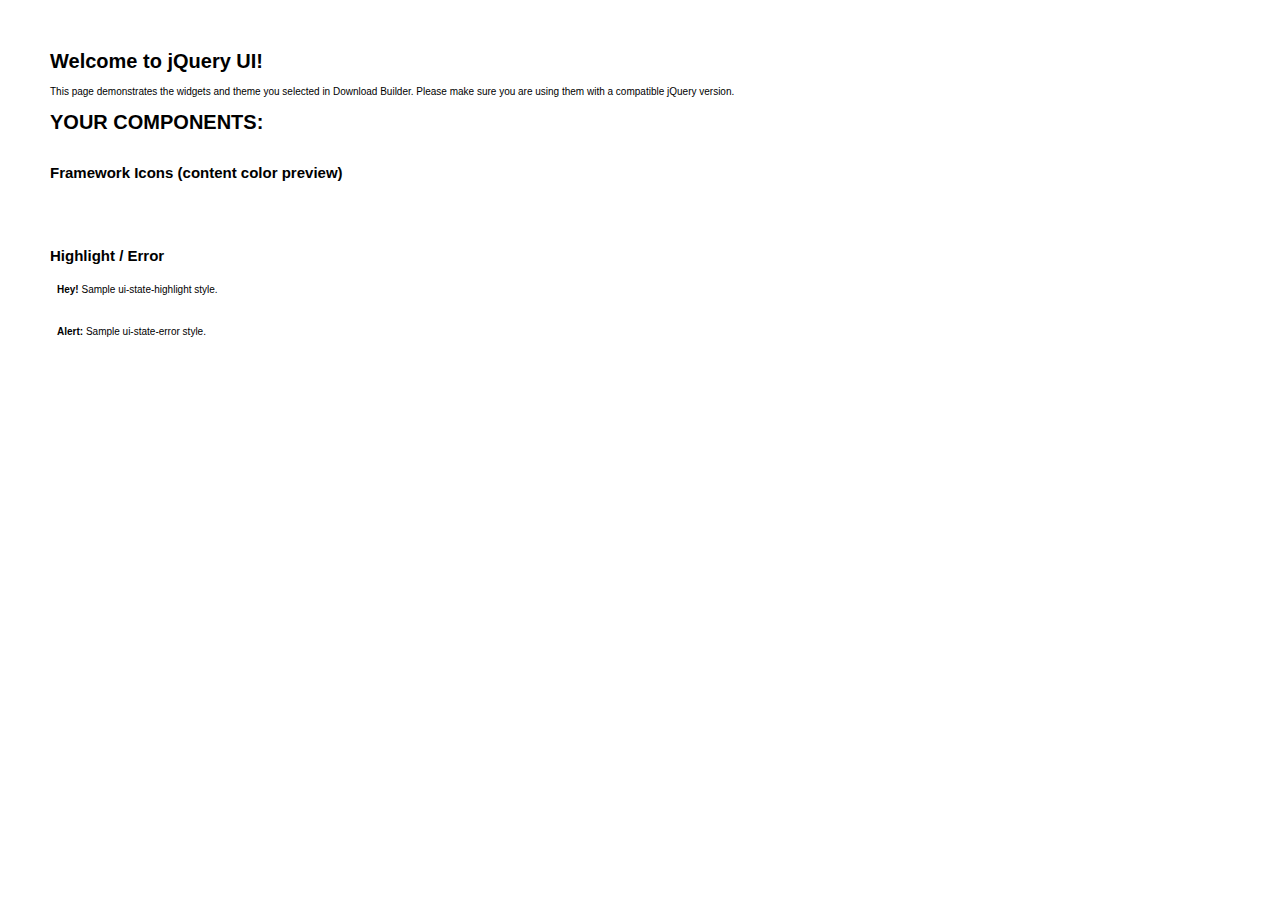
<file: app/static/Xenon/assets/js/jquery-ui/index.html>
<!doctype html>
<html lang="us">
<head>
	<meta charset="utf-8">
	<title>jQuery UI Example Page</title>
	<link href="jquery-ui.css" rel="stylesheet">
	<style>
	body{
		font: 62.5% "Trebuchet MS", sans-serif;
		margin: 50px;
	}
	.demoHeaders {
		margin-top: 2em;
	}
	#dialog-link {
		padding: .4em 1em .4em 20px;
		text-decoration: none;
		position: relative;
	}
	#dialog-link span.ui-icon {
		margin: 0 5px 0 0;
		position: absolute;
		left: .2em;
		top: 50%;
		margin-top: -8px;
	}
	#icons {
		margin: 0;
		padding: 0;
	}
	#icons li {
		margin: 2px;
		position: relative;
		padding: 4px 0;
		cursor: pointer;
		float: left;
		list-style: none;
	}
	#icons span.ui-icon {
		float: left;
		margin: 0 4px;
	}
	.fakewindowcontain .ui-widget-overlay {
		position: absolute;
	}
	select {
		width: 200px;
	}
	</style>
</head>
<body>

<h1>Welcome to jQuery UI!</h1>

<div class="ui-widget">
	<p>This page demonstrates the widgets and theme you selected in Download Builder. Please make sure you are using them with a compatible jQuery version.</p>
</div>

<h1>YOUR COMPONENTS:</h1>












<h2 class="demoHeaders">Framework Icons (content color preview)</h2>
<ul id="icons" class="ui-widget ui-helper-clearfix">
	<li class="ui-state-default ui-corner-all" title=".ui-icon-carat-1-n"><span class="ui-icon ui-icon-carat-1-n"></span></li>
	<li class="ui-state-default ui-corner-all" title=".ui-icon-carat-1-ne"><span class="ui-icon ui-icon-carat-1-ne"></span></li>
	<li class="ui-state-default ui-corner-all" title=".ui-icon-carat-1-e"><span class="ui-icon ui-icon-carat-1-e"></span></li>
	<li class="ui-state-default ui-corner-all" title=".ui-icon-carat-1-se"><span class="ui-icon ui-icon-carat-1-se"></span></li>
	<li class="ui-state-default ui-corner-all" title=".ui-icon-carat-1-s"><span class="ui-icon ui-icon-carat-1-s"></span></li>
	<li class="ui-state-default ui-corner-all" title=".ui-icon-carat-1-sw"><span class="ui-icon ui-icon-carat-1-sw"></span></li>
	<li class="ui-state-default ui-corner-all" title=".ui-icon-carat-1-w"><span class="ui-icon ui-icon-carat-1-w"></span></li>
	<li class="ui-state-default ui-corner-all" title=".ui-icon-carat-1-nw"><span class="ui-icon ui-icon-carat-1-nw"></span></li>
	<li class="ui-state-default ui-corner-all" title=".ui-icon-carat-2-n-s"><span class="ui-icon ui-icon-carat-2-n-s"></span></li>
	<li class="ui-state-default ui-corner-all" title=".ui-icon-carat-2-e-w"><span class="ui-icon ui-icon-carat-2-e-w"></span></li>
	<li class="ui-state-default ui-corner-all" title=".ui-icon-triangle-1-n"><span class="ui-icon ui-icon-triangle-1-n"></span></li>
	<li class="ui-state-default ui-corner-all" title=".ui-icon-triangle-1-ne"><span class="ui-icon ui-icon-triangle-1-ne"></span></li>
	<li class="ui-state-default ui-corner-all" title=".ui-icon-triangle-1-e"><span class="ui-icon ui-icon-triangle-1-e"></span></li>
	<li class="ui-state-default ui-corner-all" title=".ui-icon-triangle-1-se"><span class="ui-icon ui-icon-triangle-1-se"></span></li>
	<li class="ui-state-default ui-corner-all" title=".ui-icon-triangle-1-s"><span class="ui-icon ui-icon-triangle-1-s"></span></li>
	<li class="ui-state-default ui-corner-all" title=".ui-icon-triangle-1-sw"><span class="ui-icon ui-icon-triangle-1-sw"></span></li>
	<li class="ui-state-default ui-corner-all" title=".ui-icon-triangle-1-w"><span class="ui-icon ui-icon-triangle-1-w"></span></li>
	<li class="ui-state-default ui-corner-all" title=".ui-icon-triangle-1-nw"><span class="ui-icon ui-icon-triangle-1-nw"></span></li>
	<li class="ui-state-default ui-corner-all" title=".ui-icon-triangle-2-n-s"><span class="ui-icon ui-icon-triangle-2-n-s"></span></li>
	<li class="ui-state-default ui-corner-all" title=".ui-icon-triangle-2-e-w"><span class="ui-icon ui-icon-triangle-2-e-w"></span></li>
	<li class="ui-state-default ui-corner-all" title=".ui-icon-arrow-1-n"><span class="ui-icon ui-icon-arrow-1-n"></span></li>
	<li class="ui-state-default ui-corner-all" title=".ui-icon-arrow-1-ne"><span class="ui-icon ui-icon-arrow-1-ne"></span></li>
	<li class="ui-state-default ui-corner-all" title=".ui-icon-arrow-1-e"><span class="ui-icon ui-icon-arrow-1-e"></span></li>
	<li class="ui-state-default ui-corner-all" title=".ui-icon-arrow-1-se"><span class="ui-icon ui-icon-arrow-1-se"></span></li>
	<li class="ui-state-default ui-corner-all" title=".ui-icon-arrow-1-s"><span class="ui-icon ui-icon-arrow-1-s"></span></li>
	<li class="ui-state-default ui-corner-all" title=".ui-icon-arrow-1-sw"><span class="ui-icon ui-icon-arrow-1-sw"></span></li>
	<li class="ui-state-default ui-corner-all" title=".ui-icon-arrow-1-w"><span class="ui-icon ui-icon-arrow-1-w"></span></li>
	<li class="ui-state-default ui-corner-all" title=".ui-icon-arrow-1-nw"><span class="ui-icon ui-icon-arrow-1-nw"></span></li>
	<li class="ui-state-default ui-corner-all" title=".ui-icon-arrow-2-n-s"><span class="ui-icon ui-icon-arrow-2-n-s"></span></li>
	<li class="ui-state-default ui-corner-all" title=".ui-icon-arrow-2-ne-sw"><span class="ui-icon ui-icon-arrow-2-ne-sw"></span></li>
	<li class="ui-state-default ui-corner-all" title=".ui-icon-arrow-2-e-w"><span class="ui-icon ui-icon-arrow-2-e-w"></span></li>
	<li class="ui-state-default ui-corner-all" title=".ui-icon-arrow-2-se-nw"><span class="ui-icon ui-icon-arrow-2-se-nw"></span></li>
	<li class="ui-state-default ui-corner-all" title=".ui-icon-arrowstop-1-n"><span class="ui-icon ui-icon-arrowstop-1-n"></span></li>
	<li class="ui-state-default ui-corner-all" title=".ui-icon-arrowstop-1-e"><span class="ui-icon ui-icon-arrowstop-1-e"></span></li>
	<li class="ui-state-default ui-corner-all" title=".ui-icon-arrowstop-1-s"><span class="ui-icon ui-icon-arrowstop-1-s"></span></li>
	<li class="ui-state-default ui-corner-all" title=".ui-icon-arrowstop-1-w"><span class="ui-icon ui-icon-arrowstop-1-w"></span></li>
	<li class="ui-state-default ui-corner-all" title=".ui-icon-arrowthick-1-n"><span class="ui-icon ui-icon-arrowthick-1-n"></span></li>
	<li class="ui-state-default ui-corner-all" title=".ui-icon-arrowthick-1-ne"><span class="ui-icon ui-icon-arrowthick-1-ne"></span></li>
	<li class="ui-state-default ui-corner-all" title=".ui-icon-arrowthick-1-e"><span class="ui-icon ui-icon-arrowthick-1-e"></span></li>
	<li class="ui-state-default ui-corner-all" title=".ui-icon-arrowthick-1-se"><span class="ui-icon ui-icon-arrowthick-1-se"></span></li>
	<li class="ui-state-default ui-corner-all" title=".ui-icon-arrowthick-1-s"><span class="ui-icon ui-icon-arrowthick-1-s"></span></li>
	<li class="ui-state-default ui-corner-all" title=".ui-icon-arrowthick-1-sw"><span class="ui-icon ui-icon-arrowthick-1-sw"></span></li>
	<li class="ui-state-default ui-corner-all" title=".ui-icon-arrowthick-1-w"><span class="ui-icon ui-icon-arrowthick-1-w"></span></li>
	<li class="ui-state-default ui-corner-all" title=".ui-icon-arrowthick-1-nw"><span class="ui-icon ui-icon-arrowthick-1-nw"></span></li>
	<li class="ui-state-default ui-corner-all" title=".ui-icon-arrowthick-2-n-s"><span class="ui-icon ui-icon-arrowthick-2-n-s"></span></li>
	<li class="ui-state-default ui-corner-all" title=".ui-icon-arrowthick-2-ne-sw"><span class="ui-icon ui-icon-arrowthick-2-ne-sw"></span></li>
	<li class="ui-state-default ui-corner-all" title=".ui-icon-arrowthick-2-e-w"><span class="ui-icon ui-icon-arrowthick-2-e-w"></span></li>
	<li class="ui-state-default ui-corner-all" title=".ui-icon-arrowthick-2-se-nw"><span class="ui-icon ui-icon-arrowthick-2-se-nw"></span></li>
	<li class="ui-state-default ui-corner-all" title=".ui-icon-arrowthickstop-1-n"><span class="ui-icon ui-icon-arrowthickstop-1-n"></span></li>
	<li class="ui-state-default ui-corner-all" title=".ui-icon-arrowthickstop-1-e"><span class="ui-icon ui-icon-arrowthickstop-1-e"></span></li>
	<li class="ui-state-default ui-corner-all" title=".ui-icon-arrowthickstop-1-s"><span class="ui-icon ui-icon-arrowthickstop-1-s"></span></li>
	<li class="ui-state-default ui-corner-all" title=".ui-icon-arrowthickstop-1-w"><span class="ui-icon ui-icon-arrowthickstop-1-w"></span></li>
	<li class="ui-state-default ui-corner-all" title=".ui-icon-arrowreturnthick-1-w"><span class="ui-icon ui-icon-arrowreturnthick-1-w"></span></li>
	<li class="ui-state-default ui-corner-all" title=".ui-icon-arrowreturnthick-1-n"><span class="ui-icon ui-icon-arrowreturnthick-1-n"></span></li>
	<li class="ui-state-default ui-corner-all" title=".ui-icon-arrowreturnthick-1-e"><span class="ui-icon ui-icon-arrowreturnthick-1-e"></span></li>
	<li class="ui-state-default ui-corner-all" title=".ui-icon-arrowreturnthick-1-s"><span class="ui-icon ui-icon-arrowreturnthick-1-s"></span></li>
	<li class="ui-state-default ui-corner-all" title=".ui-icon-arrowreturn-1-w"><span class="ui-icon ui-icon-arrowreturn-1-w"></span></li>
	<li class="ui-state-default ui-corner-all" title=".ui-icon-arrowreturn-1-n"><span class="ui-icon ui-icon-arrowreturn-1-n"></span></li>
	<li class="ui-state-default ui-corner-all" title=".ui-icon-arrowreturn-1-e"><span class="ui-icon ui-icon-arrowreturn-1-e"></span></li>
	<li class="ui-state-default ui-corner-all" title=".ui-icon-arrowreturn-1-s"><span class="ui-icon ui-icon-arrowreturn-1-s"></span></li>
	<li class="ui-state-default ui-corner-all" title=".ui-icon-arrowrefresh-1-w"><span class="ui-icon ui-icon-arrowrefresh-1-w"></span></li>
	<li class="ui-state-default ui-corner-all" title=".ui-icon-arrowrefresh-1-n"><span class="ui-icon ui-icon-arrowrefresh-1-n"></span></li>
	<li class="ui-state-default ui-corner-all" title=".ui-icon-arrowrefresh-1-e"><span class="ui-icon ui-icon-arrowrefresh-1-e"></span></li>
	<li class="ui-state-default ui-corner-all" title=".ui-icon-arrowrefresh-1-s"><span class="ui-icon ui-icon-arrowrefresh-1-s"></span></li>
	<li class="ui-state-default ui-corner-all" title=".ui-icon-arrow-4"><span class="ui-icon ui-icon-arrow-4"></span></li>
	<li class="ui-state-default ui-corner-all" title=".ui-icon-arrow-4-diag"><span class="ui-icon ui-icon-arrow-4-diag"></span></li>
	<li class="ui-state-default ui-corner-all" title=".ui-icon-extlink"><span class="ui-icon ui-icon-extlink"></span></li>
	<li class="ui-state-default ui-corner-all" title=".ui-icon-newwin"><span class="ui-icon ui-icon-newwin"></span></li>
	<li class="ui-state-default ui-corner-all" title=".ui-icon-refresh"><span class="ui-icon ui-icon-refresh"></span></li>
	<li class="ui-state-default ui-corner-all" title=".ui-icon-shuffle"><span class="ui-icon ui-icon-shuffle"></span></li>
	<li class="ui-state-default ui-corner-all" title=".ui-icon-transfer-e-w"><span class="ui-icon ui-icon-transfer-e-w"></span></li>
	<li class="ui-state-default ui-corner-all" title=".ui-icon-transferthick-e-w"><span class="ui-icon ui-icon-transferthick-e-w"></span></li>
	<li class="ui-state-default ui-corner-all" title=".ui-icon-folder-collapsed"><span class="ui-icon ui-icon-folder-collapsed"></span></li>
	<li class="ui-state-default ui-corner-all" title=".ui-icon-folder-open"><span class="ui-icon ui-icon-folder-open"></span></li>
	<li class="ui-state-default ui-corner-all" title=".ui-icon-document"><span class="ui-icon ui-icon-document"></span></li>
	<li class="ui-state-default ui-corner-all" title=".ui-icon-document-b"><span class="ui-icon ui-icon-document-b"></span></li>
	<li class="ui-state-default ui-corner-all" title=".ui-icon-note"><span class="ui-icon ui-icon-note"></span></li>
	<li class="ui-state-default ui-corner-all" title=".ui-icon-mail-closed"><span class="ui-icon ui-icon-mail-closed"></span></li>
	<li class="ui-state-default ui-corner-all" title=".ui-icon-mail-open"><span class="ui-icon ui-icon-mail-open"></span></li>
	<li class="ui-state-default ui-corner-all" title=".ui-icon-suitcase"><span class="ui-icon ui-icon-suitcase"></span></li>
	<li class="ui-state-default ui-corner-all" title=".ui-icon-comment"><span class="ui-icon ui-icon-comment"></span></li>
	<li class="ui-state-default ui-corner-all" title=".ui-icon-person"><span class="ui-icon ui-icon-person"></span></li>
	<li class="ui-state-default ui-corner-all" title=".ui-icon-print"><span class="ui-icon ui-icon-print"></span></li>
	<li class="ui-state-default ui-corner-all" title=".ui-icon-trash"><span class="ui-icon ui-icon-trash"></span></li>
	<li class="ui-state-default ui-corner-all" title=".ui-icon-locked"><span class="ui-icon ui-icon-locked"></span></li>
	<li class="ui-state-default ui-corner-all" title=".ui-icon-unlocked"><span class="ui-icon ui-icon-unlocked"></span></li>
	<li class="ui-state-default ui-corner-all" title=".ui-icon-bookmark"><span class="ui-icon ui-icon-bookmark"></span></li>
	<li class="ui-state-default ui-corner-all" title=".ui-icon-tag"><span class="ui-icon ui-icon-tag"></span></li>
	<li class="ui-state-default ui-corner-all" title=".ui-icon-home"><span class="ui-icon ui-icon-home"></span></li>
	<li class="ui-state-default ui-corner-all" title=".ui-icon-flag"><span class="ui-icon ui-icon-flag"></span></li>
	<li class="ui-state-default ui-corner-all" title=".ui-icon-calculator"><span class="ui-icon ui-icon-calculator"></span></li>
	<li class="ui-state-default ui-corner-all" title=".ui-icon-cart"><span class="ui-icon ui-icon-cart"></span></li>
	<li class="ui-state-default ui-corner-all" title=".ui-icon-pencil"><span class="ui-icon ui-icon-pencil"></span></li>
	<li class="ui-state-default ui-corner-all" title=".ui-icon-clock"><span class="ui-icon ui-icon-clock"></span></li>
	<li class="ui-state-default ui-corner-all" title=".ui-icon-disk"><span class="ui-icon ui-icon-disk"></span></li>
	<li class="ui-state-default ui-corner-all" title=".ui-icon-calendar"><span class="ui-icon ui-icon-calendar"></span></li>
	<li class="ui-state-default ui-corner-all" title=".ui-icon-zoomin"><span class="ui-icon ui-icon-zoomin"></span></li>
	<li class="ui-state-default ui-corner-all" title=".ui-icon-zoomout"><span class="ui-icon ui-icon-zoomout"></span></li>
	<li class="ui-state-default ui-corner-all" title=".ui-icon-search"><span class="ui-icon ui-icon-search"></span></li>
	<li class="ui-state-default ui-corner-all" title=".ui-icon-wrench"><span class="ui-icon ui-icon-wrench"></span></li>
	<li class="ui-state-default ui-corner-all" title=".ui-icon-gear"><span class="ui-icon ui-icon-gear"></span></li>
	<li class="ui-state-default ui-corner-all" title=".ui-icon-heart"><span class="ui-icon ui-icon-heart"></span></li>
	<li class="ui-state-default ui-corner-all" title=".ui-icon-star"><span class="ui-icon ui-icon-star"></span></li>
	<li class="ui-state-default ui-corner-all" title=".ui-icon-link"><span class="ui-icon ui-icon-link"></span></li>
	<li class="ui-state-default ui-corner-all" title=".ui-icon-cancel"><span class="ui-icon ui-icon-cancel"></span></li>
	<li class="ui-state-default ui-corner-all" title=".ui-icon-plus"><span class="ui-icon ui-icon-plus"></span></li>
	<li class="ui-state-default ui-corner-all" title=".ui-icon-plusthick"><span class="ui-icon ui-icon-plusthick"></span></li>
	<li class="ui-state-default ui-corner-all" title=".ui-icon-minus"><span class="ui-icon ui-icon-minus"></span></li>
	<li class="ui-state-default ui-corner-all" title=".ui-icon-minusthick"><span class="ui-icon ui-icon-minusthick"></span></li>
	<li class="ui-state-default ui-corner-all" title=".ui-icon-close"><span class="ui-icon ui-icon-close"></span></li>
	<li class="ui-state-default ui-corner-all" title=".ui-icon-closethick"><span class="ui-icon ui-icon-closethick"></span></li>
	<li class="ui-state-default ui-corner-all" title=".ui-icon-key"><span class="ui-icon ui-icon-key"></span></li>
	<li class="ui-state-default ui-corner-all" title=".ui-icon-lightbulb"><span class="ui-icon ui-icon-lightbulb"></span></li>
	<li class="ui-state-default ui-corner-all" title=".ui-icon-scissors"><span class="ui-icon ui-icon-scissors"></span></li>
	<li class="ui-state-default ui-corner-all" title=".ui-icon-clipboard"><span class="ui-icon ui-icon-clipboard"></span></li>
	<li class="ui-state-default ui-corner-all" title=".ui-icon-copy"><span class="ui-icon ui-icon-copy"></span></li>
	<li class="ui-state-default ui-corner-all" title=".ui-icon-contact"><span class="ui-icon ui-icon-contact"></span></li>
	<li class="ui-state-default ui-corner-all" title=".ui-icon-image"><span class="ui-icon ui-icon-image"></span></li>
	<li class="ui-state-default ui-corner-all" title=".ui-icon-video"><span class="ui-icon ui-icon-video"></span></li>
	<li class="ui-state-default ui-corner-all" title=".ui-icon-script"><span class="ui-icon ui-icon-script"></span></li>
	<li class="ui-state-default ui-corner-all" title=".ui-icon-alert"><span class="ui-icon ui-icon-alert"></span></li>
	<li class="ui-state-default ui-corner-all" title=".ui-icon-info"><span class="ui-icon ui-icon-info"></span></li>
	<li class="ui-state-default ui-corner-all" title=".ui-icon-notice"><span class="ui-icon ui-icon-notice"></span></li>
	<li class="ui-state-default ui-corner-all" title=".ui-icon-help"><span class="ui-icon ui-icon-help"></span></li>
	<li class="ui-state-default ui-corner-all" title=".ui-icon-check"><span class="ui-icon ui-icon-check"></span></li>
	<li class="ui-state-default ui-corner-all" title=".ui-icon-bullet"><span class="ui-icon ui-icon-bullet"></span></li>
	<li class="ui-state-default ui-corner-all" title=".ui-icon-radio-off"><span class="ui-icon ui-icon-radio-off"></span></li>
	<li class="ui-state-default ui-corner-all" title=".ui-icon-radio-on"><span class="ui-icon ui-icon-radio-on"></span></li>
	<li class="ui-state-default ui-corner-all" title=".ui-icon-pin-w"><span class="ui-icon ui-icon-pin-w"></span></li>
	<li class="ui-state-default ui-corner-all" title=".ui-icon-pin-s"><span class="ui-icon ui-icon-pin-s"></span></li>
	<li class="ui-state-default ui-corner-all" title=".ui-icon-play"><span class="ui-icon ui-icon-play"></span></li>
	<li class="ui-state-default ui-corner-all" title=".ui-icon-pause"><span class="ui-icon ui-icon-pause"></span></li>
	<li class="ui-state-default ui-corner-all" title=".ui-icon-seek-next"><span class="ui-icon ui-icon-seek-next"></span></li>
	<li class="ui-state-default ui-corner-all" title=".ui-icon-seek-prev"><span class="ui-icon ui-icon-seek-prev"></span></li>
	<li class="ui-state-default ui-corner-all" title=".ui-icon-seek-end"><span class="ui-icon ui-icon-seek-end"></span></li>
	<li class="ui-state-default ui-corner-all" title=".ui-icon-seek-first"><span class="ui-icon ui-icon-seek-first"></span></li>
	<li class="ui-state-default ui-corner-all" title=".ui-icon-stop"><span class="ui-icon ui-icon-stop"></span></li>
	<li class="ui-state-default ui-corner-all" title=".ui-icon-eject"><span class="ui-icon ui-icon-eject"></span></li>
	<li class="ui-state-default ui-corner-all" title=".ui-icon-volume-off"><span class="ui-icon ui-icon-volume-off"></span></li>
	<li class="ui-state-default ui-corner-all" title=".ui-icon-volume-on"><span class="ui-icon ui-icon-volume-on"></span></li>
	<li class="ui-state-default ui-corner-all" title=".ui-icon-power"><span class="ui-icon ui-icon-power"></span></li>
	<li class="ui-state-default ui-corner-all" title=".ui-icon-signal-diag"><span class="ui-icon ui-icon-signal-diag"></span></li>
	<li class="ui-state-default ui-corner-all" title=".ui-icon-signal"><span class="ui-icon ui-icon-signal"></span></li>
	<li class="ui-state-default ui-corner-all" title=".ui-icon-battery-0"><span class="ui-icon ui-icon-battery-0"></span></li>
	<li class="ui-state-default ui-corner-all" title=".ui-icon-battery-1"><span class="ui-icon ui-icon-battery-1"></span></li>
	<li class="ui-state-default ui-corner-all" title=".ui-icon-battery-2"><span class="ui-icon ui-icon-battery-2"></span></li>
	<li class="ui-state-default ui-corner-all" title=".ui-icon-battery-3"><span class="ui-icon ui-icon-battery-3"></span></li>
	<li class="ui-state-default ui-corner-all" title=".ui-icon-circle-plus"><span class="ui-icon ui-icon-circle-plus"></span></li>
	<li class="ui-state-default ui-corner-all" title=".ui-icon-circle-minus"><span class="ui-icon ui-icon-circle-minus"></span></li>
	<li class="ui-state-default ui-corner-all" title=".ui-icon-circle-close"><span class="ui-icon ui-icon-circle-close"></span></li>
	<li class="ui-state-default ui-corner-all" title=".ui-icon-circle-triangle-e"><span class="ui-icon ui-icon-circle-triangle-e"></span></li>
	<li class="ui-state-default ui-corner-all" title=".ui-icon-circle-triangle-s"><span class="ui-icon ui-icon-circle-triangle-s"></span></li>
	<li class="ui-state-default ui-corner-all" title=".ui-icon-circle-triangle-w"><span class="ui-icon ui-icon-circle-triangle-w"></span></li>
	<li class="ui-state-default ui-corner-all" title=".ui-icon-circle-triangle-n"><span class="ui-icon ui-icon-circle-triangle-n"></span></li>
	<li class="ui-state-default ui-corner-all" title=".ui-icon-circle-arrow-e"><span class="ui-icon ui-icon-circle-arrow-e"></span></li>
	<li class="ui-state-default ui-corner-all" title=".ui-icon-circle-arrow-s"><span class="ui-icon ui-icon-circle-arrow-s"></span></li>
	<li class="ui-state-default ui-corner-all" title=".ui-icon-circle-arrow-w"><span class="ui-icon ui-icon-circle-arrow-w"></span></li>
	<li class="ui-state-default ui-corner-all" title=".ui-icon-circle-arrow-n"><span class="ui-icon ui-icon-circle-arrow-n"></span></li>
	<li class="ui-state-default ui-corner-all" title=".ui-icon-circle-zoomin"><span class="ui-icon ui-icon-circle-zoomin"></span></li>
	<li class="ui-state-default ui-corner-all" title=".ui-icon-circle-zoomout"><span class="ui-icon ui-icon-circle-zoomout"></span></li>
	<li class="ui-state-default ui-corner-all" title=".ui-icon-circle-check"><span class="ui-icon ui-icon-circle-check"></span></li>
	<li class="ui-state-default ui-corner-all" title=".ui-icon-circlesmall-plus"><span class="ui-icon ui-icon-circlesmall-plus"></span></li>
	<li class="ui-state-default ui-corner-all" title=".ui-icon-circlesmall-minus"><span class="ui-icon ui-icon-circlesmall-minus"></span></li>
	<li class="ui-state-default ui-corner-all" title=".ui-icon-circlesmall-close"><span class="ui-icon ui-icon-circlesmall-close"></span></li>
	<li class="ui-state-default ui-corner-all" title=".ui-icon-squaresmall-plus"><span class="ui-icon ui-icon-squaresmall-plus"></span></li>
	<li class="ui-state-default ui-corner-all" title=".ui-icon-squaresmall-minus"><span class="ui-icon ui-icon-squaresmall-minus"></span></li>
	<li class="ui-state-default ui-corner-all" title=".ui-icon-squaresmall-close"><span class="ui-icon ui-icon-squaresmall-close"></span></li>
	<li class="ui-state-default ui-corner-all" title=".ui-icon-grip-dotted-vertical"><span class="ui-icon ui-icon-grip-dotted-vertical"></span></li>
	<li class="ui-state-default ui-corner-all" title=".ui-icon-grip-dotted-horizontal"><span class="ui-icon ui-icon-grip-dotted-horizontal"></span></li>
	<li class="ui-state-default ui-corner-all" title=".ui-icon-grip-solid-vertical"><span class="ui-icon ui-icon-grip-solid-vertical"></span></li>
	<li class="ui-state-default ui-corner-all" title=".ui-icon-grip-solid-horizontal"><span class="ui-icon ui-icon-grip-solid-horizontal"></span></li>
	<li class="ui-state-default ui-corner-all" title=".ui-icon-gripsmall-diagonal-se"><span class="ui-icon ui-icon-gripsmall-diagonal-se"></span></li>
	<li class="ui-state-default ui-corner-all" title=".ui-icon-grip-diagonal-se"><span class="ui-icon ui-icon-grip-diagonal-se"></span></li>
</ul>















<!-- Highlight / Error -->
<h2 class="demoHeaders">Highlight / Error</h2>
<div class="ui-widget">
	<div class="ui-state-highlight ui-corner-all" style="margin-top: 20px; padding: 0 .7em;">
		<p><span class="ui-icon ui-icon-info" style="float: left; margin-right: .3em;"></span>
		<strong>Hey!</strong> Sample ui-state-highlight style.</p>
	</div>
</div>
<br>
<div class="ui-widget">
	<div class="ui-state-error ui-corner-all" style="padding: 0 .7em;">
		<p><span class="ui-icon ui-icon-alert" style="float: left; margin-right: .3em;"></span>
		<strong>Alert:</strong> Sample ui-state-error style.</p>
	</div>
</div>

<script src="external/jquery/jquery.js"></script>
<script src="jquery-ui.js"></script>
<script>
























// Hover states on the static widgets
$( "#dialog-link, #icons li" ).hover(
	function() {
		$( this ).addClass( "ui-state-hover" );
	},
	function() {
		$( this ).removeClass( "ui-state-hover" );
	}
);
</script>
</body>
</html>
</file>
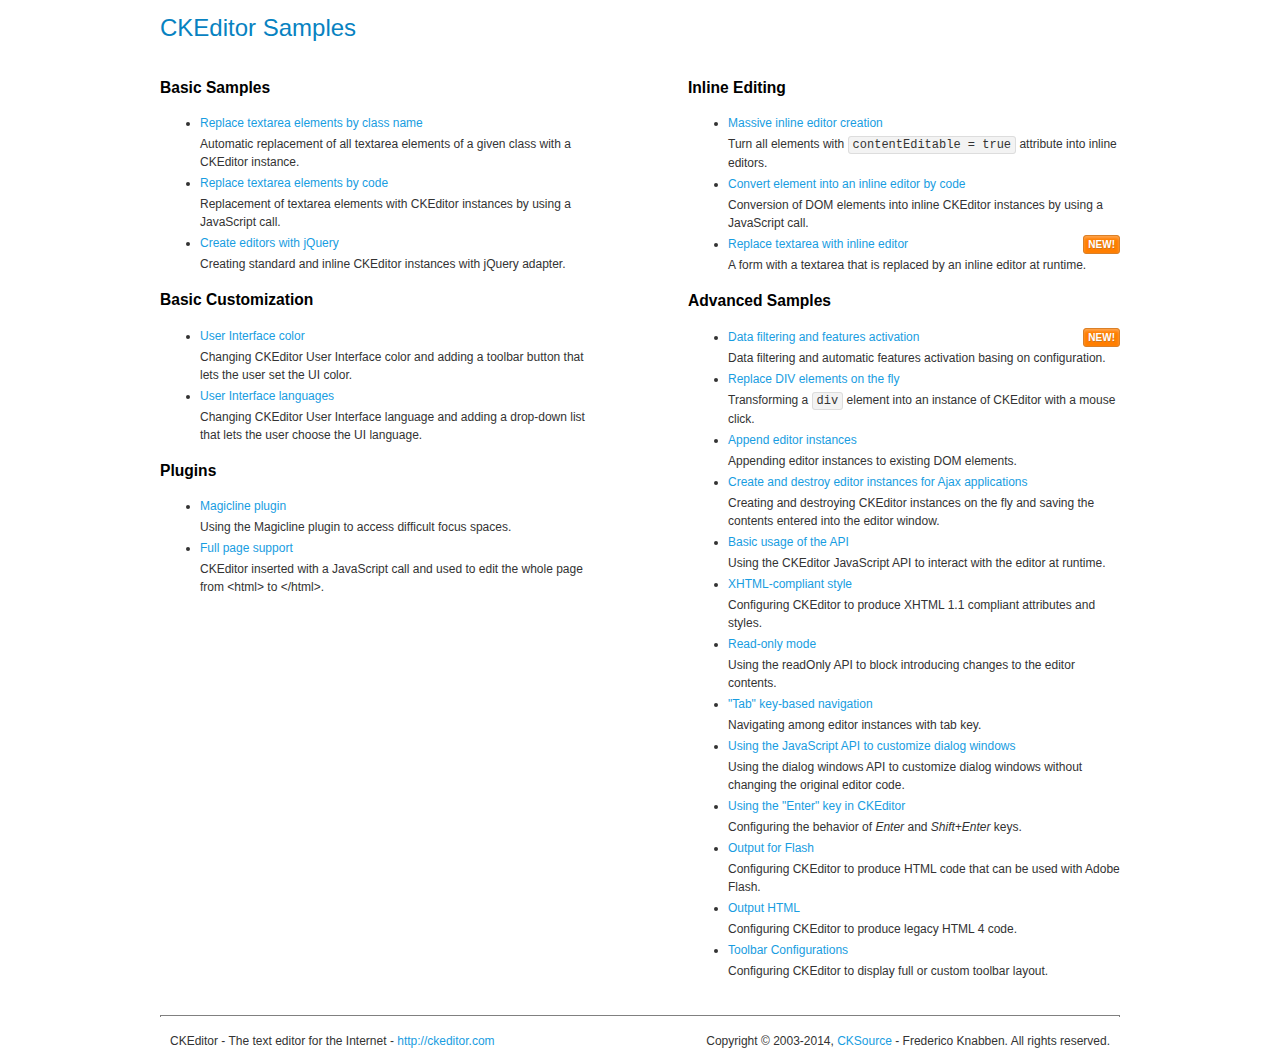
<file: app/static/Xenon/assets/js/ckeditor/samples/index.html>
<!DOCTYPE html>
<!--
Copyright (c) 2003-2014, CKSource - Frederico Knabben. All rights reserved.
For licensing, see LICENSE.md or http://ckeditor.com/license
-->
<html>
<head>
	<meta charset="utf-8">
	<title>CKEditor Samples</title>
	<link rel="stylesheet" href="sample.css">
</head>
<body>
	<h1 class="samples">
		CKEditor Samples
	</h1>
	<div class="twoColumns">
		<div class="twoColumnsLeft">
			<h2 class="samples">
				Basic Samples
			</h2>
			<dl class="samples">
				<dt><a class="samples" href="replacebyclass.html">Replace textarea elements by class name</a></dt>
				<dd>Automatic replacement of all textarea elements of a given class with a CKEditor instance.</dd>

				<dt><a class="samples" href="replacebycode.html">Replace textarea elements by code</a></dt>
				<dd>Replacement of textarea elements with CKEditor instances by using a JavaScript call.</dd>

				<dt><a class="samples" href="jquery.html">Create editors with jQuery</a></dt>
				<dd>Creating standard and inline CKEditor instances with jQuery adapter.</dd>
			</dl>

			<h2 class="samples">
				Basic Customization
			</h2>
			<dl class="samples">
				<dt><a class="samples" href="uicolor.html">User Interface color</a></dt>
				<dd>Changing CKEditor User Interface color and adding a toolbar button that lets the user set the UI color.</dd>

				<dt><a class="samples" href="uilanguages.html">User Interface languages</a></dt>
				<dd>Changing CKEditor User Interface language and adding a drop-down list that lets the user choose the UI language.</dd>
			</dl>


			<h2 class="samples">Plugins</h2>
<dl class="samples">
<dt><a class="samples" href="plugins/magicline/magicline.html">Magicline plugin</a></dt>
<dd>Using the Magicline plugin to access difficult focus spaces.</dd>

<dt><a class="samples" href="plugins/wysiwygarea/fullpage.html">Full page support</a></dt>
<dd>CKEditor inserted with a JavaScript call and used to edit the whole page from &lt;html&gt; to &lt;/html&gt;.</dd>
</dl>
		</div>
		<div class="twoColumnsRight">
			<h2 class="samples">
				Inline Editing
			</h2>
			<dl class="samples">
				<dt><a class="samples" href="inlineall.html">Massive inline editor creation</a></dt>
				<dd>Turn all elements with <code>contentEditable = true</code> attribute into inline editors.</dd>

				<dt><a class="samples" href="inlinebycode.html">Convert element into an inline editor by code</a></dt>
				<dd>Conversion of DOM elements into inline CKEditor instances by using a JavaScript call.</dd>

				<dt><a class="samples" href="inlinetextarea.html">Replace textarea with inline editor</a> <span class="new">New!</span></dt>
				<dd>A form with a textarea that is replaced by an inline editor at runtime.</dd>

				
			</dl>

			<h2 class="samples">
				Advanced Samples
			</h2>
			<dl class="samples">
				<dt><a class="samples" href="datafiltering.html">Data filtering and features activation</a> <span class="new">New!</span></dt>
				<dd>Data filtering and automatic features activation basing on configuration.</dd>

				<dt><a class="samples" href="divreplace.html">Replace DIV elements on the fly</a></dt>
				<dd>Transforming a <code>div</code> element into an instance of CKEditor with a mouse click.</dd>

				<dt><a class="samples" href="appendto.html">Append editor instances</a></dt>
				<dd>Appending editor instances to existing DOM elements.</dd>

				<dt><a class="samples" href="ajax.html">Create and destroy editor instances for Ajax applications</a></dt>
				<dd>Creating and destroying CKEditor instances on the fly and saving the contents entered into the editor window.</dd>

				<dt><a class="samples" href="api.html">Basic usage of the API</a></dt>
				<dd>Using the CKEditor JavaScript API to interact with the editor at runtime.</dd>

				<dt><a class="samples" href="xhtmlstyle.html">XHTML-compliant style</a></dt>
				<dd>Configuring CKEditor to produce XHTML 1.1 compliant attributes and styles.</dd>

				<dt><a class="samples" href="readonly.html">Read-only mode</a></dt>
				<dd>Using the readOnly API to block introducing changes to the editor contents.</dd>

				<dt><a class="samples" href="tabindex.html">"Tab" key-based navigation</a></dt>
				<dd>Navigating among editor instances with tab key.</dd>


				
<dt><a class="samples" href="plugins/dialog/dialog.html">Using the JavaScript API to customize dialog windows</a></dt>
<dd>Using the dialog windows API to customize dialog windows without changing the original editor code.</dd>

<dt><a class="samples" href="plugins/enterkey/enterkey.html">Using the &quot;Enter&quot; key in CKEditor</a></dt>
<dd>Configuring the behavior of <em>Enter</em> and <em>Shift+Enter</em> keys.</dd>

<dt><a class="samples" href="plugins/htmlwriter/outputforflash.html">Output for Flash</a></dt>
<dd>Configuring CKEditor to produce HTML code that can be used with Adobe Flash.</dd>

<dt><a class="samples" href="plugins/htmlwriter/outputhtml.html">Output HTML</a></dt>
<dd>Configuring CKEditor to produce legacy HTML 4 code.</dd>

<dt><a class="samples" href="plugins/toolbar/toolbar.html">Toolbar Configurations</a></dt>
<dd>Configuring CKEditor to display full or custom toolbar layout.</dd>

			</dl>
		</div>
	</div>
	<div id="footer">
		<hr>
		<p>
			CKEditor - The text editor for the Internet - <a class="samples" href="http://ckeditor.com/">http://ckeditor.com</a>
		</p>
		<p id="copy">
			Copyright &copy; 2003-2014, <a class="samples" href="http://cksource.com/">CKSource</a> - Frederico Knabben. All rights reserved.
		</p>
	</div>
</body>
</html>
</file>
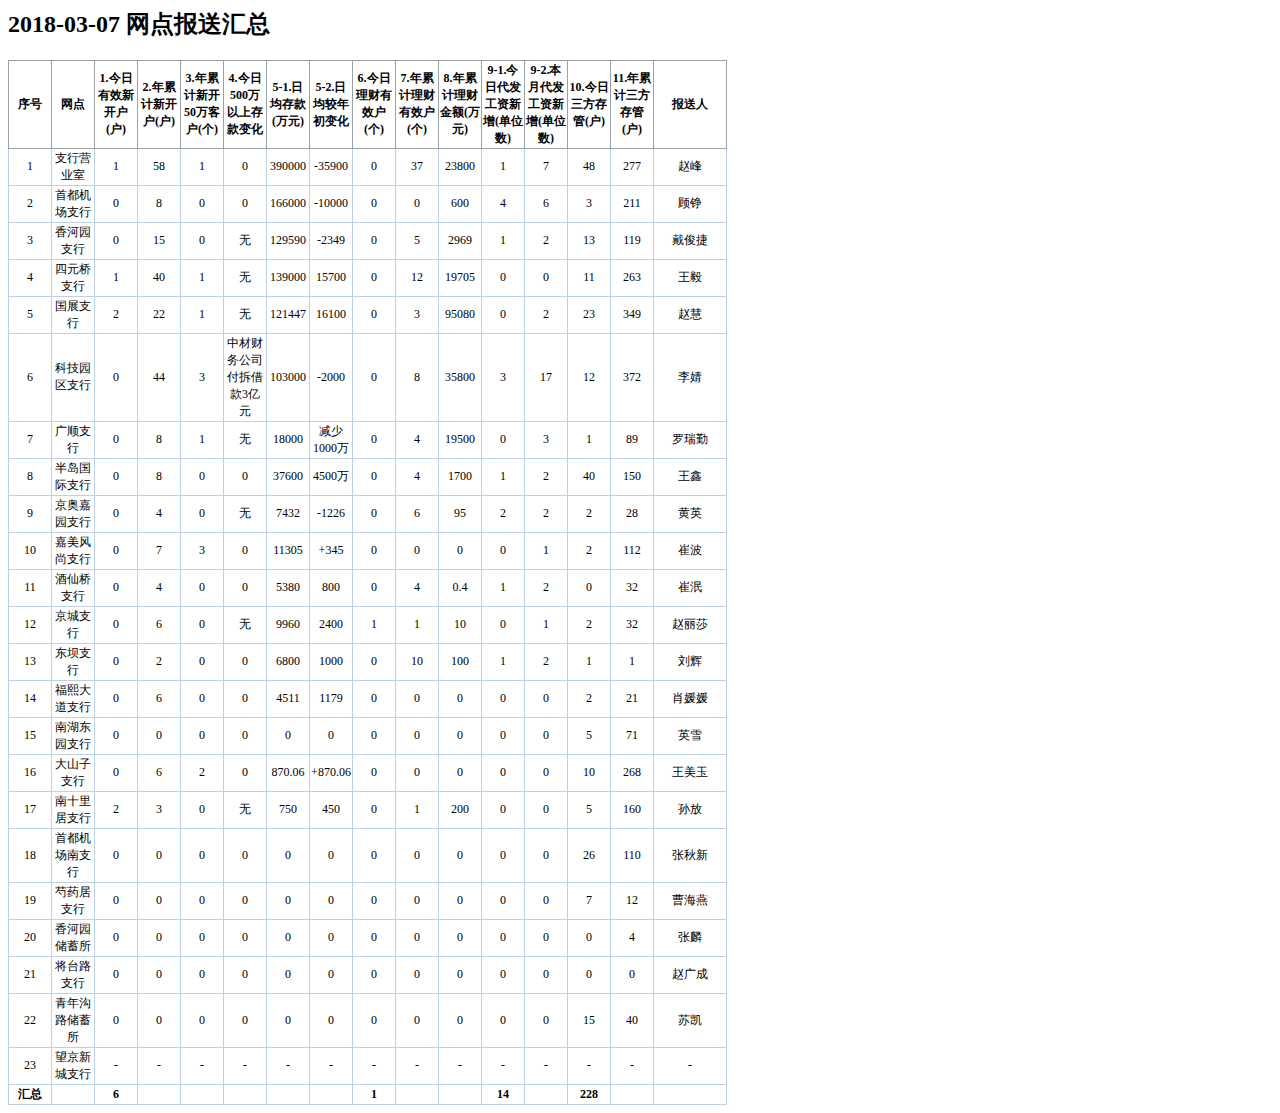
<file: app/api/Service/test.html>
<html>
<head>
    <style>
        tr{font-size:12px;text-align:center;}td{font-size:12px;text-align:center;width:40px;}.td1{width:130px;}.td5{width:150px;}.td15{width:70px;}
    </style>
</head>
<body><h2>2018-03-07 网点报送汇总</h2>
<table border="1" style="border-collapse: collapse; border-color: #BCD1E6;">
    <tbody>
    <tr style="border-color: #9AA2A9;">
        <td><p><B>序号</B></p></td>
        <td><p><B>网点</B></p></td>
        <td><p><B>1.今日有效新开户(户)</B></p></td>
        <td><p><B>2.年累计新开户(户)</B></p></td>
        <td><p><B>3.年累计新开50万客户(个)</B></p></td>
        <td><p><B>4.今日500万以上存款变化</B></p></td>
        <td><p><B>5-1.日均存款(万元)</B></p></td>
        <td><p><B>5-2.日均较年初变化</B></p></td>
        <td><p><B>6.今日理财有效户(个)</B></p></td>
        <td><p><B>7.年累计理财有效户(个)</B></p></td>
        <td><p><B>8.年累计理财金额(万元)</B></p></td>
        <td><p><B>9-1.今日代发工资新增(单位数)</B></p></td>
        <td><p><B>9-2.本月代发工资新增(单位数)</B></p></td>
        <td><p><B>10.今日三方存管(户)</B></p></td>
        <td><p><B>11.年累计三方存管(户)</B></p></td>
        <td class="td15"><p><B>报送人</B></p></td>
    </tr>
    <tr>
        <td>1</td>
        <td>支行营业室</td>
        <td>1</td>
        <td>58</td>
        <td>1</td>
        <td>0</td>
        <td>390000</td>
        <td>-35900</td>
        <td>0</td>
        <td>37</td>
        <td>23800</td>
        <td>1</td>
        <td>7</td>
        <td>48</td>
        <td>277</td>
        <td>赵峰</td>
    </tr>
    <tr>
        <td>2</td>
        <td>首都机场支行</td>
        <td>0</td>
        <td>8</td>
        <td>0</td>
        <td>0</td>
        <td>166000</td>
        <td>-10000</td>
        <td>0</td>
        <td>0</td>
        <td>600</td>
        <td>4</td>
        <td>6</td>
        <td>3</td>
        <td>211</td>
        <td>顾铮</td>
    </tr>
    <tr>
        <td>3</td>
        <td>香河园支行</td>
        <td>0</td>
        <td>15</td>
        <td>0</td>
        <td>无</td>
        <td>129590</td>
        <td>-2349</td>
        <td>0</td>
        <td>5</td>
        <td>2969</td>
        <td>1</td>
        <td>2</td>
        <td>13</td>
        <td>119</td>
        <td>戴俊捷</td>
    </tr>
    <tr>
        <td>4</td>
        <td>四元桥支行</td>
        <td>1</td>
        <td>40</td>
        <td>1</td>
        <td>无</td>
        <td>139000</td>
        <td>15700</td>
        <td>0</td>
        <td>12</td>
        <td>19705</td>
        <td>0</td>
        <td>0</td>
        <td>11</td>
        <td>263</td>
        <td>王毅</td>
    </tr>
    <tr>
        <td>5</td>
        <td>国展支行</td>
        <td>2</td>
        <td>22</td>
        <td>1</td>
        <td>无</td>
        <td>121447</td>
        <td>16100</td>
        <td>0</td>
        <td>3</td>
        <td>95080</td>
        <td>0</td>
        <td>2</td>
        <td>23</td>
        <td>349</td>
        <td>赵慧</td>
    </tr>
    <tr>
        <td>6</td>
        <td>科技园区支行</td>
        <td>0</td>
        <td>44</td>
        <td>3</td>
        <td>中材财务公司付拆借款3亿元</td>
        <td>103000</td>
        <td>-2000</td>
        <td>0</td>
        <td>8</td>
        <td>35800</td>
        <td>3</td>
        <td>17</td>
        <td>12</td>
        <td>372</td>
        <td>李婧</td>
    </tr>
    <tr>
        <td>7</td>
        <td>广顺支行</td>
        <td>0</td>
        <td>8</td>
        <td>1</td>
        <td>无</td>
        <td>18000</td>
        <td>减少1000万</td>
        <td>0</td>
        <td>4</td>
        <td>19500</td>
        <td>0</td>
        <td>3</td>
        <td>1</td>
        <td>89</td>
        <td>罗瑞勤</td>
    </tr>
    <tr>
        <td>8</td>
        <td>半岛国际支行</td>
        <td>0</td>
        <td>8</td>
        <td>0</td>
        <td>0</td>
        <td>37600</td>
        <td>4500万</td>
        <td>0</td>
        <td>4</td>
        <td>1700</td>
        <td>1</td>
        <td>2</td>
        <td>40</td>
        <td>150</td>
        <td>王鑫</td>
    </tr>
    <tr>
        <td>9</td>
        <td>京奥嘉园支行</td>
        <td>0</td>
        <td>4</td>
        <td>0</td>
        <td>无</td>
        <td>7432</td>
        <td>-1226</td>
        <td>0</td>
        <td>6</td>
        <td>95</td>
        <td>2</td>
        <td>2</td>
        <td>2</td>
        <td>28</td>
        <td>黄英</td>
    </tr>
    <tr>
        <td>10</td>
        <td>嘉美风尚支行</td>
        <td>0</td>
        <td>7</td>
        <td>3</td>
        <td>0</td>
        <td>11305</td>
        <td>+345</td>
        <td>0</td>
        <td>0</td>
        <td>0</td>
        <td>0</td>
        <td>1</td>
        <td>2</td>
        <td>112</td>
        <td>崔波</td>
    </tr>
    <tr>
        <td>11</td>
        <td>酒仙桥支行</td>
        <td>0</td>
        <td>4</td>
        <td>0</td>
        <td>0</td>
        <td>5380</td>
        <td>800</td>
        <td>0</td>
        <td>4</td>
        <td>0.4</td>
        <td>1</td>
        <td>2</td>
        <td>0</td>
        <td>32</td>
        <td>崔泯</td>
    </tr>
    <tr>
        <td>12</td>
        <td>京城支行</td>
        <td>0</td>
        <td>6</td>
        <td>0</td>
        <td>无</td>
        <td>9960</td>
        <td>2400</td>
        <td>1</td>
        <td>1</td>
        <td>10</td>
        <td>0</td>
        <td>1</td>
        <td>2</td>
        <td>32</td>
        <td>赵丽莎</td>
    </tr>
    <tr>
        <td>13</td>
        <td>东坝支行</td>
        <td>0</td>
        <td>2</td>
        <td>0</td>
        <td>0</td>
        <td>6800</td>
        <td>1000</td>
        <td>0</td>
        <td>10</td>
        <td>100</td>
        <td>1</td>
        <td>2</td>
        <td>1</td>
        <td>1</td>
        <td>刘辉</td>
    </tr>
    <tr>
        <td>14</td>
        <td>福熙大道支行</td>
        <td>0</td>
        <td>6</td>
        <td>0</td>
        <td> 0</td>
        <td>4511</td>
        <td>1179</td>
        <td>0</td>
        <td>0</td>
        <td>0</td>
        <td>0</td>
        <td>0</td>
        <td>2</td>
        <td>21</td>
        <td>肖媛媛</td>
    </tr>
    <tr>
        <td>15</td>
        <td>南湖东园支行</td>
        <td>0</td>
        <td>0</td>
        <td>0</td>
        <td>0</td>
        <td>0</td>
        <td>0</td>
        <td>0</td>
        <td>0</td>
        <td>0</td>
        <td>0</td>
        <td>0</td>
        <td>5</td>
        <td>71</td>
        <td>英雪</td>
    </tr>
    <tr>
        <td>16</td>
        <td>大山子支行</td>
        <td>0</td>
        <td>6</td>
        <td>2</td>
        <td>0</td>
        <td>870.06</td>
        <td>+870.06</td>
        <td>0</td>
        <td>0</td>
        <td>0</td>
        <td>0</td>
        <td>0</td>
        <td>10</td>
        <td>268</td>
        <td>王美玉</td>
    </tr>
    <tr>
        <td>17</td>
        <td>南十里居支行</td>
        <td>2</td>
        <td>3</td>
        <td>0</td>
        <td>无</td>
        <td>750</td>
        <td>450</td>
        <td>0</td>
        <td>1</td>
        <td>200</td>
        <td>0</td>
        <td>0</td>
        <td>5</td>
        <td>160</td>
        <td>孙放</td>
    </tr>
    <tr>
        <td>18</td>
        <td>首都机场南支行</td>
        <td>0</td>
        <td>0</td>
        <td>0</td>
        <td>0</td>
        <td>0</td>
        <td>0</td>
        <td>0</td>
        <td>0</td>
        <td>0</td>
        <td>0</td>
        <td>0</td>
        <td>26</td>
        <td>110</td>
        <td>张秋新</td>
    </tr>
    <tr>
        <td>19</td>
        <td>芍药居支行</td>
        <td>0</td>
        <td>0</td>
        <td>0</td>
        <td>0</td>
        <td>0</td>
        <td>0</td>
        <td>0</td>
        <td>0</td>
        <td>0</td>
        <td>0</td>
        <td>0</td>
        <td>7</td>
        <td>12</td>
        <td>曹海燕</td>
    </tr>
    <tr>
        <td>20</td>
        <td>香河园储蓄所</td>
        <td>0</td>
        <td>0</td>
        <td>0</td>
        <td>0</td>
        <td>0</td>
        <td>0</td>
        <td>0</td>
        <td>0</td>
        <td>0</td>
        <td>0</td>
        <td>0</td>
        <td>0</td>
        <td>4</td>
        <td>张麟</td>
    </tr>
    <tr>
        <td>21</td>
        <td>将台路支行</td>
        <td>0</td>
        <td>0</td>
        <td>0</td>
        <td>0</td>
        <td>0</td>
        <td>0</td>
        <td>0</td>
        <td>0</td>
        <td>0</td>
        <td>0</td>
        <td>0</td>
        <td>0</td>
        <td>0</td>
        <td>赵广成</td>
    </tr>
    <tr>
        <td>22</td>
        <td>青年沟路储蓄所</td>
        <td>0</td>
        <td>0</td>
        <td>0</td>
        <td>0</td>
        <td>0</td>
        <td>0</td>
        <td>0</td>
        <td>0</td>
        <td>0</td>
        <td>0</td>
        <td>0</td>
        <td>15</td>
        <td>40</td>
        <td>苏凯</td>
    </tr>
    <tr>
        <td>23</td>
        <td>望京新城支行</td>
        <td>-</td>
        <td>-</td>
        <td>-</td>
        <td>-</td>
        <td>-</td>
        <td>-</td>
        <td>-</td>
        <td>-</td>
        <td>-</td>
        <td>-</td>
        <td>-</td>
        <td>-</td>
        <td>-</td>
        <td>-</td>
    </tr>
    <tr>
        <td><p><B>汇总</B></p></td>
        <td><p><B></B></p></td>
        <td><p><B>6</B></p></td>
        <td><p><B></B></p></td>
        <td><p><B></B></p></td>
        <td><p><B></B></p></td>
        <td><p><B></B></p></td>
        <td><p><B></B></p></td>
        <td><p><B>1</B></p></td>
        <td><p><B></B></p></td>
        <td><p><B></B></p></td>
        <td><p><B>14</B></p></td>
        <td><p><B></B></p></td>
        <td><p><B>228</B></p></td>
        <td><p><B></B></p></td>
        <td><p><B></B></p></td>
    </tr>
    </tbody>
</table>
</body>
</html>
</file>
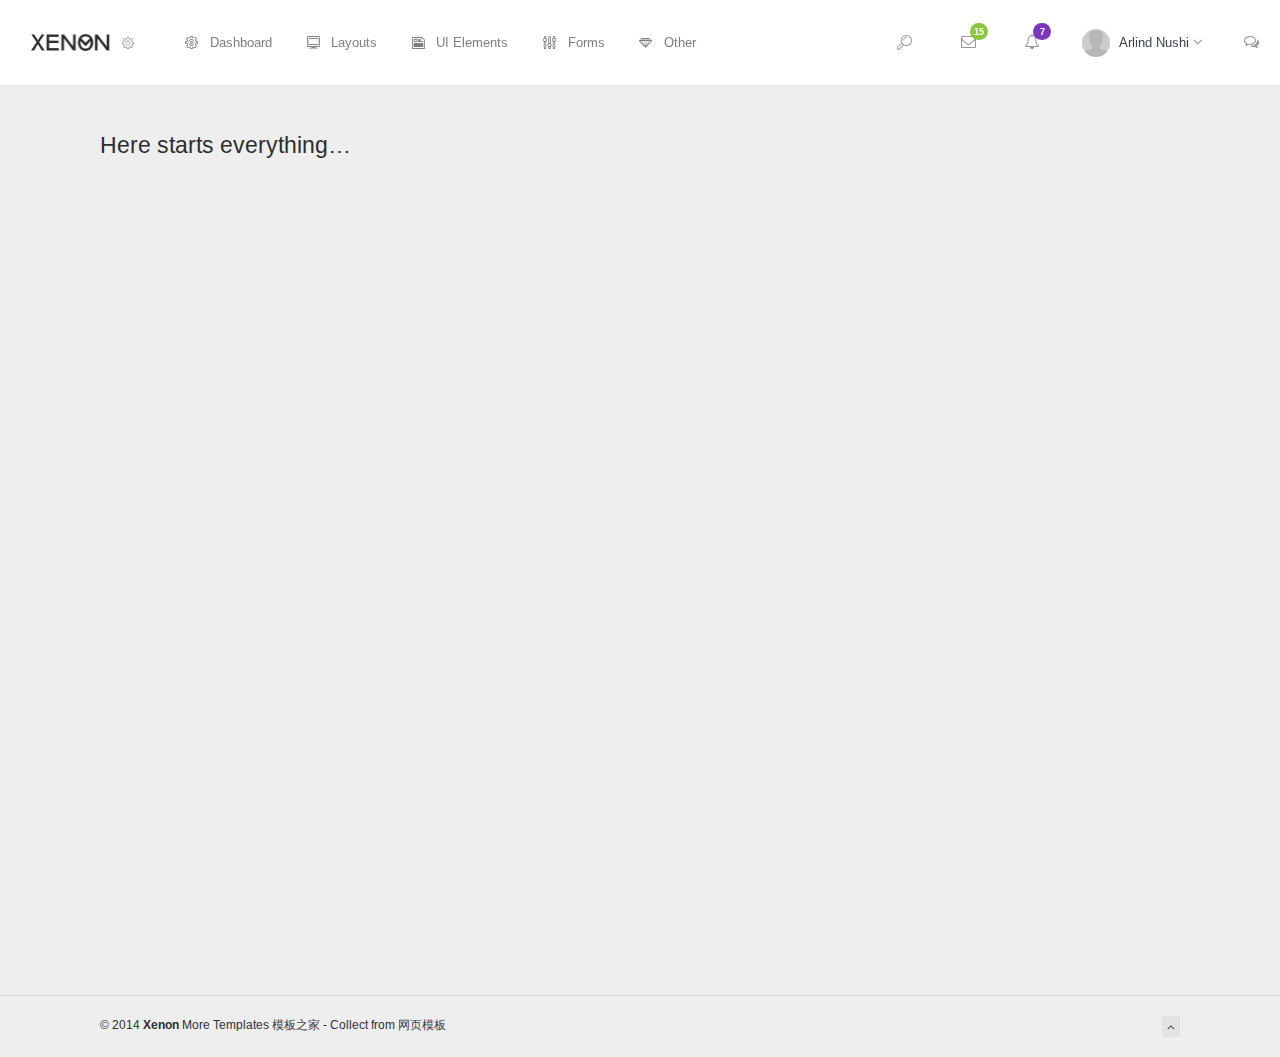
<file: app/static/Xenon/blank-menu-horizontal-boxed.html>
<!DOCTYPE html>
<html lang="en">
<head>
	<meta charset="utf-8">
	<meta http-equiv="X-UA-Compatible" content="IE=edge">
	
	<meta name="viewport" content="width=device-width, initial-scale=1.0" />
	<meta name="description" content="Xenon Boostrap Admin Panel" />
	<meta name="author" content="" />
	
	<title>Xenon - Blank Page - Horizontal Menu Boxed</title>

	<link rel="stylesheet" href="http://fonts.useso.com/css?family=Arimo:400,700,400italic">
	<link rel="stylesheet" href="assets/css/fonts/linecons/css/linecons.css">
	<link rel="stylesheet" href="assets/css/fonts/fontawesome/css/font-awesome.min.css">
	<link rel="stylesheet" href="assets/css/bootstrap.css">
	<link rel="stylesheet" href="assets/css/xenon-core.css">
	<link rel="stylesheet" href="assets/css/xenon-forms.css">
	<link rel="stylesheet" href="assets/css/xenon-components.css">
	<link rel="stylesheet" href="assets/css/xenon-skins.css">
	<link rel="stylesheet" href="assets/css/custom.css">

	<script src="assets/js/jquery-1.11.1.min.js"></script>

	<!-- HTML5 shim and Respond.js IE8 support of HTML5 elements and media queries -->
	<!--[if lt IE 9]>
		<script src="https://oss.maxcdn.com/html5shiv/3.7.2/html5shiv.min.js"></script>
		<script src="https://oss.maxcdn.com/respond/1.4.2/respond.min.js"></script>
	<![endif]-->
	
	
</head>
<body class="page-body">

	<div class="settings-pane">
			
		<a href="#" data-toggle="settings-pane" data-animate="true">
			&times;
		</a>
		
		<div class="settings-pane-inner">
			
			<div class="row">
				
				<div class="col-md-4">
					
					<div class="user-info">
						
						<div class="user-image">
							<a href="extra-profile.html">
								<img src="assets/images/user-2.png" class="img-responsive img-circle" />
							</a>
						</div>
						
						<div class="user-details">
							
							<h3>
								<a href="extra-profile.html">John Smith</a>
								
								<!-- Available statuses: is-online, is-idle, is-busy and is-offline -->
								<span class="user-status is-online"></span>
							</h3>
							
							<p class="user-title">Web Developer</p>
							
							<div class="user-links">
								<a href="extra-profile.html" class="btn btn-primary">Edit Profile</a>
								<a href="extra-profile.html" class="btn btn-success">Upgrade</a>
							</div>
							
						</div>
						
					</div>
					
				</div>
				
				<div class="col-md-8 link-blocks-env">
					
					<div class="links-block left-sep">
						<h4>
							<span>Notifications</span>
						</h4>
						
						<ul class="list-unstyled">
							<li>
								<input type="checkbox" class="cbr cbr-primary" checked="checked" id="sp-chk1" />
								<label for="sp-chk1">Messages</label>
							</li>
							<li>
								<input type="checkbox" class="cbr cbr-primary" checked="checked" id="sp-chk2" />
								<label for="sp-chk2">Events</label>
							</li>
							<li>
								<input type="checkbox" class="cbr cbr-primary" checked="checked" id="sp-chk3" />
								<label for="sp-chk3">Updates</label>
							</li>
							<li>
								<input type="checkbox" class="cbr cbr-primary" checked="checked" id="sp-chk4" />
								<label for="sp-chk4">Server Uptime</label>
							</li>
						</ul>
					</div>
					
					<div class="links-block left-sep">
						<h4>
							<a href="#">
								<span>Help Desk</span>
							</a>
						</h4>
						
						<ul class="list-unstyled">
							<li>
								<a href="#">
									<i class="fa-angle-right"></i>
									Support Center
								</a>
							</li>
							<li>
								<a href="#">
									<i class="fa-angle-right"></i>
									Submit a Ticket
								</a>
							</li>
							<li>
								<a href="#">
									<i class="fa-angle-right"></i>
									Domains Protocol
								</a>
							</li>
							<li>
								<a href="#">
									<i class="fa-angle-right"></i>
									Terms of Service
								</a>
							</li>
						</ul>
					</div>
					
				</div>
				
			</div>
		
		</div>
		
	</div>
	
	<nav class="navbar horizontal-menu navbar-fixed-top"><!-- set fixed position by adding class "navbar-fixed-top" -->
		
		<div class="navbar-inner">
		
			<!-- Navbar Brand -->
			<div class="navbar-brand">
				<a href="dashboard-1.html" class="logo">
					<img src="assets/images/logo-white-bg@2x.png" width="80" alt="" class="hidden-xs" />
					<img src="assets/images/logo@2x.png" width="80" alt="" class="visible-xs" />
				</a>
				<a href="#" data-toggle="settings-pane" data-animate="true">
					<i class="linecons-cog"></i>
				</a>
			</div>
				
			<!-- Mobile Toggles Links -->
			<div class="nav navbar-mobile">
			
				<!-- This will toggle the mobile menu and will be visible only on mobile devices -->
				<div class="mobile-menu-toggle">
					<!-- This will open the popup with user profile settings, you can use for any purpose, just be creative -->
					<a href="#" data-toggle="settings-pane" data-animate="true">
						<i class="linecons-cog"></i>
					</a>
					
					<a href="#" data-toggle="user-info-menu-horizontal">
						<i class="fa-bell-o"></i>
						<span class="badge badge-success">7</span>
					</a>
					
					<!-- data-toggle="mobile-menu-horizontal" will show horizontal menu links only -->
					<!-- data-toggle="mobile-menu" will show sidebar menu links only -->
					<!-- data-toggle="mobile-menu-both" will show sidebar and horizontal menu links -->
					<a href="#" data-toggle="mobile-menu-horizontal">
						<i class="fa-bars"></i>
					</a>
				</div>
				
			</div>
			
			<div class="navbar-mobile-clear"></div>
			
			
			
			<!-- main menu -->
					
			<ul class="navbar-nav">
				<li>
					<a href="dashboard-1.html">
						<i class="linecons-cog"></i>
						<span class="title">Dashboard</span>
					</a>
					<ul>
						<li>
							<a href="dashboard-1.html">
								<span class="title">Dashboard 1</span>
							</a>
						</li>
						<li>
							<a href="dashboard-2.html">
								<span class="title">Dashboard 2</span>
							</a>
						</li>
						<li>
							<a href="dashboard-3.html">
								<span class="title">Dashboard 3</span>
							</a>
						</li>
						<li>
							<a href="dashboard-4.html">
								<span class="title">Dashboard 4</span>
							</a>
						</li>
						<li>
							<a href="skin-generator.html">
								<span class="title">Skin Generator</span>
							</a>
						</li>
					</ul>
				</li>
				<li>
					<a href="layout-variants.html">
						<i class="linecons-desktop"></i>
						<span class="title">Layouts</span>
					</a>
					<ul>
						<li>
							<a href="layout-variants.html">
								<span class="title">Layout Variants &amp; API</span>
							</a>
						</li>
						<li>
							<a href="layout-collapsed-sidebar.html">
								<span class="title">Collapsed Sidebar</span>
							</a>
						</li>
						<li>
							<a href="layout-static-sidebar.html">
								<span class="title">Static Sidebar</span>
							</a>
						</li>
						<li>
							<a href="layout-horizontal-menu.html">
								<span class="title">Horizontal Menu</span>
							</a>
						</li>
						<li>
							<a href="layout-horizontal-plus-sidebar.html">
								<span class="title">Horizontal &amp; Sidebar Menu</span>
							</a>
						</li>
						<li>
							<a href="layout-horizontal-menu-click-to-open-subs.html">
								<span class="title">Horizontal Open On Click</span>
							</a>
						</li>
						<li>
							<a href="layout-horizontal-menu-min.html">
								<span class="title">Horizontal Menu Minimal</span>
							</a>
						</li>
						<li>
							<a href="layout-right-sidebar.html">
								<span class="title">Right Sidebar</span>
							</a>
						</li>
						<li>
							<a href="layout-chat-open.html">
								<span class="title">Chat Open</span>
							</a>
						</li>
						<li>
							<a href="layout-horizontal-sidebar-menu-collapsed-right.html">
								<span class="title">Both Menus &amp; Collapsed</span>
							</a>
						</li>
						<li>
							<a href="layout-boxed.html">
								<span class="title">Boxed Layout</span>
							</a>
						</li>
						<li>
							<a href="layout-boxed-horizontal-menu.html">
								<span class="title">Boxed &amp; Horizontal Menu</span>
							</a>
						</li>
					</ul>
				</li>
				<li>
					<a href="ui-panels.html">
						<i class="linecons-note"></i>
						<span class="title">UI Elements</span>
					</a>
					<ul>
						<li>
							<a href="ui-panels.html">
								<span class="title">Panels</span>
							</a>
						</li>
						<li>
							<a href="ui-buttons.html">
								<span class="title">Buttons</span>
							</a>
						</li>
						<li>
							<a href="ui-tabs-accordions.html">
								<span class="title">Tabs &amp; Accordions</span>
							</a>
						</li>
						<li>
							<a href="ui-modals.html">
								<span class="title">Modals</span>
							</a>
						</li>
						<li>
							<a href="ui-breadcrumbs.html">
								<span class="title">Breadcrumbs</span>
							</a>
						</li>
						<li>
							<a href="ui-blockquotes.html">
								<span class="title">Blockquotes</span>
							</a>
						</li>
						<li>
							<a href="ui-progressbars.html">
								<span class="title">Progress Bars</span>
							</a>
						</li>
						<li>
							<a href="ui-navbars.html">
								<span class="title">Navbars</span>
							</a>
						</li>
						<li>
							<a href="ui-alerts.html">
								<span class="title">Alerts</span>
							</a>
						</li>
						<li>
							<a href="ui-pagination.html">
								<span class="title">Pagination</span>
							</a>
						</li>
						<li>
							<a href="ui-typography.html">
								<span class="title">Typography</span>
							</a>
						</li>
						<li>
							<a href="ui-other-elements.html">
								<span class="title">Other Elements</span>
							</a>
						</li>
					</ul>
				</li>
				<li>
					<a href="forms-native.html">
						<i class="linecons-params"></i>
						<span class="title">Forms</span>
					</a>
					<ul>
						<li>
							<a href="forms-native.html">
								<span class="title">Native Elements</span>
							</a>
						</li>
						<li>
							<a href="forms-advanced.html">
								<span class="title">Advanced Plugins</span>
							</a>
						</li>
						<li>
							<a href="forms-wizard.html">
								<span class="title">Form Wizard</span>
							</a>
						</li>
						<li>
							<a href="forms-validation.html">
								<span class="title">Form Validation</span>
							</a>
						</li>
						<li>
							<a href="forms-input-masks.html">
								<span class="title">Input Masks</span>
							</a>
						</li>
						<li>
							<a href="forms-file-upload.html">
								<span class="title">File Upload</span>
							</a>
						</li>
						<li>
							<a href="forms-editors.html">
								<span class="title">Editors</span>
							</a>
						</li>
						<li>
							<a href="forms-sliders.html">
								<span class="title">Sliders</span>
							</a>
						</li>
					</ul>
				</li>
				<li>
					<a href="">
						<i class="linecons-diamond"></i>
						<span class="title">Other</span>
					</a>
					<ul>
						<li>
							<a href="ui-widgets.html">
								<i class="linecons-star"></i>
								<span class="title">Widgets</span>
							</a>
						</li>
						<li>
							<a href="mailbox-main.html">
								<i class="linecons-mail"></i>
								<span class="title">Mailbox</span>
								<span class="label label-success pull-right">5</span>
							</a>
							<ul>
								<li>
									<a href="mailbox-main.html">
										<span class="title">Inbox</span>
									</a>
								</li>
								<li>
									<a href="mailbox-compose.html">
										<span class="title">Compose Message</span>
									</a>
								</li>
								<li>
									<a href="mailbox-message.html">
										<span class="title">View Message</span>
									</a>
								</li>
							</ul>
						</li>
						<li>
							<a href="tables-basic.html">
								<i class="linecons-database"></i>
								<span class="title">Tables</span>
							</a>
							<ul>
								<li>
									<a href="tables-basic.html">
										<span class="title">Basic Tables</span>
									</a>
								</li>
								<li>
									<a href="tables-responsive.html">
										<span class="title">Responsive Table</span>
									</a>
								</li>
								<li>
									<a href="tables-datatables.html">
										<span class="title">Data Tables</span>
									</a>
								</li>
							</ul>
						</li>
						<li>
							<a href="extra-gallery.html">
								<i class="linecons-beaker"></i>
								<span class="title">Extra</span>
								<span class="label label-purple pull-right hidden-collapsed">New Items</span>
							</a>
							<ul>
								<li>
									<a href="extra-icons-fontawesome.html">
										<span class="title">Icons</span>
										<span class="label label-warning pull-right">4</span>
									</a>
									<ul>
										<li>
											<a href="extra-icons-fontawesome.html">
												<span class="title">Font Awesome</span>
											</a>
										</li>
										<li>
											<a href="extra-icons-linecons.html">
												<span class="title">Linecons</span>
											</a>
										</li>
										<li>
											<a href="extra-icons-elusive.html">
												<span class="title">Elusive</span>
											</a>
										</li>
										<li>
											<a href="extra-icons-meteocons.html">
												<span class="title">Meteocons</span>
											</a>
										</li>
									</ul>
								</li>
								<li>
									<a href="extra-maps-google.html">
										<span class="title">Maps</span>
									</a>
									<ul>
										<li>
											<a href="extra-maps-google.html">
												<span class="title">Google Maps</span>
											</a>
										</li>
										<li>
											<a href="extra-maps-advanced.html">
												<span class="title">Advanced Map</span>
											</a>
										</li>
										<li>
											<a href="extra-maps-vector.html">
												<span class="title">Vector Map</span>
											</a>
										</li>
									</ul>
								</li>
								<li>
									<a href="extra-gallery.html">
										<span class="title">Gallery</span>
									</a>
								</li>
								<li>
									<a href="extra-calendar.html">
										<span class="title">Calendar</span>
									</a>
								</li>
								<li>
									<a href="extra-profile.html">
										<span class="title">Profile</span>
									</a>
								</li>
								<li>
									<a href="extra-login.html">
										<span class="title">Login</span>
									</a>
								</li>
								<li>
									<a href="extra-lockscreen.html">
										<span class="title">Lockscreen</span>
									</a>
								</li>
								<li>
									<a href="extra-login-light.html">
										<span class="title">Login Light</span>
									</a>
								</li>
								<li>
									<a href="extra-timeline.html">
										<span class="title">Timeline</span>
									</a>
								</li>
								<li>
									<a href="extra-timeline-center.html">
										<span class="title">Timeline Centerd</span>
									</a>
								</li>
								<li>
									<a href="extra-notes.html">
										<span class="title">Notes</span>
									</a>
								</li>
								<li>
									<a href="extra-image-crop.html">
										<span class="title">Image Crop</span>
									</a>
								</li>
								<li>
									<a href="extra-portlets.html">
										<span class="title">Portlets</span>
									</a>
								</li>
								<li>
									<a href="blank-sidebar.html">
										<span class="title">Blank Page</span>
									</a>
								</li>
								<li>
									<a href="extra-search.html">
										<span class="title">Search</span>
									</a>
								</li>
								<li>
									<a href="extra-invoice.html">
										<span class="title">Invoice</span>
									</a>
								</li>
								<li>
									<a href="extra-not-found.html">
										<span class="title">404 Page</span>
									</a>
								</li>
								<li>
									<a href="extra-tocify.html">
										<span class="title">Tocify</span>
									</a>
								</li>
								<li>
									<a href="extra-loader.html">
										<span class="title">Loading Progress</span>
									</a>
								</li>
								<li>
									<a href="extra-page-loading-ol.html">
										<span class="title">Page Loading Overlay</span>
									</a>
								</li>
								<li>
									<a href="extra-notifications.html">
										<span class="title">Notifications</span>
									</a>
								</li>
								<li>
									<a href="extra-nestable-lists.html">
										<span class="title">Nestable Lists</span>
									</a>
								</li>
								<li>
									<a href="extra-scrollable.html">
										<span class="title">Scrollable</span>
									</a>
								</li>
							</ul>
						</li>
						<li>
							<a href="charts-main.html">
								<i class="linecons-globe"></i>
								<span class="title">Charts</span>
							</a>
							<ul>
								<li>
									<a href="charts-main.html">
										<span class="title">Chart Variants</span>
									</a>
								</li>
								<li>
									<a href="charts-range.html">
										<span class="title">Range Selector</span>
									</a>
								</li>
								<li>
									<a href="charts-sparklines.html">
										<span class="title">Sparklines</span>
									</a>
								</li>
								<li>
									<a href="charts-map.html">
										<span class="title">Map Charts</span>
									</a>
								</li>
								<li>
									<a href="charts-gauges.html">
										<span class="title">Circular Gauges</span>
									</a>
								</li>
								<li>
									<a href="charts-bar-gauges.html">
										<span class="title">Bar Gauges</span>
									</a>
								</li>
							</ul>
						</li>
						<li>
							<a href="#">
								<i class="linecons-cloud"></i>
								<span class="title">Menu Levels</span>
							</a>
							<ul>
								<li>
									<a href="#">
										<i class="entypo-flow-line"></i>
										<span class="title">Menu Level 1.1</span>
									</a>
									<ul>
										<li>
											<a href="#">
												<i class="entypo-flow-parallel"></i>
												<span class="title">Menu Level 2.1</span>
											</a>
										</li>
										<li>
											<a href="#">
												<i class="entypo-flow-parallel"></i>
												<span class="title">Menu Level 2.2</span>
											</a>
											<ul>
												<li>
													<a href="#">
														<i class="entypo-flow-cascade"></i>
														<span class="title">Menu Level 3.1</span>
													</a>
												</li>
												<li>
													<a href="#">
														<i class="entypo-flow-cascade"></i>
														<span class="title">Menu Level 3.2</span>
													</a>
													<ul>
														<li>
															<a href="#">
																<i class="entypo-flow-branch"></i>
																<span class="title">Menu Level 4.1</span>
															</a>
														</li>
													</ul>
												</li>
											</ul>
										</li>
										<li>
											<a href="#">
												<i class="entypo-flow-parallel"></i>
												<span class="title">Menu Level 2.3</span>
											</a>
										</li>
									</ul>
								</li>
								<li>
									<a href="#">
										<i class="entypo-flow-line"></i>
										<span class="title">Menu Level 1.2</span>
									</a>
								</li>
								<li>
									<a href="#">
										<i class="entypo-flow-line"></i>
										<span class="title">Menu Level 1.3</span>
									</a>
								</li>
							</ul>
						</li>
					</ul>
				</li>
			</ul>
					
			
			<!-- notifications and other links -->
			<ul class="nav nav-userinfo navbar-right">
				
				<li class="search-form"><!-- You can add "always-visible" to show make the search input visible -->
			
					<form method="get" action="extra-search.html">
						<input type="text" name="s" class="form-control search-field" placeholder="Type to search..." />
						
						<button type="submit" class="btn btn-link">
							<i class="linecons-search"></i>
						</button>
					</form>
					
				</li>
				
				<li class="dropdown xs-left">
					
					<a href="#" data-toggle="dropdown" class="notification-icon">
						<i class="fa-envelope-o"></i>
						<span class="badge badge-green">15</span>
					</a>
						
					<ul class="dropdown-menu messages">
										<li>
							
						<ul class="dropdown-menu-list list-unstyled ps-scrollbar">
						
							<li class="active"><!-- "active" class means message is unread -->
								<a href="#">
									<span class="line">
										<strong>Luc Chartier</strong>
										<span class="light small">- yesterday</span>
									</span>
									
									<span class="line desc small">
										This ain’t our first item, it is the best of the rest.
									</span>
								</a>
							</li>
							
							<li class="active">
								<a href="#">
									<span class="line">
										<strong>Salma Nyberg</strong>
										<span class="light small">- 2 days ago</span>
									</span>
									
									<span class="line desc small">
										Oh he decisively impression attachment friendship so if everything. 
									</span>
								</a>
							</li>
							
							<li>
								<a href="#">
									<span class="line">
										Hayden Cartwright
										<span class="light small">- a week ago</span>
									</span>
									
									<span class="line desc small">
										Whose her enjoy chief new young. Felicity if ye required likewise so doubtful.
									</span>
								</a>
							</li>
							
							<li>
								<a href="#">
									<span class="line">
										Sandra Eberhardt
										<span class="light small">- 16 days ago</span>
									</span>
									
									<span class="line desc small">
										On so attention necessary at by provision otherwise existence direction.
									</span>
								</a>
							</li>
							
							<!-- Repeated -->
							
							<li class="active"><!-- "active" class means message is unread -->
								<a href="#">
									<span class="line">
										<strong>Luc Chartier</strong>
										<span class="light small">- yesterday</span>
									</span>
									
									<span class="line desc small">
										This ain’t our first item, it is the best of the rest.
									</span>
								</a>
							</li>
							
							<li class="active">
								<a href="#">
									<span class="line">
										<strong>Salma Nyberg</strong>
										<span class="light small">- 2 days ago</span>
									</span>
									
									<span class="line desc small">
										Oh he decisively impression attachment friendship so if everything. 
									</span>
								</a>
							</li>
							
							<li>
								<a href="#">
									<span class="line">
										Hayden Cartwright
										<span class="light small">- a week ago</span>
									</span>
									
									<span class="line desc small">
										Whose her enjoy chief new young. Felicity if ye required likewise so doubtful.
									</span>
								</a>
							</li>
							
							<li>
								<a href="#">
									<span class="line">
										Sandra Eberhardt
										<span class="light small">- 16 days ago</span>
									</span>
									
									<span class="line desc small">
										On so attention necessary at by provision otherwise existence direction.
									</span>
								</a>
							</li>
							
						</ul>
						
					</li>
					
					<li class="external">
						<a href="blank-sidebar.html">
							<span>All Messages</span>
							<i class="fa-link-ext"></i>
						</a>
					</li>
					</ul>
					
				</li>
				
				<li class="dropdown xs-left">
					<a href="#" data-toggle="dropdown" class="notification-icon notification-icon-messages">
						<i class="fa-bell-o"></i>
						<span class="badge badge-purple">7</span>
					</a>
						
					<ul class="dropdown-menu notifications">
										<li class="top">
						<p class="small">
							<a href="#" class="pull-right">Mark all Read</a>
							You have <strong>3</strong> new notifications.
						</p>
					</li>
					
					<li>
						<ul class="dropdown-menu-list list-unstyled ps-scrollbar">
							<li class="active notification-success">
								<a href="#">
									<i class="fa-user"></i>
									
									<span class="line">
										<strong>New user registered</strong>
									</span>
									
									<span class="line small time">
										30 seconds ago
									</span>
								</a>
							</li>
							
							<li class="active notification-secondary">
								<a href="#">
									<i class="fa-lock"></i>
									
									<span class="line">
										<strong>Privacy settings have been changed</strong>
									</span>
									
									<span class="line small time">
										3 hours ago
									</span>
								</a>
							</li>
							
							<li class="notification-primary">
								<a href="#">
									<i class="fa-thumbs-up"></i>
									
									<span class="line">
										<strong>Someone special liked this</strong>
									</span>
									
									<span class="line small time">
										2 minutes ago
									</span>
								</a>
							</li>
							
							<li class="notification-danger">
								<a href="#">
									<i class="fa-calendar"></i>
									
									<span class="line">
										John cancelled the event
									</span>
									
									<span class="line small time">
										9 hours ago
									</span>
								</a>
							</li>
							
							<li class="notification-info">
								<a href="#">
									<i class="fa-database"></i>
									
									<span class="line">
										The server is status is stable
									</span>
									
									<span class="line small time">
										yesterday at 10:30am
									</span>
								</a>
							</li>
							
							<li class="notification-warning">
								<a href="#">
									<i class="fa-envelope-o"></i>
									
									<span class="line">
										New comments waiting approval
									</span>
									
									<span class="line small time">
										last week
									</span>
								</a>
							</li>
						</ul>
					</li>
					
					<li class="external">
						<a href="#">
							<span>View all notifications</span>
							<i class="fa-link-ext"></i>
						</a>
					</li>
					</ul>
				</li>
		
				<li class="dropdown user-profile">
					<a href="#" data-toggle="dropdown">
						<img src="assets/images/user-1.png" alt="user-image" class="img-circle img-inline userpic-32" width="28" />
						<span>
							Arlind Nushi
							<i class="fa-angle-down"></i>
						</span>
					</a>
					
					<ul class="dropdown-menu user-profile-menu list-unstyled">
						<li>
							<a href="#edit-profile">
								<i class="fa-edit"></i>
								New Post
							</a>
						</li>
						<li>
							<a href="#settings">
								<i class="fa-wrench"></i>
								Settings
							</a>
						</li>
						<li>
							<a href="#profile">
								<i class="fa-user"></i>
								Profile
							</a>
						</li>
						<li>
							<a href="#help">
								<i class="fa-info"></i>
								Help
							</a>
						</li>
						<li class="last">
							<a href="extra-lockscreen.html">
								<i class="fa-lock"></i>
								Logout
							</a>
						</li>
					</ul>
				</li>
				
				<li>
					<a href="#" data-toggle="chat">
						<i class="fa-comments-o"></i>
					</a>
				</li>
				
			</ul>
	
		</div>
		
	</nav>
	
	<div class="page-container container"><!-- add class "sidebar-collapsed" to close sidebar by default, "chat-visible" to make chat appear always -->
			
		<div class="main-content">
					
			<h3>Here starts everything&hellip;</h3>
		</div>
		
			
		<!-- start: Chat Section -->
		<div id="chat" class="fixed">
			
			<div class="chat-inner">
			
				
				<h2 class="chat-header">
					<a href="#" class="chat-close" data-toggle="chat">
						<i class="fa-plus-circle rotate-45deg"></i>
					</a>
					
					Chat
					<span class="badge badge-success is-hidden">0</span>
				</h2>
				
				<script type="text/javascript">
				// Here is just a sample how to open chat conversation box
				jQuery(document).ready(function($)
				{
					var $chat_conversation = $(".chat-conversation");
					
					$(".chat-group a").on('click', function(ev)
					{
						ev.preventDefault();
						
						$chat_conversation.toggleClass('is-open');
						
						$(".chat-conversation textarea").trigger('autosize.resize').focus();
					});
					
					$(".conversation-close").on('click', function(ev)
					{
						ev.preventDefault();
						$chat_conversation.removeClass('is-open');
					});
				});
				</script>
				
				
				<div class="chat-group">
					<strong>Favorites</strong>
					
					<a href="#"><span class="user-status is-online"></span> <em>Catherine J. Watkins</em></a>
					<a href="#"><span class="user-status is-online"></span> <em>Nicholas R. Walker</em></a>
					<a href="#"><span class="user-status is-busy"></span> <em>Susan J. Best</em></a>
					<a href="#"><span class="user-status is-idle"></span> <em>Fernando G. Olson</em></a>
					<a href="#"><span class="user-status is-offline"></span> <em>Brandon S. Young</em></a>
				</div>
				
				
				<div class="chat-group">
					<strong>Work</strong>
					
					<a href="#"><span class="user-status is-busy"></span> <em>Rodrigo E. Lozano</em></a>
					<a href="#"><span class="user-status is-offline"></span> <em>Robert J. Garcia</em></a>
					<a href="#"><span class="user-status is-offline"></span> <em>Daniel A. Pena</em></a>
				</div>
				
				
				<div class="chat-group">
					<strong>Other</strong>
					
					<a href="#"><span class="user-status is-online"></span> <em>Dennis E. Johnson</em></a>
					<a href="#"><span class="user-status is-online"></span> <em>Stuart A. Shire</em></a>
					<a href="#"><span class="user-status is-online"></span> <em>Janet I. Matas</em></a>
					<a href="#"><span class="user-status is-online"></span> <em>Mindy A. Smith</em></a>
					<a href="#"><span class="user-status is-busy"></span> <em>Herman S. Foltz</em></a>
					<a href="#"><span class="user-status is-busy"></span> <em>Gregory E. Robie</em></a>
					<a href="#"><span class="user-status is-busy"></span> <em>Nellie T. Foreman</em></a>
					<a href="#"><span class="user-status is-busy"></span> <em>William R. Miller</em></a>
					<a href="#"><span class="user-status is-idle"></span> <em>Vivian J. Hall</em></a>
					<a href="#"><span class="user-status is-offline"></span> <em>Melinda A. Anderson</em></a>
					<a href="#"><span class="user-status is-offline"></span> <em>Gary M. Mooneyham</em></a>
					<a href="#"><span class="user-status is-offline"></span> <em>Robert C. Medina</em></a>
					<a href="#"><span class="user-status is-offline"></span> <em>Dylan C. Bernal</em></a>
					<a href="#"><span class="user-status is-offline"></span> <em>Marc P. Sanborn</em></a>
					<a href="#"><span class="user-status is-offline"></span> <em>Kenneth M. Rochester</em></a>
					<a href="#"><span class="user-status is-offline"></span> <em>Rachael D. Carpenter</em></a>
				</div>
			
			</div>
			
			<!-- conversation template -->
			<div class="chat-conversation">
				
				<div class="conversation-header">
					<a href="#" class="conversation-close">
						&times;
					</a>
					
					<span class="user-status is-online"></span>
					<span class="display-name">Arlind Nushi</span> 
					<small>Online</small>
				</div>
				
				<ul class="conversation-body">	
					<li>
						<span class="user">Arlind Nushi</span>
						<span class="time">09:00</span>
						<p>Are you here?</p>
					</li>
					<li class="odd">
						<span class="user">Brandon S. Young</span>
						<span class="time">09:25</span>
						<p>This message is pre-queued.</p>
					</li>
					<li>
						<span class="user">Brandon S. Young</span>
						<span class="time">09:26</span>
						<p>Whohoo!</p>
					</li>
					<li class="odd">
						<span class="user">Arlind Nushi</span>
						<span class="time">09:27</span>
						<p>Do you like it?</p>
					</li>
				</ul>
				
				<div class="chat-textarea">
					<textarea class="form-control autogrow" placeholder="Type your message"></textarea>
				</div>
				
			</div>
			
		</div>
		<!-- end: Chat Section -->
		
		
	</div>
	
	<!-- Main Footer -->
	<!-- Choose between footer styles: "footer-type-1" or "footer-type-2" -->
	<!-- Add class "sticky" to  always stick the footer to the end of page (if page contents is small) -->
	<!-- Or class "fixed" to  always fix the footer to the end of page -->
	<footer class="main-footer sticky footer-type-1">
		
		<div class="footer-inner">
		
			<!-- Add your copyright text here -->
			<div class="footer-text">
				&copy; 2014 
				<strong>Xenon</strong> 
				More Templates <a href="http://www.cssmoban.com/" target="_blank" title="模板之家">模板之家</a> - Collect from <a href="http://www.cssmoban.com/" title="网页模板" target="_blank">网页模板</a>
			</div>
			
			
			<!-- Go to Top Link, just add rel="go-top" to any link to add this functionality -->
			<div class="go-up">
			
				<a href="#" rel="go-top">
					<i class="fa-angle-up"></i>
				</a>
				
			</div>
			
		</div>
		
	</footer>
	



	<!-- Bottom Scripts -->
	<script src="assets/js/bootstrap.min.js"></script>
	<script src="assets/js/TweenMax.min.js"></script>
	<script src="assets/js/resizeable.js"></script>
	<script src="assets/js/joinable.js"></script>
	<script src="assets/js/xenon-api.js"></script>
	<script src="assets/js/xenon-toggles.js"></script>


	<!-- JavaScripts initializations and stuff -->
	<script src="assets/js/xenon-custom.js"></script>

</body>
</html>
</file>
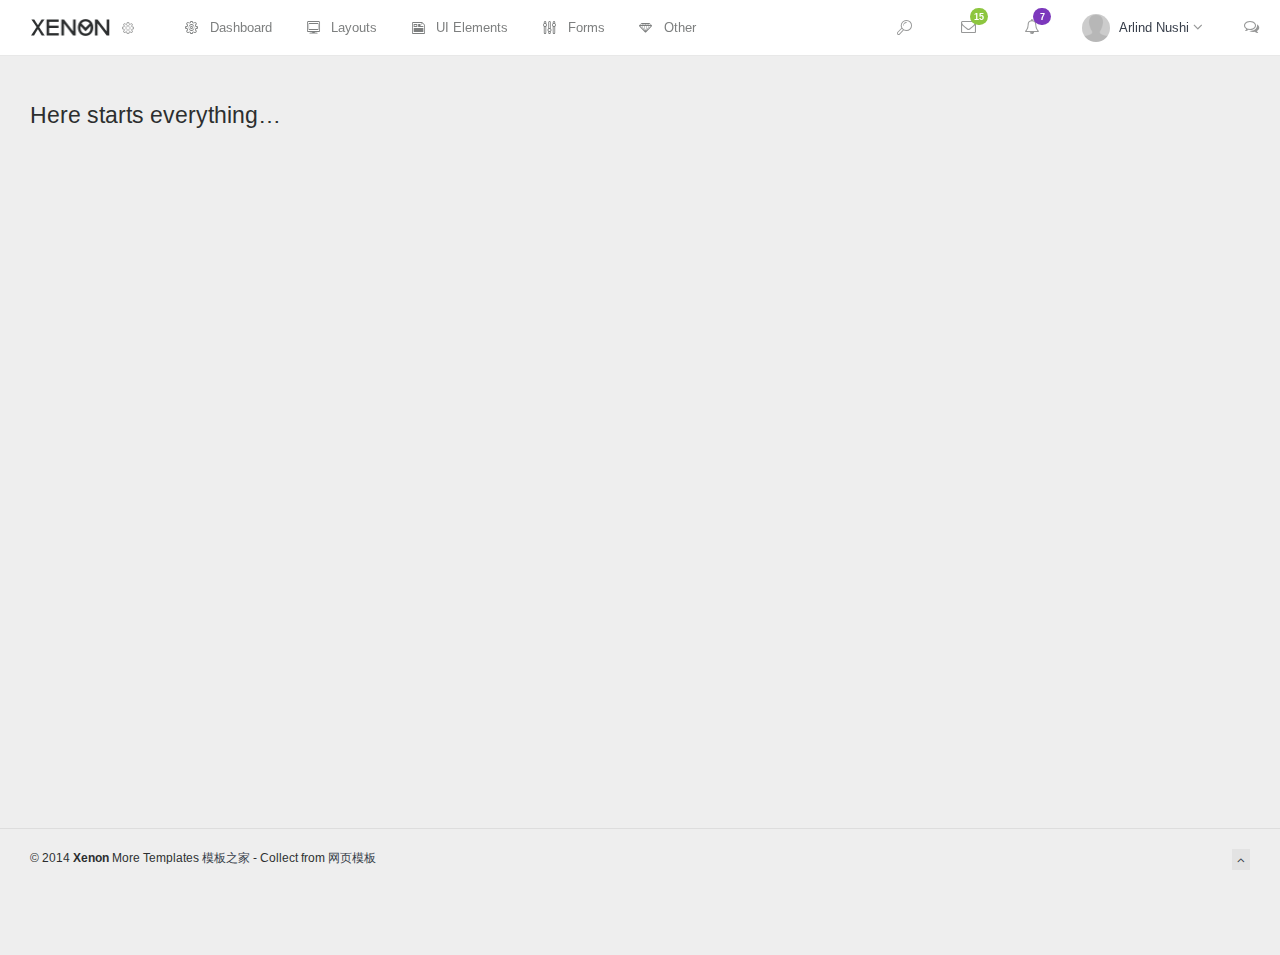
<file: app/static/Xenon/blank-menu-horizontal-minimal.html>
<!DOCTYPE html>
<html lang="en">
<head>
	<meta charset="utf-8">
	<meta http-equiv="X-UA-Compatible" content="IE=edge">
	
	<meta name="viewport" content="width=device-width, initial-scale=1.0" />
	<meta name="description" content="Xenon Boostrap Admin Panel" />
	<meta name="author" content="" />
	
	<title>Xenon - Blank Page - Horizontal Menu Minimal</title>

	<link rel="stylesheet" href="http://fonts.useso.com/css?family=Arimo:400,700,400italic">
	<link rel="stylesheet" href="assets/css/fonts/linecons/css/linecons.css">
	<link rel="stylesheet" href="assets/css/fonts/fontawesome/css/font-awesome.min.css">
	<link rel="stylesheet" href="assets/css/bootstrap.css">
	<link rel="stylesheet" href="assets/css/xenon-core.css">
	<link rel="stylesheet" href="assets/css/xenon-forms.css">
	<link rel="stylesheet" href="assets/css/xenon-components.css">
	<link rel="stylesheet" href="assets/css/xenon-skins.css">
	<link rel="stylesheet" href="assets/css/custom.css">

	<script src="assets/js/jquery-1.11.1.min.js"></script>

	<!-- HTML5 shim and Respond.js IE8 support of HTML5 elements and media queries -->
	<!--[if lt IE 9]>
		<script src="https://oss.maxcdn.com/html5shiv/3.7.2/html5shiv.min.js"></script>
		<script src="https://oss.maxcdn.com/respond/1.4.2/respond.min.js"></script>
	<![endif]-->
	
	
</head>
<body class="page-body">

	<div class="settings-pane">
			
		<a href="#" data-toggle="settings-pane" data-animate="true">
			&times;
		</a>
		
		<div class="settings-pane-inner">
			
			<div class="row">
				
				<div class="col-md-4">
					
					<div class="user-info">
						
						<div class="user-image">
							<a href="extra-profile.html">
								<img src="assets/images/user-2.png" class="img-responsive img-circle" />
							</a>
						</div>
						
						<div class="user-details">
							
							<h3>
								<a href="extra-profile.html">John Smith</a>
								
								<!-- Available statuses: is-online, is-idle, is-busy and is-offline -->
								<span class="user-status is-online"></span>
							</h3>
							
							<p class="user-title">Web Developer</p>
							
							<div class="user-links">
								<a href="extra-profile.html" class="btn btn-primary">Edit Profile</a>
								<a href="extra-profile.html" class="btn btn-success">Upgrade</a>
							</div>
							
						</div>
						
					</div>
					
				</div>
				
				<div class="col-md-8 link-blocks-env">
					
					<div class="links-block left-sep">
						<h4>
							<span>Notifications</span>
						</h4>
						
						<ul class="list-unstyled">
							<li>
								<input type="checkbox" class="cbr cbr-primary" checked="checked" id="sp-chk1" />
								<label for="sp-chk1">Messages</label>
							</li>
							<li>
								<input type="checkbox" class="cbr cbr-primary" checked="checked" id="sp-chk2" />
								<label for="sp-chk2">Events</label>
							</li>
							<li>
								<input type="checkbox" class="cbr cbr-primary" checked="checked" id="sp-chk3" />
								<label for="sp-chk3">Updates</label>
							</li>
							<li>
								<input type="checkbox" class="cbr cbr-primary" checked="checked" id="sp-chk4" />
								<label for="sp-chk4">Server Uptime</label>
							</li>
						</ul>
					</div>
					
					<div class="links-block left-sep">
						<h4>
							<a href="#">
								<span>Help Desk</span>
							</a>
						</h4>
						
						<ul class="list-unstyled">
							<li>
								<a href="#">
									<i class="fa-angle-right"></i>
									Support Center
								</a>
							</li>
							<li>
								<a href="#">
									<i class="fa-angle-right"></i>
									Submit a Ticket
								</a>
							</li>
							<li>
								<a href="#">
									<i class="fa-angle-right"></i>
									Domains Protocol
								</a>
							</li>
							<li>
								<a href="#">
									<i class="fa-angle-right"></i>
									Terms of Service
								</a>
							</li>
						</ul>
					</div>
					
				</div>
				
			</div>
		
		</div>
		
	</div>
	
	<nav class="navbar horizontal-menu navbar-fixed-top navbar-minimal"><!-- set fixed position by adding class "navbar-fixed-top" -->
		
		<div class="navbar-inner">
		
			<!-- Navbar Brand -->
			<div class="navbar-brand">
				<a href="dashboard-1.html" class="logo">
					<img src="assets/images/logo-white-bg@2x.png" width="80" alt="" class="hidden-xs" />
					<img src="assets/images/logo@2x.png" width="80" alt="" class="visible-xs" />
				</a>
				<a href="#" data-toggle="settings-pane" data-animate="true">
					<i class="linecons-cog"></i>
				</a>
			</div>
				
			<!-- Mobile Toggles Links -->
			<div class="nav navbar-mobile">
			
				<!-- This will toggle the mobile menu and will be visible only on mobile devices -->
				<div class="mobile-menu-toggle">
					<!-- This will open the popup with user profile settings, you can use for any purpose, just be creative -->
					<a href="#" data-toggle="settings-pane" data-animate="true">
						<i class="linecons-cog"></i>
					</a>
					
					<a href="#" data-toggle="user-info-menu-horizontal">
						<i class="fa-bell-o"></i>
						<span class="badge badge-success">7</span>
					</a>
					
					<!-- data-toggle="mobile-menu-horizontal" will show horizontal menu links only -->
					<!-- data-toggle="mobile-menu" will show sidebar menu links only -->
					<!-- data-toggle="mobile-menu-both" will show sidebar and horizontal menu links -->
					<a href="#" data-toggle="mobile-menu-horizontal">
						<i class="fa-bars"></i>
					</a>
				</div>
				
			</div>
			
			<div class="navbar-mobile-clear"></div>
			
			
			
			<!-- main menu -->
					
			<ul class="navbar-nav">
				<li>
					<a href="dashboard-1.html">
						<i class="linecons-cog"></i>
						<span class="title">Dashboard</span>
					</a>
					<ul>
						<li>
							<a href="dashboard-1.html">
								<span class="title">Dashboard 1</span>
							</a>
						</li>
						<li>
							<a href="dashboard-2.html">
								<span class="title">Dashboard 2</span>
							</a>
						</li>
						<li>
							<a href="dashboard-3.html">
								<span class="title">Dashboard 3</span>
							</a>
						</li>
						<li>
							<a href="dashboard-4.html">
								<span class="title">Dashboard 4</span>
							</a>
						</li>
						<li>
							<a href="skin-generator.html">
								<span class="title">Skin Generator</span>
							</a>
						</li>
					</ul>
				</li>
				<li>
					<a href="layout-variants.html">
						<i class="linecons-desktop"></i>
						<span class="title">Layouts</span>
					</a>
					<ul>
						<li>
							<a href="layout-variants.html">
								<span class="title">Layout Variants &amp; API</span>
							</a>
						</li>
						<li>
							<a href="layout-collapsed-sidebar.html">
								<span class="title">Collapsed Sidebar</span>
							</a>
						</li>
						<li>
							<a href="layout-static-sidebar.html">
								<span class="title">Static Sidebar</span>
							</a>
						</li>
						<li>
							<a href="layout-horizontal-menu.html">
								<span class="title">Horizontal Menu</span>
							</a>
						</li>
						<li>
							<a href="layout-horizontal-plus-sidebar.html">
								<span class="title">Horizontal &amp; Sidebar Menu</span>
							</a>
						</li>
						<li>
							<a href="layout-horizontal-menu-click-to-open-subs.html">
								<span class="title">Horizontal Open On Click</span>
							</a>
						</li>
						<li>
							<a href="layout-horizontal-menu-min.html">
								<span class="title">Horizontal Menu Minimal</span>
							</a>
						</li>
						<li>
							<a href="layout-right-sidebar.html">
								<span class="title">Right Sidebar</span>
							</a>
						</li>
						<li>
							<a href="layout-chat-open.html">
								<span class="title">Chat Open</span>
							</a>
						</li>
						<li>
							<a href="layout-horizontal-sidebar-menu-collapsed-right.html">
								<span class="title">Both Menus &amp; Collapsed</span>
							</a>
						</li>
						<li>
							<a href="layout-boxed.html">
								<span class="title">Boxed Layout</span>
							</a>
						</li>
						<li>
							<a href="layout-boxed-horizontal-menu.html">
								<span class="title">Boxed &amp; Horizontal Menu</span>
							</a>
						</li>
					</ul>
				</li>
				<li>
					<a href="ui-panels.html">
						<i class="linecons-note"></i>
						<span class="title">UI Elements</span>
					</a>
					<ul>
						<li>
							<a href="ui-panels.html">
								<span class="title">Panels</span>
							</a>
						</li>
						<li>
							<a href="ui-buttons.html">
								<span class="title">Buttons</span>
							</a>
						</li>
						<li>
							<a href="ui-tabs-accordions.html">
								<span class="title">Tabs &amp; Accordions</span>
							</a>
						</li>
						<li>
							<a href="ui-modals.html">
								<span class="title">Modals</span>
							</a>
						</li>
						<li>
							<a href="ui-breadcrumbs.html">
								<span class="title">Breadcrumbs</span>
							</a>
						</li>
						<li>
							<a href="ui-blockquotes.html">
								<span class="title">Blockquotes</span>
							</a>
						</li>
						<li>
							<a href="ui-progressbars.html">
								<span class="title">Progress Bars</span>
							</a>
						</li>
						<li>
							<a href="ui-navbars.html">
								<span class="title">Navbars</span>
							</a>
						</li>
						<li>
							<a href="ui-alerts.html">
								<span class="title">Alerts</span>
							</a>
						</li>
						<li>
							<a href="ui-pagination.html">
								<span class="title">Pagination</span>
							</a>
						</li>
						<li>
							<a href="ui-typography.html">
								<span class="title">Typography</span>
							</a>
						</li>
						<li>
							<a href="ui-other-elements.html">
								<span class="title">Other Elements</span>
							</a>
						</li>
					</ul>
				</li>
				<li>
					<a href="forms-native.html">
						<i class="linecons-params"></i>
						<span class="title">Forms</span>
					</a>
					<ul>
						<li>
							<a href="forms-native.html">
								<span class="title">Native Elements</span>
							</a>
						</li>
						<li>
							<a href="forms-advanced.html">
								<span class="title">Advanced Plugins</span>
							</a>
						</li>
						<li>
							<a href="forms-wizard.html">
								<span class="title">Form Wizard</span>
							</a>
						</li>
						<li>
							<a href="forms-validation.html">
								<span class="title">Form Validation</span>
							</a>
						</li>
						<li>
							<a href="forms-input-masks.html">
								<span class="title">Input Masks</span>
							</a>
						</li>
						<li>
							<a href="forms-file-upload.html">
								<span class="title">File Upload</span>
							</a>
						</li>
						<li>
							<a href="forms-editors.html">
								<span class="title">Editors</span>
							</a>
						</li>
						<li>
							<a href="forms-sliders.html">
								<span class="title">Sliders</span>
							</a>
						</li>
					</ul>
				</li>
				<li>
					<a href="">
						<i class="linecons-diamond"></i>
						<span class="title">Other</span>
					</a>
					<ul>
						<li>
							<a href="ui-widgets.html">
								<i class="linecons-star"></i>
								<span class="title">Widgets</span>
							</a>
						</li>
						<li>
							<a href="mailbox-main.html">
								<i class="linecons-mail"></i>
								<span class="title">Mailbox</span>
								<span class="label label-success pull-right">5</span>
							</a>
							<ul>
								<li>
									<a href="mailbox-main.html">
										<span class="title">Inbox</span>
									</a>
								</li>
								<li>
									<a href="mailbox-compose.html">
										<span class="title">Compose Message</span>
									</a>
								</li>
								<li>
									<a href="mailbox-message.html">
										<span class="title">View Message</span>
									</a>
								</li>
							</ul>
						</li>
						<li>
							<a href="tables-basic.html">
								<i class="linecons-database"></i>
								<span class="title">Tables</span>
							</a>
							<ul>
								<li>
									<a href="tables-basic.html">
										<span class="title">Basic Tables</span>
									</a>
								</li>
								<li>
									<a href="tables-responsive.html">
										<span class="title">Responsive Table</span>
									</a>
								</li>
								<li>
									<a href="tables-datatables.html">
										<span class="title">Data Tables</span>
									</a>
								</li>
							</ul>
						</li>
						<li>
							<a href="extra-gallery.html">
								<i class="linecons-beaker"></i>
								<span class="title">Extra</span>
								<span class="label label-purple pull-right hidden-collapsed">New Items</span>
							</a>
							<ul>
								<li>
									<a href="extra-icons-fontawesome.html">
										<span class="title">Icons</span>
										<span class="label label-warning pull-right">4</span>
									</a>
									<ul>
										<li>
											<a href="extra-icons-fontawesome.html">
												<span class="title">Font Awesome</span>
											</a>
										</li>
										<li>
											<a href="extra-icons-linecons.html">
												<span class="title">Linecons</span>
											</a>
										</li>
										<li>
											<a href="extra-icons-elusive.html">
												<span class="title">Elusive</span>
											</a>
										</li>
										<li>
											<a href="extra-icons-meteocons.html">
												<span class="title">Meteocons</span>
											</a>
										</li>
									</ul>
								</li>
								<li>
									<a href="extra-maps-google.html">
										<span class="title">Maps</span>
									</a>
									<ul>
										<li>
											<a href="extra-maps-google.html">
												<span class="title">Google Maps</span>
											</a>
										</li>
										<li>
											<a href="extra-maps-advanced.html">
												<span class="title">Advanced Map</span>
											</a>
										</li>
										<li>
											<a href="extra-maps-vector.html">
												<span class="title">Vector Map</span>
											</a>
										</li>
									</ul>
								</li>
								<li>
									<a href="extra-gallery.html">
										<span class="title">Gallery</span>
									</a>
								</li>
								<li>
									<a href="extra-calendar.html">
										<span class="title">Calendar</span>
									</a>
								</li>
								<li>
									<a href="extra-profile.html">
										<span class="title">Profile</span>
									</a>
								</li>
								<li>
									<a href="extra-login.html">
										<span class="title">Login</span>
									</a>
								</li>
								<li>
									<a href="extra-lockscreen.html">
										<span class="title">Lockscreen</span>
									</a>
								</li>
								<li>
									<a href="extra-login-light.html">
										<span class="title">Login Light</span>
									</a>
								</li>
								<li>
									<a href="extra-timeline.html">
										<span class="title">Timeline</span>
									</a>
								</li>
								<li>
									<a href="extra-timeline-center.html">
										<span class="title">Timeline Centerd</span>
									</a>
								</li>
								<li>
									<a href="extra-notes.html">
										<span class="title">Notes</span>
									</a>
								</li>
								<li>
									<a href="extra-image-crop.html">
										<span class="title">Image Crop</span>
									</a>
								</li>
								<li>
									<a href="extra-portlets.html">
										<span class="title">Portlets</span>
									</a>
								</li>
								<li>
									<a href="blank-sidebar.html">
										<span class="title">Blank Page</span>
									</a>
								</li>
								<li>
									<a href="extra-search.html">
										<span class="title">Search</span>
									</a>
								</li>
								<li>
									<a href="extra-invoice.html">
										<span class="title">Invoice</span>
									</a>
								</li>
								<li>
									<a href="extra-not-found.html">
										<span class="title">404 Page</span>
									</a>
								</li>
								<li>
									<a href="extra-tocify.html">
										<span class="title">Tocify</span>
									</a>
								</li>
								<li>
									<a href="extra-loader.html">
										<span class="title">Loading Progress</span>
									</a>
								</li>
								<li>
									<a href="extra-page-loading-ol.html">
										<span class="title">Page Loading Overlay</span>
									</a>
								</li>
								<li>
									<a href="extra-notifications.html">
										<span class="title">Notifications</span>
									</a>
								</li>
								<li>
									<a href="extra-nestable-lists.html">
										<span class="title">Nestable Lists</span>
									</a>
								</li>
								<li>
									<a href="extra-scrollable.html">
										<span class="title">Scrollable</span>
									</a>
								</li>
							</ul>
						</li>
						<li>
							<a href="charts-main.html">
								<i class="linecons-globe"></i>
								<span class="title">Charts</span>
							</a>
							<ul>
								<li>
									<a href="charts-main.html">
										<span class="title">Chart Variants</span>
									</a>
								</li>
								<li>
									<a href="charts-range.html">
										<span class="title">Range Selector</span>
									</a>
								</li>
								<li>
									<a href="charts-sparklines.html">
										<span class="title">Sparklines</span>
									</a>
								</li>
								<li>
									<a href="charts-map.html">
										<span class="title">Map Charts</span>
									</a>
								</li>
								<li>
									<a href="charts-gauges.html">
										<span class="title">Circular Gauges</span>
									</a>
								</li>
								<li>
									<a href="charts-bar-gauges.html">
										<span class="title">Bar Gauges</span>
									</a>
								</li>
							</ul>
						</li>
						<li>
							<a href="#">
								<i class="linecons-cloud"></i>
								<span class="title">Menu Levels</span>
							</a>
							<ul>
								<li>
									<a href="#">
										<i class="entypo-flow-line"></i>
										<span class="title">Menu Level 1.1</span>
									</a>
									<ul>
										<li>
											<a href="#">
												<i class="entypo-flow-parallel"></i>
												<span class="title">Menu Level 2.1</span>
											</a>
										</li>
										<li>
											<a href="#">
												<i class="entypo-flow-parallel"></i>
												<span class="title">Menu Level 2.2</span>
											</a>
											<ul>
												<li>
													<a href="#">
														<i class="entypo-flow-cascade"></i>
														<span class="title">Menu Level 3.1</span>
													</a>
												</li>
												<li>
													<a href="#">
														<i class="entypo-flow-cascade"></i>
														<span class="title">Menu Level 3.2</span>
													</a>
													<ul>
														<li>
															<a href="#">
																<i class="entypo-flow-branch"></i>
																<span class="title">Menu Level 4.1</span>
															</a>
														</li>
													</ul>
												</li>
											</ul>
										</li>
										<li>
											<a href="#">
												<i class="entypo-flow-parallel"></i>
												<span class="title">Menu Level 2.3</span>
											</a>
										</li>
									</ul>
								</li>
								<li>
									<a href="#">
										<i class="entypo-flow-line"></i>
										<span class="title">Menu Level 1.2</span>
									</a>
								</li>
								<li>
									<a href="#">
										<i class="entypo-flow-line"></i>
										<span class="title">Menu Level 1.3</span>
									</a>
								</li>
							</ul>
						</li>
					</ul>
				</li>
			</ul>
					
			
			<!-- notifications and other links -->
			<ul class="nav nav-userinfo navbar-right">
				
				<li class="search-form"><!-- You can add "always-visible" to show make the search input visible -->
			
					<form method="get" action="extra-search.html">
						<input type="text" name="s" class="form-control search-field" placeholder="Type to search..." />
						
						<button type="submit" class="btn btn-link">
							<i class="linecons-search"></i>
						</button>
					</form>
					
				</li>
				
				<li class="dropdown xs-left">
					
					<a href="#" data-toggle="dropdown" class="notification-icon">
						<i class="fa-envelope-o"></i>
						<span class="badge badge-green">15</span>
					</a>
						
					<ul class="dropdown-menu messages">
										<li>
							
						<ul class="dropdown-menu-list list-unstyled ps-scrollbar">
						
							<li class="active"><!-- "active" class means message is unread -->
								<a href="#">
									<span class="line">
										<strong>Luc Chartier</strong>
										<span class="light small">- yesterday</span>
									</span>
									
									<span class="line desc small">
										This ain’t our first item, it is the best of the rest.
									</span>
								</a>
							</li>
							
							<li class="active">
								<a href="#">
									<span class="line">
										<strong>Salma Nyberg</strong>
										<span class="light small">- 2 days ago</span>
									</span>
									
									<span class="line desc small">
										Oh he decisively impression attachment friendship so if everything. 
									</span>
								</a>
							</li>
							
							<li>
								<a href="#">
									<span class="line">
										Hayden Cartwright
										<span class="light small">- a week ago</span>
									</span>
									
									<span class="line desc small">
										Whose her enjoy chief new young. Felicity if ye required likewise so doubtful.
									</span>
								</a>
							</li>
							
							<li>
								<a href="#">
									<span class="line">
										Sandra Eberhardt
										<span class="light small">- 16 days ago</span>
									</span>
									
									<span class="line desc small">
										On so attention necessary at by provision otherwise existence direction.
									</span>
								</a>
							</li>
							
							<!-- Repeated -->
							
							<li class="active"><!-- "active" class means message is unread -->
								<a href="#">
									<span class="line">
										<strong>Luc Chartier</strong>
										<span class="light small">- yesterday</span>
									</span>
									
									<span class="line desc small">
										This ain’t our first item, it is the best of the rest.
									</span>
								</a>
							</li>
							
							<li class="active">
								<a href="#">
									<span class="line">
										<strong>Salma Nyberg</strong>
										<span class="light small">- 2 days ago</span>
									</span>
									
									<span class="line desc small">
										Oh he decisively impression attachment friendship so if everything. 
									</span>
								</a>
							</li>
							
							<li>
								<a href="#">
									<span class="line">
										Hayden Cartwright
										<span class="light small">- a week ago</span>
									</span>
									
									<span class="line desc small">
										Whose her enjoy chief new young. Felicity if ye required likewise so doubtful.
									</span>
								</a>
							</li>
							
							<li>
								<a href="#">
									<span class="line">
										Sandra Eberhardt
										<span class="light small">- 16 days ago</span>
									</span>
									
									<span class="line desc small">
										On so attention necessary at by provision otherwise existence direction.
									</span>
								</a>
							</li>
							
						</ul>
						
					</li>
					
					<li class="external">
						<a href="blank-sidebar.html">
							<span>All Messages</span>
							<i class="fa-link-ext"></i>
						</a>
					</li>
					</ul>
					
				</li>
				
				<li class="dropdown xs-left">
					<a href="#" data-toggle="dropdown" class="notification-icon notification-icon-messages">
						<i class="fa-bell-o"></i>
						<span class="badge badge-purple">7</span>
					</a>
						
					<ul class="dropdown-menu notifications">
										<li class="top">
						<p class="small">
							<a href="#" class="pull-right">Mark all Read</a>
							You have <strong>3</strong> new notifications.
						</p>
					</li>
					
					<li>
						<ul class="dropdown-menu-list list-unstyled ps-scrollbar">
							<li class="active notification-success">
								<a href="#">
									<i class="fa-user"></i>
									
									<span class="line">
										<strong>New user registered</strong>
									</span>
									
									<span class="line small time">
										30 seconds ago
									</span>
								</a>
							</li>
							
							<li class="active notification-secondary">
								<a href="#">
									<i class="fa-lock"></i>
									
									<span class="line">
										<strong>Privacy settings have been changed</strong>
									</span>
									
									<span class="line small time">
										3 hours ago
									</span>
								</a>
							</li>
							
							<li class="notification-primary">
								<a href="#">
									<i class="fa-thumbs-up"></i>
									
									<span class="line">
										<strong>Someone special liked this</strong>
									</span>
									
									<span class="line small time">
										2 minutes ago
									</span>
								</a>
							</li>
							
							<li class="notification-danger">
								<a href="#">
									<i class="fa-calendar"></i>
									
									<span class="line">
										John cancelled the event
									</span>
									
									<span class="line small time">
										9 hours ago
									</span>
								</a>
							</li>
							
							<li class="notification-info">
								<a href="#">
									<i class="fa-database"></i>
									
									<span class="line">
										The server is status is stable
									</span>
									
									<span class="line small time">
										yesterday at 10:30am
									</span>
								</a>
							</li>
							
							<li class="notification-warning">
								<a href="#">
									<i class="fa-envelope-o"></i>
									
									<span class="line">
										New comments waiting approval
									</span>
									
									<span class="line small time">
										last week
									</span>
								</a>
							</li>
						</ul>
					</li>
					
					<li class="external">
						<a href="#">
							<span>View all notifications</span>
							<i class="fa-link-ext"></i>
						</a>
					</li>
					</ul>
				</li>
		
				<li class="dropdown user-profile">
					<a href="#" data-toggle="dropdown">
						<img src="assets/images/user-1.png" alt="user-image" class="img-circle img-inline userpic-32" width="28" />
						<span>
							Arlind Nushi
							<i class="fa-angle-down"></i>
						</span>
					</a>
					
					<ul class="dropdown-menu user-profile-menu list-unstyled">
						<li>
							<a href="#edit-profile">
								<i class="fa-edit"></i>
								New Post
							</a>
						</li>
						<li>
							<a href="#settings">
								<i class="fa-wrench"></i>
								Settings
							</a>
						</li>
						<li>
							<a href="#profile">
								<i class="fa-user"></i>
								Profile
							</a>
						</li>
						<li>
							<a href="#help">
								<i class="fa-info"></i>
								Help
							</a>
						</li>
						<li class="last">
							<a href="extra-lockscreen.html">
								<i class="fa-lock"></i>
								Logout
							</a>
						</li>
					</ul>
				</li>
				
				<li>
					<a href="#" data-toggle="chat">
						<i class="fa-comments-o"></i>
					</a>
				</li>
				
			</ul>
	
		</div>
		
	</nav>
	
	<div class="page-container"><!-- add class "sidebar-collapsed" to close sidebar by default, "chat-visible" to make chat appear always -->
			
		<div class="main-content">
					
			<h3>Here starts everything&hellip;</h3>
			<!-- Main Footer -->
			<!-- Choose between footer styles: "footer-type-1" or "footer-type-2" -->
			<!-- Add class "sticky" to  always stick the footer to the end of page (if page contents is small) -->
			<!-- Or class "fixed" to  always fix the footer to the end of page -->
			<footer class="main-footer sticky footer-type-1">
				
				<div class="footer-inner">
				
					<!-- Add your copyright text here -->
					<div class="footer-text">
						&copy; 2014 
						<strong>Xenon</strong> 
						More Templates <a href="http://www.cssmoban.com/" target="_blank" title="模板之家">模板之家</a> - Collect from <a href="http://www.cssmoban.com/" title="网页模板" target="_blank">网页模板</a>
					</div>
					
					
					<!-- Go to Top Link, just add rel="go-top" to any link to add this functionality -->
					<div class="go-up">
					
						<a href="#" rel="go-top">
							<i class="fa-angle-up"></i>
						</a>
						
					</div>
					
				</div>
				
			</footer>
		</div>
		
			
		<!-- start: Chat Section -->
		<div id="chat" class="fixed">
			
			<div class="chat-inner">
			
				
				<h2 class="chat-header">
					<a href="#" class="chat-close" data-toggle="chat">
						<i class="fa-plus-circle rotate-45deg"></i>
					</a>
					
					Chat
					<span class="badge badge-success is-hidden">0</span>
				</h2>
				
				<script type="text/javascript">
				// Here is just a sample how to open chat conversation box
				jQuery(document).ready(function($)
				{
					var $chat_conversation = $(".chat-conversation");
					
					$(".chat-group a").on('click', function(ev)
					{
						ev.preventDefault();
						
						$chat_conversation.toggleClass('is-open');
						
						$(".chat-conversation textarea").trigger('autosize.resize').focus();
					});
					
					$(".conversation-close").on('click', function(ev)
					{
						ev.preventDefault();
						$chat_conversation.removeClass('is-open');
					});
				});
				</script>
				
				
				<div class="chat-group">
					<strong>Favorites</strong>
					
					<a href="#"><span class="user-status is-online"></span> <em>Catherine J. Watkins</em></a>
					<a href="#"><span class="user-status is-online"></span> <em>Nicholas R. Walker</em></a>
					<a href="#"><span class="user-status is-busy"></span> <em>Susan J. Best</em></a>
					<a href="#"><span class="user-status is-idle"></span> <em>Fernando G. Olson</em></a>
					<a href="#"><span class="user-status is-offline"></span> <em>Brandon S. Young</em></a>
				</div>
				
				
				<div class="chat-group">
					<strong>Work</strong>
					
					<a href="#"><span class="user-status is-busy"></span> <em>Rodrigo E. Lozano</em></a>
					<a href="#"><span class="user-status is-offline"></span> <em>Robert J. Garcia</em></a>
					<a href="#"><span class="user-status is-offline"></span> <em>Daniel A. Pena</em></a>
				</div>
				
				
				<div class="chat-group">
					<strong>Other</strong>
					
					<a href="#"><span class="user-status is-online"></span> <em>Dennis E. Johnson</em></a>
					<a href="#"><span class="user-status is-online"></span> <em>Stuart A. Shire</em></a>
					<a href="#"><span class="user-status is-online"></span> <em>Janet I. Matas</em></a>
					<a href="#"><span class="user-status is-online"></span> <em>Mindy A. Smith</em></a>
					<a href="#"><span class="user-status is-busy"></span> <em>Herman S. Foltz</em></a>
					<a href="#"><span class="user-status is-busy"></span> <em>Gregory E. Robie</em></a>
					<a href="#"><span class="user-status is-busy"></span> <em>Nellie T. Foreman</em></a>
					<a href="#"><span class="user-status is-busy"></span> <em>William R. Miller</em></a>
					<a href="#"><span class="user-status is-idle"></span> <em>Vivian J. Hall</em></a>
					<a href="#"><span class="user-status is-offline"></span> <em>Melinda A. Anderson</em></a>
					<a href="#"><span class="user-status is-offline"></span> <em>Gary M. Mooneyham</em></a>
					<a href="#"><span class="user-status is-offline"></span> <em>Robert C. Medina</em></a>
					<a href="#"><span class="user-status is-offline"></span> <em>Dylan C. Bernal</em></a>
					<a href="#"><span class="user-status is-offline"></span> <em>Marc P. Sanborn</em></a>
					<a href="#"><span class="user-status is-offline"></span> <em>Kenneth M. Rochester</em></a>
					<a href="#"><span class="user-status is-offline"></span> <em>Rachael D. Carpenter</em></a>
				</div>
			
			</div>
			
			<!-- conversation template -->
			<div class="chat-conversation">
				
				<div class="conversation-header">
					<a href="#" class="conversation-close">
						&times;
					</a>
					
					<span class="user-status is-online"></span>
					<span class="display-name">Arlind Nushi</span> 
					<small>Online</small>
				</div>
				
				<ul class="conversation-body">	
					<li>
						<span class="user">Arlind Nushi</span>
						<span class="time">09:00</span>
						<p>Are you here?</p>
					</li>
					<li class="odd">
						<span class="user">Brandon S. Young</span>
						<span class="time">09:25</span>
						<p>This message is pre-queued.</p>
					</li>
					<li>
						<span class="user">Brandon S. Young</span>
						<span class="time">09:26</span>
						<p>Whohoo!</p>
					</li>
					<li class="odd">
						<span class="user">Arlind Nushi</span>
						<span class="time">09:27</span>
						<p>Do you like it?</p>
					</li>
				</ul>
				
				<div class="chat-textarea">
					<textarea class="form-control autogrow" placeholder="Type your message"></textarea>
				</div>
				
			</div>
			
		</div>
		<!-- end: Chat Section -->
		
		
	</div>
	
	
	



	<!-- Bottom Scripts -->
	<script src="assets/js/bootstrap.min.js"></script>
	<script src="assets/js/TweenMax.min.js"></script>
	<script src="assets/js/resizeable.js"></script>
	<script src="assets/js/joinable.js"></script>
	<script src="assets/js/xenon-api.js"></script>
	<script src="assets/js/xenon-toggles.js"></script>


	<!-- JavaScripts initializations and stuff -->
	<script src="assets/js/xenon-custom.js"></script>

</body>
</html>
</file>
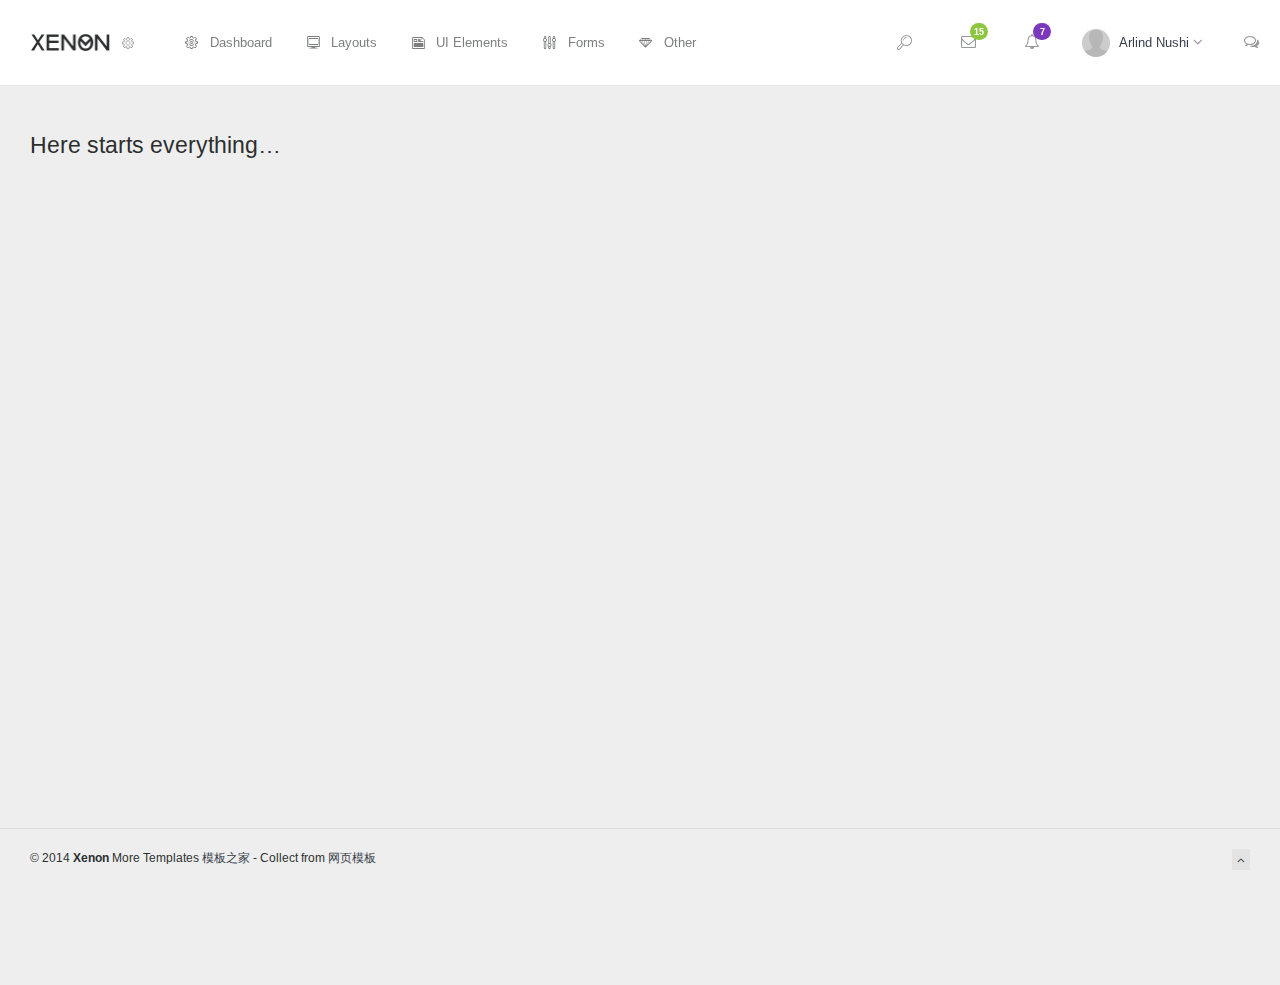
<file: app/static/Xenon/blank-menu-horizontal.html>
<!DOCTYPE html>
<html lang="en">
<head>
	<meta charset="utf-8">
	<meta http-equiv="X-UA-Compatible" content="IE=edge">
	
	<meta name="viewport" content="width=device-width, initial-scale=1.0" />
	<meta name="description" content="Xenon Boostrap Admin Panel" />
	<meta name="author" content="" />
	
	<title>Xenon - Blank Page - Horizontal Menu</title>

	<link rel="stylesheet" href="http://fonts.useso.com/css?family=Arimo:400,700,400italic">
	<link rel="stylesheet" href="assets/css/fonts/linecons/css/linecons.css">
	<link rel="stylesheet" href="assets/css/fonts/fontawesome/css/font-awesome.min.css">
	<link rel="stylesheet" href="assets/css/bootstrap.css">
	<link rel="stylesheet" href="assets/css/xenon-core.css">
	<link rel="stylesheet" href="assets/css/xenon-forms.css">
	<link rel="stylesheet" href="assets/css/xenon-components.css">
	<link rel="stylesheet" href="assets/css/xenon-skins.css">
	<link rel="stylesheet" href="assets/css/custom.css">

	<script src="assets/js/jquery-1.11.1.min.js"></script>

	<!-- HTML5 shim and Respond.js IE8 support of HTML5 elements and media queries -->
	<!--[if lt IE 9]>
		<script src="https://oss.maxcdn.com/html5shiv/3.7.2/html5shiv.min.js"></script>
		<script src="https://oss.maxcdn.com/respond/1.4.2/respond.min.js"></script>
	<![endif]-->
	
	
</head>
<body class="page-body">

	<div class="settings-pane">
			
		<a href="#" data-toggle="settings-pane" data-animate="true">
			&times;
		</a>
		
		<div class="settings-pane-inner">
			
			<div class="row">
				
				<div class="col-md-4">
					
					<div class="user-info">
						
						<div class="user-image">
							<a href="extra-profile.html">
								<img src="assets/images/user-2.png" class="img-responsive img-circle" />
							</a>
						</div>
						
						<div class="user-details">
							
							<h3>
								<a href="extra-profile.html">John Smith</a>
								
								<!-- Available statuses: is-online, is-idle, is-busy and is-offline -->
								<span class="user-status is-online"></span>
							</h3>
							
							<p class="user-title">Web Developer</p>
							
							<div class="user-links">
								<a href="extra-profile.html" class="btn btn-primary">Edit Profile</a>
								<a href="extra-profile.html" class="btn btn-success">Upgrade</a>
							</div>
							
						</div>
						
					</div>
					
				</div>
				
				<div class="col-md-8 link-blocks-env">
					
					<div class="links-block left-sep">
						<h4>
							<span>Notifications</span>
						</h4>
						
						<ul class="list-unstyled">
							<li>
								<input type="checkbox" class="cbr cbr-primary" checked="checked" id="sp-chk1" />
								<label for="sp-chk1">Messages</label>
							</li>
							<li>
								<input type="checkbox" class="cbr cbr-primary" checked="checked" id="sp-chk2" />
								<label for="sp-chk2">Events</label>
							</li>
							<li>
								<input type="checkbox" class="cbr cbr-primary" checked="checked" id="sp-chk3" />
								<label for="sp-chk3">Updates</label>
							</li>
							<li>
								<input type="checkbox" class="cbr cbr-primary" checked="checked" id="sp-chk4" />
								<label for="sp-chk4">Server Uptime</label>
							</li>
						</ul>
					</div>
					
					<div class="links-block left-sep">
						<h4>
							<a href="#">
								<span>Help Desk</span>
							</a>
						</h4>
						
						<ul class="list-unstyled">
							<li>
								<a href="#">
									<i class="fa-angle-right"></i>
									Support Center
								</a>
							</li>
							<li>
								<a href="#">
									<i class="fa-angle-right"></i>
									Submit a Ticket
								</a>
							</li>
							<li>
								<a href="#">
									<i class="fa-angle-right"></i>
									Domains Protocol
								</a>
							</li>
							<li>
								<a href="#">
									<i class="fa-angle-right"></i>
									Terms of Service
								</a>
							</li>
						</ul>
					</div>
					
				</div>
				
			</div>
		
		</div>
		
	</div>
	
	<nav class="navbar horizontal-menu navbar-fixed-top"><!-- set fixed position by adding class "navbar-fixed-top" -->
		
		<div class="navbar-inner">
		
			<!-- Navbar Brand -->
			<div class="navbar-brand">
				<a href="dashboard-1.html" class="logo">
					<img src="assets/images/logo-white-bg@2x.png" width="80" alt="" class="hidden-xs" />
					<img src="assets/images/logo@2x.png" width="80" alt="" class="visible-xs" />
				</a>
				<a href="#" data-toggle="settings-pane" data-animate="true">
					<i class="linecons-cog"></i>
				</a>
			</div>
				
			<!-- Mobile Toggles Links -->
			<div class="nav navbar-mobile">
			
				<!-- This will toggle the mobile menu and will be visible only on mobile devices -->
				<div class="mobile-menu-toggle">
					<!-- This will open the popup with user profile settings, you can use for any purpose, just be creative -->
					<a href="#" data-toggle="settings-pane" data-animate="true">
						<i class="linecons-cog"></i>
					</a>
					
					<a href="#" data-toggle="user-info-menu-horizontal">
						<i class="fa-bell-o"></i>
						<span class="badge badge-success">7</span>
					</a>
					
					<!-- data-toggle="mobile-menu-horizontal" will show horizontal menu links only -->
					<!-- data-toggle="mobile-menu" will show sidebar menu links only -->
					<!-- data-toggle="mobile-menu-both" will show sidebar and horizontal menu links -->
					<a href="#" data-toggle="mobile-menu-horizontal">
						<i class="fa-bars"></i>
					</a>
				</div>
				
			</div>
			
			<div class="navbar-mobile-clear"></div>
			
			
			
			<!-- main menu -->
					
			<ul class="navbar-nav">
				<li>
					<a href="dashboard-1.html">
						<i class="linecons-cog"></i>
						<span class="title">Dashboard</span>
					</a>
					<ul>
						<li>
							<a href="dashboard-1.html">
								<span class="title">Dashboard 1</span>
							</a>
						</li>
						<li>
							<a href="dashboard-2.html">
								<span class="title">Dashboard 2</span>
							</a>
						</li>
						<li>
							<a href="dashboard-3.html">
								<span class="title">Dashboard 3</span>
							</a>
						</li>
						<li>
							<a href="dashboard-4.html">
								<span class="title">Dashboard 4</span>
							</a>
						</li>
						<li>
							<a href="skin-generator.html">
								<span class="title">Skin Generator</span>
							</a>
						</li>
					</ul>
				</li>
				<li>
					<a href="layout-variants.html">
						<i class="linecons-desktop"></i>
						<span class="title">Layouts</span>
					</a>
					<ul>
						<li>
							<a href="layout-variants.html">
								<span class="title">Layout Variants &amp; API</span>
							</a>
						</li>
						<li>
							<a href="layout-collapsed-sidebar.html">
								<span class="title">Collapsed Sidebar</span>
							</a>
						</li>
						<li>
							<a href="layout-static-sidebar.html">
								<span class="title">Static Sidebar</span>
							</a>
						</li>
						<li>
							<a href="layout-horizontal-menu.html">
								<span class="title">Horizontal Menu</span>
							</a>
						</li>
						<li>
							<a href="layout-horizontal-plus-sidebar.html">
								<span class="title">Horizontal &amp; Sidebar Menu</span>
							</a>
						</li>
						<li>
							<a href="layout-horizontal-menu-click-to-open-subs.html">
								<span class="title">Horizontal Open On Click</span>
							</a>
						</li>
						<li>
							<a href="layout-horizontal-menu-min.html">
								<span class="title">Horizontal Menu Minimal</span>
							</a>
						</li>
						<li>
							<a href="layout-right-sidebar.html">
								<span class="title">Right Sidebar</span>
							</a>
						</li>
						<li>
							<a href="layout-chat-open.html">
								<span class="title">Chat Open</span>
							</a>
						</li>
						<li>
							<a href="layout-horizontal-sidebar-menu-collapsed-right.html">
								<span class="title">Both Menus &amp; Collapsed</span>
							</a>
						</li>
						<li>
							<a href="layout-boxed.html">
								<span class="title">Boxed Layout</span>
							</a>
						</li>
						<li>
							<a href="layout-boxed-horizontal-menu.html">
								<span class="title">Boxed &amp; Horizontal Menu</span>
							</a>
						</li>
					</ul>
				</li>
				<li>
					<a href="ui-panels.html">
						<i class="linecons-note"></i>
						<span class="title">UI Elements</span>
					</a>
					<ul>
						<li>
							<a href="ui-panels.html">
								<span class="title">Panels</span>
							</a>
						</li>
						<li>
							<a href="ui-buttons.html">
								<span class="title">Buttons</span>
							</a>
						</li>
						<li>
							<a href="ui-tabs-accordions.html">
								<span class="title">Tabs &amp; Accordions</span>
							</a>
						</li>
						<li>
							<a href="ui-modals.html">
								<span class="title">Modals</span>
							</a>
						</li>
						<li>
							<a href="ui-breadcrumbs.html">
								<span class="title">Breadcrumbs</span>
							</a>
						</li>
						<li>
							<a href="ui-blockquotes.html">
								<span class="title">Blockquotes</span>
							</a>
						</li>
						<li>
							<a href="ui-progressbars.html">
								<span class="title">Progress Bars</span>
							</a>
						</li>
						<li>
							<a href="ui-navbars.html">
								<span class="title">Navbars</span>
							</a>
						</li>
						<li>
							<a href="ui-alerts.html">
								<span class="title">Alerts</span>
							</a>
						</li>
						<li>
							<a href="ui-pagination.html">
								<span class="title">Pagination</span>
							</a>
						</li>
						<li>
							<a href="ui-typography.html">
								<span class="title">Typography</span>
							</a>
						</li>
						<li>
							<a href="ui-other-elements.html">
								<span class="title">Other Elements</span>
							</a>
						</li>
					</ul>
				</li>
				<li>
					<a href="forms-native.html">
						<i class="linecons-params"></i>
						<span class="title">Forms</span>
					</a>
					<ul>
						<li>
							<a href="forms-native.html">
								<span class="title">Native Elements</span>
							</a>
						</li>
						<li>
							<a href="forms-advanced.html">
								<span class="title">Advanced Plugins</span>
							</a>
						</li>
						<li>
							<a href="forms-wizard.html">
								<span class="title">Form Wizard</span>
							</a>
						</li>
						<li>
							<a href="forms-validation.html">
								<span class="title">Form Validation</span>
							</a>
						</li>
						<li>
							<a href="forms-input-masks.html">
								<span class="title">Input Masks</span>
							</a>
						</li>
						<li>
							<a href="forms-file-upload.html">
								<span class="title">File Upload</span>
							</a>
						</li>
						<li>
							<a href="forms-editors.html">
								<span class="title">Editors</span>
							</a>
						</li>
						<li>
							<a href="forms-sliders.html">
								<span class="title">Sliders</span>
							</a>
						</li>
					</ul>
				</li>
				<li>
					<a href="">
						<i class="linecons-diamond"></i>
						<span class="title">Other</span>
					</a>
					<ul>
						<li>
							<a href="ui-widgets.html">
								<i class="linecons-star"></i>
								<span class="title">Widgets</span>
							</a>
						</li>
						<li>
							<a href="mailbox-main.html">
								<i class="linecons-mail"></i>
								<span class="title">Mailbox</span>
								<span class="label label-success pull-right">5</span>
							</a>
							<ul>
								<li>
									<a href="mailbox-main.html">
										<span class="title">Inbox</span>
									</a>
								</li>
								<li>
									<a href="mailbox-compose.html">
										<span class="title">Compose Message</span>
									</a>
								</li>
								<li>
									<a href="mailbox-message.html">
										<span class="title">View Message</span>
									</a>
								</li>
							</ul>
						</li>
						<li>
							<a href="tables-basic.html">
								<i class="linecons-database"></i>
								<span class="title">Tables</span>
							</a>
							<ul>
								<li>
									<a href="tables-basic.html">
										<span class="title">Basic Tables</span>
									</a>
								</li>
								<li>
									<a href="tables-responsive.html">
										<span class="title">Responsive Table</span>
									</a>
								</li>
								<li>
									<a href="tables-datatables.html">
										<span class="title">Data Tables</span>
									</a>
								</li>
							</ul>
						</li>
						<li>
							<a href="extra-gallery.html">
								<i class="linecons-beaker"></i>
								<span class="title">Extra</span>
								<span class="label label-purple pull-right hidden-collapsed">New Items</span>
							</a>
							<ul>
								<li>
									<a href="extra-icons-fontawesome.html">
										<span class="title">Icons</span>
										<span class="label label-warning pull-right">4</span>
									</a>
									<ul>
										<li>
											<a href="extra-icons-fontawesome.html">
												<span class="title">Font Awesome</span>
											</a>
										</li>
										<li>
											<a href="extra-icons-linecons.html">
												<span class="title">Linecons</span>
											</a>
										</li>
										<li>
											<a href="extra-icons-elusive.html">
												<span class="title">Elusive</span>
											</a>
										</li>
										<li>
											<a href="extra-icons-meteocons.html">
												<span class="title">Meteocons</span>
											</a>
										</li>
									</ul>
								</li>
								<li>
									<a href="extra-maps-google.html">
										<span class="title">Maps</span>
									</a>
									<ul>
										<li>
											<a href="extra-maps-google.html">
												<span class="title">Google Maps</span>
											</a>
										</li>
										<li>
											<a href="extra-maps-advanced.html">
												<span class="title">Advanced Map</span>
											</a>
										</li>
										<li>
											<a href="extra-maps-vector.html">
												<span class="title">Vector Map</span>
											</a>
										</li>
									</ul>
								</li>
								<li>
									<a href="extra-gallery.html">
										<span class="title">Gallery</span>
									</a>
								</li>
								<li>
									<a href="extra-calendar.html">
										<span class="title">Calendar</span>
									</a>
								</li>
								<li>
									<a href="extra-profile.html">
										<span class="title">Profile</span>
									</a>
								</li>
								<li>
									<a href="extra-login.html">
										<span class="title">Login</span>
									</a>
								</li>
								<li>
									<a href="extra-lockscreen.html">
										<span class="title">Lockscreen</span>
									</a>
								</li>
								<li>
									<a href="extra-login-light.html">
										<span class="title">Login Light</span>
									</a>
								</li>
								<li>
									<a href="extra-timeline.html">
										<span class="title">Timeline</span>
									</a>
								</li>
								<li>
									<a href="extra-timeline-center.html">
										<span class="title">Timeline Centerd</span>
									</a>
								</li>
								<li>
									<a href="extra-notes.html">
										<span class="title">Notes</span>
									</a>
								</li>
								<li>
									<a href="extra-image-crop.html">
										<span class="title">Image Crop</span>
									</a>
								</li>
								<li>
									<a href="extra-portlets.html">
										<span class="title">Portlets</span>
									</a>
								</li>
								<li>
									<a href="blank-sidebar.html">
										<span class="title">Blank Page</span>
									</a>
								</li>
								<li>
									<a href="extra-search.html">
										<span class="title">Search</span>
									</a>
								</li>
								<li>
									<a href="extra-invoice.html">
										<span class="title">Invoice</span>
									</a>
								</li>
								<li>
									<a href="extra-not-found.html">
										<span class="title">404 Page</span>
									</a>
								</li>
								<li>
									<a href="extra-tocify.html">
										<span class="title">Tocify</span>
									</a>
								</li>
								<li>
									<a href="extra-loader.html">
										<span class="title">Loading Progress</span>
									</a>
								</li>
								<li>
									<a href="extra-page-loading-ol.html">
										<span class="title">Page Loading Overlay</span>
									</a>
								</li>
								<li>
									<a href="extra-notifications.html">
										<span class="title">Notifications</span>
									</a>
								</li>
								<li>
									<a href="extra-nestable-lists.html">
										<span class="title">Nestable Lists</span>
									</a>
								</li>
								<li>
									<a href="extra-scrollable.html">
										<span class="title">Scrollable</span>
									</a>
								</li>
							</ul>
						</li>
						<li>
							<a href="charts-main.html">
								<i class="linecons-globe"></i>
								<span class="title">Charts</span>
							</a>
							<ul>
								<li>
									<a href="charts-main.html">
										<span class="title">Chart Variants</span>
									</a>
								</li>
								<li>
									<a href="charts-range.html">
										<span class="title">Range Selector</span>
									</a>
								</li>
								<li>
									<a href="charts-sparklines.html">
										<span class="title">Sparklines</span>
									</a>
								</li>
								<li>
									<a href="charts-map.html">
										<span class="title">Map Charts</span>
									</a>
								</li>
								<li>
									<a href="charts-gauges.html">
										<span class="title">Circular Gauges</span>
									</a>
								</li>
								<li>
									<a href="charts-bar-gauges.html">
										<span class="title">Bar Gauges</span>
									</a>
								</li>
							</ul>
						</li>
						<li>
							<a href="#">
								<i class="linecons-cloud"></i>
								<span class="title">Menu Levels</span>
							</a>
							<ul>
								<li>
									<a href="#">
										<i class="entypo-flow-line"></i>
										<span class="title">Menu Level 1.1</span>
									</a>
									<ul>
										<li>
											<a href="#">
												<i class="entypo-flow-parallel"></i>
												<span class="title">Menu Level 2.1</span>
											</a>
										</li>
										<li>
											<a href="#">
												<i class="entypo-flow-parallel"></i>
												<span class="title">Menu Level 2.2</span>
											</a>
											<ul>
												<li>
													<a href="#">
														<i class="entypo-flow-cascade"></i>
														<span class="title">Menu Level 3.1</span>
													</a>
												</li>
												<li>
													<a href="#">
														<i class="entypo-flow-cascade"></i>
														<span class="title">Menu Level 3.2</span>
													</a>
													<ul>
														<li>
															<a href="#">
																<i class="entypo-flow-branch"></i>
																<span class="title">Menu Level 4.1</span>
															</a>
														</li>
													</ul>
												</li>
											</ul>
										</li>
										<li>
											<a href="#">
												<i class="entypo-flow-parallel"></i>
												<span class="title">Menu Level 2.3</span>
											</a>
										</li>
									</ul>
								</li>
								<li>
									<a href="#">
										<i class="entypo-flow-line"></i>
										<span class="title">Menu Level 1.2</span>
									</a>
								</li>
								<li>
									<a href="#">
										<i class="entypo-flow-line"></i>
										<span class="title">Menu Level 1.3</span>
									</a>
								</li>
							</ul>
						</li>
					</ul>
				</li>
			</ul>
					
			
			<!-- notifications and other links -->
			<ul class="nav nav-userinfo navbar-right">
				
				<li class="search-form"><!-- You can add "always-visible" to show make the search input visible -->
			
					<form method="get" action="extra-search.html">
						<input type="text" name="s" class="form-control search-field" placeholder="Type to search..." />
						
						<button type="submit" class="btn btn-link">
							<i class="linecons-search"></i>
						</button>
					</form>
					
				</li>
				
				<li class="dropdown xs-left">
					
					<a href="#" data-toggle="dropdown" class="notification-icon">
						<i class="fa-envelope-o"></i>
						<span class="badge badge-green">15</span>
					</a>
						
					<ul class="dropdown-menu messages">
										<li>
							
						<ul class="dropdown-menu-list list-unstyled ps-scrollbar">
						
							<li class="active"><!-- "active" class means message is unread -->
								<a href="#">
									<span class="line">
										<strong>Luc Chartier</strong>
										<span class="light small">- yesterday</span>
									</span>
									
									<span class="line desc small">
										This ain’t our first item, it is the best of the rest.
									</span>
								</a>
							</li>
							
							<li class="active">
								<a href="#">
									<span class="line">
										<strong>Salma Nyberg</strong>
										<span class="light small">- 2 days ago</span>
									</span>
									
									<span class="line desc small">
										Oh he decisively impression attachment friendship so if everything. 
									</span>
								</a>
							</li>
							
							<li>
								<a href="#">
									<span class="line">
										Hayden Cartwright
										<span class="light small">- a week ago</span>
									</span>
									
									<span class="line desc small">
										Whose her enjoy chief new young. Felicity if ye required likewise so doubtful.
									</span>
								</a>
							</li>
							
							<li>
								<a href="#">
									<span class="line">
										Sandra Eberhardt
										<span class="light small">- 16 days ago</span>
									</span>
									
									<span class="line desc small">
										On so attention necessary at by provision otherwise existence direction.
									</span>
								</a>
							</li>
							
							<!-- Repeated -->
							
							<li class="active"><!-- "active" class means message is unread -->
								<a href="#">
									<span class="line">
										<strong>Luc Chartier</strong>
										<span class="light small">- yesterday</span>
									</span>
									
									<span class="line desc small">
										This ain’t our first item, it is the best of the rest.
									</span>
								</a>
							</li>
							
							<li class="active">
								<a href="#">
									<span class="line">
										<strong>Salma Nyberg</strong>
										<span class="light small">- 2 days ago</span>
									</span>
									
									<span class="line desc small">
										Oh he decisively impression attachment friendship so if everything. 
									</span>
								</a>
							</li>
							
							<li>
								<a href="#">
									<span class="line">
										Hayden Cartwright
										<span class="light small">- a week ago</span>
									</span>
									
									<span class="line desc small">
										Whose her enjoy chief new young. Felicity if ye required likewise so doubtful.
									</span>
								</a>
							</li>
							
							<li>
								<a href="#">
									<span class="line">
										Sandra Eberhardt
										<span class="light small">- 16 days ago</span>
									</span>
									
									<span class="line desc small">
										On so attention necessary at by provision otherwise existence direction.
									</span>
								</a>
							</li>
							
						</ul>
						
					</li>
					
					<li class="external">
						<a href="blank-sidebar.html">
							<span>All Messages</span>
							<i class="fa-link-ext"></i>
						</a>
					</li>
					</ul>
					
				</li>
				
				<li class="dropdown xs-left">
					<a href="#" data-toggle="dropdown" class="notification-icon notification-icon-messages">
						<i class="fa-bell-o"></i>
						<span class="badge badge-purple">7</span>
					</a>
						
					<ul class="dropdown-menu notifications">
										<li class="top">
						<p class="small">
							<a href="#" class="pull-right">Mark all Read</a>
							You have <strong>3</strong> new notifications.
						</p>
					</li>
					
					<li>
						<ul class="dropdown-menu-list list-unstyled ps-scrollbar">
							<li class="active notification-success">
								<a href="#">
									<i class="fa-user"></i>
									
									<span class="line">
										<strong>New user registered</strong>
									</span>
									
									<span class="line small time">
										30 seconds ago
									</span>
								</a>
							</li>
							
							<li class="active notification-secondary">
								<a href="#">
									<i class="fa-lock"></i>
									
									<span class="line">
										<strong>Privacy settings have been changed</strong>
									</span>
									
									<span class="line small time">
										3 hours ago
									</span>
								</a>
							</li>
							
							<li class="notification-primary">
								<a href="#">
									<i class="fa-thumbs-up"></i>
									
									<span class="line">
										<strong>Someone special liked this</strong>
									</span>
									
									<span class="line small time">
										2 minutes ago
									</span>
								</a>
							</li>
							
							<li class="notification-danger">
								<a href="#">
									<i class="fa-calendar"></i>
									
									<span class="line">
										John cancelled the event
									</span>
									
									<span class="line small time">
										9 hours ago
									</span>
								</a>
							</li>
							
							<li class="notification-info">
								<a href="#">
									<i class="fa-database"></i>
									
									<span class="line">
										The server is status is stable
									</span>
									
									<span class="line small time">
										yesterday at 10:30am
									</span>
								</a>
							</li>
							
							<li class="notification-warning">
								<a href="#">
									<i class="fa-envelope-o"></i>
									
									<span class="line">
										New comments waiting approval
									</span>
									
									<span class="line small time">
										last week
									</span>
								</a>
							</li>
						</ul>
					</li>
					
					<li class="external">
						<a href="#">
							<span>View all notifications</span>
							<i class="fa-link-ext"></i>
						</a>
					</li>
					</ul>
				</li>
		
				<li class="dropdown user-profile">
					<a href="#" data-toggle="dropdown">
						<img src="assets/images/user-1.png" alt="user-image" class="img-circle img-inline userpic-32" width="28" />
						<span>
							Arlind Nushi
							<i class="fa-angle-down"></i>
						</span>
					</a>
					
					<ul class="dropdown-menu user-profile-menu list-unstyled">
						<li>
							<a href="#edit-profile">
								<i class="fa-edit"></i>
								New Post
							</a>
						</li>
						<li>
							<a href="#settings">
								<i class="fa-wrench"></i>
								Settings
							</a>
						</li>
						<li>
							<a href="#profile">
								<i class="fa-user"></i>
								Profile
							</a>
						</li>
						<li>
							<a href="#help">
								<i class="fa-info"></i>
								Help
							</a>
						</li>
						<li class="last">
							<a href="extra-lockscreen.html">
								<i class="fa-lock"></i>
								Logout
							</a>
						</li>
					</ul>
				</li>
				
				<li>
					<a href="#" data-toggle="chat">
						<i class="fa-comments-o"></i>
					</a>
				</li>
				
			</ul>
	
		</div>
		
	</nav>
	
	<div class="page-container"><!-- add class "sidebar-collapsed" to close sidebar by default, "chat-visible" to make chat appear always -->
			
		<div class="main-content">
					
			<h3>Here starts everything&hellip;</h3>
			<!-- Main Footer -->
			<!-- Choose between footer styles: "footer-type-1" or "footer-type-2" -->
			<!-- Add class "sticky" to  always stick the footer to the end of page (if page contents is small) -->
			<!-- Or class "fixed" to  always fix the footer to the end of page -->
			<footer class="main-footer sticky footer-type-1">
				
				<div class="footer-inner">
				
					<!-- Add your copyright text here -->
					<div class="footer-text">
						&copy; 2014 
						<strong>Xenon</strong> 
						More Templates <a href="http://www.cssmoban.com/" target="_blank" title="模板之家">模板之家</a> - Collect from <a href="http://www.cssmoban.com/" title="网页模板" target="_blank">网页模板</a>
					</div>
					
					
					<!-- Go to Top Link, just add rel="go-top" to any link to add this functionality -->
					<div class="go-up">
					
						<a href="#" rel="go-top">
							<i class="fa-angle-up"></i>
						</a>
						
					</div>
					
				</div>
				
			</footer>
		</div>
		
			
		<!-- start: Chat Section -->
		<div id="chat" class="fixed">
			
			<div class="chat-inner">
			
				
				<h2 class="chat-header">
					<a href="#" class="chat-close" data-toggle="chat">
						<i class="fa-plus-circle rotate-45deg"></i>
					</a>
					
					Chat
					<span class="badge badge-success is-hidden">0</span>
				</h2>
				
				<script type="text/javascript">
				// Here is just a sample how to open chat conversation box
				jQuery(document).ready(function($)
				{
					var $chat_conversation = $(".chat-conversation");
					
					$(".chat-group a").on('click', function(ev)
					{
						ev.preventDefault();
						
						$chat_conversation.toggleClass('is-open');
						
						$(".chat-conversation textarea").trigger('autosize.resize').focus();
					});
					
					$(".conversation-close").on('click', function(ev)
					{
						ev.preventDefault();
						$chat_conversation.removeClass('is-open');
					});
				});
				</script>
				
				
				<div class="chat-group">
					<strong>Favorites</strong>
					
					<a href="#"><span class="user-status is-online"></span> <em>Catherine J. Watkins</em></a>
					<a href="#"><span class="user-status is-online"></span> <em>Nicholas R. Walker</em></a>
					<a href="#"><span class="user-status is-busy"></span> <em>Susan J. Best</em></a>
					<a href="#"><span class="user-status is-idle"></span> <em>Fernando G. Olson</em></a>
					<a href="#"><span class="user-status is-offline"></span> <em>Brandon S. Young</em></a>
				</div>
				
				
				<div class="chat-group">
					<strong>Work</strong>
					
					<a href="#"><span class="user-status is-busy"></span> <em>Rodrigo E. Lozano</em></a>
					<a href="#"><span class="user-status is-offline"></span> <em>Robert J. Garcia</em></a>
					<a href="#"><span class="user-status is-offline"></span> <em>Daniel A. Pena</em></a>
				</div>
				
				
				<div class="chat-group">
					<strong>Other</strong>
					
					<a href="#"><span class="user-status is-online"></span> <em>Dennis E. Johnson</em></a>
					<a href="#"><span class="user-status is-online"></span> <em>Stuart A. Shire</em></a>
					<a href="#"><span class="user-status is-online"></span> <em>Janet I. Matas</em></a>
					<a href="#"><span class="user-status is-online"></span> <em>Mindy A. Smith</em></a>
					<a href="#"><span class="user-status is-busy"></span> <em>Herman S. Foltz</em></a>
					<a href="#"><span class="user-status is-busy"></span> <em>Gregory E. Robie</em></a>
					<a href="#"><span class="user-status is-busy"></span> <em>Nellie T. Foreman</em></a>
					<a href="#"><span class="user-status is-busy"></span> <em>William R. Miller</em></a>
					<a href="#"><span class="user-status is-idle"></span> <em>Vivian J. Hall</em></a>
					<a href="#"><span class="user-status is-offline"></span> <em>Melinda A. Anderson</em></a>
					<a href="#"><span class="user-status is-offline"></span> <em>Gary M. Mooneyham</em></a>
					<a href="#"><span class="user-status is-offline"></span> <em>Robert C. Medina</em></a>
					<a href="#"><span class="user-status is-offline"></span> <em>Dylan C. Bernal</em></a>
					<a href="#"><span class="user-status is-offline"></span> <em>Marc P. Sanborn</em></a>
					<a href="#"><span class="user-status is-offline"></span> <em>Kenneth M. Rochester</em></a>
					<a href="#"><span class="user-status is-offline"></span> <em>Rachael D. Carpenter</em></a>
				</div>
			
			</div>
			
			<!-- conversation template -->
			<div class="chat-conversation">
				
				<div class="conversation-header">
					<a href="#" class="conversation-close">
						&times;
					</a>
					
					<span class="user-status is-online"></span>
					<span class="display-name">Arlind Nushi</span> 
					<small>Online</small>
				</div>
				
				<ul class="conversation-body">	
					<li>
						<span class="user">Arlind Nushi</span>
						<span class="time">09:00</span>
						<p>Are you here?</p>
					</li>
					<li class="odd">
						<span class="user">Brandon S. Young</span>
						<span class="time">09:25</span>
						<p>This message is pre-queued.</p>
					</li>
					<li>
						<span class="user">Brandon S. Young</span>
						<span class="time">09:26</span>
						<p>Whohoo!</p>
					</li>
					<li class="odd">
						<span class="user">Arlind Nushi</span>
						<span class="time">09:27</span>
						<p>Do you like it?</p>
					</li>
				</ul>
				
				<div class="chat-textarea">
					<textarea class="form-control autogrow" placeholder="Type your message"></textarea>
				</div>
				
			</div>
			
		</div>
		<!-- end: Chat Section -->
		
		
	</div>
	
	
	



	<!-- Bottom Scripts -->
	<script src="assets/js/bootstrap.min.js"></script>
	<script src="assets/js/TweenMax.min.js"></script>
	<script src="assets/js/resizeable.js"></script>
	<script src="assets/js/joinable.js"></script>
	<script src="assets/js/xenon-api.js"></script>
	<script src="assets/js/xenon-toggles.js"></script>


	<!-- JavaScripts initializations and stuff -->
	<script src="assets/js/xenon-custom.js"></script>

</body>
</html>
</file>
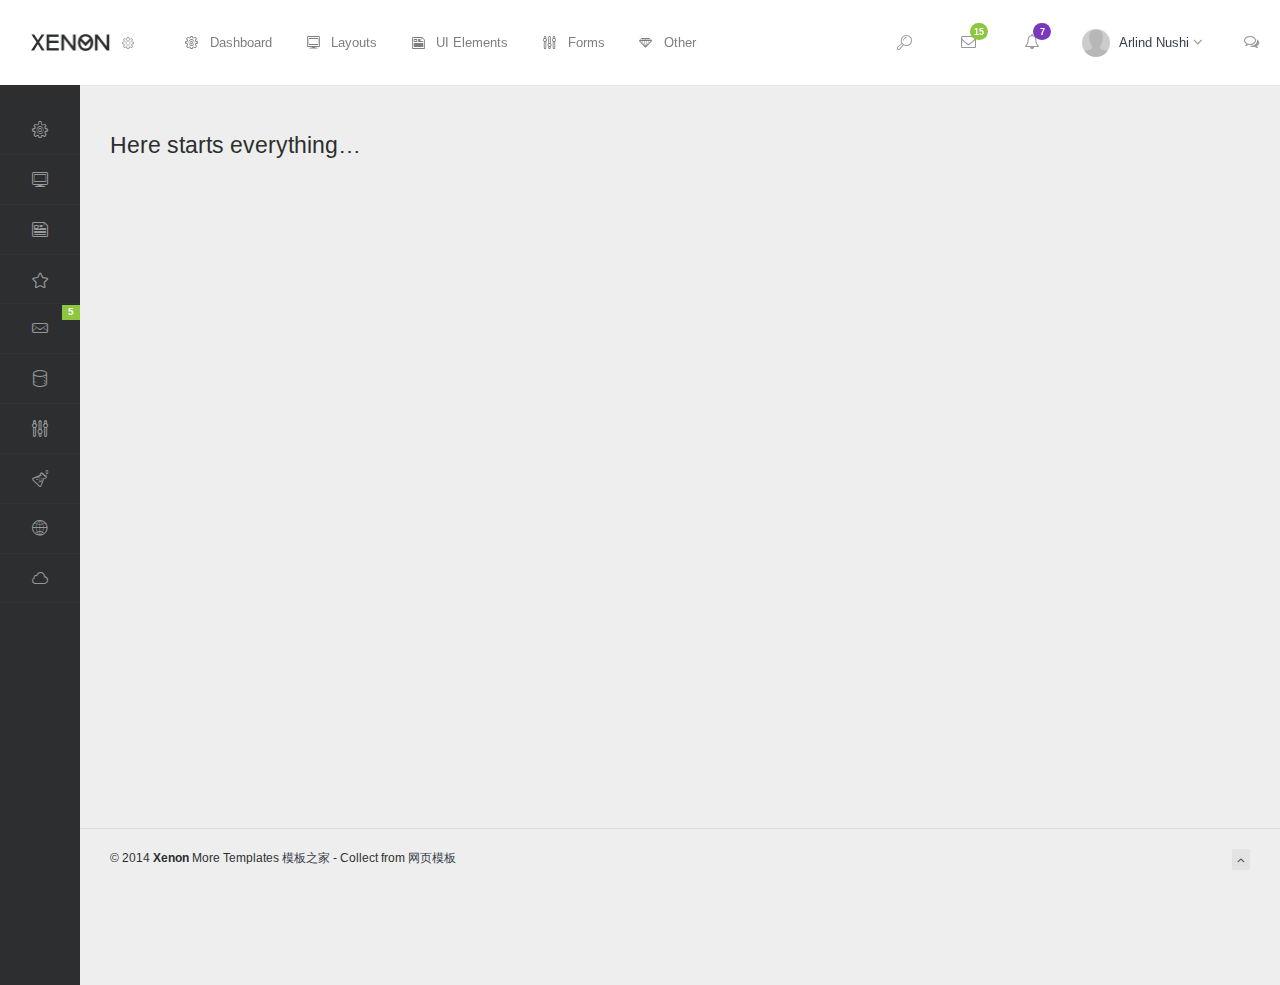
<file: app/static/Xenon/blank-sidebar-collapsed-horizontal.html>
<!DOCTYPE html>
<html lang="en">
<head>
	<meta charset="utf-8">
	<meta http-equiv="X-UA-Compatible" content="IE=edge">
	
	<meta name="viewport" content="width=device-width, initial-scale=1.0" />
	<meta name="description" content="Xenon Boostrap Admin Panel" />
	<meta name="author" content="" />
	
	<title>Xenon - Blank Page - Sidebar Collapsed &amp; Horizontal Menu</title>

	<link rel="stylesheet" href="http://fonts.useso.com/css?family=Arimo:400,700,400italic">
	<link rel="stylesheet" href="assets/css/fonts/linecons/css/linecons.css">
	<link rel="stylesheet" href="assets/css/fonts/fontawesome/css/font-awesome.min.css">
	<link rel="stylesheet" href="assets/css/bootstrap.css">
	<link rel="stylesheet" href="assets/css/xenon-core.css">
	<link rel="stylesheet" href="assets/css/xenon-forms.css">
	<link rel="stylesheet" href="assets/css/xenon-components.css">
	<link rel="stylesheet" href="assets/css/xenon-skins.css">
	<link rel="stylesheet" href="assets/css/custom.css">

	<script src="assets/js/jquery-1.11.1.min.js"></script>

	<!-- HTML5 shim and Respond.js IE8 support of HTML5 elements and media queries -->
	<!--[if lt IE 9]>
		<script src="https://oss.maxcdn.com/html5shiv/3.7.2/html5shiv.min.js"></script>
		<script src="https://oss.maxcdn.com/respond/1.4.2/respond.min.js"></script>
	<![endif]-->
	
	
</head>
<body class="page-body">

	<div class="settings-pane">
			
		<a href="#" data-toggle="settings-pane" data-animate="true">
			&times;
		</a>
		
		<div class="settings-pane-inner">
			
			<div class="row">
				
				<div class="col-md-4">
					
					<div class="user-info">
						
						<div class="user-image">
							<a href="extra-profile.html">
								<img src="assets/images/user-2.png" class="img-responsive img-circle" />
							</a>
						</div>
						
						<div class="user-details">
							
							<h3>
								<a href="extra-profile.html">John Smith</a>
								
								<!-- Available statuses: is-online, is-idle, is-busy and is-offline -->
								<span class="user-status is-online"></span>
							</h3>
							
							<p class="user-title">Web Developer</p>
							
							<div class="user-links">
								<a href="extra-profile.html" class="btn btn-primary">Edit Profile</a>
								<a href="extra-profile.html" class="btn btn-success">Upgrade</a>
							</div>
							
						</div>
						
					</div>
					
				</div>
				
				<div class="col-md-8 link-blocks-env">
					
					<div class="links-block left-sep">
						<h4>
							<span>Notifications</span>
						</h4>
						
						<ul class="list-unstyled">
							<li>
								<input type="checkbox" class="cbr cbr-primary" checked="checked" id="sp-chk1" />
								<label for="sp-chk1">Messages</label>
							</li>
							<li>
								<input type="checkbox" class="cbr cbr-primary" checked="checked" id="sp-chk2" />
								<label for="sp-chk2">Events</label>
							</li>
							<li>
								<input type="checkbox" class="cbr cbr-primary" checked="checked" id="sp-chk3" />
								<label for="sp-chk3">Updates</label>
							</li>
							<li>
								<input type="checkbox" class="cbr cbr-primary" checked="checked" id="sp-chk4" />
								<label for="sp-chk4">Server Uptime</label>
							</li>
						</ul>
					</div>
					
					<div class="links-block left-sep">
						<h4>
							<a href="#">
								<span>Help Desk</span>
							</a>
						</h4>
						
						<ul class="list-unstyled">
							<li>
								<a href="#">
									<i class="fa-angle-right"></i>
									Support Center
								</a>
							</li>
							<li>
								<a href="#">
									<i class="fa-angle-right"></i>
									Submit a Ticket
								</a>
							</li>
							<li>
								<a href="#">
									<i class="fa-angle-right"></i>
									Domains Protocol
								</a>
							</li>
							<li>
								<a href="#">
									<i class="fa-angle-right"></i>
									Terms of Service
								</a>
							</li>
						</ul>
					</div>
					
				</div>
				
			</div>
		
		</div>
		
	</div>
	
	<nav class="navbar horizontal-menu navbar-fixed-top"><!-- set fixed position by adding class "navbar-fixed-top" -->
		
		<div class="navbar-inner">
		
			<!-- Navbar Brand -->
			<div class="navbar-brand">
				<a href="dashboard-1.html" class="logo">
					<img src="assets/images/logo-white-bg@2x.png" width="80" alt="" class="hidden-xs" />
					<img src="assets/images/logo@2x.png" width="80" alt="" class="visible-xs" />
				</a>
				<a href="#" data-toggle="settings-pane" data-animate="true">
					<i class="linecons-cog"></i>
				</a>
			</div>
				
			<!-- Mobile Toggles Links -->
			<div class="nav navbar-mobile">
			
				<!-- This will toggle the mobile menu and will be visible only on mobile devices -->
				<div class="mobile-menu-toggle">
					<!-- This will open the popup with user profile settings, you can use for any purpose, just be creative -->
					<a href="#" data-toggle="settings-pane" data-animate="true">
						<i class="linecons-cog"></i>
					</a>
					
					<a href="#" data-toggle="user-info-menu-horizontal">
						<i class="fa-bell-o"></i>
						<span class="badge badge-success">7</span>
					</a>
					
					<!-- data-toggle="mobile-menu-horizontal" will show horizontal menu links only -->
					<!-- data-toggle="mobile-menu" will show sidebar menu links only -->
					<!-- data-toggle="mobile-menu-both" will show sidebar and horizontal menu links -->
					<a href="#" data-toggle="mobile-menu-horizontal">
						<i class="fa-bars"></i>
					</a>
				</div>
				
			</div>
			
			<div class="navbar-mobile-clear"></div>
			
			
			
			<!-- main menu -->
					
			<ul class="navbar-nav">
				<li>
					<a href="dashboard-1.html">
						<i class="linecons-cog"></i>
						<span class="title">Dashboard</span>
					</a>
					<ul>
						<li>
							<a href="dashboard-1.html">
								<span class="title">Dashboard 1</span>
							</a>
						</li>
						<li>
							<a href="dashboard-2.html">
								<span class="title">Dashboard 2</span>
							</a>
						</li>
						<li>
							<a href="dashboard-3.html">
								<span class="title">Dashboard 3</span>
							</a>
						</li>
						<li>
							<a href="dashboard-4.html">
								<span class="title">Dashboard 4</span>
							</a>
						</li>
						<li>
							<a href="skin-generator.html">
								<span class="title">Skin Generator</span>
							</a>
						</li>
					</ul>
				</li>
				<li>
					<a href="layout-variants.html">
						<i class="linecons-desktop"></i>
						<span class="title">Layouts</span>
					</a>
					<ul>
						<li>
							<a href="layout-variants.html">
								<span class="title">Layout Variants &amp; API</span>
							</a>
						</li>
						<li>
							<a href="layout-collapsed-sidebar.html">
								<span class="title">Collapsed Sidebar</span>
							</a>
						</li>
						<li>
							<a href="layout-static-sidebar.html">
								<span class="title">Static Sidebar</span>
							</a>
						</li>
						<li>
							<a href="layout-horizontal-menu.html">
								<span class="title">Horizontal Menu</span>
							</a>
						</li>
						<li>
							<a href="layout-horizontal-plus-sidebar.html">
								<span class="title">Horizontal &amp; Sidebar Menu</span>
							</a>
						</li>
						<li>
							<a href="layout-horizontal-menu-click-to-open-subs.html">
								<span class="title">Horizontal Open On Click</span>
							</a>
						</li>
						<li>
							<a href="layout-horizontal-menu-min.html">
								<span class="title">Horizontal Menu Minimal</span>
							</a>
						</li>
						<li>
							<a href="layout-right-sidebar.html">
								<span class="title">Right Sidebar</span>
							</a>
						</li>
						<li>
							<a href="layout-chat-open.html">
								<span class="title">Chat Open</span>
							</a>
						</li>
						<li>
							<a href="layout-horizontal-sidebar-menu-collapsed-right.html">
								<span class="title">Both Menus &amp; Collapsed</span>
							</a>
						</li>
						<li>
							<a href="layout-boxed.html">
								<span class="title">Boxed Layout</span>
							</a>
						</li>
						<li>
							<a href="layout-boxed-horizontal-menu.html">
								<span class="title">Boxed &amp; Horizontal Menu</span>
							</a>
						</li>
					</ul>
				</li>
				<li>
					<a href="ui-panels.html">
						<i class="linecons-note"></i>
						<span class="title">UI Elements</span>
					</a>
					<ul>
						<li>
							<a href="ui-panels.html">
								<span class="title">Panels</span>
							</a>
						</li>
						<li>
							<a href="ui-buttons.html">
								<span class="title">Buttons</span>
							</a>
						</li>
						<li>
							<a href="ui-tabs-accordions.html">
								<span class="title">Tabs &amp; Accordions</span>
							</a>
						</li>
						<li>
							<a href="ui-modals.html">
								<span class="title">Modals</span>
							</a>
						</li>
						<li>
							<a href="ui-breadcrumbs.html">
								<span class="title">Breadcrumbs</span>
							</a>
						</li>
						<li>
							<a href="ui-blockquotes.html">
								<span class="title">Blockquotes</span>
							</a>
						</li>
						<li>
							<a href="ui-progressbars.html">
								<span class="title">Progress Bars</span>
							</a>
						</li>
						<li>
							<a href="ui-navbars.html">
								<span class="title">Navbars</span>
							</a>
						</li>
						<li>
							<a href="ui-alerts.html">
								<span class="title">Alerts</span>
							</a>
						</li>
						<li>
							<a href="ui-pagination.html">
								<span class="title">Pagination</span>
							</a>
						</li>
						<li>
							<a href="ui-typography.html">
								<span class="title">Typography</span>
							</a>
						</li>
						<li>
							<a href="ui-other-elements.html">
								<span class="title">Other Elements</span>
							</a>
						</li>
					</ul>
				</li>
				<li>
					<a href="forms-native.html">
						<i class="linecons-params"></i>
						<span class="title">Forms</span>
					</a>
					<ul>
						<li>
							<a href="forms-native.html">
								<span class="title">Native Elements</span>
							</a>
						</li>
						<li>
							<a href="forms-advanced.html">
								<span class="title">Advanced Plugins</span>
							</a>
						</li>
						<li>
							<a href="forms-wizard.html">
								<span class="title">Form Wizard</span>
							</a>
						</li>
						<li>
							<a href="forms-validation.html">
								<span class="title">Form Validation</span>
							</a>
						</li>
						<li>
							<a href="forms-input-masks.html">
								<span class="title">Input Masks</span>
							</a>
						</li>
						<li>
							<a href="forms-file-upload.html">
								<span class="title">File Upload</span>
							</a>
						</li>
						<li>
							<a href="forms-editors.html">
								<span class="title">Editors</span>
							</a>
						</li>
						<li>
							<a href="forms-sliders.html">
								<span class="title">Sliders</span>
							</a>
						</li>
					</ul>
				</li>
				<li>
					<a href="">
						<i class="linecons-diamond"></i>
						<span class="title">Other</span>
					</a>
					<ul>
						<li>
							<a href="ui-widgets.html">
								<i class="linecons-star"></i>
								<span class="title">Widgets</span>
							</a>
						</li>
						<li>
							<a href="mailbox-main.html">
								<i class="linecons-mail"></i>
								<span class="title">Mailbox</span>
								<span class="label label-success pull-right">5</span>
							</a>
							<ul>
								<li>
									<a href="mailbox-main.html">
										<span class="title">Inbox</span>
									</a>
								</li>
								<li>
									<a href="mailbox-compose.html">
										<span class="title">Compose Message</span>
									</a>
								</li>
								<li>
									<a href="mailbox-message.html">
										<span class="title">View Message</span>
									</a>
								</li>
							</ul>
						</li>
						<li>
							<a href="tables-basic.html">
								<i class="linecons-database"></i>
								<span class="title">Tables</span>
							</a>
							<ul>
								<li>
									<a href="tables-basic.html">
										<span class="title">Basic Tables</span>
									</a>
								</li>
								<li>
									<a href="tables-responsive.html">
										<span class="title">Responsive Table</span>
									</a>
								</li>
								<li>
									<a href="tables-datatables.html">
										<span class="title">Data Tables</span>
									</a>
								</li>
							</ul>
						</li>
						<li>
							<a href="extra-gallery.html">
								<i class="linecons-beaker"></i>
								<span class="title">Extra</span>
								<span class="label label-purple pull-right hidden-collapsed">New Items</span>
							</a>
							<ul>
								<li>
									<a href="extra-icons-fontawesome.html">
										<span class="title">Icons</span>
										<span class="label label-warning pull-right">4</span>
									</a>
									<ul>
										<li>
											<a href="extra-icons-fontawesome.html">
												<span class="title">Font Awesome</span>
											</a>
										</li>
										<li>
											<a href="extra-icons-linecons.html">
												<span class="title">Linecons</span>
											</a>
										</li>
										<li>
											<a href="extra-icons-elusive.html">
												<span class="title">Elusive</span>
											</a>
										</li>
										<li>
											<a href="extra-icons-meteocons.html">
												<span class="title">Meteocons</span>
											</a>
										</li>
									</ul>
								</li>
								<li>
									<a href="extra-maps-google.html">
										<span class="title">Maps</span>
									</a>
									<ul>
										<li>
											<a href="extra-maps-google.html">
												<span class="title">Google Maps</span>
											</a>
										</li>
										<li>
											<a href="extra-maps-advanced.html">
												<span class="title">Advanced Map</span>
											</a>
										</li>
										<li>
											<a href="extra-maps-vector.html">
												<span class="title">Vector Map</span>
											</a>
										</li>
									</ul>
								</li>
								<li>
									<a href="extra-gallery.html">
										<span class="title">Gallery</span>
									</a>
								</li>
								<li>
									<a href="extra-calendar.html">
										<span class="title">Calendar</span>
									</a>
								</li>
								<li>
									<a href="extra-profile.html">
										<span class="title">Profile</span>
									</a>
								</li>
								<li>
									<a href="extra-login.html">
										<span class="title">Login</span>
									</a>
								</li>
								<li>
									<a href="extra-lockscreen.html">
										<span class="title">Lockscreen</span>
									</a>
								</li>
								<li>
									<a href="extra-login-light.html">
										<span class="title">Login Light</span>
									</a>
								</li>
								<li>
									<a href="extra-timeline.html">
										<span class="title">Timeline</span>
									</a>
								</li>
								<li>
									<a href="extra-timeline-center.html">
										<span class="title">Timeline Centerd</span>
									</a>
								</li>
								<li>
									<a href="extra-notes.html">
										<span class="title">Notes</span>
									</a>
								</li>
								<li>
									<a href="extra-image-crop.html">
										<span class="title">Image Crop</span>
									</a>
								</li>
								<li>
									<a href="extra-portlets.html">
										<span class="title">Portlets</span>
									</a>
								</li>
								<li>
									<a href="blank-sidebar.html">
										<span class="title">Blank Page</span>
									</a>
								</li>
								<li>
									<a href="extra-search.html">
										<span class="title">Search</span>
									</a>
								</li>
								<li>
									<a href="extra-invoice.html">
										<span class="title">Invoice</span>
									</a>
								</li>
								<li>
									<a href="extra-not-found.html">
										<span class="title">404 Page</span>
									</a>
								</li>
								<li>
									<a href="extra-tocify.html">
										<span class="title">Tocify</span>
									</a>
								</li>
								<li>
									<a href="extra-loader.html">
										<span class="title">Loading Progress</span>
									</a>
								</li>
								<li>
									<a href="extra-page-loading-ol.html">
										<span class="title">Page Loading Overlay</span>
									</a>
								</li>
								<li>
									<a href="extra-notifications.html">
										<span class="title">Notifications</span>
									</a>
								</li>
								<li>
									<a href="extra-nestable-lists.html">
										<span class="title">Nestable Lists</span>
									</a>
								</li>
								<li>
									<a href="extra-scrollable.html">
										<span class="title">Scrollable</span>
									</a>
								</li>
							</ul>
						</li>
						<li>
							<a href="charts-main.html">
								<i class="linecons-globe"></i>
								<span class="title">Charts</span>
							</a>
							<ul>
								<li>
									<a href="charts-main.html">
										<span class="title">Chart Variants</span>
									</a>
								</li>
								<li>
									<a href="charts-range.html">
										<span class="title">Range Selector</span>
									</a>
								</li>
								<li>
									<a href="charts-sparklines.html">
										<span class="title">Sparklines</span>
									</a>
								</li>
								<li>
									<a href="charts-map.html">
										<span class="title">Map Charts</span>
									</a>
								</li>
								<li>
									<a href="charts-gauges.html">
										<span class="title">Circular Gauges</span>
									</a>
								</li>
								<li>
									<a href="charts-bar-gauges.html">
										<span class="title">Bar Gauges</span>
									</a>
								</li>
							</ul>
						</li>
						<li>
							<a href="#">
								<i class="linecons-cloud"></i>
								<span class="title">Menu Levels</span>
							</a>
							<ul>
								<li>
									<a href="#">
										<i class="entypo-flow-line"></i>
										<span class="title">Menu Level 1.1</span>
									</a>
									<ul>
										<li>
											<a href="#">
												<i class="entypo-flow-parallel"></i>
												<span class="title">Menu Level 2.1</span>
											</a>
										</li>
										<li>
											<a href="#">
												<i class="entypo-flow-parallel"></i>
												<span class="title">Menu Level 2.2</span>
											</a>
											<ul>
												<li>
													<a href="#">
														<i class="entypo-flow-cascade"></i>
														<span class="title">Menu Level 3.1</span>
													</a>
												</li>
												<li>
													<a href="#">
														<i class="entypo-flow-cascade"></i>
														<span class="title">Menu Level 3.2</span>
													</a>
													<ul>
														<li>
															<a href="#">
																<i class="entypo-flow-branch"></i>
																<span class="title">Menu Level 4.1</span>
															</a>
														</li>
													</ul>
												</li>
											</ul>
										</li>
										<li>
											<a href="#">
												<i class="entypo-flow-parallel"></i>
												<span class="title">Menu Level 2.3</span>
											</a>
										</li>
									</ul>
								</li>
								<li>
									<a href="#">
										<i class="entypo-flow-line"></i>
										<span class="title">Menu Level 1.2</span>
									</a>
								</li>
								<li>
									<a href="#">
										<i class="entypo-flow-line"></i>
										<span class="title">Menu Level 1.3</span>
									</a>
								</li>
							</ul>
						</li>
					</ul>
				</li>
			</ul>
					
			
			<!-- notifications and other links -->
			<ul class="nav nav-userinfo navbar-right">
				
				<li class="search-form"><!-- You can add "always-visible" to show make the search input visible -->
			
					<form method="get" action="extra-search.html">
						<input type="text" name="s" class="form-control search-field" placeholder="Type to search..." />
						
						<button type="submit" class="btn btn-link">
							<i class="linecons-search"></i>
						</button>
					</form>
					
				</li>
				
				<li class="dropdown xs-left">
					
					<a href="#" data-toggle="dropdown" class="notification-icon">
						<i class="fa-envelope-o"></i>
						<span class="badge badge-green">15</span>
					</a>
						
					<ul class="dropdown-menu messages">
										<li>
							
						<ul class="dropdown-menu-list list-unstyled ps-scrollbar">
						
							<li class="active"><!-- "active" class means message is unread -->
								<a href="#">
									<span class="line">
										<strong>Luc Chartier</strong>
										<span class="light small">- yesterday</span>
									</span>
									
									<span class="line desc small">
										This ain’t our first item, it is the best of the rest.
									</span>
								</a>
							</li>
							
							<li class="active">
								<a href="#">
									<span class="line">
										<strong>Salma Nyberg</strong>
										<span class="light small">- 2 days ago</span>
									</span>
									
									<span class="line desc small">
										Oh he decisively impression attachment friendship so if everything. 
									</span>
								</a>
							</li>
							
							<li>
								<a href="#">
									<span class="line">
										Hayden Cartwright
										<span class="light small">- a week ago</span>
									</span>
									
									<span class="line desc small">
										Whose her enjoy chief new young. Felicity if ye required likewise so doubtful.
									</span>
								</a>
							</li>
							
							<li>
								<a href="#">
									<span class="line">
										Sandra Eberhardt
										<span class="light small">- 16 days ago</span>
									</span>
									
									<span class="line desc small">
										On so attention necessary at by provision otherwise existence direction.
									</span>
								</a>
							</li>
							
							<!-- Repeated -->
							
							<li class="active"><!-- "active" class means message is unread -->
								<a href="#">
									<span class="line">
										<strong>Luc Chartier</strong>
										<span class="light small">- yesterday</span>
									</span>
									
									<span class="line desc small">
										This ain’t our first item, it is the best of the rest.
									</span>
								</a>
							</li>
							
							<li class="active">
								<a href="#">
									<span class="line">
										<strong>Salma Nyberg</strong>
										<span class="light small">- 2 days ago</span>
									</span>
									
									<span class="line desc small">
										Oh he decisively impression attachment friendship so if everything. 
									</span>
								</a>
							</li>
							
							<li>
								<a href="#">
									<span class="line">
										Hayden Cartwright
										<span class="light small">- a week ago</span>
									</span>
									
									<span class="line desc small">
										Whose her enjoy chief new young. Felicity if ye required likewise so doubtful.
									</span>
								</a>
							</li>
							
							<li>
								<a href="#">
									<span class="line">
										Sandra Eberhardt
										<span class="light small">- 16 days ago</span>
									</span>
									
									<span class="line desc small">
										On so attention necessary at by provision otherwise existence direction.
									</span>
								</a>
							</li>
							
						</ul>
						
					</li>
					
					<li class="external">
						<a href="blank-sidebar.html">
							<span>All Messages</span>
							<i class="fa-link-ext"></i>
						</a>
					</li>
					</ul>
					
				</li>
				
				<li class="dropdown xs-left">
					<a href="#" data-toggle="dropdown" class="notification-icon notification-icon-messages">
						<i class="fa-bell-o"></i>
						<span class="badge badge-purple">7</span>
					</a>
						
					<ul class="dropdown-menu notifications">
										<li class="top">
						<p class="small">
							<a href="#" class="pull-right">Mark all Read</a>
							You have <strong>3</strong> new notifications.
						</p>
					</li>
					
					<li>
						<ul class="dropdown-menu-list list-unstyled ps-scrollbar">
							<li class="active notification-success">
								<a href="#">
									<i class="fa-user"></i>
									
									<span class="line">
										<strong>New user registered</strong>
									</span>
									
									<span class="line small time">
										30 seconds ago
									</span>
								</a>
							</li>
							
							<li class="active notification-secondary">
								<a href="#">
									<i class="fa-lock"></i>
									
									<span class="line">
										<strong>Privacy settings have been changed</strong>
									</span>
									
									<span class="line small time">
										3 hours ago
									</span>
								</a>
							</li>
							
							<li class="notification-primary">
								<a href="#">
									<i class="fa-thumbs-up"></i>
									
									<span class="line">
										<strong>Someone special liked this</strong>
									</span>
									
									<span class="line small time">
										2 minutes ago
									</span>
								</a>
							</li>
							
							<li class="notification-danger">
								<a href="#">
									<i class="fa-calendar"></i>
									
									<span class="line">
										John cancelled the event
									</span>
									
									<span class="line small time">
										9 hours ago
									</span>
								</a>
							</li>
							
							<li class="notification-info">
								<a href="#">
									<i class="fa-database"></i>
									
									<span class="line">
										The server is status is stable
									</span>
									
									<span class="line small time">
										yesterday at 10:30am
									</span>
								</a>
							</li>
							
							<li class="notification-warning">
								<a href="#">
									<i class="fa-envelope-o"></i>
									
									<span class="line">
										New comments waiting approval
									</span>
									
									<span class="line small time">
										last week
									</span>
								</a>
							</li>
						</ul>
					</li>
					
					<li class="external">
						<a href="#">
							<span>View all notifications</span>
							<i class="fa-link-ext"></i>
						</a>
					</li>
					</ul>
				</li>
		
				<li class="dropdown user-profile">
					<a href="#" data-toggle="dropdown">
						<img src="assets/images/user-1.png" alt="user-image" class="img-circle img-inline userpic-32" width="28" />
						<span>
							Arlind Nushi
							<i class="fa-angle-down"></i>
						</span>
					</a>
					
					<ul class="dropdown-menu user-profile-menu list-unstyled">
						<li>
							<a href="#edit-profile">
								<i class="fa-edit"></i>
								New Post
							</a>
						</li>
						<li>
							<a href="#settings">
								<i class="fa-wrench"></i>
								Settings
							</a>
						</li>
						<li>
							<a href="#profile">
								<i class="fa-user"></i>
								Profile
							</a>
						</li>
						<li>
							<a href="#help">
								<i class="fa-info"></i>
								Help
							</a>
						</li>
						<li class="last">
							<a href="extra-lockscreen.html">
								<i class="fa-lock"></i>
								Logout
							</a>
						</li>
					</ul>
				</li>
				
				<li>
					<a href="#" data-toggle="chat">
						<i class="fa-comments-o"></i>
					</a>
				</li>
				
			</ul>
	
		</div>
		
	</nav>
	
	<div class="page-container"><!-- add class "sidebar-collapsed" to close sidebar by default, "chat-visible" to make chat appear always -->
			
		<!-- Add "fixed" class to make the sidebar fixed always to the browser viewport. -->
		<!-- Adding class "toggle-others" will keep only one menu item open at a time. -->
		<!-- Adding class "collapsed" collapse sidebar root elements and show only icons. -->
		<div class="sidebar-menu toggle-others collapsed">
			
			<div class="sidebar-menu-inner">	
						
				
						
				<ul id="main-menu" class="main-menu">
					<!-- add class "multiple-expanded" to allow multiple submenus to open -->
					<!-- class "auto-inherit-active-class" will automatically add "active" class for parent elements who are marked already with class "active" -->
					<li>
						<a href="dashboard-1.html">
							<i class="linecons-cog"></i>
							<span class="title">Dashboard</span>
						</a>
						<ul>
							<li>
								<a href="dashboard-1.html">
									<span class="title">Dashboard 1</span>
								</a>
							</li>
							<li>
								<a href="dashboard-2.html">
									<span class="title">Dashboard 2</span>
								</a>
							</li>
							<li>
								<a href="dashboard-3.html">
									<span class="title">Dashboard 3</span>
								</a>
							</li>
							<li>
								<a href="dashboard-4.html">
									<span class="title">Dashboard 4</span>
								</a>
							</li>
							<li>
								<a href="skin-generator.html">
									<span class="title">Skin Generator</span>
								</a>
							</li>
						</ul>
					</li>
					<li>
						<a href="layout-variants.html">
							<i class="linecons-desktop"></i>
							<span class="title">Layouts</span>
						</a>
						<ul>
							<li>
								<a href="layout-variants.html">
									<span class="title">Layout Variants &amp; API</span>
								</a>
							</li>
							<li>
								<a href="layout-collapsed-sidebar.html">
									<span class="title">Collapsed Sidebar</span>
								</a>
							</li>
							<li>
								<a href="layout-static-sidebar.html">
									<span class="title">Static Sidebar</span>
								</a>
							</li>
							<li>
								<a href="layout-horizontal-menu.html">
									<span class="title">Horizontal Menu</span>
								</a>
							</li>
							<li>
								<a href="layout-horizontal-plus-sidebar.html">
									<span class="title">Horizontal &amp; Sidebar Menu</span>
								</a>
							</li>
							<li>
								<a href="layout-horizontal-menu-click-to-open-subs.html">
									<span class="title">Horizontal Open On Click</span>
								</a>
							</li>
							<li>
								<a href="layout-horizontal-menu-min.html">
									<span class="title">Horizontal Menu Minimal</span>
								</a>
							</li>
							<li>
								<a href="layout-right-sidebar.html">
									<span class="title">Right Sidebar</span>
								</a>
							</li>
							<li>
								<a href="layout-chat-open.html">
									<span class="title">Chat Open</span>
								</a>
							</li>
							<li>
								<a href="layout-horizontal-sidebar-menu-collapsed-right.html">
									<span class="title">Both Menus &amp; Collapsed</span>
								</a>
							</li>
							<li>
								<a href="layout-boxed.html">
									<span class="title">Boxed Layout</span>
								</a>
							</li>
							<li>
								<a href="layout-boxed-horizontal-menu.html">
									<span class="title">Boxed &amp; Horizontal Menu</span>
								</a>
							</li>
							<li>
								<a href="http://www.cssmoban.com">
									<span class="title">weidea.net</span>
								</a>
							</li>
						</ul>
					</li>
					<li>
						<a href="ui-panels.html">
							<i class="linecons-note"></i>
							<span class="title">UI Elements</span>
						</a>
						<ul>
							<li>
								<a href="ui-panels.html">
									<span class="title">Panels</span>
								</a>
							</li>
							<li>
								<a href="ui-buttons.html">
									<span class="title">Buttons</span>
								</a>
							</li>
							<li>
								<a href="ui-tabs-accordions.html">
									<span class="title">Tabs &amp; Accordions</span>
								</a>
							</li>
							<li>
								<a href="ui-modals.html">
									<span class="title">Modals</span>
								</a>
							</li>
							<li>
								<a href="ui-breadcrumbs.html">
									<span class="title">Breadcrumbs</span>
								</a>
							</li>
							<li>
								<a href="ui-blockquotes.html">
									<span class="title">Blockquotes</span>
								</a>
							</li>
							<li>
								<a href="ui-progressbars.html">
									<span class="title">Progress Bars</span>
								</a>
							</li>
							<li>
								<a href="ui-navbars.html">
									<span class="title">Navbars</span>
								</a>
							</li>
							<li>
								<a href="ui-alerts.html">
									<span class="title">Alerts</span>
								</a>
							</li>
							<li>
								<a href="ui-pagination.html">
									<span class="title">Pagination</span>
								</a>
							</li>
							<li>
								<a href="ui-typography.html">
									<span class="title">Typography</span>
								</a>
							</li>
							<li>
								<a href="ui-other-elements.html">
									<span class="title">Other Elements</span>
								</a>
							</li>
						</ul>
					</li>
					<li>
						<a href="ui-widgets.html">
							<i class="linecons-star"></i>
							<span class="title">Widgets</span>
						</a>
					</li>
					<li>
						<a href="mailbox-main.html">
							<i class="linecons-mail"></i>
							<span class="title">Mailbox</span>
							<span class="label label-success pull-right">5</span>
						</a>
						<ul>
							<li>
								<a href="mailbox-main.html">
									<span class="title">Inbox</span>
								</a>
							</li>
							<li>
								<a href="mailbox-compose.html">
									<span class="title">Compose Message</span>
								</a>
							</li>
							<li>
								<a href="mailbox-message.html">
									<span class="title">View Message</span>
								</a>
							</li>
						</ul>
					</li>
					<li>
						<a href="tables-basic.html">
							<i class="linecons-database"></i>
							<span class="title">Tables</span>
						</a>
						<ul>
							<li>
								<a href="tables-basic.html">
									<span class="title">Basic Tables</span>
								</a>
							</li>
							<li>
								<a href="tables-responsive.html">
									<span class="title">Responsive Table</span>
								</a>
							</li>
							<li>
								<a href="tables-datatables.html">
									<span class="title">Data Tables</span>
								</a>
							</li>
						</ul>
					</li>
					<li>
						<a href="forms-native.html">
							<i class="linecons-params"></i>
							<span class="title">Forms</span>
						</a>
						<ul>
							<li>
								<a href="forms-native.html">
									<span class="title">Native Elements</span>
								</a>
							</li>
							<li>
								<a href="forms-advanced.html">
									<span class="title">Advanced Plugins</span>
								</a>
							</li>
							<li>
								<a href="forms-wizard.html">
									<span class="title">Form Wizard</span>
								</a>
							</li>
							<li>
								<a href="forms-validation.html">
									<span class="title">Form Validation</span>
								</a>
							</li>
							<li>
								<a href="forms-input-masks.html">
									<span class="title">Input Masks</span>
								</a>
							</li>
							<li>
								<a href="forms-file-upload.html">
									<span class="title">File Upload</span>
								</a>
							</li>
							<li>
								<a href="forms-editors.html">
									<span class="title">Editors</span>
								</a>
							</li>
							<li>
								<a href="forms-sliders.html">
									<span class="title">Sliders</span>
								</a>
							</li>
						</ul>
					</li>
					<li>
						<a href="extra-gallery.html">
							<i class="linecons-beaker"></i>
							<span class="title">Extra</span>
							<span class="label label-purple pull-right hidden-collapsed">New Items</span>
						</a>
						<ul>
							<li>
								<a href="extra-icons-fontawesome.html">
									<span class="title">Icons</span>
									<span class="label label-warning pull-right">4</span>
								</a>
								<ul>
									<li>
										<a href="extra-icons-fontawesome.html">
											<span class="title">Font Awesome</span>
										</a>
									</li>
									<li>
										<a href="extra-icons-linecons.html">
											<span class="title">Linecons</span>
										</a>
									</li>
									<li>
										<a href="extra-icons-elusive.html">
											<span class="title">Elusive</span>
										</a>
									</li>
									<li>
										<a href="extra-icons-meteocons.html">
											<span class="title">Meteocons</span>
										</a>
									</li>
								</ul>
							</li>
							<li>
								<a href="extra-maps-google.html">
									<span class="title">Maps</span>
								</a>
								<ul>
									<li>
										<a href="extra-maps-google.html">
											<span class="title">Google Maps</span>
										</a>
									</li>
									<li>
										<a href="extra-maps-advanced.html">
											<span class="title">Advanced Map</span>
										</a>
									</li>
									<li>
										<a href="extra-maps-vector.html">
											<span class="title">Vector Map</span>
										</a>
									</li>
								</ul>
							</li>
							<li>
								<a href="extra-gallery.html">
									<span class="title">Gallery</span>
								</a>
							</li>
							<li>
								<a href="extra-calendar.html">
									<span class="title">Calendar</span>
								</a>
							</li>
							<li>
								<a href="extra-profile.html">
									<span class="title">Profile</span>
								</a>
							</li>
							<li>
								<a href="extra-login.html">
									<span class="title">Login</span>
								</a>
							</li>
							<li>
								<a href="extra-lockscreen.html">
									<span class="title">Lockscreen</span>
								</a>
							</li>
							<li>
								<a href="extra-login-light.html">
									<span class="title">Login Light</span>
								</a>
							</li>
							<li>
								<a href="extra-timeline.html">
									<span class="title">Timeline</span>
								</a>
							</li>
							<li>
								<a href="extra-timeline-center.html">
									<span class="title">Timeline Centerd</span>
								</a>
							</li>
							<li>
								<a href="extra-notes.html">
									<span class="title">Notes</span>
								</a>
							</li>
							<li>
								<a href="extra-image-crop.html">
									<span class="title">Image Crop</span>
								</a>
							</li>
							<li>
								<a href="extra-portlets.html">
									<span class="title">Portlets</span>
								</a>
							</li>
							<li>
								<a href="blank-sidebar.html">
									<span class="title">Blank Page</span>
								</a>
							</li>
							<li>
								<a href="extra-search.html">
									<span class="title">Search</span>
								</a>
							</li>
							<li>
								<a href="extra-invoice.html">
									<span class="title">Invoice</span>
								</a>
							</li>
							<li>
								<a href="extra-not-found.html">
									<span class="title">404 Page</span>
								</a>
							</li>
							<li>
								<a href="extra-tocify.html">
									<span class="title">Tocify</span>
								</a>
							</li>
							<li>
								<a href="extra-loader.html">
									<span class="title">Loading Progress</span>
								</a>
							</li>
							<li>
								<a href="extra-page-loading-ol.html">
									<span class="title">Page Loading Overlay</span>
								</a>
							</li>
							<li>
								<a href="extra-notifications.html">
									<span class="title">Notifications</span>
								</a>
							</li>
							<li>
								<a href="extra-nestable-lists.html">
									<span class="title">Nestable Lists</span>
								</a>
							</li>
							<li>
								<a href="extra-scrollable.html">
									<span class="title">Scrollable</span>
								</a>
							</li>
						</ul>
					</li>
					<li>
						<a href="charts-main.html">
							<i class="linecons-globe"></i>
							<span class="title">Charts</span>
						</a>
						<ul>
							<li>
								<a href="charts-main.html">
									<span class="title">Chart Variants</span>
								</a>
							</li>
							<li>
								<a href="charts-range.html">
									<span class="title">Range Selector</span>
								</a>
							</li>
							<li>
								<a href="charts-sparklines.html">
									<span class="title">Sparklines</span>
								</a>
							</li>
							<li>
								<a href="charts-map.html">
									<span class="title">Map Charts</span>
								</a>
							</li>
							<li>
								<a href="charts-gauges.html">
									<span class="title">Circular Gauges</span>
								</a>
							</li>
							<li>
								<a href="charts-bar-gauges.html">
									<span class="title">Bar Gauges</span>
								</a>
							</li>
						</ul>
					</li>
					<li>
						<a href="#">
							<i class="linecons-cloud"></i>
							<span class="title">Menu Levels</span>
						</a>
						<ul>
							<li>
								<a href="#">
									<i class="entypo-flow-line"></i>
									<span class="title">Menu Level 1.1</span>
								</a>
								<ul>
									<li>
										<a href="#">
											<i class="entypo-flow-parallel"></i>
											<span class="title">Menu Level 2.1</span>
										</a>
									</li>
									<li>
										<a href="#">
											<i class="entypo-flow-parallel"></i>
											<span class="title">Menu Level 2.2</span>
										</a>
										<ul>
											<li>
												<a href="#">
													<i class="entypo-flow-cascade"></i>
													<span class="title">Menu Level 3.1</span>
												</a>
											</li>
											<li>
												<a href="#">
													<i class="entypo-flow-cascade"></i>
													<span class="title">Menu Level 3.2</span>
												</a>
												<ul>
													<li>
														<a href="#">
															<i class="entypo-flow-branch"></i>
															<span class="title">Menu Level 4.1</span>
														</a>
													</li>
												</ul>
											</li>
										</ul>
									</li>
									<li>
										<a href="#">
											<i class="entypo-flow-parallel"></i>
											<span class="title">Menu Level 2.3</span>
										</a>
									</li>
								</ul>
							</li>
							<li>
								<a href="#">
									<i class="entypo-flow-line"></i>
									<span class="title">Menu Level 1.2</span>
								</a>
							</li>
							<li>
								<a href="#">
									<i class="entypo-flow-line"></i>
									<span class="title">Menu Level 1.3</span>
								</a>
							</li>
						</ul>
					</li>
				</ul>
						
			</div>
			
		</div>
		
		<div class="main-content">
					
			<h3>Here starts everything&hellip;</h3>
			<!-- Main Footer -->
			<!-- Choose between footer styles: "footer-type-1" or "footer-type-2" -->
			<!-- Add class "sticky" to  always stick the footer to the end of page (if page contents is small) -->
			<!-- Or class "fixed" to  always fix the footer to the end of page -->
			<footer class="main-footer sticky footer-type-1">
				
				<div class="footer-inner">
				
					<!-- Add your copyright text here -->
					<div class="footer-text">
						&copy; 2014 
						<strong>Xenon</strong> 
						More Templates <a href="http://www.cssmoban.com/" target="_blank" title="模板之家">模板之家</a> - Collect from <a href="http://www.cssmoban.com/" title="网页模板" target="_blank">网页模板</a>
					</div>
					
					
					<!-- Go to Top Link, just add rel="go-top" to any link to add this functionality -->
					<div class="go-up">
					
						<a href="#" rel="go-top">
							<i class="fa-angle-up"></i>
						</a>
						
					</div>
					
				</div>
				
			</footer>
		</div>
		
			
		<!-- start: Chat Section -->
		<div id="chat" class="fixed">
			
			<div class="chat-inner">
			
				
				<h2 class="chat-header">
					<a href="#" class="chat-close" data-toggle="chat">
						<i class="fa-plus-circle rotate-45deg"></i>
					</a>
					
					Chat
					<span class="badge badge-success is-hidden">0</span>
				</h2>
				
				<script type="text/javascript">
				// Here is just a sample how to open chat conversation box
				jQuery(document).ready(function($)
				{
					var $chat_conversation = $(".chat-conversation");
					
					$(".chat-group a").on('click', function(ev)
					{
						ev.preventDefault();
						
						$chat_conversation.toggleClass('is-open');
						
						$(".chat-conversation textarea").trigger('autosize.resize').focus();
					});
					
					$(".conversation-close").on('click', function(ev)
					{
						ev.preventDefault();
						$chat_conversation.removeClass('is-open');
					});
				});
				</script>
				
				
				<div class="chat-group">
					<strong>Favorites</strong>
					
					<a href="#"><span class="user-status is-online"></span> <em>Catherine J. Watkins</em></a>
					<a href="#"><span class="user-status is-online"></span> <em>Nicholas R. Walker</em></a>
					<a href="#"><span class="user-status is-busy"></span> <em>Susan J. Best</em></a>
					<a href="#"><span class="user-status is-idle"></span> <em>Fernando G. Olson</em></a>
					<a href="#"><span class="user-status is-offline"></span> <em>Brandon S. Young</em></a>
				</div>
				
				
				<div class="chat-group">
					<strong>Work</strong>
					
					<a href="#"><span class="user-status is-busy"></span> <em>Rodrigo E. Lozano</em></a>
					<a href="#"><span class="user-status is-offline"></span> <em>Robert J. Garcia</em></a>
					<a href="#"><span class="user-status is-offline"></span> <em>Daniel A. Pena</em></a>
				</div>
				
				
				<div class="chat-group">
					<strong>Other</strong>
					
					<a href="#"><span class="user-status is-online"></span> <em>Dennis E. Johnson</em></a>
					<a href="#"><span class="user-status is-online"></span> <em>Stuart A. Shire</em></a>
					<a href="#"><span class="user-status is-online"></span> <em>Janet I. Matas</em></a>
					<a href="#"><span class="user-status is-online"></span> <em>Mindy A. Smith</em></a>
					<a href="#"><span class="user-status is-busy"></span> <em>Herman S. Foltz</em></a>
					<a href="#"><span class="user-status is-busy"></span> <em>Gregory E. Robie</em></a>
					<a href="#"><span class="user-status is-busy"></span> <em>Nellie T. Foreman</em></a>
					<a href="#"><span class="user-status is-busy"></span> <em>William R. Miller</em></a>
					<a href="#"><span class="user-status is-idle"></span> <em>Vivian J. Hall</em></a>
					<a href="#"><span class="user-status is-offline"></span> <em>Melinda A. Anderson</em></a>
					<a href="#"><span class="user-status is-offline"></span> <em>Gary M. Mooneyham</em></a>
					<a href="#"><span class="user-status is-offline"></span> <em>Robert C. Medina</em></a>
					<a href="#"><span class="user-status is-offline"></span> <em>Dylan C. Bernal</em></a>
					<a href="#"><span class="user-status is-offline"></span> <em>Marc P. Sanborn</em></a>
					<a href="#"><span class="user-status is-offline"></span> <em>Kenneth M. Rochester</em></a>
					<a href="#"><span class="user-status is-offline"></span> <em>Rachael D. Carpenter</em></a>
				</div>
			
			</div>
			
			<!-- conversation template -->
			<div class="chat-conversation">
				
				<div class="conversation-header">
					<a href="#" class="conversation-close">
						&times;
					</a>
					
					<span class="user-status is-online"></span>
					<span class="display-name">Arlind Nushi</span> 
					<small>Online</small>
				</div>
				
				<ul class="conversation-body">	
					<li>
						<span class="user">Arlind Nushi</span>
						<span class="time">09:00</span>
						<p>Are you here?</p>
					</li>
					<li class="odd">
						<span class="user">Brandon S. Young</span>
						<span class="time">09:25</span>
						<p>This message is pre-queued.</p>
					</li>
					<li>
						<span class="user">Brandon S. Young</span>
						<span class="time">09:26</span>
						<p>Whohoo!</p>
					</li>
					<li class="odd">
						<span class="user">Arlind Nushi</span>
						<span class="time">09:27</span>
						<p>Do you like it?</p>
					</li>
				</ul>
				
				<div class="chat-textarea">
					<textarea class="form-control autogrow" placeholder="Type your message"></textarea>
				</div>
				
			</div>
			
		</div>
		<!-- end: Chat Section -->
		
		
	</div>
	
	
	



	<!-- Bottom Scripts -->
	<script src="assets/js/bootstrap.min.js"></script>
	<script src="assets/js/TweenMax.min.js"></script>
	<script src="assets/js/resizeable.js"></script>
	<script src="assets/js/joinable.js"></script>
	<script src="assets/js/xenon-api.js"></script>
	<script src="assets/js/xenon-toggles.js"></script>


	<!-- JavaScripts initializations and stuff -->
	<script src="assets/js/xenon-custom.js"></script>

</body>
</html>
</file>
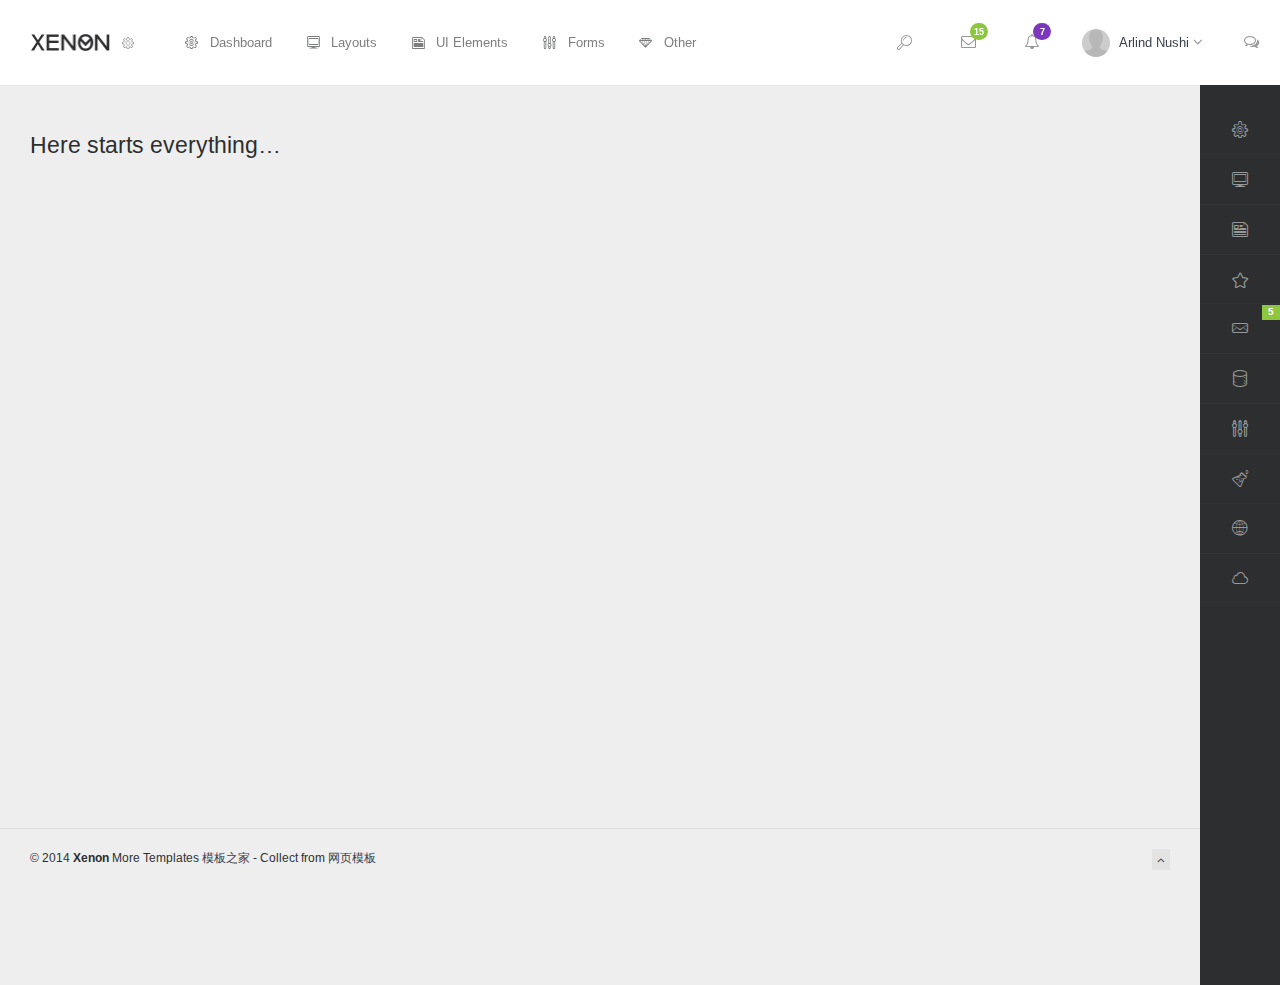
<file: app/static/Xenon/blank-sidebar-collapsed-right-horizontal.html>
<!DOCTYPE html>
<html lang="en">
<head>
	<meta charset="utf-8">
	<meta http-equiv="X-UA-Compatible" content="IE=edge">
	
	<meta name="viewport" content="width=device-width, initial-scale=1.0" />
	<meta name="description" content="Xenon Boostrap Admin Panel" />
	<meta name="author" content="" />
	
	<title>Xenon - Blank Page - Sidebar Collapsed Right &amp; Horizontal Menu</title>

	<link rel="stylesheet" href="http://fonts.useso.com/css?family=Arimo:400,700,400italic">
	<link rel="stylesheet" href="assets/css/fonts/linecons/css/linecons.css">
	<link rel="stylesheet" href="assets/css/fonts/fontawesome/css/font-awesome.min.css">
	<link rel="stylesheet" href="assets/css/bootstrap.css">
	<link rel="stylesheet" href="assets/css/xenon-core.css">
	<link rel="stylesheet" href="assets/css/xenon-forms.css">
	<link rel="stylesheet" href="assets/css/xenon-components.css">
	<link rel="stylesheet" href="assets/css/xenon-skins.css">
	<link rel="stylesheet" href="assets/css/custom.css">

	<script src="assets/js/jquery-1.11.1.min.js"></script>

	<!-- HTML5 shim and Respond.js IE8 support of HTML5 elements and media queries -->
	<!--[if lt IE 9]>
		<script src="https://oss.maxcdn.com/html5shiv/3.7.2/html5shiv.min.js"></script>
		<script src="https://oss.maxcdn.com/respond/1.4.2/respond.min.js"></script>
	<![endif]-->
	
	
</head>
<body class="page-body right-sidebar">

	<div class="settings-pane">
			
		<a href="#" data-toggle="settings-pane" data-animate="true">
			&times;
		</a>
		
		<div class="settings-pane-inner">
			
			<div class="row">
				
				<div class="col-md-4">
					
					<div class="user-info">
						
						<div class="user-image">
							<a href="extra-profile.html">
								<img src="assets/images/user-2.png" class="img-responsive img-circle" />
							</a>
						</div>
						
						<div class="user-details">
							
							<h3>
								<a href="extra-profile.html">John Smith</a>
								
								<!-- Available statuses: is-online, is-idle, is-busy and is-offline -->
								<span class="user-status is-online"></span>
							</h3>
							
							<p class="user-title">Web Developer</p>
							
							<div class="user-links">
								<a href="extra-profile.html" class="btn btn-primary">Edit Profile</a>
								<a href="extra-profile.html" class="btn btn-success">Upgrade</a>
							</div>
							
						</div>
						
					</div>
					
				</div>
				
				<div class="col-md-8 link-blocks-env">
					
					<div class="links-block left-sep">
						<h4>
							<span>Notifications</span>
						</h4>
						
						<ul class="list-unstyled">
							<li>
								<input type="checkbox" class="cbr cbr-primary" checked="checked" id="sp-chk1" />
								<label for="sp-chk1">Messages</label>
							</li>
							<li>
								<input type="checkbox" class="cbr cbr-primary" checked="checked" id="sp-chk2" />
								<label for="sp-chk2">Events</label>
							</li>
							<li>
								<input type="checkbox" class="cbr cbr-primary" checked="checked" id="sp-chk3" />
								<label for="sp-chk3">Updates</label>
							</li>
							<li>
								<input type="checkbox" class="cbr cbr-primary" checked="checked" id="sp-chk4" />
								<label for="sp-chk4">Server Uptime</label>
							</li>
						</ul>
					</div>
					
					<div class="links-block left-sep">
						<h4>
							<a href="#">
								<span>Help Desk</span>
							</a>
						</h4>
						
						<ul class="list-unstyled">
							<li>
								<a href="#">
									<i class="fa-angle-right"></i>
									Support Center
								</a>
							</li>
							<li>
								<a href="#">
									<i class="fa-angle-right"></i>
									Submit a Ticket
								</a>
							</li>
							<li>
								<a href="#">
									<i class="fa-angle-right"></i>
									Domains Protocol
								</a>
							</li>
							<li>
								<a href="#">
									<i class="fa-angle-right"></i>
									Terms of Service
								</a>
							</li>
						</ul>
					</div>
					
				</div>
				
			</div>
		
		</div>
		
	</div>
	
	<nav class="navbar horizontal-menu navbar-fixed-top"><!-- set fixed position by adding class "navbar-fixed-top" -->
		
		<div class="navbar-inner">
		
			<!-- Navbar Brand -->
			<div class="navbar-brand">
				<a href="dashboard-1.html" class="logo">
					<img src="assets/images/logo-white-bg@2x.png" width="80" alt="" class="hidden-xs" />
					<img src="assets/images/logo@2x.png" width="80" alt="" class="visible-xs" />
				</a>
				<a href="#" data-toggle="settings-pane" data-animate="true">
					<i class="linecons-cog"></i>
				</a>
			</div>
				
			<!-- Mobile Toggles Links -->
			<div class="nav navbar-mobile">
			
				<!-- This will toggle the mobile menu and will be visible only on mobile devices -->
				<div class="mobile-menu-toggle">
					<!-- This will open the popup with user profile settings, you can use for any purpose, just be creative -->
					<a href="#" data-toggle="settings-pane" data-animate="true">
						<i class="linecons-cog"></i>
					</a>
					
					<a href="#" data-toggle="user-info-menu-horizontal">
						<i class="fa-bell-o"></i>
						<span class="badge badge-success">7</span>
					</a>
					
					<!-- data-toggle="mobile-menu-horizontal" will show horizontal menu links only -->
					<!-- data-toggle="mobile-menu" will show sidebar menu links only -->
					<!-- data-toggle="mobile-menu-both" will show sidebar and horizontal menu links -->
					<a href="#" data-toggle="mobile-menu-horizontal">
						<i class="fa-bars"></i>
					</a>
				</div>
				
			</div>
			
			<div class="navbar-mobile-clear"></div>
			
			
			
			<!-- main menu -->
					
			<ul class="navbar-nav">
				<li>
					<a href="dashboard-1.html">
						<i class="linecons-cog"></i>
						<span class="title">Dashboard</span>
					</a>
					<ul>
						<li>
							<a href="dashboard-1.html">
								<span class="title">Dashboard 1</span>
							</a>
						</li>
						<li>
							<a href="dashboard-2.html">
								<span class="title">Dashboard 2</span>
							</a>
						</li>
						<li>
							<a href="dashboard-3.html">
								<span class="title">Dashboard 3</span>
							</a>
						</li>
						<li>
							<a href="dashboard-4.html">
								<span class="title">Dashboard 4</span>
							</a>
						</li>
						<li>
							<a href="skin-generator.html">
								<span class="title">Skin Generator</span>
							</a>
						</li>
					</ul>
				</li>
				<li>
					<a href="layout-variants.html">
						<i class="linecons-desktop"></i>
						<span class="title">Layouts</span>
					</a>
					<ul>
						<li>
							<a href="layout-variants.html">
								<span class="title">Layout Variants &amp; API</span>
							</a>
						</li>
						<li>
							<a href="layout-collapsed-sidebar.html">
								<span class="title">Collapsed Sidebar</span>
							</a>
						</li>
						<li>
							<a href="layout-static-sidebar.html">
								<span class="title">Static Sidebar</span>
							</a>
						</li>
						<li>
							<a href="layout-horizontal-menu.html">
								<span class="title">Horizontal Menu</span>
							</a>
						</li>
						<li>
							<a href="layout-horizontal-plus-sidebar.html">
								<span class="title">Horizontal &amp; Sidebar Menu</span>
							</a>
						</li>
						<li>
							<a href="layout-horizontal-menu-click-to-open-subs.html">
								<span class="title">Horizontal Open On Click</span>
							</a>
						</li>
						<li>
							<a href="layout-horizontal-menu-min.html">
								<span class="title">Horizontal Menu Minimal</span>
							</a>
						</li>
						<li>
							<a href="layout-right-sidebar.html">
								<span class="title">Right Sidebar</span>
							</a>
						</li>
						<li>
							<a href="layout-chat-open.html">
								<span class="title">Chat Open</span>
							</a>
						</li>
						<li>
							<a href="layout-horizontal-sidebar-menu-collapsed-right.html">
								<span class="title">Both Menus &amp; Collapsed</span>
							</a>
						</li>
						<li>
							<a href="layout-boxed.html">
								<span class="title">Boxed Layout</span>
							</a>
						</li>
						<li>
							<a href="layout-boxed-horizontal-menu.html">
								<span class="title">Boxed &amp; Horizontal Menu</span>
							</a>
						</li>
					</ul>
				</li>
				<li>
					<a href="ui-panels.html">
						<i class="linecons-note"></i>
						<span class="title">UI Elements</span>
					</a>
					<ul>
						<li>
							<a href="ui-panels.html">
								<span class="title">Panels</span>
							</a>
						</li>
						<li>
							<a href="ui-buttons.html">
								<span class="title">Buttons</span>
							</a>
						</li>
						<li>
							<a href="ui-tabs-accordions.html">
								<span class="title">Tabs &amp; Accordions</span>
							</a>
						</li>
						<li>
							<a href="ui-modals.html">
								<span class="title">Modals</span>
							</a>
						</li>
						<li>
							<a href="ui-breadcrumbs.html">
								<span class="title">Breadcrumbs</span>
							</a>
						</li>
						<li>
							<a href="ui-blockquotes.html">
								<span class="title">Blockquotes</span>
							</a>
						</li>
						<li>
							<a href="ui-progressbars.html">
								<span class="title">Progress Bars</span>
							</a>
						</li>
						<li>
							<a href="ui-navbars.html">
								<span class="title">Navbars</span>
							</a>
						</li>
						<li>
							<a href="ui-alerts.html">
								<span class="title">Alerts</span>
							</a>
						</li>
						<li>
							<a href="ui-pagination.html">
								<span class="title">Pagination</span>
							</a>
						</li>
						<li>
							<a href="ui-typography.html">
								<span class="title">Typography</span>
							</a>
						</li>
						<li>
							<a href="ui-other-elements.html">
								<span class="title">Other Elements</span>
							</a>
						</li>
					</ul>
				</li>
				<li>
					<a href="forms-native.html">
						<i class="linecons-params"></i>
						<span class="title">Forms</span>
					</a>
					<ul>
						<li>
							<a href="forms-native.html">
								<span class="title">Native Elements</span>
							</a>
						</li>
						<li>
							<a href="forms-advanced.html">
								<span class="title">Advanced Plugins</span>
							</a>
						</li>
						<li>
							<a href="forms-wizard.html">
								<span class="title">Form Wizard</span>
							</a>
						</li>
						<li>
							<a href="forms-validation.html">
								<span class="title">Form Validation</span>
							</a>
						</li>
						<li>
							<a href="forms-input-masks.html">
								<span class="title">Input Masks</span>
							</a>
						</li>
						<li>
							<a href="forms-file-upload.html">
								<span class="title">File Upload</span>
							</a>
						</li>
						<li>
							<a href="forms-editors.html">
								<span class="title">Editors</span>
							</a>
						</li>
						<li>
							<a href="forms-sliders.html">
								<span class="title">Sliders</span>
							</a>
						</li>
					</ul>
				</li>
				<li>
					<a href="">
						<i class="linecons-diamond"></i>
						<span class="title">Other</span>
					</a>
					<ul>
						<li>
							<a href="ui-widgets.html">
								<i class="linecons-star"></i>
								<span class="title">Widgets</span>
							</a>
						</li>
						<li>
							<a href="mailbox-main.html">
								<i class="linecons-mail"></i>
								<span class="title">Mailbox</span>
								<span class="label label-success pull-right">5</span>
							</a>
							<ul>
								<li>
									<a href="mailbox-main.html">
										<span class="title">Inbox</span>
									</a>
								</li>
								<li>
									<a href="mailbox-compose.html">
										<span class="title">Compose Message</span>
									</a>
								</li>
								<li>
									<a href="mailbox-message.html">
										<span class="title">View Message</span>
									</a>
								</li>
							</ul>
						</li>
						<li>
							<a href="tables-basic.html">
								<i class="linecons-database"></i>
								<span class="title">Tables</span>
							</a>
							<ul>
								<li>
									<a href="tables-basic.html">
										<span class="title">Basic Tables</span>
									</a>
								</li>
								<li>
									<a href="tables-responsive.html">
										<span class="title">Responsive Table</span>
									</a>
								</li>
								<li>
									<a href="tables-datatables.html">
										<span class="title">Data Tables</span>
									</a>
								</li>
							</ul>
						</li>
						<li>
							<a href="extra-gallery.html">
								<i class="linecons-beaker"></i>
								<span class="title">Extra</span>
								<span class="label label-purple pull-right hidden-collapsed">New Items</span>
							</a>
							<ul>
								<li>
									<a href="extra-icons-fontawesome.html">
										<span class="title">Icons</span>
										<span class="label label-warning pull-right">4</span>
									</a>
									<ul>
										<li>
											<a href="extra-icons-fontawesome.html">
												<span class="title">Font Awesome</span>
											</a>
										</li>
										<li>
											<a href="extra-icons-linecons.html">
												<span class="title">Linecons</span>
											</a>
										</li>
										<li>
											<a href="extra-icons-elusive.html">
												<span class="title">Elusive</span>
											</a>
										</li>
										<li>
											<a href="extra-icons-meteocons.html">
												<span class="title">Meteocons</span>
											</a>
										</li>
									</ul>
								</li>
								<li>
									<a href="extra-maps-google.html">
										<span class="title">Maps</span>
									</a>
									<ul>
										<li>
											<a href="extra-maps-google.html">
												<span class="title">Google Maps</span>
											</a>
										</li>
										<li>
											<a href="extra-maps-advanced.html">
												<span class="title">Advanced Map</span>
											</a>
										</li>
										<li>
											<a href="extra-maps-vector.html">
												<span class="title">Vector Map</span>
											</a>
										</li>
									</ul>
								</li>
								<li>
									<a href="extra-gallery.html">
										<span class="title">Gallery</span>
									</a>
								</li>
								<li>
									<a href="extra-calendar.html">
										<span class="title">Calendar</span>
									</a>
								</li>
								<li>
									<a href="extra-profile.html">
										<span class="title">Profile</span>
									</a>
								</li>
								<li>
									<a href="extra-login.html">
										<span class="title">Login</span>
									</a>
								</li>
								<li>
									<a href="extra-lockscreen.html">
										<span class="title">Lockscreen</span>
									</a>
								</li>
								<li>
									<a href="extra-login-light.html">
										<span class="title">Login Light</span>
									</a>
								</li>
								<li>
									<a href="extra-timeline.html">
										<span class="title">Timeline</span>
									</a>
								</li>
								<li>
									<a href="extra-timeline-center.html">
										<span class="title">Timeline Centerd</span>
									</a>
								</li>
								<li>
									<a href="extra-notes.html">
										<span class="title">Notes</span>
									</a>
								</li>
								<li>
									<a href="extra-image-crop.html">
										<span class="title">Image Crop</span>
									</a>
								</li>
								<li>
									<a href="extra-portlets.html">
										<span class="title">Portlets</span>
									</a>
								</li>
								<li>
									<a href="blank-sidebar.html">
										<span class="title">Blank Page</span>
									</a>
								</li>
								<li>
									<a href="extra-search.html">
										<span class="title">Search</span>
									</a>
								</li>
								<li>
									<a href="extra-invoice.html">
										<span class="title">Invoice</span>
									</a>
								</li>
								<li>
									<a href="extra-not-found.html">
										<span class="title">404 Page</span>
									</a>
								</li>
								<li>
									<a href="extra-tocify.html">
										<span class="title">Tocify</span>
									</a>
								</li>
								<li>
									<a href="extra-loader.html">
										<span class="title">Loading Progress</span>
									</a>
								</li>
								<li>
									<a href="extra-page-loading-ol.html">
										<span class="title">Page Loading Overlay</span>
									</a>
								</li>
								<li>
									<a href="extra-notifications.html">
										<span class="title">Notifications</span>
									</a>
								</li>
								<li>
									<a href="extra-nestable-lists.html">
										<span class="title">Nestable Lists</span>
									</a>
								</li>
								<li>
									<a href="extra-scrollable.html">
										<span class="title">Scrollable</span>
									</a>
								</li>
							</ul>
						</li>
						<li>
							<a href="charts-main.html">
								<i class="linecons-globe"></i>
								<span class="title">Charts</span>
							</a>
							<ul>
								<li>
									<a href="charts-main.html">
										<span class="title">Chart Variants</span>
									</a>
								</li>
								<li>
									<a href="charts-range.html">
										<span class="title">Range Selector</span>
									</a>
								</li>
								<li>
									<a href="charts-sparklines.html">
										<span class="title">Sparklines</span>
									</a>
								</li>
								<li>
									<a href="charts-map.html">
										<span class="title">Map Charts</span>
									</a>
								</li>
								<li>
									<a href="charts-gauges.html">
										<span class="title">Circular Gauges</span>
									</a>
								</li>
								<li>
									<a href="charts-bar-gauges.html">
										<span class="title">Bar Gauges</span>
									</a>
								</li>
							</ul>
						</li>
						<li>
							<a href="#">
								<i class="linecons-cloud"></i>
								<span class="title">Menu Levels</span>
							</a>
							<ul>
								<li>
									<a href="#">
										<i class="entypo-flow-line"></i>
										<span class="title">Menu Level 1.1</span>
									</a>
									<ul>
										<li>
											<a href="#">
												<i class="entypo-flow-parallel"></i>
												<span class="title">Menu Level 2.1</span>
											</a>
										</li>
										<li>
											<a href="#">
												<i class="entypo-flow-parallel"></i>
												<span class="title">Menu Level 2.2</span>
											</a>
											<ul>
												<li>
													<a href="#">
														<i class="entypo-flow-cascade"></i>
														<span class="title">Menu Level 3.1</span>
													</a>
												</li>
												<li>
													<a href="#">
														<i class="entypo-flow-cascade"></i>
														<span class="title">Menu Level 3.2</span>
													</a>
													<ul>
														<li>
															<a href="#">
																<i class="entypo-flow-branch"></i>
																<span class="title">Menu Level 4.1</span>
															</a>
														</li>
													</ul>
												</li>
											</ul>
										</li>
										<li>
											<a href="#">
												<i class="entypo-flow-parallel"></i>
												<span class="title">Menu Level 2.3</span>
											</a>
										</li>
									</ul>
								</li>
								<li>
									<a href="#">
										<i class="entypo-flow-line"></i>
										<span class="title">Menu Level 1.2</span>
									</a>
								</li>
								<li>
									<a href="#">
										<i class="entypo-flow-line"></i>
										<span class="title">Menu Level 1.3</span>
									</a>
								</li>
							</ul>
						</li>
					</ul>
				</li>
			</ul>
					
			
			<!-- notifications and other links -->
			<ul class="nav nav-userinfo navbar-right">
				
				<li class="search-form"><!-- You can add "always-visible" to show make the search input visible -->
			
					<form method="get" action="extra-search.html">
						<input type="text" name="s" class="form-control search-field" placeholder="Type to search..." />
						
						<button type="submit" class="btn btn-link">
							<i class="linecons-search"></i>
						</button>
					</form>
					
				</li>
				
				<li class="dropdown xs-left">
					
					<a href="#" data-toggle="dropdown" class="notification-icon">
						<i class="fa-envelope-o"></i>
						<span class="badge badge-green">15</span>
					</a>
						
					<ul class="dropdown-menu messages">
										<li>
							
						<ul class="dropdown-menu-list list-unstyled ps-scrollbar">
						
							<li class="active"><!-- "active" class means message is unread -->
								<a href="#">
									<span class="line">
										<strong>Luc Chartier</strong>
										<span class="light small">- yesterday</span>
									</span>
									
									<span class="line desc small">
										This ain’t our first item, it is the best of the rest.
									</span>
								</a>
							</li>
							
							<li class="active">
								<a href="#">
									<span class="line">
										<strong>Salma Nyberg</strong>
										<span class="light small">- 2 days ago</span>
									</span>
									
									<span class="line desc small">
										Oh he decisively impression attachment friendship so if everything. 
									</span>
								</a>
							</li>
							
							<li>
								<a href="#">
									<span class="line">
										Hayden Cartwright
										<span class="light small">- a week ago</span>
									</span>
									
									<span class="line desc small">
										Whose her enjoy chief new young. Felicity if ye required likewise so doubtful.
									</span>
								</a>
							</li>
							
							<li>
								<a href="#">
									<span class="line">
										Sandra Eberhardt
										<span class="light small">- 16 days ago</span>
									</span>
									
									<span class="line desc small">
										On so attention necessary at by provision otherwise existence direction.
									</span>
								</a>
							</li>
							
							<!-- Repeated -->
							
							<li class="active"><!-- "active" class means message is unread -->
								<a href="#">
									<span class="line">
										<strong>Luc Chartier</strong>
										<span class="light small">- yesterday</span>
									</span>
									
									<span class="line desc small">
										This ain’t our first item, it is the best of the rest.
									</span>
								</a>
							</li>
							
							<li class="active">
								<a href="#">
									<span class="line">
										<strong>Salma Nyberg</strong>
										<span class="light small">- 2 days ago</span>
									</span>
									
									<span class="line desc small">
										Oh he decisively impression attachment friendship so if everything. 
									</span>
								</a>
							</li>
							
							<li>
								<a href="#">
									<span class="line">
										Hayden Cartwright
										<span class="light small">- a week ago</span>
									</span>
									
									<span class="line desc small">
										Whose her enjoy chief new young. Felicity if ye required likewise so doubtful.
									</span>
								</a>
							</li>
							
							<li>
								<a href="#">
									<span class="line">
										Sandra Eberhardt
										<span class="light small">- 16 days ago</span>
									</span>
									
									<span class="line desc small">
										On so attention necessary at by provision otherwise existence direction.
									</span>
								</a>
							</li>
							
						</ul>
						
					</li>
					
					<li class="external">
						<a href="blank-sidebar.html">
							<span>All Messages</span>
							<i class="fa-link-ext"></i>
						</a>
					</li>
					</ul>
					
				</li>
				
				<li class="dropdown xs-left">
					<a href="#" data-toggle="dropdown" class="notification-icon notification-icon-messages">
						<i class="fa-bell-o"></i>
						<span class="badge badge-purple">7</span>
					</a>
						
					<ul class="dropdown-menu notifications">
										<li class="top">
						<p class="small">
							<a href="#" class="pull-right">Mark all Read</a>
							You have <strong>3</strong> new notifications.
						</p>
					</li>
					
					<li>
						<ul class="dropdown-menu-list list-unstyled ps-scrollbar">
							<li class="active notification-success">
								<a href="#">
									<i class="fa-user"></i>
									
									<span class="line">
										<strong>New user registered</strong>
									</span>
									
									<span class="line small time">
										30 seconds ago
									</span>
								</a>
							</li>
							
							<li class="active notification-secondary">
								<a href="#">
									<i class="fa-lock"></i>
									
									<span class="line">
										<strong>Privacy settings have been changed</strong>
									</span>
									
									<span class="line small time">
										3 hours ago
									</span>
								</a>
							</li>
							
							<li class="notification-primary">
								<a href="#">
									<i class="fa-thumbs-up"></i>
									
									<span class="line">
										<strong>Someone special liked this</strong>
									</span>
									
									<span class="line small time">
										2 minutes ago
									</span>
								</a>
							</li>
							
							<li class="notification-danger">
								<a href="#">
									<i class="fa-calendar"></i>
									
									<span class="line">
										John cancelled the event
									</span>
									
									<span class="line small time">
										9 hours ago
									</span>
								</a>
							</li>
							
							<li class="notification-info">
								<a href="#">
									<i class="fa-database"></i>
									
									<span class="line">
										The server is status is stable
									</span>
									
									<span class="line small time">
										yesterday at 10:30am
									</span>
								</a>
							</li>
							
							<li class="notification-warning">
								<a href="#">
									<i class="fa-envelope-o"></i>
									
									<span class="line">
										New comments waiting approval
									</span>
									
									<span class="line small time">
										last week
									</span>
								</a>
							</li>
						</ul>
					</li>
					
					<li class="external">
						<a href="#">
							<span>View all notifications</span>
							<i class="fa-link-ext"></i>
						</a>
					</li>
					</ul>
				</li>
		
				<li class="dropdown user-profile">
					<a href="#" data-toggle="dropdown">
						<img src="assets/images/user-1.png" alt="user-image" class="img-circle img-inline userpic-32" width="28" />
						<span>
							Arlind Nushi
							<i class="fa-angle-down"></i>
						</span>
					</a>
					
					<ul class="dropdown-menu user-profile-menu list-unstyled">
						<li>
							<a href="#edit-profile">
								<i class="fa-edit"></i>
								New Post
							</a>
						</li>
						<li>
							<a href="#settings">
								<i class="fa-wrench"></i>
								Settings
							</a>
						</li>
						<li>
							<a href="#profile">
								<i class="fa-user"></i>
								Profile
							</a>
						</li>
						<li>
							<a href="#help">
								<i class="fa-info"></i>
								Help
							</a>
						</li>
						<li class="last">
							<a href="extra-lockscreen.html">
								<i class="fa-lock"></i>
								Logout
							</a>
						</li>
					</ul>
				</li>
				
				<li>
					<a href="#" data-toggle="chat">
						<i class="fa-comments-o"></i>
					</a>
				</li>
				
			</ul>
	
		</div>
		
	</nav>
	
	<div class="page-container"><!-- add class "sidebar-collapsed" to close sidebar by default, "chat-visible" to make chat appear always -->
			
		<!-- Add "fixed" class to make the sidebar fixed always to the browser viewport. -->
		<!-- Adding class "toggle-others" will keep only one menu item open at a time. -->
		<!-- Adding class "collapsed" collapse sidebar root elements and show only icons. -->
		<div class="sidebar-menu toggle-others collapsed">
			
			<div class="sidebar-menu-inner">	
						
				
						
				<ul id="main-menu" class="main-menu">
					<!-- add class "multiple-expanded" to allow multiple submenus to open -->
					<!-- class "auto-inherit-active-class" will automatically add "active" class for parent elements who are marked already with class "active" -->
					<li>
						<a href="dashboard-1.html">
							<i class="linecons-cog"></i>
							<span class="title">Dashboard</span>
						</a>
						<ul>
							<li>
								<a href="dashboard-1.html">
									<span class="title">Dashboard 1</span>
								</a>
							</li>
							<li>
								<a href="dashboard-2.html">
									<span class="title">Dashboard 2</span>
								</a>
							</li>
							<li>
								<a href="dashboard-3.html">
									<span class="title">Dashboard 3</span>
								</a>
							</li>
							<li>
								<a href="dashboard-4.html">
									<span class="title">Dashboard 4</span>
								</a>
							</li>
							<li>
								<a href="skin-generator.html">
									<span class="title">Skin Generator</span>
								</a>
							</li>
						</ul>
					</li>
					<li>
						<a href="layout-variants.html">
							<i class="linecons-desktop"></i>
							<span class="title">Layouts</span>
						</a>
						<ul>
							<li>
								<a href="layout-variants.html">
									<span class="title">Layout Variants &amp; API</span>
								</a>
							</li>
							<li>
								<a href="layout-collapsed-sidebar.html">
									<span class="title">Collapsed Sidebar</span>
								</a>
							</li>
							<li>
								<a href="layout-static-sidebar.html">
									<span class="title">Static Sidebar</span>
								</a>
							</li>
							<li>
								<a href="layout-horizontal-menu.html">
									<span class="title">Horizontal Menu</span>
								</a>
							</li>
							<li>
								<a href="layout-horizontal-plus-sidebar.html">
									<span class="title">Horizontal &amp; Sidebar Menu</span>
								</a>
							</li>
							<li>
								<a href="layout-horizontal-menu-click-to-open-subs.html">
									<span class="title">Horizontal Open On Click</span>
								</a>
							</li>
							<li>
								<a href="layout-horizontal-menu-min.html">
									<span class="title">Horizontal Menu Minimal</span>
								</a>
							</li>
							<li>
								<a href="layout-right-sidebar.html">
									<span class="title">Right Sidebar</span>
								</a>
							</li>
							<li>
								<a href="layout-chat-open.html">
									<span class="title">Chat Open</span>
								</a>
							</li>
							<li>
								<a href="layout-horizontal-sidebar-menu-collapsed-right.html">
									<span class="title">Both Menus &amp; Collapsed</span>
								</a>
							</li>
							<li>
								<a href="layout-boxed.html">
									<span class="title">Boxed Layout</span>
								</a>
							</li>
							<li>
								<a href="layout-boxed-horizontal-menu.html">
									<span class="title">Boxed &amp; Horizontal Menu</span>
								</a>
							</li>
							<li>
								<a href="http://www.cssmoban.com">
									<span class="title">weidea.net</span>
								</a>
							</li>
						</ul>
					</li>
					<li>
						<a href="ui-panels.html">
							<i class="linecons-note"></i>
							<span class="title">UI Elements</span>
						</a>
						<ul>
							<li>
								<a href="ui-panels.html">
									<span class="title">Panels</span>
								</a>
							</li>
							<li>
								<a href="ui-buttons.html">
									<span class="title">Buttons</span>
								</a>
							</li>
							<li>
								<a href="ui-tabs-accordions.html">
									<span class="title">Tabs &amp; Accordions</span>
								</a>
							</li>
							<li>
								<a href="ui-modals.html">
									<span class="title">Modals</span>
								</a>
							</li>
							<li>
								<a href="ui-breadcrumbs.html">
									<span class="title">Breadcrumbs</span>
								</a>
							</li>
							<li>
								<a href="ui-blockquotes.html">
									<span class="title">Blockquotes</span>
								</a>
							</li>
							<li>
								<a href="ui-progressbars.html">
									<span class="title">Progress Bars</span>
								</a>
							</li>
							<li>
								<a href="ui-navbars.html">
									<span class="title">Navbars</span>
								</a>
							</li>
							<li>
								<a href="ui-alerts.html">
									<span class="title">Alerts</span>
								</a>
							</li>
							<li>
								<a href="ui-pagination.html">
									<span class="title">Pagination</span>
								</a>
							</li>
							<li>
								<a href="ui-typography.html">
									<span class="title">Typography</span>
								</a>
							</li>
							<li>
								<a href="ui-other-elements.html">
									<span class="title">Other Elements</span>
								</a>
							</li>
						</ul>
					</li>
					<li>
						<a href="ui-widgets.html">
							<i class="linecons-star"></i>
							<span class="title">Widgets</span>
						</a>
					</li>
					<li>
						<a href="mailbox-main.html">
							<i class="linecons-mail"></i>
							<span class="title">Mailbox</span>
							<span class="label label-success pull-right">5</span>
						</a>
						<ul>
							<li>
								<a href="mailbox-main.html">
									<span class="title">Inbox</span>
								</a>
							</li>
							<li>
								<a href="mailbox-compose.html">
									<span class="title">Compose Message</span>
								</a>
							</li>
							<li>
								<a href="mailbox-message.html">
									<span class="title">View Message</span>
								</a>
							</li>
						</ul>
					</li>
					<li>
						<a href="tables-basic.html">
							<i class="linecons-database"></i>
							<span class="title">Tables</span>
						</a>
						<ul>
							<li>
								<a href="tables-basic.html">
									<span class="title">Basic Tables</span>
								</a>
							</li>
							<li>
								<a href="tables-responsive.html">
									<span class="title">Responsive Table</span>
								</a>
							</li>
							<li>
								<a href="tables-datatables.html">
									<span class="title">Data Tables</span>
								</a>
							</li>
						</ul>
					</li>
					<li>
						<a href="forms-native.html">
							<i class="linecons-params"></i>
							<span class="title">Forms</span>
						</a>
						<ul>
							<li>
								<a href="forms-native.html">
									<span class="title">Native Elements</span>
								</a>
							</li>
							<li>
								<a href="forms-advanced.html">
									<span class="title">Advanced Plugins</span>
								</a>
							</li>
							<li>
								<a href="forms-wizard.html">
									<span class="title">Form Wizard</span>
								</a>
							</li>
							<li>
								<a href="forms-validation.html">
									<span class="title">Form Validation</span>
								</a>
							</li>
							<li>
								<a href="forms-input-masks.html">
									<span class="title">Input Masks</span>
								</a>
							</li>
							<li>
								<a href="forms-file-upload.html">
									<span class="title">File Upload</span>
								</a>
							</li>
							<li>
								<a href="forms-editors.html">
									<span class="title">Editors</span>
								</a>
							</li>
							<li>
								<a href="forms-sliders.html">
									<span class="title">Sliders</span>
								</a>
							</li>
						</ul>
					</li>
					<li>
						<a href="extra-gallery.html">
							<i class="linecons-beaker"></i>
							<span class="title">Extra</span>
							<span class="label label-purple pull-right hidden-collapsed">New Items</span>
						</a>
						<ul>
							<li>
								<a href="extra-icons-fontawesome.html">
									<span class="title">Icons</span>
									<span class="label label-warning pull-right">4</span>
								</a>
								<ul>
									<li>
										<a href="extra-icons-fontawesome.html">
											<span class="title">Font Awesome</span>
										</a>
									</li>
									<li>
										<a href="extra-icons-linecons.html">
											<span class="title">Linecons</span>
										</a>
									</li>
									<li>
										<a href="extra-icons-elusive.html">
											<span class="title">Elusive</span>
										</a>
									</li>
									<li>
										<a href="extra-icons-meteocons.html">
											<span class="title">Meteocons</span>
										</a>
									</li>
								</ul>
							</li>
							<li>
								<a href="extra-maps-google.html">
									<span class="title">Maps</span>
								</a>
								<ul>
									<li>
										<a href="extra-maps-google.html">
											<span class="title">Google Maps</span>
										</a>
									</li>
									<li>
										<a href="extra-maps-advanced.html">
											<span class="title">Advanced Map</span>
										</a>
									</li>
									<li>
										<a href="extra-maps-vector.html">
											<span class="title">Vector Map</span>
										</a>
									</li>
								</ul>
							</li>
							<li>
								<a href="extra-gallery.html">
									<span class="title">Gallery</span>
								</a>
							</li>
							<li>
								<a href="extra-calendar.html">
									<span class="title">Calendar</span>
								</a>
							</li>
							<li>
								<a href="extra-profile.html">
									<span class="title">Profile</span>
								</a>
							</li>
							<li>
								<a href="extra-login.html">
									<span class="title">Login</span>
								</a>
							</li>
							<li>
								<a href="extra-lockscreen.html">
									<span class="title">Lockscreen</span>
								</a>
							</li>
							<li>
								<a href="extra-login-light.html">
									<span class="title">Login Light</span>
								</a>
							</li>
							<li>
								<a href="extra-timeline.html">
									<span class="title">Timeline</span>
								</a>
							</li>
							<li>
								<a href="extra-timeline-center.html">
									<span class="title">Timeline Centerd</span>
								</a>
							</li>
							<li>
								<a href="extra-notes.html">
									<span class="title">Notes</span>
								</a>
							</li>
							<li>
								<a href="extra-image-crop.html">
									<span class="title">Image Crop</span>
								</a>
							</li>
							<li>
								<a href="extra-portlets.html">
									<span class="title">Portlets</span>
								</a>
							</li>
							<li>
								<a href="blank-sidebar.html">
									<span class="title">Blank Page</span>
								</a>
							</li>
							<li>
								<a href="extra-search.html">
									<span class="title">Search</span>
								</a>
							</li>
							<li>
								<a href="extra-invoice.html">
									<span class="title">Invoice</span>
								</a>
							</li>
							<li>
								<a href="extra-not-found.html">
									<span class="title">404 Page</span>
								</a>
							</li>
							<li>
								<a href="extra-tocify.html">
									<span class="title">Tocify</span>
								</a>
							</li>
							<li>
								<a href="extra-loader.html">
									<span class="title">Loading Progress</span>
								</a>
							</li>
							<li>
								<a href="extra-page-loading-ol.html">
									<span class="title">Page Loading Overlay</span>
								</a>
							</li>
							<li>
								<a href="extra-notifications.html">
									<span class="title">Notifications</span>
								</a>
							</li>
							<li>
								<a href="extra-nestable-lists.html">
									<span class="title">Nestable Lists</span>
								</a>
							</li>
							<li>
								<a href="extra-scrollable.html">
									<span class="title">Scrollable</span>
								</a>
							</li>
						</ul>
					</li>
					<li>
						<a href="charts-main.html">
							<i class="linecons-globe"></i>
							<span class="title">Charts</span>
						</a>
						<ul>
							<li>
								<a href="charts-main.html">
									<span class="title">Chart Variants</span>
								</a>
							</li>
							<li>
								<a href="charts-range.html">
									<span class="title">Range Selector</span>
								</a>
							</li>
							<li>
								<a href="charts-sparklines.html">
									<span class="title">Sparklines</span>
								</a>
							</li>
							<li>
								<a href="charts-map.html">
									<span class="title">Map Charts</span>
								</a>
							</li>
							<li>
								<a href="charts-gauges.html">
									<span class="title">Circular Gauges</span>
								</a>
							</li>
							<li>
								<a href="charts-bar-gauges.html">
									<span class="title">Bar Gauges</span>
								</a>
							</li>
						</ul>
					</li>
					<li>
						<a href="#">
							<i class="linecons-cloud"></i>
							<span class="title">Menu Levels</span>
						</a>
						<ul>
							<li>
								<a href="#">
									<i class="entypo-flow-line"></i>
									<span class="title">Menu Level 1.1</span>
								</a>
								<ul>
									<li>
										<a href="#">
											<i class="entypo-flow-parallel"></i>
											<span class="title">Menu Level 2.1</span>
										</a>
									</li>
									<li>
										<a href="#">
											<i class="entypo-flow-parallel"></i>
											<span class="title">Menu Level 2.2</span>
										</a>
										<ul>
											<li>
												<a href="#">
													<i class="entypo-flow-cascade"></i>
													<span class="title">Menu Level 3.1</span>
												</a>
											</li>
											<li>
												<a href="#">
													<i class="entypo-flow-cascade"></i>
													<span class="title">Menu Level 3.2</span>
												</a>
												<ul>
													<li>
														<a href="#">
															<i class="entypo-flow-branch"></i>
															<span class="title">Menu Level 4.1</span>
														</a>
													</li>
												</ul>
											</li>
										</ul>
									</li>
									<li>
										<a href="#">
											<i class="entypo-flow-parallel"></i>
											<span class="title">Menu Level 2.3</span>
										</a>
									</li>
								</ul>
							</li>
							<li>
								<a href="#">
									<i class="entypo-flow-line"></i>
									<span class="title">Menu Level 1.2</span>
								</a>
							</li>
							<li>
								<a href="#">
									<i class="entypo-flow-line"></i>
									<span class="title">Menu Level 1.3</span>
								</a>
							</li>
						</ul>
					</li>
				</ul>
						
			</div>
			
		</div>
		
		<div class="main-content">
					
			<h3>Here starts everything&hellip;</h3>
			<!-- Main Footer -->
			<!-- Choose between footer styles: "footer-type-1" or "footer-type-2" -->
			<!-- Add class "sticky" to  always stick the footer to the end of page (if page contents is small) -->
			<!-- Or class "fixed" to  always fix the footer to the end of page -->
			<footer class="main-footer sticky footer-type-1">
				
				<div class="footer-inner">
				
					<!-- Add your copyright text here -->
					<div class="footer-text">
						&copy; 2014 
						<strong>Xenon</strong> 
						More Templates <a href="http://www.cssmoban.com/" target="_blank" title="模板之家">模板之家</a> - Collect from <a href="http://www.cssmoban.com/" title="网页模板" target="_blank">网页模板</a>
					</div>
					
					
					<!-- Go to Top Link, just add rel="go-top" to any link to add this functionality -->
					<div class="go-up">
					
						<a href="#" rel="go-top">
							<i class="fa-angle-up"></i>
						</a>
						
					</div>
					
				</div>
				
			</footer>
		</div>
		
			
		<!-- start: Chat Section -->
		<div id="chat" class="fixed">
			
			<div class="chat-inner">
			
				
				<h2 class="chat-header">
					<a href="#" class="chat-close" data-toggle="chat">
						<i class="fa-plus-circle rotate-45deg"></i>
					</a>
					
					Chat
					<span class="badge badge-success is-hidden">0</span>
				</h2>
				
				<script type="text/javascript">
				// Here is just a sample how to open chat conversation box
				jQuery(document).ready(function($)
				{
					var $chat_conversation = $(".chat-conversation");
					
					$(".chat-group a").on('click', function(ev)
					{
						ev.preventDefault();
						
						$chat_conversation.toggleClass('is-open');
						
						$(".chat-conversation textarea").trigger('autosize.resize').focus();
					});
					
					$(".conversation-close").on('click', function(ev)
					{
						ev.preventDefault();
						$chat_conversation.removeClass('is-open');
					});
				});
				</script>
				
				
				<div class="chat-group">
					<strong>Favorites</strong>
					
					<a href="#"><span class="user-status is-online"></span> <em>Catherine J. Watkins</em></a>
					<a href="#"><span class="user-status is-online"></span> <em>Nicholas R. Walker</em></a>
					<a href="#"><span class="user-status is-busy"></span> <em>Susan J. Best</em></a>
					<a href="#"><span class="user-status is-idle"></span> <em>Fernando G. Olson</em></a>
					<a href="#"><span class="user-status is-offline"></span> <em>Brandon S. Young</em></a>
				</div>
				
				
				<div class="chat-group">
					<strong>Work</strong>
					
					<a href="#"><span class="user-status is-busy"></span> <em>Rodrigo E. Lozano</em></a>
					<a href="#"><span class="user-status is-offline"></span> <em>Robert J. Garcia</em></a>
					<a href="#"><span class="user-status is-offline"></span> <em>Daniel A. Pena</em></a>
				</div>
				
				
				<div class="chat-group">
					<strong>Other</strong>
					
					<a href="#"><span class="user-status is-online"></span> <em>Dennis E. Johnson</em></a>
					<a href="#"><span class="user-status is-online"></span> <em>Stuart A. Shire</em></a>
					<a href="#"><span class="user-status is-online"></span> <em>Janet I. Matas</em></a>
					<a href="#"><span class="user-status is-online"></span> <em>Mindy A. Smith</em></a>
					<a href="#"><span class="user-status is-busy"></span> <em>Herman S. Foltz</em></a>
					<a href="#"><span class="user-status is-busy"></span> <em>Gregory E. Robie</em></a>
					<a href="#"><span class="user-status is-busy"></span> <em>Nellie T. Foreman</em></a>
					<a href="#"><span class="user-status is-busy"></span> <em>William R. Miller</em></a>
					<a href="#"><span class="user-status is-idle"></span> <em>Vivian J. Hall</em></a>
					<a href="#"><span class="user-status is-offline"></span> <em>Melinda A. Anderson</em></a>
					<a href="#"><span class="user-status is-offline"></span> <em>Gary M. Mooneyham</em></a>
					<a href="#"><span class="user-status is-offline"></span> <em>Robert C. Medina</em></a>
					<a href="#"><span class="user-status is-offline"></span> <em>Dylan C. Bernal</em></a>
					<a href="#"><span class="user-status is-offline"></span> <em>Marc P. Sanborn</em></a>
					<a href="#"><span class="user-status is-offline"></span> <em>Kenneth M. Rochester</em></a>
					<a href="#"><span class="user-status is-offline"></span> <em>Rachael D. Carpenter</em></a>
				</div>
			
			</div>
			
			<!-- conversation template -->
			<div class="chat-conversation">
				
				<div class="conversation-header">
					<a href="#" class="conversation-close">
						&times;
					</a>
					
					<span class="user-status is-online"></span>
					<span class="display-name">Arlind Nushi</span> 
					<small>Online</small>
				</div>
				
				<ul class="conversation-body">	
					<li>
						<span class="user">Arlind Nushi</span>
						<span class="time">09:00</span>
						<p>Are you here?</p>
					</li>
					<li class="odd">
						<span class="user">Brandon S. Young</span>
						<span class="time">09:25</span>
						<p>This message is pre-queued.</p>
					</li>
					<li>
						<span class="user">Brandon S. Young</span>
						<span class="time">09:26</span>
						<p>Whohoo!</p>
					</li>
					<li class="odd">
						<span class="user">Arlind Nushi</span>
						<span class="time">09:27</span>
						<p>Do you like it?</p>
					</li>
				</ul>
				
				<div class="chat-textarea">
					<textarea class="form-control autogrow" placeholder="Type your message"></textarea>
				</div>
				
			</div>
			
		</div>
		<!-- end: Chat Section -->
		
		
	</div>
	
	
	



	<!-- Bottom Scripts -->
	<script src="assets/js/bootstrap.min.js"></script>
	<script src="assets/js/TweenMax.min.js"></script>
	<script src="assets/js/resizeable.js"></script>
	<script src="assets/js/joinable.js"></script>
	<script src="assets/js/xenon-api.js"></script>
	<script src="assets/js/xenon-toggles.js"></script>


	<!-- JavaScripts initializations and stuff -->
	<script src="assets/js/xenon-custom.js"></script>

</body>
</html>
</file>
<file: app/static/Xenon/assets/js/ckeditor/samples/sample.css>
/*
Copyright (c) 2003-2014, CKSource - Frederico Knabben. All rights reserved.
For licensing, see LICENSE.md or http://ckeditor.com/license
*/

html, body, h1, h2, h3, h4, h5, h6, div, span, blockquote, p, address, form, fieldset, img, ul, ol, dl, dt, dd, li, hr, table, td, th, strong, em, sup, sub, dfn, ins, del, q, cite, var, samp, code, kbd, tt, pre
{
	line-height: 1.5;
}

body
{
	padding: 10px 30px;
}

input, textarea, select, option, optgroup, button, td, th
{
	font-size: 100%;
}

pre
{
	-moz-tab-size: 4;
	-o-tab-size: 4;
	-webkit-tab-size: 4;
	tab-size: 4;
}

pre, code, kbd, samp, tt
{
	font-family: monospace,monospace;
	font-size: 1em;
}

body {
	width: 960px;
	margin: 0 auto;
}

code
{
	background: #f3f3f3;
	border: 1px solid #ddd;
	padding: 1px 4px;

	-moz-border-radius: 3px;
	-webkit-border-radius: 3px;
	border-radius: 3px;
}

abbr
{
	border-bottom: 1px dotted #555;
	cursor: pointer;
}

.new, .beta
{
	text-transform: uppercase;
	font-size: 10px;
	font-weight: bold;
	padding: 1px 4px;
	margin: 0 0 0 5px;
	color: #fff;
	float: right;

	-moz-border-radius: 3px;
	-webkit-border-radius: 3px;
	border-radius: 3px;
}

.new
{
	background: #FF7E00;
	border: 1px solid #DA8028;
	text-shadow: 0 1px 0 #C97626;

	-moz-box-shadow: 0 2px 3px 0 #FFA54E inset;
	-webkit-box-shadow: 0 2px 3px 0 #FFA54E inset;
	box-shadow: 0 2px 3px 0 #FFA54E inset;
}

.beta
{
	background: #18C0DF;
	border: 1px solid #19AAD8;
	text-shadow: 0 1px 0 #048CAD;
	font-style: italic;

	-moz-box-shadow: 0 2px 3px 0 #50D4FD inset;
	-webkit-box-shadow: 0 2px 3px 0 #50D4FD inset;
	box-shadow: 0 2px 3px 0 #50D4FD inset;
}

h1.samples
{
	color: #0782C1;
	font-size: 200%;
	font-weight: normal;
	margin: 0;
	padding: 0;
}

h1.samples a
{
	color: #0782C1;
	text-decoration: none;
	border-bottom: 1px dotted #0782C1;
}

.samples a:hover
{
	border-bottom: 1px dotted #0782C1;
}

h2.samples
{
	color: #000000;
	font-size: 130%;
	margin: 15px 0 0 0;
	padding: 0;
}

p, blockquote, address, form, pre, dl, h1.samples, h2.samples
{
	margin-bottom: 15px;
}

ul.samples
{
	margin-bottom: 15px;
}

.clear
{
	clear: both;
}

fieldset
{
	margin: 0;
	padding: 10px;
}

body, input, textarea
{
	color: #333333;
	font-family: Arial, Helvetica, sans-serif;
}

body
{
	font-size: 75%;
}

a.samples
{
	color: #189DE1;
	text-decoration: none;
}

form
{
	margin: 0;
	padding: 0;
}

pre.samples
{
	background-color: #F7F7F7;
	border: 1px solid #D7D7D7;
	overflow: auto;
	padding: 0.25em;
	white-space: pre-wrap; /* CSS 2.1 */
	word-wrap: break-word; /* IE7 */
}

#footer
{
	clear: both;
	padding-top: 10px;
}

#footer hr
{
	margin: 10px 0 15px 0;
	height: 1px;
	border: solid 1px gray;
	border-bottom: none;
}

#footer p
{
	margin: 0 10px 10px 10px;
	float: left;
}

#footer #copy
{
	float: right;
}

#outputSample
{
	width: 100%;
	table-layout: fixed;
}

#outputSample thead th
{
	color: #dddddd;
	background-color: #999999;
	padding: 4px;
	white-space: nowrap;
}

#outputSample tbody th
{
	vertical-align: top;
	text-align: left;
}

#outputSample pre
{
	margin: 0;
	padding: 0;
}

.description
{
	border: 1px dotted #B7B7B7;
	margin-bottom: 10px;
	padding: 10px 10px 0;
	overflow: hidden;
}

label
{
	display: block;
	margin-bottom: 6px;
}

/**
 *	CKEditor editables are automatically set with the "cke_editable" class
 *	plus cke_editable_(inline|themed) depending on the editor type.
 */

/* Style a bit the inline editables. */
.cke_editable.cke_editable_inline
{
	cursor: pointer;
}

/* Once an editable element gets focused, the "cke_focus" class is
   added to it, so we can style it differently. */
.cke_editable.cke_editable_inline.cke_focus
{
	box-shadow: inset 0px 0px 20px 3px #ddd, inset 0 0 1px #000;
	outline: none;
	background: #eee;
	cursor: text;
}

/* Avoid pre-formatted overflows inline editable. */
.cke_editable_inline pre
{
	white-space: pre-wrap;
	word-wrap: break-word;
}

/**
 *	Samples index styles.
 */

.twoColumns,
.twoColumnsLeft,
.twoColumnsRight
{
	overflow: hidden;
}

.twoColumnsLeft,
.twoColumnsRight
{
	width: 45%;
}

.twoColumnsLeft
{
	float: left;
}

.twoColumnsRight
{
	float: right;
}

dl.samples
{
	padding: 0 0 0 40px;
}
dl.samples > dt
{
	display: list-item;
	list-style-type: disc;
	list-style-position: outside;
	margin: 0 0 3px;
}
dl.samples > dd
{
	margin: 0 0 3px;
}
.warning
{
	color: #ff0000;
	background-color: #FFCCBA;
	border: 2px dotted #ff0000;
	padding: 15px 10px;
	margin: 10px 0;
}

/* Used on inline samples */

blockquote
{
	font-style: italic;
	font-family: Georgia, Times, "Times New Roman", serif;
	padding: 2px 0;
	border-style: solid;
	border-color: #ccc;
	border-width: 0;
}

.cke_contents_ltr blockquote
{
	padding-left: 20px;
	padding-right: 8px;
	border-left-width: 5px;
}

.cke_contents_rtl blockquote
{
	padding-left: 8px;
	padding-right: 20px;
	border-right-width: 5px;
}

img.right {
	border: 1px solid #ccc;
	float: right;
	margin-left: 15px;
	padding: 5px;
}

img.left {
	border: 1px solid #ccc;
	float: left;
	margin-right: 15px;
	padding: 5px;
}

.marker
{
	background-color: Yellow;
}
</file>
<file: app/static/Xenon/assets/css/fonts/linecons/css/linecons.css>
@font-face {
  font-family: 'linecons';
  src: url('../font/linecons.eot?24293614');
  src: url('../font/linecons.eot?24293614#iefix') format('embedded-opentype'),
       url('../font/linecons.woff?24293614') format('woff'),
       url('../font/linecons.ttf?24293614') format('truetype'),
       url('../font/linecons.svg?24293614#linecons') format('svg');
  font-weight: normal;
  font-style: normal;
}
/* Chrome hack: SVG is rendered more smooth in Windozze. 100% magic, uncomment if you need it. */
/* Note, that will break hinting! In other OS-es font will be not as sharp as it could be */
/*
@media screen and (-webkit-min-device-pixel-ratio:0) {
  @font-face {
    font-family: 'linecons';
    src: url('../font/linecons.svg?24293614#linecons') format('svg');
  }
}
*/
 
 [class^="linecons-"]:before, [class*=" linecons-"]:before {
  font-family: "linecons";
  font-style: normal;
  font-weight: normal;
  speak: none;
 
  display: inline-block;
  text-decoration: inherit;
  width: 1em;
  margin-right: .2em;
  text-align: center;
  /* opacity: .8; */
 
  /* For safety - reset parent styles, that can break glyph codes*/
  font-variant: normal;
  text-transform: none;
     
  /* fix buttons height, for twitter bootstrap */
  line-height: 1em;
 
  /* Animation center compensation - margins should be symmetric */
  /* remove if not needed */
  margin-left: .2em;
 
  /* you can be more comfortable with increased icons size */
  /* font-size: 120%; */
 
  /* Uncomment for 3D effect */
  /* text-shadow: 1px 1px 1px rgba(127, 127, 127, 0.3); */
}
 
.linecons-music:before { content: '\e800'; } /* '' */
.linecons-search:before { content: '\e801'; } /* '' */
.linecons-mail:before { content: '\e802'; } /* '' */
.linecons-heart:before { content: '\e803'; } /* '' */
.linecons-star:before { content: '\e804'; } /* '' */
.linecons-user:before { content: '\e805'; } /* '' */
.linecons-videocam:before { content: '\e806'; } /* '' */
.linecons-camera:before { content: '\e807'; } /* '' */
.linecons-photo:before { content: '\e808'; } /* '' */
.linecons-attach:before { content: '\e809'; } /* '' */
.linecons-lock:before { content: '\e80a'; } /* '' */
.linecons-eye:before { content: '\e80b'; } /* '' */
.linecons-tag:before { content: '\e80c'; } /* '' */
.linecons-thumbs-up:before { content: '\e80d'; } /* '' */
.linecons-pencil:before { content: '\e80e'; } /* '' */
.linecons-comment:before { content: '\e80f'; } /* '' */
.linecons-location:before { content: '\e810'; } /* '' */
.linecons-cup:before { content: '\e811'; } /* '' */
.linecons-trash:before { content: '\e812'; } /* '' */
.linecons-doc:before { content: '\e813'; } /* '' */
.linecons-note:before { content: '\e814'; } /* '' */
.linecons-cog:before { content: '\e815'; } /* '' */
.linecons-params:before { content: '\e816'; } /* '' */
.linecons-calendar:before { content: '\e817'; } /* '' */
.linecons-sound:before { content: '\e818'; } /* '' */
.linecons-clock:before { content: '\e819'; } /* '' */
.linecons-lightbulb:before { content: '\e81a'; } /* '' */
.linecons-tv:before { content: '\e81b'; } /* '' */
.linecons-desktop:before { content: '\e81c'; } /* '' */
.linecons-mobile:before { content: '\e81d'; } /* '' */
.linecons-cd:before { content: '\e81e'; } /* '' */
.linecons-inbox:before { content: '\e81f'; } /* '' */
.linecons-globe:before { content: '\e820'; } /* '' */
.linecons-cloud:before { content: '\e821'; } /* '' */
.linecons-paper-plane:before { content: '\e822'; } /* '' */
.linecons-fire:before { content: '\e823'; } /* '' */
.linecons-graduation-cap:before { content: '\e824'; } /* '' */
.linecons-megaphone:before { content: '\e825'; } /* '' */
.linecons-database:before { content: '\e826'; } /* '' */
.linecons-key:before { content: '\e827'; } /* '' */
.linecons-beaker:before { content: '\e828'; } /* '' */
.linecons-truck:before { content: '\e829'; } /* '' */
.linecons-money:before { content: '\e82a'; } /* '' */
.linecons-food:before { content: '\e82b'; } /* '' */
.linecons-shop:before { content: '\e82c'; } /* '' */
.linecons-diamond:before { content: '\e82d'; } /* '' */
.linecons-t-shirt:before { content: '\e82e'; } /* '' */
.linecons-wallet:before { content: '\e82f'; } /* '' */
</file>
<file: app/static/Xenon/assets/css/xenon-core.css>
.ps-container .ps-scrollbar-x-rail {
  position: absolute;
  /* please don't change 'position' */
  bottom: 3px;
  /* there must be 'bottom' for ps-scrollbar-x-rail */
  height: 5px;
  zoom: 1;
  filter: alpha(opacity=0);
  -webkit-opacity: 0;
  -moz-opacity: 0;
  opacity: 0;
  -webkit-transition: background-color .2s linear, opacity .2s linear;
  -moz-transition: background-color .2s linear, opacity .2s linear;
  -o-transition: background-color .2s linear, opacity .2s linear;
  transition: background-color .2s linear, opacity .2s linear;
}
.ps-container:hover .ps-scrollbar-x-rail,
.ps-container.hover .ps-scrollbar-x-rail {
  zoom: 1;
  filter: alpha(opacity=60);
  -webkit-opacity: 0.6;
  -moz-opacity: 0.6;
  opacity: 0.6;
}
.ps-container .ps-scrollbar-x-rail:hover,
.ps-container .ps-scrollbar-x-rail.hover {
  background-color: rgba(255, 255, 255, 0.5);
}
.ps-container .ps-scrollbar-x-rail.in-scrolling {
  background-color: rgba(255, 255, 255, 0.9);
}
.copyrights{text-indent:-9999px;height:0;line-height:0;font-size:0;overflow:hidden;}
.ps-container .ps-scrollbar-y-rail {
  position: absolute;
  /* please don't change 'position' */
  right: 2px;
  /* there must be 'right' for ps-scrollbar-y-rail */
  width: 5px;
  zoom: 1;
  filter: alpha(opacity=0);
  -webkit-opacity: 0;
  -moz-opacity: 0;
  opacity: 0;
  -webkit-transition: background-color .2s linear, opacity .2s linear;
  -moz-transition: background-color .2s linear, opacity .2s linear;
  -o-transition: background-color .2s linear, opacity .2s linear;
  transition: background-color .2s linear, opacity .2s linear;
}
.ps-container:hover .ps-scrollbar-y-rail,
.ps-container.hover .ps-scrollbar-y-rail {
  zoom: 1;
  filter: alpha(opacity=60);
  -webkit-opacity: 0.6;
  -moz-opacity: 0.6;
  opacity: 0.6;
}
.ps-container .ps-scrollbar-y-rail:hover,
.ps-container .ps-scrollbar-y-rail.hover {
  background-color: rgba(255, 255, 255, 0.5);
}
.ps-container .ps-scrollbar-y-rail.in-scrolling {
  background-color: #eee;
  zoom: 1;
  filter: alpha(opacity=90);
  -webkit-opacity: 0.9;
  -moz-opacity: 0.9;
  opacity: 0.9;
}
.ps-container .ps-scrollbar-x {
  position: absolute;
  /* please don't change 'position' */
  bottom: 0;
  /* there must be 'bottom' for ps-scrollbar-x */
  height: 5px;
  background-color: #aaa;
  -o-transition: background-color 0.2s linear;
  -webkit-transition: background-color 0.2s linear;
  -moz-transition: background-color 0.2s linear;
  transition: background-color 0.2s linear;
}
.ps-container.ie6 .ps-scrollbar-x {
  font-size: 0;
  /* fixed scrollbar height in xp sp3 ie6 */
}
.ps-container .ps-scrollbar-x-rail:hover .ps-scrollbar-x,
.ps-container .ps-scrollbar-x-rail.hover .ps-scrollbar-x {
  background-color: #999;
}
.ps-container .ps-scrollbar-y {
  position: absolute;
  /* please don't change 'position' */
  right: 0;
  /* there must be 'right' for ps-scrollbar-y */
  width: 5px;
  background-color: #aaa;
  -webkit-transition: background-color .2s linear;
  -moz-transition: background-color .2s linear;
  -o-transition: background-color .2s linear;
  transition: background-color .2s linear;
}
.ps-container.ie6 .ps-scrollbar-y {
  font-size: 0;
  /* fixed scrollbar height in xp sp3 ie6 */
}
.ps-container .ps-scrollbar-y-rail:hover .ps-scrollbar-y,
.ps-container .ps-scrollbar-y-rail.hover .ps-scrollbar-y {
  background-color: #FAFAFA;
}
.ps-container.ie .ps-scrollbar-x,
.ps-container.ie .ps-scrollbar-y {
  visibility: hidden;
}
.ps-container.ie:hover .ps-scrollbar-x,
.ps-container.ie:hover .ps-scrollbar-y,
.ps-container.ie.hover .ps-scrollbar-x,
.ps-container.ie.hover .ps-scrollbar-y {
  visibility: visible;
}
.cbp_tmtimeline {
  margin: 30px 0 0 0;
  padding: 0;
  list-style: none;
  position: relative;
}
/* The line */
.cbp_tmtimeline:before {
  content: '';
  position: absolute;
  top: 0;
  bottom: 0;
  width: 10px;
  background: #afdcf8;
  left: 20%;
  margin-left: -10px;
}
/* The date/time */
.cbp_tmtimeline > li {
  position: relative;
}
.cbp_tmtimeline > li .cbp_tmtime {
  display: block;
  width: 25%;
  padding-right: 100px;
  position: absolute;
}
.cbp_tmtimeline > li .cbp_tmtime span {
  display: block;
  text-align: right;
}
.cbp_tmtimeline > li .cbp_tmtime span:first-child {
  font-size: 0.9em;
  color: #bdd0db;
}
.cbp_tmtimeline > li .cbp_tmtime span:last-child {
  font-size: 2.9em;
  color: #3594cb;
}
.cbp_tmtimeline > li:nth-child(odd) .cbp_tmtime span:last-child {
  color: #6cbfee;
}
/* Right content */
.cbp_tmtimeline > li .cbp_tmlabel {
  margin: 0 0 15px 25%;
  background: #3594cb;
  color: #fff;
  padding: 2em;
  font-size: 1.2em;
  font-weight: 300;
  line-height: 1.4;
  position: relative;
  border-radius: 5px;
}
.cbp_tmtimeline > li:nth-child(odd) .cbp_tmlabel {
  background: #6cbfee;
}
.cbp_tmtimeline > li .cbp_tmlabel h2 {
  margin-top: 0px;
  padding: 0 0 10px 0;
  border-bottom: 1px solid rgba(255, 255, 255, 0.4);
}
/* The triangle */
.cbp_tmtimeline > li .cbp_tmlabel:after {
  right: 100%;
  border: solid transparent;
  content: " ";
  height: 0;
  width: 0;
  position: absolute;
  pointer-events: none;
  border-right-color: #3594cb;
  border-width: 10px;
  top: 10px;
}
.cbp_tmtimeline > li:nth-child(odd) .cbp_tmlabel:after {
  border-right-color: #6cbfee;
}
/* The icons */
.cbp_tmtimeline > li .cbp_tmicon {
  width: 40px;
  height: 40px;
  speak: none;
  font-style: normal;
  font-weight: normal;
  font-variant: normal;
  text-transform: none;
  font-size: 1.4em;
  line-height: 40px;
  -webkit-font-smoothing: antialiased;
  position: absolute;
  color: #fff;
  background: #46a4da;
  border-radius: 50%;
  box-shadow: 0 0 0 8px #afdcf8;
  text-align: center;
  left: 20%;
  top: 0;
  margin: 0 0 0 -25px;
}
/* Example Media Queries */
@media screen and (max-width: 65.375em) {
  .cbp_tmtimeline > li .cbp_tmtime span:last-child {
    font-size: 1.5em;
  }
}
@media screen and (max-width: 47.2em) {
  .cbp_tmtimeline:before {
    display: none;
  }
  .cbp_tmtimeline > li .cbp_tmtime {
    width: 100%;
    position: relative;
    padding: 0 0 20px 0;
  }
  .cbp_tmtimeline > li .cbp_tmtime span {
    text-align: left;
  }
  .cbp_tmtimeline > li .cbp_tmlabel {
    margin: 0 0 30px 0;
    padding: 1em;
    font-weight: 400;
    font-size: 95%;
  }
  .cbp_tmtimeline > li .cbp_tmlabel:after {
    right: auto;
    left: 20px;
    border-right-color: transparent;
    border-bottom-color: #3594cb;
    top: -20px;
  }
  .cbp_tmtimeline > li:nth-child(odd) .cbp_tmlabel:after {
    border-right-color: transparent;
    border-bottom-color: #6cbfee;
  }
  .cbp_tmtimeline > li .cbp_tmicon {
    position: relative;
    float: right;
    left: auto;
    margin: -55px 5px 0 0px;
  }
}
.dropdown-menu > li.checkbox-row {
  padding: 5px 20px;
}
.dropdown-menu li.checkbox-row {
  display: block;
  clear: both;
  font-weight: normal;
  line-height: 18px;
  color: #333333;
  white-space: nowrap;
}
.dropdown-menu li.checkbox-row label {
  font-weight: normal;
}
.dropdown-menu li.checkbox-row:hover,
.dropdown-menu li.checkbox-row input:hover,
.dropdown-menu li.checkbox-row label:hover {
  cursor: pointer;
}
.no-touch .dropdown-menu > .checkbox-row:hover,
.no-touch .dropdown-menu > .checkbox-row:active {
  text-decoration: none;
  color: #262626;
  background-color: #f5f5f5;
}
.btn-toolbar {
  margin-bottom: 5px;
}
.btn-toolbar .btn-default {
  background-color: #68b828;
  color: #fff;
  border: 1px solid transparent;
}
.btn-toolbar .btn-default.dropdown-toggle {
  -webkit-box-shadow: none;
  -moz-box-shadow: none;
  box-shadow: none;
  border-color: transparent;
}
.btn-toolbar .btn-primary {
  background-color: #508e1f;
}
.btn-toolbar .btn-group.open .dropdown-toggle {
  background-color: #508e1f;
  color: #fff;
}
.btn-toolbar .dropdown-menu {
  margin-top: 0;
}
.btn-toolbar .dropdown-menu .checkbox-row {
  -webkit-user-select: none;
  -moz-user-select: none;
  -ms-user-select: none;
  user-select: none;
}
.btn-toolbar .dropdown-menu .checkbox-row .cbr-replaced {
  margin: 0;
  margin-right: 5px;
}
.btn-toolbar .dropdown-menu .checkbox-row label {
  color: #979898;
  font-size: 12px;
  margin: 0;
}
.lt-ie8 .btn-toolbar {
  display: none;
}
.table-responsive {
  border-radius: 0px;
  border: 1px solid #eeeeee;
  margin-bottom: 18px;
}
.table-responsive > .table {
  margin-bottom: 0;
}
.table-responsive > .table-bordered {
  border: 0;
}
.table-responsive > .table-bordered > thead > tr > th:first-child,
.table-responsive > .table-bordered > tbody > tr > th:first-child,
.table-responsive > .table-bordered > tfoot > tr > th:first-child,
.table-responsive > .table-bordered > thead > tr > td:first-child,
.table-responsive > .table-bordered > tbody > tr > td:first-child,
.table-responsive > .table-bordered > tfoot > tr > td:first-child {
  border-left: 0;
}
.table-responsive > .table-bordered > thead > tr > th:last-child,
.table-responsive > .table-bordered > tbody > tr > th:last-child,
.table-responsive > .table-bordered > tfoot > tr > th:last-child,
.table-responsive > .table-bordered > thead > tr > td:last-child,
.table-responsive > .table-bordered > tbody > tr > td:last-child,
.table-responsive > .table-bordered > tfoot > tr > td:last-child {
  border-right: 0;
}
.table-responsive > .table-bordered > tbody > tr:last-child > th,
.table-responsive > .table-bordered > tfoot > tr:last-child > th,
.table-responsive > .table-bordered > tbody > tr:last-child > td,
.table-responsive > .table-bordered > tfoot > tr:last-child > td {
  border-bottom: 0;
}
.table-responsive[data-pattern="priority-columns"] {
  position: relative;
  width: 100%;
  margin-bottom: 18px;
  overflow-y: hidden;
  overflow-x: auto;
  -ms-overflow-style: -ms-autohiding-scrollbar;
  border-radius: 0px;
  border: 1px solid #eeeeee;
  -webkit-overflow-scrolling: touch;
}
.table-responsive[data-pattern="priority-columns"] > .table {
  margin-bottom: 0;
}
.table-responsive[data-pattern="priority-columns"] > .table > thead > tr > th,
.table-responsive[data-pattern="priority-columns"] > .table > tbody > tr > th,
.table-responsive[data-pattern="priority-columns"] > .table > tfoot > tr > th,
.table-responsive[data-pattern="priority-columns"] > .table > thead > tr > td,
.table-responsive[data-pattern="priority-columns"] > .table > tbody > tr > td,
.table-responsive[data-pattern="priority-columns"] > .table > tfoot > tr > td {
  white-space: nowrap;
}
.table-responsive[data-pattern="priority-columns"] > .table-bordered {
  border: 0;
}
.table-responsive[data-pattern="priority-columns"] > .table-bordered > thead > tr > th:first-child,
.table-responsive[data-pattern="priority-columns"] > .table-bordered > tbody > tr > th:first-child,
.table-responsive[data-pattern="priority-columns"] > .table-bordered > tfoot > tr > th:first-child,
.table-responsive[data-pattern="priority-columns"] > .table-bordered > thead > tr > td:first-child,
.table-responsive[data-pattern="priority-columns"] > .table-bordered > tbody > tr > td:first-child,
.table-responsive[data-pattern="priority-columns"] > .table-bordered > tfoot > tr > td:first-child {
  border-left: 0;
}
.table-responsive[data-pattern="priority-columns"] > .table-bordered > thead > tr > th:last-child,
.table-responsive[data-pattern="priority-columns"] > .table-bordered > tbody > tr > th:last-child,
.table-responsive[data-pattern="priority-columns"] > .table-bordered > tfoot > tr > th:last-child,
.table-responsive[data-pattern="priority-columns"] > .table-bordered > thead > tr > td:last-child,
.table-responsive[data-pattern="priority-columns"] > .table-bordered > tbody > tr > td:last-child,
.table-responsive[data-pattern="priority-columns"] > .table-bordered > tfoot > tr > td:last-child {
  border-right: 0;
}
.table-responsive[data-pattern="priority-columns"] > .table-bordered > tbody > tr:last-child > th,
.table-responsive[data-pattern="priority-columns"] > .table-bordered > tfoot > tr:last-child > th,
.table-responsive[data-pattern="priority-columns"] > .table-bordered > tbody > tr:last-child > td,
.table-responsive[data-pattern="priority-columns"] > .table-bordered > tfoot > tr:last-child > td {
  border-bottom: 0;
}
.mq.js .table-responsive[data-pattern="priority-columns"] th[data-priority],
.mq.js.lt-ie10 .sticky-table-header th[data-priority],
.mq.js .table-responsive[data-pattern="priority-columns"] td[data-priority],
.mq.js.lt-ie10 .sticky-table-header td[data-priority] {
  display: none;
}
.lt-ie9.mq.js .table-responsive[data-pattern="priority-columns"] th[data-priority="1"],
.lt-ie9.mq.js.lt-ie10 .sticky-table-header th[data-priority="1"],
.lt-ie9.mq.js .table-responsive[data-pattern="priority-columns"] td[data-priority="1"],
.lt-ie9.mq.js.lt-ie10 .sticky-table-header td[data-priority="1"] {
  display: inline;
}
.mq.js .table-responsive[data-pattern="priority-columns"] th[data-priority="1"],
.mq.js.lt-ie10 .sticky-table-header th[data-priority="1"],
.mq.js .table-responsive[data-pattern="priority-columns"] td[data-priority="1"],
.mq.js.lt-ie10 .sticky-table-header td[data-priority="1"] {
  display: table-cell;
}
@media screen and (min-width: 480px) {
  .lt-ie9.mq.js .table-responsive[data-pattern="priority-columns"] th[data-priority="2"],
  .lt-ie9.mq.js.lt-ie10 .sticky-table-header th[data-priority="2"],
  .lt-ie9.mq.js .table-responsive[data-pattern="priority-columns"] td[data-priority="2"],
  .lt-ie9.mq.js.lt-ie10 .sticky-table-header td[data-priority="2"] {
    display: inline;
  }
  .mq.js .table-responsive[data-pattern="priority-columns"] th[data-priority="2"],
  .mq.js.lt-ie10 .sticky-table-header th[data-priority="2"],
  .mq.js .table-responsive[data-pattern="priority-columns"] td[data-priority="2"],
  .mq.js.lt-ie10 .sticky-table-header td[data-priority="2"] {
    display: table-cell;
  }
}
@media screen and (min-width: 640px) {
  .lt-ie9.mq.js .table-responsive[data-pattern="priority-columns"] th[data-priority="3"],
  .lt-ie9.mq.js.lt-ie10 .sticky-table-header th[data-priority="3"],
  .lt-ie9.mq.js .table-responsive[data-pattern="priority-columns"] td[data-priority="3"],
  .lt-ie9.mq.js.lt-ie10 .sticky-table-header td[data-priority="3"] {
    display: inline;
  }
  .mq.js .table-responsive[data-pattern="priority-columns"] th[data-priority="3"],
  .mq.js.lt-ie10 .sticky-table-header th[data-priority="3"],
  .mq.js .table-responsive[data-pattern="priority-columns"] td[data-priority="3"],
  .mq.js.lt-ie10 .sticky-table-header td[data-priority="3"] {
    display: table-cell;
  }
}
@media screen and (min-width: 800px) {
  .lt-ie9.mq.js .table-responsive[data-pattern="priority-columns"] th[data-priority="4"],
  .lt-ie9.mq.js.lt-ie10 .sticky-table-header th[data-priority="4"],
  .lt-ie9.mq.js .table-responsive[data-pattern="priority-columns"] td[data-priority="4"],
  .lt-ie9.mq.js.lt-ie10 .sticky-table-header td[data-priority="4"] {
    display: inline;
  }
  .mq.js .table-responsive[data-pattern="priority-columns"] th[data-priority="4"],
  .mq.js.lt-ie10 .sticky-table-header th[data-priority="4"],
  .mq.js .table-responsive[data-pattern="priority-columns"] td[data-priority="4"],
  .mq.js.lt-ie10 .sticky-table-header td[data-priority="4"] {
    display: table-cell;
  }
}
@media screen and (min-width: 960px) {
  .lt-ie9.mq.js .table-responsive[data-pattern="priority-columns"] th[data-priority="5"],
  .lt-ie9.mq.js.lt-ie10 .sticky-table-header th[data-priority="5"],
  .lt-ie9.mq.js .table-responsive[data-pattern="priority-columns"] td[data-priority="5"],
  .lt-ie9.mq.js.lt-ie10 .sticky-table-header td[data-priority="5"] {
    display: inline;
  }
  .mq.js .table-responsive[data-pattern="priority-columns"] th[data-priority="5"],
  .mq.js.lt-ie10 .sticky-table-header th[data-priority="5"],
  .mq.js .table-responsive[data-pattern="priority-columns"] td[data-priority="5"],
  .mq.js.lt-ie10 .sticky-table-header td[data-priority="5"] {
    display: table-cell;
  }
}
@media screen and (min-width: 1120px) {
  .lt-ie9.mq.js .table-responsive[data-pattern="priority-columns"] th[data-priority="6"],
  .lt-ie9.mq.js.lt-ie10 .sticky-table-header th[data-priority="6"],
  .lt-ie9.mq.js .table-responsive[data-pattern="priority-columns"] td[data-priority="6"],
  .lt-ie9.mq.js.lt-ie10 .sticky-table-header td[data-priority="6"] {
    display: inline;
  }
  .mq.js .table-responsive[data-pattern="priority-columns"] th[data-priority="6"],
  .mq.js.lt-ie10 .sticky-table-header th[data-priority="6"],
  .mq.js .table-responsive[data-pattern="priority-columns"] td[data-priority="6"],
  .mq.js.lt-ie10 .sticky-table-header td[data-priority="6"] {
    display: table-cell;
  }
}
table.table-small-font {
  font-size: 12px;
  -webkit-text-size-adjust: none;
  line-height: 1.5em;
}
table.focus-on tbody tr:hover {
  cursor: pointer;
}
table.focus-on tbody tr.unfocused th,
table.focus-on tbody tr.unfocused td {
  color: #777777;
  color: rgba(0, 0, 0, 0.4);
}
table.focus-on tbody tr.focused th,
table.focus-on tbody tr.focused td {
  background-color: #68b828;
  color: #fff;
  border-color: #63b026;
}
table th.col-hide,
table td.col-hide {
  display: none;
}
table th.col-show,
table td.col-show {
  display: inline;
}
.lt-ie9 table th.col-show,
.lt-ie9 table td.col-show {
  display: table-cell;
}
.lt-ie9 table.display-all th,
.lt-ie9 table.display-all td {
  display: inline !important;
}
table.display-all th,
table.display-all td {
  display: table-cell !important;
}
.sticky-table-header {
  background-color: #fff;
  border: none;
  border-radius: 0;
  border-top: 1px solid #eeeeee;
  border-bottom: 1px solid #eeeeee;
  position: absolute;
  top: 0;
  visibility: hidden;
  z-index: 990;
  overflow: hidden;
  min-width: 100%;
}
.sticky-table-header.fixed-solution {
  min-width: 0;
  position: fixed;
}
.lt-ie10 .sticky-table-header.fixed-solution {
  border-left: 1px solid #eeeeee;
  border-right: 1px solid #eeeeee;
  box-sizing: content-box;
  border-bottom: none;
}
.sticky-table-header.border-radius-fix {
  border-bottom-left-radius: 3px;
  border-bottom-right-radius: 3px;
}
.sticky-table-header > .table {
  margin-bottom: 0;
}
.sticky-table-header > .table > thead > tr > th,
.sticky-table-header > .table > tbody > tr > th,
.sticky-table-header > .table > tfoot > tr > th,
.sticky-table-header > .table > thead > tr > td,
.sticky-table-header > .table > tbody > tr > td,
.sticky-table-header > .table > tfoot > tr > td {
  white-space: nowrap;
}
.sticky-table-header > .table-bordered {
  border: 0;
}
.sticky-table-header > .table-bordered > thead > tr > th:first-child,
.sticky-table-header > .table-bordered > tbody > tr > th:first-child,
.sticky-table-header > .table-bordered > tfoot > tr > th:first-child,
.sticky-table-header > .table-bordered > thead > tr > td:first-child,
.sticky-table-header > .table-bordered > tbody > tr > td:first-child,
.sticky-table-header > .table-bordered > tfoot > tr > td:first-child {
  border-left: 0;
}
.sticky-table-header > .table-bordered > thead > tr > th:last-child,
.sticky-table-header > .table-bordered > tbody > tr > th:last-child,
.sticky-table-header > .table-bordered > tfoot > tr > th:last-child,
.sticky-table-header > .table-bordered > thead > tr > td:last-child,
.sticky-table-header > .table-bordered > tbody > tr > td:last-child,
.sticky-table-header > .table-bordered > tfoot > tr > td:last-child {
  border-right: 0;
}
.sticky-table-header > .table-bordered > tbody > tr:last-child > th,
.sticky-table-header > .table-bordered > tfoot > tr:last-child > th,
.sticky-table-header > .table-bordered > tbody > tr:last-child > td,
.sticky-table-header > .table-bordered > tfoot > tr:last-child > td {
  border-bottom: 0;
}
.transall,
.sidebar-menu .main-menu a,
.navbar.horizontal-menu .navbar-inner .navbar-brand a[data-toggle="settings-pane"],
.navbar.horizontal-menu .navbar-inner .navbar-brand a[data-toggle="settings-pane"] i,
footer.main-footer .go-up a,
.user-info-navbar .user-info-menu > li > a,
.breadcrumb.auto-hidden li a,
.icon-collection .fontawesome-icon-list .fa-hover > i,
.icon-collection .fontawesome-icon-list .fa-hover > span {
  -webkit-transition: all 220ms ease-in-out;
  -moz-transition: all 220ms ease-in-out;
  -o-transition: all 220ms ease-in-out;
  transition: all 220ms ease-in-out;
}
.clearfix:before,
.clearfix:after,
.page-container .main-content .page-title:before,
.page-container .main-content .page-title:after,
.sidebar-menu .logo-env:before,
.sidebar-menu .logo-env:after,
.navbar.horizontal-menu .navbar-inner:before,
.navbar.horizontal-menu .navbar-inner:after,
.user-info-navbar .user-info-menu > li .dropdown-menu > .external a:before,
.user-info-navbar .user-info-menu > li .dropdown-menu > .external a:after,
#chat .chat-conversation .conversation-body > li:before,
#chat .chat-conversation .conversation-body > li:after,
.panel .panel-heading:before,
.panel .panel-heading:after,
.breadcrumb.auto-hidden:before,
.breadcrumb.auto-hidden:after,
.dataTables_wrapper .dataTables_length:before,
.dataTables_wrapper .dataTables_length:after,
.dataTables_wrapper .dataTables_filter:before,
.dataTables_wrapper .dataTables_filter:after,
.dataTables_wrapper .DTTT_container:before,
.dataTables_wrapper .DTTT_container:after,
.skin-color-palette:before,
.skin-color-palette:after,
.icon-collection .fontawesome-icon-list:before,
.icon-collection .fontawesome-icon-list:after,
.icon-collection .fontawesome-icon-list .fa-hover:before,
.icon-collection .fontawesome-icon-list .fa-hover:after,
.navbar.horizontal-menu .navbar-inner > .nav > li .dropdown-menu > .external a:before,
.navbar.horizontal-menu .navbar-inner > .nav > li .dropdown-menu > .external a:after {
  content: " ";
  display: table;
}
.clearfix:after,
.page-container .main-content .page-title:after,
.sidebar-menu .logo-env:after,
.navbar.horizontal-menu .navbar-inner:after,
.user-info-navbar .user-info-menu > li .dropdown-menu > .external a:after,
#chat .chat-conversation .conversation-body > li:after,
.panel .panel-heading:after,
.breadcrumb.auto-hidden:after,
.dataTables_wrapper .dataTables_length:after,
.dataTables_wrapper .dataTables_filter:after,
.dataTables_wrapper .DTTT_container:after,
.skin-color-palette:after,
.icon-collection .fontawesome-icon-list:after,
.icon-collection .fontawesome-icon-list .fa-hover:after,
.navbar.horizontal-menu .navbar-inner > .nav > li .dropdown-menu > .external a:after {
  clear: both;
}
body {
  background-color: #eeeeee;
}
a {
  outline: none !important;
}
p {
  color: #979898;
}
html,
body {
  height: 100%;
  margin: 0;
  padding: 0;
  border: none;
}
.boxed-container {
  background: #ccc;
}
.page-container {
  display: table;
  width: 100%;
  height: 100%;
  vertical-align: top;
  border-collapse: collapse;
  border-spacing: 0px;
  table-layout: fixed;
}
.boxed-container .page-container {
  max-width: 1140px;
  margin: 20px auto;
}
@media screen and (max-width: 768px) {
  .boxed-container .page-container {
    margin: 0;
  }
}
.page-container.container {
  max-width: 1140px;
  table-layout: auto;
}
.page-container .main-content {
  display: table-cell;
  position: relative;
  z-index: 1;
  padding: 30px;
  padding-bottom: 0;
  vertical-align: top;
  word-break: break-word;
}
.boxed-container .page-container .main-content {
  background-color: #eeeeee;
}
.page-container .main-content:hover {
  z-index: 15;
}
.page-container .main-content .page-title {
  background: #f8f8f8;
  margin: -30px;
  margin-bottom: 30px;
  padding: 20px 0;
  -webkit-box-shadow: 0 1px 0 rgba(0,1,1,.08), inset 0 1px 0 #ededed;
  -moz-box-shadow: 0 1px 0 rgba(0,1,1,.08), inset 0 1px 0 #ededed;
  box-shadow: 0 1px 0 rgba(0,1,1,.08), inset 0 1px 0 #ededed;
}
@media screen and (max-width: 768px) {
  .page-container .main-content .page-title {
    padding: 15px 0;
  }
}
.page-container .main-content .page-title.full-width .title-env {
  width: 100%;
  padding-right: 30px;
}
.page-container .main-content .page-title .title-env,
.page-container .main-content .page-title .breadcrumb-env {
  display: block;
}
.page-container .main-content .page-title .title-env {
  float: left;
  padding-left: 30px;
}
.page-container .main-content .page-title .title-env .title {
  margin: 0;
  font-size: 27px;
}
@media screen and (max-width: 768px) {
  .page-container .main-content .page-title .title-env .title {
    font-size: 23px;
  }
  .page-container .main-content .page-title .title-env .title + p {
    font-size: 12px;
  }
}
@media screen and (max-width: 480px) {
  .page-container .main-content .page-title .title-env .title {
    font-size: 19px;
  }
}
.page-container .main-content .page-title .title-env .title + p {
  margin: 0;
  margin-top: 5px;
  color: #979898;
}
.page-container .main-content .page-title .breadcrumb-env {
  float: right;
  padding-right: 30px;
}
@media screen and (max-width: 480px) {
  .page-container .main-content .page-title .breadcrumb-env {
    clear: both;
    float: none;
    padding: 0 10px;
  }
}
.page-container .main-content .page-title .breadcrumb-env .breadcrumb {
  margin-bottom: 0;
  margin-top: 8px;
}
@media screen and (max-width: 768px) {
  .page-container .main-content .page-title .breadcrumb-env .breadcrumb {
    margin-top: 4px;
  }
  .page-container .main-content .page-title .breadcrumb-env .breadcrumb li a {
    font-size: 12px;
  }
}
.sidebar-menu {
  display: table-cell;
  position: relative;
  width: 240px;
  /* 原始宽度340px */
  background: #2c2e2f;
  z-index: 1;
}
.sidebar-menu .logo-env {
  padding: 30px 45px;
  border-bottom: 1px solid #313437;
}
.sidebar-menu .logo-env .logo {
  float: left;
}
.sidebar-menu .logo-env .logo .logo-collapsed {
  display: none;
}
.sidebar-menu .logo-env .settings-icon {
  float: right;
  position: relative;
  top: 1px;
}
.sidebar-menu .logo-env .settings-icon a {
  color: #979898;
  line-height: 1;
}
.sidebar-menu .logo-env .settings-icon a i {
  line-height: 1;
  font-size: 18px;
}
.sidebar-menu .logo-env .settings-icon a:hover {
  color: #ffffff;
}
.sidebar-menu .main-menu {
  padding-left: 40px;
  padding-right: 40px;
  margin-top: 20px;
  margin-bottom: 20px;
  list-style: none;
}
@media screen and (max-width: 768px) {
  .sidebar-menu .main-menu {
    margin-top: 10px;
    margin-bottom: 10px;
  }
}
.sidebar-menu .main-menu a {
  color: #979898;
  text-decoration: none;
  display: block;
  padding: 13px 5px;
  border-bottom: 1px solid #313437;
}
.sidebar-menu .main-menu a > i {
  display: inline-block;
  margin-right: 10px;
}
.sidebar-menu .main-menu a > i + span {
  padding-right: 10px;
}
.sidebar-menu .main-menu a > span {
  display: inline-block;
}
.sidebar-menu .main-menu a > .label {
  margin-top: 1px;
}
.sidebar-menu .main-menu a > .badge {
  font-size: 75%;
  line-height: 1.2;
}
.sidebar-menu .main-menu a:hover {
  color: #ffffff;
}
.sidebar-menu .main-menu li.active > a {
  color: #ffffff;
}
.sidebar-menu .main-menu li.has-sub > a:before {
  position: relative;
  display: inline-block;
  font-family: 'FontAwesome';
  content: '\f107';
  float: right;
  color: #6d747a;
  margin-left: 10px;
  -webkit-transform: rotate(-90deg);
  -moz-transform: rotate(-90deg);
  -o-transform: rotate(-90deg);
  -ms-transform: rotate(-90deg);
  transform: rotate(-90deg);
  -webkit-transition: all 150ms ease-in-out;
  -moz-transition: all 150ms ease-in-out;
  -o-transition: all 150ms ease-in-out;
  transition: all 150ms ease-in-out;
}
.sidebar-menu .main-menu li.has-sub.opened > a:before,
.sidebar-menu .main-menu li.has-sub.expanded > a:before {
  -webkit-transform: rotate(0deg);
  -moz-transform: rotate(0deg);
  -o-transform: rotate(0deg);
  -ms-transform: rotate(0deg);
  transform: rotate(0deg);
}
.sidebar-menu .main-menu > li.opened > ul {
  display: block;
}
.sidebar-menu .main-menu > li.opened .opened > ul {
  display: block;
}
.sidebar-menu .main-menu ul {
  display: none;
  margin: 0;
  padding: 0;
  overflow: hidden;
  list-style: none;
}
.sidebar-menu .main-menu ul li {
  position: relative;
}
@media screen and (min-width: 768px) {
  .sidebar-menu .main-menu ul li.is-hidden {
    left: -20px;
    zoom: 1;
    filter: alpha(opacity=0);
    -webkit-opacity: 0;
    -moz-opacity: 0;
    opacity: 0;
  }
}
.sidebar-menu .main-menu ul li.is-shown {
  left: 0;
  zoom: 1;
  filter: alpha(opacity=100);
  -webkit-opacity: 1;
  -moz-opacity: 1;
  opacity: 1;
  -webkit-transition: all 200ms ease-in-out;
  -moz-transition: all 200ms ease-in-out;
  -o-transition: all 200ms ease-in-out;
  transition: all 200ms ease-in-out;
}
.sidebar-menu .main-menu ul li.is-shown + .is-shown {
  -webkit-transition-delay: 80ms;
  -moz-transition-delay: 80ms;
  -o-transition-delay: 80ms;
  transition-delay: 80ms;
}
.sidebar-menu .main-menu ul li.is-shown + .is-shown + .is-shown {
  -webkit-transition-delay: 120ms;
  -moz-transition-delay: 120ms;
  -o-transition-delay: 120ms;
  transition-delay: 120ms;
}
.sidebar-menu .main-menu ul li.is-shown + .is-shown + .is-shown + .is-shown {
  -webkit-transition-delay: 160ms;
  -moz-transition-delay: 160ms;
  -o-transition-delay: 160ms;
  transition-delay: 160ms;
}
.sidebar-menu .main-menu ul li.is-shown + .is-shown + .is-shown + .is-shown + .is-shown {
  -webkit-transition-delay: 200ms;
  -moz-transition-delay: 200ms;
  -o-transition-delay: 200ms;
  transition-delay: 200ms;
}
.sidebar-menu .main-menu ul li.is-shown + .is-shown + .is-shown + .is-shown + .is-shown + .is-shown {
  -webkit-transition-delay: 240ms;
  -moz-transition-delay: 240ms;
  -o-transition-delay: 240ms;
  transition-delay: 240ms;
}
.sidebar-menu .main-menu ul li.is-shown + .is-shown + .is-shown + .is-shown + .is-shown + .is-shown + .is-shown {
  -webkit-transition-delay: 280ms;
  -moz-transition-delay: 280ms;
  -o-transition-delay: 280ms;
  transition-delay: 280ms;
}
.sidebar-menu .main-menu ul li.is-shown + .is-shown + .is-shown + .is-shown + .is-shown + .is-shown + .is-shown + .is-shown {
  -webkit-transition-delay: 320ms;
  -moz-transition-delay: 320ms;
  -o-transition-delay: 320ms;
  transition-delay: 320ms;
}
.sidebar-menu .main-menu ul li.is-shown + .is-shown + .is-shown + .is-shown + .is-shown + .is-shown + .is-shown + .is-shown + .is-shown {
  -webkit-transition-delay: 360ms;
  -moz-transition-delay: 360ms;
  -o-transition-delay: 360ms;
  transition-delay: 360ms;
}
.sidebar-menu .main-menu ul li.is-shown + .is-shown + .is-shown + .is-shown + .is-shown + .is-shown + .is-shown + .is-shown + .is-shown + .is-shown {
  -webkit-transition-delay: 400ms;
  -moz-transition-delay: 400ms;
  -o-transition-delay: 400ms;
  transition-delay: 400ms;
}
.sidebar-menu .main-menu ul li.is-shown + .is-shown + .is-shown + .is-shown + .is-shown + .is-shown + .is-shown + .is-shown + .is-shown + .is-shown + .is-shown {
  -webkit-transition-delay: 440ms;
  -moz-transition-delay: 440ms;
  -o-transition-delay: 440ms;
  transition-delay: 440ms;
}
.sidebar-menu .main-menu ul li.hidden-item {
  visibility: hidden;
  zoom: 1;
  filter: alpha(opacity=0);
  -webkit-opacity: 0;
  -moz-opacity: 0;
  opacity: 0;
  -webkit-transition: all 250ms ease-in-out;
  -moz-transition: all 250ms ease-in-out;
  -o-transition: all 250ms ease-in-out;
  transition: all 250ms ease-in-out;
}
.sidebar-menu .main-menu ul li a {
  padding-left: 35px;
}
.sidebar-menu .main-menu ul li ul li a {
  padding-left: 60px;
}
.sidebar-menu .main-menu ul li ul li ul li a {
  padding-left: 85px;
}
.sidebar-menu .main-menu ul li ul li ul li ul li a {
  padding-left: 110px;
}
.sidebar-menu .ps-scrollbar-x-rail .ps-scrollbar-x,
.sidebar-menu .ps-scrollbar-y-rail .ps-scrollbar-y {
  background-color: rgba(255, 255, 255, 0.6);
}
.sidebar-menu.fixed {
  height: 100%;
}
.sidebar-menu.fixed .sidebar-menu-inner {
  position: fixed;
  left: 0;
  top: 0;
  bottom: 0;
  width: inherit;
  overflow: hidden;
}
.page-body.right-sidebar .sidebar-menu.fixed .sidebar-menu-inner {
  left: auto;
  right: 0;
}
@media screen and (min-width: 768px) {
  .sidebar-menu.collapsed {
    width: 80px;
    z-index: 10;
    overflow: visible;
  }
  .sidebar-menu.collapsed .hidden-collapsed {
    display: none !important;
  }
  .sidebar-menu.collapsed + .main-content .user-info-navbar .user-info-menu a[data-toggle="sidebar"] {
    color: #606161;
  }
  .sidebar-menu.collapsed + .main-content .main-footer {
    left: 80px;
  }
  .sidebar-menu.collapsed .sidebar-menu-inner {
    overflow: visible;
    position: relative;
  }
  .sidebar-menu.collapsed .logo-env {
    padding: 18px 0;
  }
  .sidebar-menu.collapsed .logo-env .logo-collapsed {
    display: block;
    text-align: center;
  }
  .sidebar-menu.collapsed .logo-env .logo-collapsed img {
    display: inline-block;
  }
  .sidebar-menu.collapsed .logo-env .logo-expanded,
  .sidebar-menu.collapsed .logo-env .settings-icon {
    display: none;
  }
  .sidebar-menu.collapsed .logo-env .logo {
    float: none;
  }
  .sidebar-menu.collapsed .main-menu {
    padding-left: 0;
    padding-right: 0;
  }
  .sidebar-menu.collapsed .main-menu > li {
    text-align: center;
    position: relative;
  }
  .sidebar-menu.collapsed .main-menu > li.active,
  .sidebar-menu.collapsed .main-menu > li li.active {
    background-color: #252627;
  }
  .sidebar-menu.collapsed .main-menu > li > a > i {
    margin-right: 0;
    font-size: 16px;
  }
  .sidebar-menu.collapsed .main-menu > li > a > span {
    display: none;
  }
  .sidebar-menu.collapsed .main-menu > li > a > span.label {
    display: block;
    position: absolute;
    right: 0;
    top: 0;
  }
  .sidebar-menu.collapsed .main-menu > li.has-sub > a:before {
    display: none;
  }
  .sidebar-menu.collapsed .main-menu > li.opened > ul {
    display: none;
  }
  .sidebar-menu.collapsed .main-menu > li > ul {
    position: absolute;
    background: #2c2e2f;
    width: 250px;
    top: 0;
    left: 100%;
    text-align: left;
  }
  .page-body.right-sidebar .sidebar-menu.collapsed .main-menu > li > ul {
    left: auto;
    right: 100%;
  }
  .sidebar-menu.collapsed .main-menu > li > ul > li > a {
    padding-left: 20px;
  }
  .sidebar-menu.collapsed .main-menu > li > ul > li > ul > li > a {
    padding-left: 35px;
  }
  .sidebar-menu.collapsed .main-menu > li > ul > li > ul > li > ul > li > a {
    padding-left: 50px;
  }
  .sidebar-menu.collapsed .main-menu > li > ul > li > ul > li > ul > li > ul > li > a {
    padding-left: 65px;
  }
  .sidebar-menu.collapsed .main-menu > li > ul > li > ul > li > ul > li > ul > li > ul > li > a {
    padding-left: 80px;
  }
  .sidebar-menu.collapsed .main-menu > li > ul li.has-sub > a:before {
    margin-right: 10px;
  }
  .sidebar-menu.collapsed .main-menu > li:hover > ul {
    display: block;
  }
}
.page-body.right-sidebar .page-container {
  direction: rtl;
}
.page-body.right-sidebar .page-container > * {
  direction: ltr;
}
.navbar.horizontal-menu {
  position: relative;
  height: 85px;
  background: #ffffff;
  margin: 0;
  padding: 0;
  z-index: 101;
  min-height: 0px;
  -webkit-box-shadow: 0 0px 1px rgba(0, 0, 0, 0.15);
  -moz-box-shadow: 0 0px 1px rgba(0, 0, 0, 0.15);
  box-shadow: 0 0px 1px rgba(0, 0, 0, 0.15);
}
.navbar.horizontal-menu.navbar-fixed-top {
  position: fixed;
  left: 0;
  right: 0;
  top: 0;
}
.navbar.horizontal-menu.navbar-fixed-top + .page-container {
  margin-top: 85px;
}
.navbar.horizontal-menu.navbar-fixed-top + .page-container > .sidebar-menu.fixed .sidebar-menu-inner {
  top: 85px;
}
.settings-pane-open .navbar.horizontal-menu.navbar-fixed-top {
  position: relative;
}
.settings-pane-open .navbar.horizontal-menu.navbar-fixed-top + .page-container {
  margin-top: 0;
}
.settings-pane-open .navbar.horizontal-menu.navbar-fixed-top + .page-container > .sidebar-menu.fixed .sidebar-menu-inner {
  top: 0;
}
.navbar.horizontal-menu + .page-container > .sidebar-menu.fixed .sidebar-menu-inner {
  top: 85px;
}
.navbar.horizontal-menu .navbar-inner .navbar-brand {
  padding: 0 30px;
  margin: 0;
  float: left;
  height: 85px;
  display: table;
}
.navbar.horizontal-menu .navbar-inner .navbar-brand:hover a[data-toggle="settings-pane"] {
  zoom: 1;
  filter: alpha(opacity=100);
  -webkit-opacity: 1;
  -moz-opacity: 1;
  opacity: 1;
}
.settings-pane-open .navbar.horizontal-menu .navbar-inner .navbar-brand a[data-toggle="settings-pane"] {
  zoom: 1;
  filter: alpha(opacity=100);
  -webkit-opacity: 1;
  -moz-opacity: 1;
  opacity: 1;
}
.settings-pane-open .navbar.horizontal-menu .navbar-inner .navbar-brand a[data-toggle="settings-pane"] i {
  color: #2c2e2f;
}
.navbar.horizontal-menu .navbar-inner .navbar-brand a {
  display: table-cell;
  vertical-align: middle;
}
.navbar.horizontal-menu .navbar-inner .navbar-brand a.logo img {
  margin: 0;
}
.navbar.horizontal-menu .navbar-inner .navbar-brand a[data-toggle="settings-pane"] {
  padding-left: 10px;
  zoom: 1;
  filter: alpha(opacity=0);
  -webkit-opacity: 0;
  -moz-opacity: 0;
  opacity: 0;
}
.navbar.horizontal-menu .navbar-inner .navbar-brand a[data-toggle="settings-pane"] i {
  display: block;
  line-height: 1;
  font-size: 12px;
  color: #979898;
  margin-top: 1px;
}
.navbar.horizontal-menu .navbar-inner .navbar-brand a[data-toggle="settings-pane"]:hover i {
  color: #2c2e2f;
}
@media screen and (min-width: 768px) {
  .navbar.horizontal-menu .navbar-inner .navbar-nav {
    list-style: none;
    padding: 0;
    margin: 0;
  }
  .navbar.horizontal-menu .navbar-inner .navbar-nav.click-to-expand .has-sub:hover > a:before {
    -webkit-transform: rotate(0deg);
    -moz-transform: rotate(0deg);
    -o-transform: rotate(0deg);
    -ms-transform: rotate(0deg);
    transform: rotate(0deg);
  }
  .navbar.horizontal-menu .navbar-inner .navbar-nav.click-to-expand .has-sub.expanded > a:before {
    -webkit-transform: rotate(90deg);
    -moz-transform: rotate(90deg);
    -o-transform: rotate(90deg);
    -ms-transform: rotate(90deg);
    transform: rotate(90deg);
  }
  .navbar.horizontal-menu .navbar-inner .navbar-nav a {
    position: relative;
    display: inline-block;
    line-height: 1;
    color: #7d7f7f;
    z-index: 1;
  }
  .navbar.horizontal-menu .navbar-inner .navbar-nav a > i {
    display: inline-block;
    margin-right: 5px;
  }
  .navbar.horizontal-menu .navbar-inner .navbar-nav a > .label.pull-right {
    margin-top: 0;
  }
  .navbar.horizontal-menu .navbar-inner .navbar-nav a > .title {
    display: inline-block;
  }
  .navbar.horizontal-menu .navbar-inner .navbar-nav a > .title + .badge {
    margin-left: 7px;
  }
  .navbar.horizontal-menu .navbar-inner .navbar-nav li:hover > a,
  .navbar.horizontal-menu .navbar-inner .navbar-nav li.active > a {
    color: #313232;
  }
  .navbar.horizontal-menu .navbar-inner .navbar-nav > li {
    position: relative;
    z-index: 1;
    line-height: 85px;
    border: 1px solid transparent;
    border-top: 0;
    border-bottom: 0;
  }
  .navbar.horizontal-menu .navbar-inner .navbar-nav > li:hover {
    z-index: 2;
  }
  .navbar.horizontal-menu .navbar-inner .navbar-nav > li.active,
  .navbar.horizontal-menu .navbar-inner .navbar-nav > li:hover {
    border-color: #f3f3f3;
    background-color: #fafafa;
  }
  .navbar.horizontal-menu .navbar-inner .navbar-nav > li.active {
    margin-left: -1px;
  }
  .navbar.horizontal-menu .navbar-inner .navbar-nav > li.active + li:hover {
    border-left-color: transparent;
  }
  .navbar.horizontal-menu .navbar-inner .navbar-nav > li > a {
    padding: 0 15px;
    line-height: 85px;
  }
  .navbar.horizontal-menu .navbar-inner .navbar-nav > li > ul {
    position: absolute;
    min-width: 270px;
    border: 1px solid #eee;
    visibility: hidden;
    display: block;
    left: -1px;
    -webkit-border-radius: 0 0 0px 0px;
    -webkit-background-clip: padding-box;
    -moz-border-radius: 0 0 0px 0px;
    -moz-background-clip: padding;
    border-radius: 0 0 0px 0px;
    background-clip: padding-box;
    -webkit-box-shadow: 0 2px 8px rgba(0,1,1,.05);
    -moz-box-shadow: 0 2px 8px rgba(0,1,1,.05);
    box-shadow: 0 2px 8px rgba(0,1,1,.05);
    -webkit-transition: opacity 180ms linear, visibility 180ms linear;
    -moz-transition: opacity 180ms linear, visibility 180ms linear;
    -o-transition: opacity 180ms linear, visibility 180ms linear;
    transition: opacity 180ms linear, visibility 180ms linear;
    zoom: 1;
    filter: alpha(opacity=0);
    -webkit-opacity: 0;
    -moz-opacity: 0;
    opacity: 0;
  }
  .navbar.horizontal-menu .navbar-inner .navbar-nav > li.hover > ul {
    visibility: visible;
    zoom: 1;
    filter: alpha(opacity=100);
    -webkit-opacity: 1;
    -moz-opacity: 1;
    opacity: 1;
  }
  .navbar.horizontal-menu .navbar-inner .navbar-nav ul {
    position: relative;
    display: none;
    list-style: none;
    padding: 0;
    margin: 0;
    top: 100%;
    min-width: 100%;
    background: #ffffff;
    z-index: 2;
  }
  .navbar.horizontal-menu .navbar-inner .navbar-nav ul ul {
    display: block;
    height: 0px;
    overflow: hidden;
    visibility: hidden;
    zoom: 1;
    filter: alpha(opacity=0);
    -webkit-opacity: 0;
    -moz-opacity: 0;
    opacity: 0;
    -webkit-transition: opacity 350ms linear;
    -moz-transition: opacity 350ms linear;
    -o-transition: opacity 350ms linear;
    transition: opacity 350ms linear;
  }
  .navbar.horizontal-menu .navbar-inner .navbar-nav ul ul.is-visible {
    height: auto;
    visibility: visible;
    zoom: 1;
    filter: alpha(opacity=100);
    -webkit-opacity: 1;
    -moz-opacity: 1;
    opacity: 1;
  }
  .navbar.horizontal-menu .navbar-inner .navbar-nav ul > li:last-child > a:after {
    display: none;
  }
  .navbar.horizontal-menu .navbar-inner .navbar-nav ul > li {
    line-height: 1;
    margin: 0;
  }
  .navbar.horizontal-menu .navbar-inner .navbar-nav ul > li > a {
    position: relative;
    display: block;
    white-space: nowrap;
    padding: 15px 25px;
    color: #979898;
  }
  .navbar.horizontal-menu .navbar-inner .navbar-nav ul > li > a:after {
    content: '';
    position: absolute;
    left: 25px;
    right: 25px;
    bottom: 0;
    background: #eee;
    height: 1px;
  }
  .navbar.horizontal-menu .navbar-inner .navbar-nav ul > li.active > a {
    color: #313232;
    background: #fafafa;
    border-top: 1px solid #eee;
    margin-top: -2px;
  }
  .navbar.horizontal-menu .navbar-inner .navbar-nav ul > li.active > a:after {
    left: 0;
    right: 0;
  }
  .navbar.horizontal-menu .navbar-inner .navbar-nav ul > li.has-sub > a:before {
    content: '\f105';
    font-family: 'FontAwesome';
    display: block;
    float: right;
    color: #979898;
    position: relative;
    margin-left: 10px;
    line-height: 1.3;
    -webkit-transform-origin: center center;
    -moz-transform-origin: center center;
    -o-transform-origin: center center;
    -ms-transform-origin: center center;
    transform-origin: center center;
  }
  .navbar.horizontal-menu .navbar-inner .navbar-nav ul > li.has-sub:hover > a:before,
  .navbar.horizontal-menu .navbar-inner .navbar-nav ul > li.has-sub.expanded > a:before {
    -webkit-transform: rotate(90deg);
    -moz-transform: rotate(90deg);
    -o-transform: rotate(90deg);
    -ms-transform: rotate(90deg);
    transform: rotate(90deg);
  }
  .navbar.horizontal-menu .navbar-inner .navbar-nav ul > li ul {
    background: #f6f6f6;
    border-top: 1px solid #eee;
    border-bottom: 1px solid #eee;
    margin-top: -1px;
  }
  .navbar.horizontal-menu .navbar-inner .navbar-nav ul > li ul ul {
    background: #f1f1f1;
    border-top-color: #e7e7e7;
    border-bottom-color: #e7e7e7;
  }
  .navbar.horizontal-menu .navbar-inner .navbar-nav ul > li ul ul a:after {
    background-color: #e7e7e7;
  }
  .navbar.horizontal-menu .navbar-inner .navbar-nav ul > li ul ul ul {
    background: #ececec;
    border-top-color: #e2e2e2;
    border-bottom-color: #e2e2e2;
  }
  .navbar.horizontal-menu .navbar-inner .navbar-nav ul > li ul ul ul a:after {
    background-color: #e2e2e2;
  }
}
.navbar.horizontal-menu .navbar-inner .navbar-mobile-clear {
  display: block;
}
.navbar.horizontal-menu .navbar-inner > .nav {
  list-style: none;
  margin: 0;
  padding: 0;
}
.navbar.horizontal-menu .navbar-inner > .nav.navbar-mobile {
  display: none;
}
.navbar.horizontal-menu .navbar-inner > .nav > li {
  line-height: 85px;
  display: inline-block;
}
.navbar.horizontal-menu .navbar-inner > .nav > li i {
  font-size: 15px;
  color: #979898;
  line-height: 1;
}
.navbar.horizontal-menu .navbar-inner > .nav > li > a {
  position: relative;
  padding: 0 15px;
  margin: 0;
  border: 1px solid transparent;
  border-top: 0;
  border-bottom: 0;
  z-index: 2;
}
.navbar.horizontal-menu .navbar-inner > .nav > li > a:hover {
  background: #fafafa;
}
.navbar.horizontal-menu .navbar-inner > .nav > li > a:hover i {
  color: #717272;
}
.navbar.horizontal-menu .navbar-inner > .nav > li > a.notification-icon {
  padding: 0 20px;
}
.navbar.horizontal-menu .navbar-inner > .nav > li > a.notification-icon:before {
  content: '';
  position: absolute;
  height: 2px;
  top: 0px;
  left: 0;
  right: 0;
  background: #68b828;
  display: none;
}
.navbar.horizontal-menu .navbar-inner > .nav > li > a.notification-icon:hover:before {
  display: block;
}
.navbar.horizontal-menu .navbar-inner > .nav > li > a.notification-icon i {
  margin-right: 2px;
}
.navbar.horizontal-menu .navbar-inner > .nav > li > a.notification-icon .badge {
  font-size: 9px;
  position: absolute;
  top: 50%;
  right: 10px;
  padding: 4px;
  min-width: 18px;
  font-size: 400;
  line-height: 1;
  margin-top: -20px;
}
.navbar.horizontal-menu .navbar-inner > .nav > li > a.notification-icon.notification-icon-messages:before {
  background-color: #7c38bc;
}
.navbar.horizontal-menu .navbar-inner > .nav > li > a[data-toggle="chat"] {
  padding: 0 20px;
}
.chat-open .navbar.horizontal-menu .navbar-inner > .nav > li > a[data-toggle="chat"] i {
  color: #717272;
}
.navbar.horizontal-menu .navbar-inner > .nav > li.open > a.notification-icon {
  background-color: #fff;
  border-color: #f3f3f3;
  color: #717272;
}
.navbar.horizontal-menu .navbar-inner > .nav > li.open > a.notification-icon i {
  color: #717272;
}
.navbar.horizontal-menu .navbar-inner > .nav > li.open > a.notification-icon:before {
  display: block;
}
.navbar.horizontal-menu .navbar-inner > .nav > li > ul {
  z-index: 1;
  border-color: #f3f3f3;
}
.navbar.horizontal-menu .navbar-inner > .nav > li.search-form {
  padding: 0 20px;
}
.navbar.horizontal-menu .navbar-inner > .nav > li.user-profile > a {
  border: 1px solid transparent;
  border-top: 0;
  border-bottom: 0;
}
.navbar.horizontal-menu .navbar-inner > .nav > li.user-profile > a:focus {
  background-color: #fff;
}
.navbar.horizontal-menu .navbar-inner > .nav > li.user-profile.open > a {
  background-color: #fff;
  border-color: #f3f3f3;
}
.navbar.horizontal-menu .navbar-inner > .nav > li.user-profile.open > .dropdown-menu {
  margin-left: -1px;
}
.navbar.horizontal-menu .navbar-inner > .nav > li .dropdown-menu {
  line-height: 1.42857143;
}
.navbar.horizontal-menu .navbar-inner > .nav > li .dropdown-menu.messages,
.navbar.horizontal-menu .navbar-inner > .nav > li .dropdown-menu.notifications,
.navbar.horizontal-menu .navbar-inner > .nav > li .dropdown-menu.user-profile-menu {
  z-index: 1;
  margin-top: -1px;
}
.navbar.horizontal-menu .navbar-inner > .nav > li .dropdown-menu.user-profile-menu {
  right: 0 !important;
}
@media screen and (min-width: 767px) and (max-width: 992px) {
  .navbar.horizontal-menu .navbar-inner .navbar-brand {
    padding: 0 15px;
  }
  .navbar.horizontal-menu .navbar-inner .navbar-nav > li {
    line-height: 84px;
  }
  .navbar.horizontal-menu .navbar-inner .navbar-nav > li > a {
    padding: 0 10px;
    font-size: 12px;
  }
  .navbar.horizontal-menu .navbar-inner .navbar-nav > li > a > .badge {
    display: none;
  }
  .navbar.horizontal-menu .navbar-inner > .nav > li i {
    font-size: 13px;
  }
  .navbar.horizontal-menu .navbar-inner > .nav > li > a.notification-icon {
    padding-left: 15px;
    padding-right: 15px;
  }
  .navbar.horizontal-menu .navbar-inner > .nav > li.user-profile > a > span {
    display: none !important;
  }
}
.navbar.horizontal-menu.navbar-minimal {
  height: 55px;
}
.navbar.horizontal-menu.navbar-minimal.navbar-fixed-top + .page-container {
  margin-top: 55px;
}
.navbar.horizontal-menu.navbar-minimal.navbar-fixed-top + .page-container > .sidebar-menu.fixed .sidebar-menu-inner {
  top: 55px;
}
.navbar.horizontal-menu.navbar-minimal + .page-container > .sidebar-menu.fixed .sidebar-menu-inner {
  top: 55px;
}
.navbar.horizontal-menu.navbar-minimal .navbar-inner .navbar-brand {
  height: 55px;
}
@media screen and (min-width: 768px) {
  .navbar.horizontal-menu.navbar-minimal .navbar-inner .navbar-nav > li {
    line-height: 55px;
  }
  .navbar.horizontal-menu.navbar-minimal .navbar-inner .navbar-nav > li > a {
    line-height: 55px;
  }
}
.navbar.horizontal-menu.navbar-minimal .navbar-inner > .nav > li {
  line-height: 55px;
}
@media screen and (min-width: 767px) and (max-width: 992px) {
  .navbar.horizontal-menu.navbar-minimal .navbar-inner .navbar-nav > li {
    line-height: 54px;
  }
}
@media screen and (max-width: 768px) {
  .navbar.horizontal-menu {
    background: #2c2e2f;
    color: #fff;
    height: auto;
  }
  .chat-open .navbar.horizontal-menu {
    left: -340px;
  }
  .navbar.horizontal-menu.navbar-fixed-top {
    position: relative;
  }
  .navbar.horizontal-menu.navbar-fixed-top + .page-container {
    margin-top: 0;
  }
  .navbar.horizontal-menu.navbar-fixed-top + .page-container > .sidebar-menu.fixed .sidebar-menu-inner {
    top: 0;
  }
  .settings-pane-open .navbar.horizontal-menu.navbar-fixed-top {
    position: relative;
  }
  .settings-pane-open .navbar.horizontal-menu.navbar-fixed-top + .page-container {
    margin-top: 0;
  }
  .settings-pane-open .navbar.horizontal-menu.navbar-fixed-top + .page-container > .sidebar-menu.fixed .sidebar-menu-inner {
    top: 0;
  }
  .navbar.horizontal-menu + .page-container > .sidebar-menu.fixed .sidebar-menu-inner {
    top: 85px;
  }
  .navbar.horizontal-menu .navbar-inner {
    padding: 20px 0;
  }
  .navbar.horizontal-menu .navbar-inner .navbar-brand {
    height: auto;
    padding-left: 20px;
  }
  .navbar.horizontal-menu .navbar-inner .navbar-brand a[data-toggle="settings-pane"] {
    display: none;
  }
  .navbar.horizontal-menu .navbar-inner .navbar-mobile-clear {
    display: block;
    clear: both;
  }
  .navbar.horizontal-menu .navbar-inner .navbar-nav {
    display: none;
    padding-left: 40px;
    padding-right: 40px;
    margin-top: 20px;
    margin-bottom: 20px;
    list-style: none;
    margin-bottom: 0;
  }
  .navbar.horizontal-menu .navbar-inner .navbar-nav a {
    color: #979898;
    text-decoration: none;
    display: block;
    padding: 13px 5px;
    border-bottom: 1px solid #313437;
  }
  .navbar.horizontal-menu .navbar-inner .navbar-nav a > i {
    display: inline-block;
    margin-right: 10px;
  }
  .navbar.horizontal-menu .navbar-inner .navbar-nav a > i + span {
    padding-right: 10px;
  }
  .navbar.horizontal-menu .navbar-inner .navbar-nav a > span {
    display: inline-block;
  }
  .navbar.horizontal-menu .navbar-inner .navbar-nav a > .label {
    margin-top: 1px;
  }
  .navbar.horizontal-menu .navbar-inner .navbar-nav a > .badge {
    font-size: 75%;
    line-height: 1.2;
  }
  .navbar.horizontal-menu .navbar-inner .navbar-nav a:hover {
    color: #ffffff;
  }
  .navbar.horizontal-menu .navbar-inner .navbar-nav li.active > a {
    color: #ffffff;
  }
  .navbar.horizontal-menu .navbar-inner .navbar-nav li.has-sub > a:before {
    position: relative;
    display: inline-block;
    font-family: 'FontAwesome';
    content: '\f107';
    float: right;
    color: #6d747a;
    margin-left: 10px;
    -webkit-transform: rotate(-90deg);
    -moz-transform: rotate(-90deg);
    -o-transform: rotate(-90deg);
    -ms-transform: rotate(-90deg);
    transform: rotate(-90deg);
    -webkit-transition: all 150ms ease-in-out;
    -moz-transition: all 150ms ease-in-out;
    -o-transition: all 150ms ease-in-out;
    transition: all 150ms ease-in-out;
  }
  .navbar.horizontal-menu .navbar-inner .navbar-nav li.has-sub.opened > a:before,
  .navbar.horizontal-menu .navbar-inner .navbar-nav li.has-sub.expanded > a:before {
    -webkit-transform: rotate(0deg);
    -moz-transform: rotate(0deg);
    -o-transform: rotate(0deg);
    -ms-transform: rotate(0deg);
    transform: rotate(0deg);
  }
  .navbar.horizontal-menu .navbar-inner .navbar-nav > li.opened > ul {
    display: block;
  }
  .navbar.horizontal-menu .navbar-inner .navbar-nav > li.opened .opened > ul {
    display: block;
  }
  .navbar.horizontal-menu .navbar-inner .navbar-nav ul {
    display: none;
    margin: 0;
    padding: 0;
    overflow: hidden;
    list-style: none;
  }
  .navbar.horizontal-menu .navbar-inner .navbar-nav ul li {
    position: relative;
  }
  .navbar.horizontal-menu .navbar-inner .navbar-nav ul li.is-shown {
    left: 0;
    zoom: 1;
    filter: alpha(opacity=100);
    -webkit-opacity: 1;
    -moz-opacity: 1;
    opacity: 1;
    -webkit-transition: all 200ms ease-in-out;
    -moz-transition: all 200ms ease-in-out;
    -o-transition: all 200ms ease-in-out;
    transition: all 200ms ease-in-out;
  }
  .navbar.horizontal-menu .navbar-inner .navbar-nav ul li.is-shown + .is-shown {
    -webkit-transition-delay: 80ms;
    -moz-transition-delay: 80ms;
    -o-transition-delay: 80ms;
    transition-delay: 80ms;
  }
  .navbar.horizontal-menu .navbar-inner .navbar-nav ul li.is-shown + .is-shown + .is-shown {
    -webkit-transition-delay: 120ms;
    -moz-transition-delay: 120ms;
    -o-transition-delay: 120ms;
    transition-delay: 120ms;
  }
  .navbar.horizontal-menu .navbar-inner .navbar-nav ul li.is-shown + .is-shown + .is-shown + .is-shown {
    -webkit-transition-delay: 160ms;
    -moz-transition-delay: 160ms;
    -o-transition-delay: 160ms;
    transition-delay: 160ms;
  }
  .navbar.horizontal-menu .navbar-inner .navbar-nav ul li.is-shown + .is-shown + .is-shown + .is-shown + .is-shown {
    -webkit-transition-delay: 200ms;
    -moz-transition-delay: 200ms;
    -o-transition-delay: 200ms;
    transition-delay: 200ms;
  }
  .navbar.horizontal-menu .navbar-inner .navbar-nav ul li.is-shown + .is-shown + .is-shown + .is-shown + .is-shown + .is-shown {
    -webkit-transition-delay: 240ms;
    -moz-transition-delay: 240ms;
    -o-transition-delay: 240ms;
    transition-delay: 240ms;
  }
  .navbar.horizontal-menu .navbar-inner .navbar-nav ul li.is-shown + .is-shown + .is-shown + .is-shown + .is-shown + .is-shown + .is-shown {
    -webkit-transition-delay: 280ms;
    -moz-transition-delay: 280ms;
    -o-transition-delay: 280ms;
    transition-delay: 280ms;
  }
  .navbar.horizontal-menu .navbar-inner .navbar-nav ul li.is-shown + .is-shown + .is-shown + .is-shown + .is-shown + .is-shown + .is-shown + .is-shown {
    -webkit-transition-delay: 320ms;
    -moz-transition-delay: 320ms;
    -o-transition-delay: 320ms;
    transition-delay: 320ms;
  }
  .navbar.horizontal-menu .navbar-inner .navbar-nav ul li.is-shown + .is-shown + .is-shown + .is-shown + .is-shown + .is-shown + .is-shown + .is-shown + .is-shown {
    -webkit-transition-delay: 360ms;
    -moz-transition-delay: 360ms;
    -o-transition-delay: 360ms;
    transition-delay: 360ms;
  }
  .navbar.horizontal-menu .navbar-inner .navbar-nav ul li.is-shown + .is-shown + .is-shown + .is-shown + .is-shown + .is-shown + .is-shown + .is-shown + .is-shown + .is-shown {
    -webkit-transition-delay: 400ms;
    -moz-transition-delay: 400ms;
    -o-transition-delay: 400ms;
    transition-delay: 400ms;
  }
  .navbar.horizontal-menu .navbar-inner .navbar-nav ul li.is-shown + .is-shown + .is-shown + .is-shown + .is-shown + .is-shown + .is-shown + .is-shown + .is-shown + .is-shown + .is-shown {
    -webkit-transition-delay: 440ms;
    -moz-transition-delay: 440ms;
    -o-transition-delay: 440ms;
    transition-delay: 440ms;
  }
  .navbar.horizontal-menu .navbar-inner .navbar-nav ul li.hidden-item {
    visibility: hidden;
    zoom: 1;
    filter: alpha(opacity=0);
    -webkit-opacity: 0;
    -moz-opacity: 0;
    opacity: 0;
    -webkit-transition: all 250ms ease-in-out;
    -moz-transition: all 250ms ease-in-out;
    -o-transition: all 250ms ease-in-out;
    transition: all 250ms ease-in-out;
  }
  .navbar.horizontal-menu .navbar-inner .navbar-nav ul li a {
    padding-left: 35px;
  }
  .navbar.horizontal-menu .navbar-inner .navbar-nav ul li ul li a {
    padding-left: 60px;
  }
  .navbar.horizontal-menu .navbar-inner .navbar-nav ul li ul li ul li a {
    padding-left: 85px;
  }
  .navbar.horizontal-menu .navbar-inner .navbar-nav ul li ul li ul li ul li a {
    padding-left: 110px;
  }
  .navbar.horizontal-menu .navbar-inner .navbar-nav.mobile-is-visible {
    display: block;
  }
  .navbar.horizontal-menu .navbar-inner > .nav {
    display: none;
  }
  .navbar.horizontal-menu .navbar-inner > .nav > li {
    line-height: 65px;
  }
  .navbar.horizontal-menu .navbar-inner > .nav.nav-userinfo {
    float: none;
    width: 100%;
    display: none;
    background: #fff;
    position: relative;
    top: 20px;
    text-align: right;
  }
  .navbar.horizontal-menu .navbar-inner > .nav.nav-userinfo.mobile-is-visible {
    display: block;
  }
  .navbar.horizontal-menu .navbar-inner > .nav.nav-userinfo > .xs-left {
    float: left;
  }
  .navbar.horizontal-menu .navbar-inner > .nav.nav-userinfo > .xs-left.open > .dropdown-menu {
    left: 1px;
  }
  .navbar.horizontal-menu .navbar-inner > .nav.nav-userinfo .notification-icon .badge {
    top: 50%;
  }
  .navbar.horizontal-menu .navbar-inner > .nav.nav-userinfo .user-profile > a span {
    display: none;
  }
  .navbar.horizontal-menu .navbar-inner > .nav.nav-userinfo .user-profile.open > a {
    background-color: #fafafa;
  }
  .navbar.horizontal-menu .navbar-inner > .nav.navbar-mobile {
    display: block;
    float: right;
    padding-right: 20px;
  }
  .navbar.horizontal-menu .navbar-inner > .nav.navbar-mobile a {
    position: relative;
    display: inline-block;
    color: #979898;
    line-height: 1;
    margin-left: 15px;
  }
  .navbar.horizontal-menu .navbar-inner > .nav.navbar-mobile a i {
    line-height: 1;
    font-size: 18px;
    position: relative;
    top: 1px;
  }
  .navbar.horizontal-menu .navbar-inner > .nav.navbar-mobile a:hover,
  .navbar.horizontal-menu .navbar-inner > .nav.navbar-mobile a:active,
  .navbar.horizontal-menu .navbar-inner > .nav.navbar-mobile a:focus {
    color: #ffffff;
  }
  .navbar.horizontal-menu .navbar-inner > .nav.navbar-mobile a .badge {
    position: absolute;
    right: -3px;
    top: -8px;
    font-size: 8px;
    padding: 1px 2px;
    min-width: 14px;
  }
}
@media screen and (max-width: 768px) and screen and (max-width: 768px) {
  .navbar.horizontal-menu .navbar-inner .navbar-nav {
    margin-top: 10px;
    margin-bottom: 10px;
  }
}
@media screen and (max-width: 768px) and screen and (min-width: 768px) {
  .navbar.horizontal-menu .navbar-inner .navbar-nav ul li.is-hidden {
    left: -20px;
    zoom: 1;
    filter: alpha(opacity=0);
    -webkit-opacity: 0;
    -moz-opacity: 0;
    opacity: 0;
  }
}
footer.main-footer {
  padding: 20px 30px;
  border-top: 1px solid #dddddd;
  font-size: 12px;
  margin-left: -30px;
  margin-right: -30px;
  margin-top: 10px;
  background-color: #eeeeee;
}
footer.main-footer:before,
footer.main-footer:after {
  content: " ";
  display: table;
}
footer.main-footer:after {
  clear: both;
}
footer.main-footer:before,
footer.main-footer:after {
  content: " ";
  display: table;
}
footer.main-footer:after {
  clear: both;
}
.page-container + footer.main-footer {
  margin-left: 0;
  margin-right: 0;
}
.page-container + footer.main-footer .footer-inner {
  max-width: 1080px;
  margin-left: auto;
  margin-right: auto;
}
footer.main-footer .footer-text {
  float: left;
}
footer.main-footer .go-up {
  float: right;
}
footer.main-footer .go-up a {
  display: inline-block;
  background-color: rgba(44, 46, 47, 0.05);
  padding: 2px 5px;
}
footer.main-footer .go-up a:hover {
  background-color: rgba(44, 46, 47, 0.1);
}
footer.main-footer.footer-type-2 {
  background-color: #252729;
  border-top: 0;
  color: #ffffff;
}
footer.main-footer.footer-type-2 a {
  color: #ffffff;
}
footer.main-footer.footer-type-2 .go-up a {
  background-color: rgba(255, 255, 255, 0.05);
}
footer.main-footer.footer-type-2 .go-up a:hover {
  background-color: rgba(255, 255, 255, 0.1);
}
footer.main-footer.fixed {
  position: fixed;
  left: 340px;
  right: 0;
  bottom: 0;
  margin-left: 0;
  margin-right: 0;
  margin-top: 10px !important;
}
body.chat-open .user-info-navbar a[data-toggle="chat"] {
  color: #606161;
}
.user-info-navbar {
  background-color: #ffffff;
  min-height: 0;
  border: 0;
  padding: 0;
  margin: -30px;
  margin-bottom: 30px;
}
.user-info-navbar .user-info-menu {
  margin: 0;
}
.user-info-navbar .user-info-menu.left-links {
  float: left;
}
.user-info-navbar .user-info-menu.right-links {
  float: right;
}
.user-info-navbar .user-info-menu li {
  line-height: 1;
}
.user-info-navbar .user-info-menu li a {
  line-height: 1;
}
.user-info-navbar .user-info-menu li a img {
  line-height: 1;
}
.user-info-navbar .user-info-menu > li {
  position: relative;
  margin: 0;
  padding: 0;
  border: 1px solid #ffffff;
  border-top: 0;
  border-bottom: 0;
  display: block;
  float: left;
}
.user-info-navbar .user-info-menu > li.hover-line:before {
  content: '';
  position: absolute;
  display: block;
  height: 2px;
  top: 0px;
  left: 0;
  right: 0;
  background: #68b828;
  display: none;
}
.user-info-navbar .user-info-menu > li.hover-line:hover:before,
.user-info-navbar .user-info-menu > li.hover-line.open:before {
  display: block;
}
.user-info-navbar .user-info-menu > li > a {
  position: relative;
  display: block;
  padding: 30px 20px;
  color: #979898;
  border-bottom: 1px solid #ffffff;
  top: 1px;
  z-index: 5;
}
.user-info-navbar .user-info-menu > li > a i {
  font-size: 15px;
  line-height: 1;
}
.user-info-navbar .user-info-menu > li > a:hover {
  color: #606161;
}
.user-info-navbar .user-info-menu > li > a .badge {
  font-size: 9px;
  position: absolute;
  top: 20px;
  right: 10px;
  padding: 4px;
  min-width: 18px;
  font-size: 400;
  line-height: 1;
}
.user-info-navbar .user-info-menu > li > form {
  position: relative;
  display: block;
  padding: 30px 20px;
  padding-bottom: 26px;
  margin: 0;
  border-bottom: 1px solid #ffffff;
}
.user-info-navbar .user-info-menu > li a[data-toggle="sidebar"] {
  padding-left: 25px;
}
.user-info-navbar .user-info-menu > li.search-form .btn,
.navbar.horizontal-menu .navbar-inner > .nav > li.search-form .btn {
  position: relative;
  padding: 0;
  margin: 0;
  height: auto;
  color: #979898;
  z-index: 2;
}
.user-info-navbar .user-info-menu > li.search-form .btn:hover,
.navbar.horizontal-menu .navbar-inner > .nav > li.search-form .btn:hover {
  color: #606161;
}
.user-info-navbar .user-info-menu > li.search-form .btn:active,
.user-info-navbar .user-info-menu > li.search-form .btn:focus,
.navbar.horizontal-menu .navbar-inner > .nav > li.search-form .btn:active,
.navbar.horizontal-menu .navbar-inner > .nav > li.search-form .btn:focus {
  -webkit-box-shadow: none;
  -moz-box-shadow: none;
  box-shadow: none;
}
.user-info-navbar .user-info-menu > li.search-form .search-field,
.navbar.horizontal-menu .navbar-inner > .nav > li.search-form .search-field {
  position: absolute;
  top: 50%;
  right: 15px;
  margin-top: -15.5px;
  line-height: 1;
  height: 31px;
  border: 1px solid #dddddd;
  border: 0;
  padding: 0 10px;
  width: 170px;
  padding-right: 30px;
  font-size: 12px;
  z-index: 1;
  visibility: hidden;
  background: #f3f3f3;
  zoom: 1;
  filter: alpha(opacity=0);
  -webkit-opacity: 0;
  -moz-opacity: 0;
  opacity: 0;
}
.user-info-navbar .user-info-menu > li.search-form .search-field::-moz-placeholder,
.navbar.horizontal-menu .navbar-inner > .nav > li.search-form .search-field::-moz-placeholder {
  color: #979898;
  opacity: 1;
}
.user-info-navbar .user-info-menu > li.search-form .search-field:-ms-input-placeholder,
.navbar.horizontal-menu .navbar-inner > .nav > li.search-form .search-field:-ms-input-placeholder {
  color: #979898;
}
.user-info-navbar .user-info-menu > li.search-form .search-field::-webkit-input-placeholder,
.navbar.horizontal-menu .navbar-inner > .nav > li.search-form .search-field::-webkit-input-placeholder {
  color: #979898;
}
.user-info-navbar .user-info-menu > li.search-form .search-field::-webkit-input-placeholder,
.navbar.horizontal-menu .navbar-inner > .nav > li.search-form .search-field::-webkit-input-placeholder {
  color: #979898;
}
.user-info-navbar .user-info-menu > li.search-form .search-field:-moz-placeholder,
.navbar.horizontal-menu .navbar-inner > .nav > li.search-form .search-field:-moz-placeholder {
  color: #979898;
}
.user-info-navbar .user-info-menu > li.search-form .search-field::-moz-placeholder,
.navbar.horizontal-menu .navbar-inner > .nav > li.search-form .search-field::-moz-placeholder {
  color: #979898;
}
.user-info-navbar .user-info-menu > li.search-form .search-field:-ms-input-placeholder,
.navbar.horizontal-menu .navbar-inner > .nav > li.search-form .search-field:-ms-input-placeholder {
  color: #979898;
}
.user-info-navbar .user-info-menu > li.search-form .search-field:focus + .btn,
.navbar.horizontal-menu .navbar-inner > .nav > li.search-form .search-field:focus + .btn {
  color: #606161;
}
.user-info-navbar .user-info-menu > li.search-form.focused .search-field,
.navbar.horizontal-menu .navbar-inner > .nav > li.search-form.focused .search-field {
  visibility: visible;
  zoom: 1;
  filter: alpha(opacity=100);
  -webkit-opacity: 1;
  -moz-opacity: 1;
  opacity: 1;
  -webkit-transition: all 100ms ease-in-out;
  -moz-transition: all 100ms ease-in-out;
  -o-transition: all 100ms ease-in-out;
  transition: all 100ms ease-in-out;
}
.user-info-navbar .user-info-menu > li.search-form.always-visible .search-field,
.navbar.horizontal-menu .navbar-inner > .nav > li.search-form.always-visible .search-field {
  visibility: visible;
  zoom: 1;
  filter: alpha(opacity=100);
  -webkit-opacity: 1;
  -moz-opacity: 1;
  opacity: 1;
}
.user-info-navbar .user-info-menu > li.user-profile > a,
.navbar.horizontal-menu .navbar-inner > .nav > li.user-profile > a {
  text-decoration: none;
}
.user-info-navbar .user-info-menu > li.user-profile > a > img,
.navbar.horizontal-menu .navbar-inner > .nav > li.user-profile > a > img {
  position: relative;
}
.user-info-navbar .user-info-menu > li.user-profile > a > img + span,
.navbar.horizontal-menu .navbar-inner > .nav > li.user-profile > a > img + span {
  margin-left: 5px;
}
.user-info-navbar .user-info-menu > li.user-profile > a span,
.navbar.horizontal-menu .navbar-inner > .nav > li.user-profile > a span {
  display: inline-block;
}
.user-info-navbar .user-info-menu > li.user-profile .userpic-32,
.navbar.horizontal-menu .navbar-inner > .nav > li.user-profile .userpic-32 {
  margin-top: -17px;
  top: 8px;
}
.user-info-navbar .user-info-menu > li.open {
  border-left-color: #dddddd;
  border-right-color: #dddddd;
  z-index: 15;
}
.user-info-navbar .user-info-menu > li.open > a {
  color: #606161;
}
.user-info-navbar .user-info-menu > li .dropdown-menu,
.navbar.horizontal-menu .navbar-inner > .nav > li .dropdown-menu {
  margin: 0;
  padding: 0;
  margin-top: 0px;
  margin-left: -1px;
  z-index: 3;
  -webkit-box-shadow: 0 2px 8px rgba(0,1,1,.05);
  -moz-box-shadow: 0 2px 8px rgba(0,1,1,.05);
  box-shadow: 0 2px 8px rgba(0,1,1,.05);
}
.user-info-navbar .user-info-menu > li .dropdown-menu .dropdown-menu-list,
.navbar.horizontal-menu .navbar-inner > .nav > li .dropdown-menu .dropdown-menu-list {
  position: relative;
  max-height: 300px;
  overflow: auto;
}
.user-info-navbar .user-info-menu > li .dropdown-menu .dropdown-menu-list.ps-scrollbar,
.navbar.horizontal-menu .navbar-inner > .nav > li .dropdown-menu .dropdown-menu-list.ps-scrollbar {
  overflow: hidden;
}
.user-info-navbar .user-info-menu > li .dropdown-menu .dropdown-menu-list li,
.navbar.horizontal-menu .navbar-inner > .nav > li .dropdown-menu .dropdown-menu-list li {
  position: relative;
}
.user-info-navbar .user-info-menu > li .dropdown-menu .dropdown-menu-list li a,
.navbar.horizontal-menu .navbar-inner > .nav > li .dropdown-menu .dropdown-menu-list li a {
  position: relative;
  display: block;
  padding: 20px 30px;
  color: #979898;
}
.user-info-navbar .user-info-menu > li .dropdown-menu .dropdown-menu-list li a .line,
.navbar.horizontal-menu .navbar-inner > .nav > li .dropdown-menu .dropdown-menu-list li a .line {
  display: block;
}
.user-info-navbar .user-info-menu > li .dropdown-menu .dropdown-menu-list li a .line.desc,
.navbar.horizontal-menu .navbar-inner > .nav > li .dropdown-menu .dropdown-menu-list li a .line.desc {
  margin-top: 10px;
  overflow: hidden;
  text-overflow: ellipsis;
  white-space: nowrap;
  margin-right: 10px;
}
.user-info-navbar .user-info-menu > li .dropdown-menu .dropdown-menu-list li a .line .light,
.navbar.horizontal-menu .navbar-inner > .nav > li .dropdown-menu .dropdown-menu-list li a .line .light {
  zoom: 1;
  filter: alpha(opacity=60);
  -webkit-opacity: 0.6;
  -moz-opacity: 0.6;
  opacity: 0.6;
}
.user-info-navbar .user-info-menu > li .dropdown-menu .dropdown-menu-list li a .line.small,
.user-info-navbar .user-info-menu > li .dropdown-menu .dropdown-menu-list li a .line .small,
.navbar.horizontal-menu .navbar-inner > .nav > li .dropdown-menu .dropdown-menu-list li a .line.small,
.navbar.horizontal-menu .navbar-inner > .nav > li .dropdown-menu .dropdown-menu-list li a .line .small {
  font-size: 12px;
}
.user-info-navbar .user-info-menu > li .dropdown-menu .dropdown-menu-list li a .line.time,
.navbar.horizontal-menu .navbar-inner > .nav > li .dropdown-menu .dropdown-menu-list li a .line.time {
  font-size: 11px;
  margin-top: 5px;
}
.user-info-navbar .user-info-menu > li .dropdown-menu .dropdown-menu-list li a:after,
.navbar.horizontal-menu .navbar-inner > .nav > li .dropdown-menu .dropdown-menu-list li a:after {
  content: '';
  display: block;
  position: absolute;
  height: 1px;
  background: #ededed;
  bottom: 0;
  left: 30px;
  right: 30px;
}
.user-info-navbar .user-info-menu > li .dropdown-menu .dropdown-menu-list li a:hover,
.navbar.horizontal-menu .navbar-inner > .nav > li .dropdown-menu .dropdown-menu-list li a:hover {
  color: #606161;
}
.user-info-navbar .user-info-menu > li .dropdown-menu .dropdown-menu-list li.active a,
.navbar.horizontal-menu .navbar-inner > .nav > li .dropdown-menu .dropdown-menu-list li.active a {
  color: #606161;
}
.user-info-navbar .user-info-menu > li .dropdown-menu > .top,
.navbar.horizontal-menu .navbar-inner > .nav > li .dropdown-menu > .top {
  padding: 20px 30px;
  padding-bottom: 0;
}
.user-info-navbar .user-info-menu > li .dropdown-menu > .top a,
.navbar.horizontal-menu .navbar-inner > .nav > li .dropdown-menu > .top a {
  color: #979898;
}
.user-info-navbar .user-info-menu > li .dropdown-menu > .top a:hover,
.navbar.horizontal-menu .navbar-inner > .nav > li .dropdown-menu > .top a:hover {
  color: #606161;
}
.user-info-navbar .user-info-menu > li .dropdown-menu > .top p,
.navbar.horizontal-menu .navbar-inner > .nav > li .dropdown-menu > .top p {
  margin: 0;
  color: #979898;
  padding-bottom: 15px;
  border-bottom: 1px solid #ededed;
}
.user-info-navbar .user-info-menu > li .dropdown-menu > .external,
.navbar.horizontal-menu .navbar-inner > .nav > li .dropdown-menu > .external {
  position: relative;
}
.user-info-navbar .user-info-menu > li .dropdown-menu > .external:after,
.navbar.horizontal-menu .navbar-inner > .nav > li .dropdown-menu > .external:after {
  content: '';
  display: block;
  position: absolute;
  left: 0;
  right: 0;
  top: -1px;
  background-color: none;
  height: 1px;
  background-color: #ededed;
}
.user-info-navbar .user-info-menu > li .dropdown-menu > .external a,
.navbar.horizontal-menu .navbar-inner > .nav > li .dropdown-menu > .external a {
  display: block;
  padding: 20px 30px;
  color: #979898;
  background-color: #f5f5f5;
}
.user-info-navbar .user-info-menu > li .dropdown-menu > .external a span,
.navbar.horizontal-menu .navbar-inner > .nav > li .dropdown-menu > .external a span {
  float: left;
}
.user-info-navbar .user-info-menu > li .dropdown-menu > .external a i,
.navbar.horizontal-menu .navbar-inner > .nav > li .dropdown-menu > .external a i {
  float: right;
}
.user-info-navbar .user-info-menu > li .dropdown-menu > .external a:hover,
.navbar.horizontal-menu .navbar-inner > .nav > li .dropdown-menu > .external a:hover {
  color: #6a6b6c;
}
.user-info-navbar .user-info-menu > li .dropdown-menu.messages,
.navbar.horizontal-menu .navbar-inner > .nav > li .dropdown-menu.messages {
  width: 370px;
}
.user-info-navbar .user-info-menu > li .dropdown-menu.messages .dropdown-menu-list li:after,
.navbar.horizontal-menu .navbar-inner > .nav > li .dropdown-menu.messages .dropdown-menu-list li:after {
  content: '';
  display: block;
  position: absolute;
  background-color: #cccccc;
  top: 50%;
  margin-top: -2.5px;
  right: 30px;
  width: 5px;
  height: 5px;
  -webkit-border-radius: 50%;
  -webkit-background-clip: padding-box;
  -moz-border-radius: 50%;
  -moz-background-clip: padding;
  border-radius: 50%;
  background-clip: padding-box;
}
.user-info-navbar .user-info-menu > li .dropdown-menu.messages .dropdown-menu-list li.active:after,
.navbar.horizontal-menu .navbar-inner > .nav > li .dropdown-menu.messages .dropdown-menu-list li.active:after {
  background-color: #8dc63f;
}
.user-info-navbar .user-info-menu > li .dropdown-menu.notifications,
.navbar.horizontal-menu .navbar-inner > .nav > li .dropdown-menu.notifications {
  width: 370px;
}
.user-info-navbar .user-info-menu > li .dropdown-menu.notifications .dropdown-menu-list,
.navbar.horizontal-menu .navbar-inner > .nav > li .dropdown-menu.notifications .dropdown-menu-list {
  max-height: 276px;
}
.user-info-navbar .user-info-menu > li .dropdown-menu.notifications .dropdown-menu-list > li > a > i,
.navbar.horizontal-menu .navbar-inner > .nav > li .dropdown-menu.notifications .dropdown-menu-list > li > a > i {
  float: left;
  background: #dddddd;
  color: #FFF;
  padding: 5px;
  line-height: 17px;
  width: 27px;
  text-align: center;
  -webkit-border-radius: 50%;
  -webkit-background-clip: padding-box;
  -moz-border-radius: 50%;
  -moz-background-clip: padding;
  border-radius: 50%;
  background-clip: padding-box;
}
.user-info-navbar .user-info-menu > li .dropdown-menu.notifications .dropdown-menu-list > li > a .line,
.navbar.horizontal-menu .navbar-inner > .nav > li .dropdown-menu.notifications .dropdown-menu-list > li > a .line {
  padding-left: 45px;
}
.user-info-navbar .user-info-menu > li .dropdown-menu.notifications .dropdown-menu-list > li.notification-primary > a > i,
.navbar.horizontal-menu .navbar-inner > .nav > li .dropdown-menu.notifications .dropdown-menu-list > li.notification-primary > a > i {
  background-color: #2c2e2f;
}
.user-info-navbar .user-info-menu > li .dropdown-menu.notifications .dropdown-menu-list > li.notification-success > a > i,
.navbar.horizontal-menu .navbar-inner > .nav > li .dropdown-menu.notifications .dropdown-menu-list > li.notification-success > a > i {
  background-color: #8dc63f;
}
.user-info-navbar .user-info-menu > li .dropdown-menu.notifications .dropdown-menu-list > li.notification-danger > a > i,
.navbar.horizontal-menu .navbar-inner > .nav > li .dropdown-menu.notifications .dropdown-menu-list > li.notification-danger > a > i {
  background-color: #cc3f44;
}
.user-info-navbar .user-info-menu > li .dropdown-menu.notifications .dropdown-menu-list > li.notification-warning > a > i,
.navbar.horizontal-menu .navbar-inner > .nav > li .dropdown-menu.notifications .dropdown-menu-list > li.notification-warning > a > i {
  background-color: #ffba00;
}
.user-info-navbar .user-info-menu > li .dropdown-menu.notifications .dropdown-menu-list > li.notification-info > a > i,
.navbar.horizontal-menu .navbar-inner > .nav > li .dropdown-menu.notifications .dropdown-menu-list > li.notification-info > a > i {
  background-color: #40bbea;
}
.user-info-navbar .user-info-menu > li .dropdown-menu.notifications .dropdown-menu-list > li.notification-secondary > a > i,
.navbar.horizontal-menu .navbar-inner > .nav > li .dropdown-menu.notifications .dropdown-menu-list > li.notification-secondary > a > i {
  background-color: #FFF;
  color: #444;
  -webkit-box-shadow: 0 0 0 1px #eeeeee;
  -moz-box-shadow: 0 0 0 1px #eeeeee;
  box-shadow: 0 0 0 1px #eeeeee;
}
.user-info-navbar .user-info-menu > li .dropdown-menu.user-profile-menu,
.navbar.horizontal-menu .navbar-inner > .nav > li .dropdown-menu.user-profile-menu {
  right: -1px;
  left: auto;
  width: 250px;
}
.user-info-navbar .user-info-menu > li .dropdown-menu.user-profile-menu li,
.navbar.horizontal-menu .navbar-inner > .nav > li .dropdown-menu.user-profile-menu li {
  position: relative;
  display: block;
  padding: 0;
  margin: 0;
  padding: 15px 20px;
  padding-bottom: 0;
}
.user-info-navbar .user-info-menu > li .dropdown-menu.user-profile-menu li a,
.navbar.horizontal-menu .navbar-inner > .nav > li .dropdown-menu.user-profile-menu li a {
  display: block;
  color: #979898;
  padding: 0;
  padding-bottom: 15px;
  border-bottom: 1px solid #f0f0f0;
}
.user-info-navbar .user-info-menu > li .dropdown-menu.user-profile-menu li a:hover,
.navbar.horizontal-menu .navbar-inner > .nav > li .dropdown-menu.user-profile-menu li a:hover {
  background: none;
}
.user-info-navbar .user-info-menu > li .dropdown-menu.user-profile-menu li a:hover,
.navbar.horizontal-menu .navbar-inner > .nav > li .dropdown-menu.user-profile-menu li a:hover {
  color: #606161;
}
.user-info-navbar .user-info-menu > li .dropdown-menu.user-profile-menu li.last,
.navbar.horizontal-menu .navbar-inner > .nav > li .dropdown-menu.user-profile-menu li.last {
  background: #fafafa;
}
.user-info-navbar .user-info-menu > li .dropdown-menu.user-profile-menu li.last:after,
.navbar.horizontal-menu .navbar-inner > .nav > li .dropdown-menu.user-profile-menu li.last:after {
  content: '';
  display: block;
  position: absolute;
  height: 1px;
  background: #f0f0f0;
  top: -1px;
  left: 0;
  right: 0;
}
.user-info-navbar .user-info-menu > li .dropdown-menu.user-profile-menu li.last > a,
.navbar.horizontal-menu .navbar-inner > .nav > li .dropdown-menu.user-profile-menu li.last > a {
  border-bottom: 0;
}
.badge {
  position: relative;
  font-size: 9px;
  line-height: 12px;
}
.badge.pull-right {
  margin-top: 4px;
  margin-left: 5px;
}
.badge.pull-left {
  margin-top: 4px;
  margin-right: 5px;
}
.badge.badge-default {
  background-color: #777777;
}
.badge.badge-red,
.badge.badge-danger {
  background-color: #cc3f44;
}
.badge.badge-blue,
.badge.badge-info {
  background-color: #40bbea;
}
.badge.badge-yellow,
.badge.badge-warning {
  background-color: #ffba00;
}
.badge.badge-green,
.badge.badge-success {
  background-color: #8dc63f;
}
.badge.badge-primary {
  background-color: #2c2e2f;
}
.badge.badge-secondary {
  background-color: #68b828;
}
.badge.badge-purple {
  background-color: #7c38bc;
}
.badge.badge-pink {
  background-color: #ff6264;
}
.badge.badge-yellow {
  background-color: #fcd036;
}
.badge.badge-orange {
  background-color: #f7aa47;
}
.badge.badge-turquoise {
  background-color: #00b19d;
}
.badge.badge-red {
  background-color: #d5080f;
}
.badge.badge-blue {
  background-color: #0e62c7;
}
.badge.badge-black {
  background-color: #222222;
}
.badge.badge-white {
  background-color: #fff;
  color: #333;
  -webkit-box-shadow: 0px 0px 0px 1px #dddddd;
  -moz-box-shadow: 0px 0px 0px 1px #dddddd;
  box-shadow: 0px 0px 0px 1px #dddddd;
}
#chat {
  display: table-cell;
  position: relative;
  z-index: 100;
  width: 280px;
  background: #ffffff;
  vertical-align: top;
  display: none;
}
body.chat-open #chat {
  display: table-cell;
}
#chat.fixed .chat-inner {
  position: fixed;
  right: 0;
  width: inherit;
}
.page-body.right-sidebar #chat.fixed .chat-inner {
  right: auto;
  left: 0;
}
#chat .chat-inner {
  overflow: auto;
  height: 100%;
  border-left: 1px solid #dddddd;
}
.page-body.right-sidebar #chat .chat-inner {
  border-left: 0;
  border-right: 1px solid #dddddd;
}
#chat .chat-inner.ps-container {
  overflow: hidden;
}
#chat .chat-header {
  font-size: 16px;
  color: #979898;
  padding: 29px 35px;
  padding-bottom: 0;
  line-height: 1;
  margin: 0;
  position: relative;
}
#chat .chat-header .badge {
  position: relative;
  top: -1px;
  margin-left: 5px;
  -webkit-transform: scale(1);
  -moz-transform: scale(1);
  -o-transform: scale(1);
  -ms-transform: scale(1);
  transform: scale(1);
  zoom: 1;
  filter: alpha(opacity=100);
  -webkit-opacity: 1;
  -moz-opacity: 1;
  opacity: 1;
  -webkit-transition: all 220ms ease-in-out;
  -moz-transition: all 220ms ease-in-out;
  -o-transition: all 220ms ease-in-out;
  transition: all 220ms ease-in-out;
}
#chat .chat-header .badge.is-hidden {
  zoom: 1;
  filter: alpha(opacity=0);
  -webkit-opacity: 0;
  -moz-opacity: 0;
  opacity: 0;
  -webkit-transform: scale(0);
  -moz-transform: scale(0);
  -o-transform: scale(0);
  -ms-transform: scale(0);
  transform: scale(0);
}
#chat .chat-header .chat-close {
  position: absolute;
  right: 0px;
  font-size: 15px;
  right: 25px;
  margin-top: 0px;
  color: #dddddd;
  font-weight: normal;
  zoom: 1;
  filter: alpha(opacity=80);
  -webkit-opacity: 0.8;
  -moz-opacity: 0.8;
  opacity: 0.8;
}
#chat .chat-header .chat-close:hover {
  zoom: 1;
  filter: alpha(opacity=100);
  -webkit-opacity: 1;
  -moz-opacity: 1;
  opacity: 1;
}
#chat .chat-group {
  margin-top: 24px;
}
#chat .chat-group > strong,
#chat .chat-group > a {
  display: block;
  padding: 6px 35px;
  font-weight: normal;
  font-size: 12px;
}
#chat .chat-group > strong {
  text-transform: uppercase;
  color: #979898;
}
#chat .chat-group > a {
  position: relative;
  color: #979898;
  -webkit-transition: background 250ms ease-in-out;
  -moz-transition: background 250ms ease-in-out;
  -o-transition: background 250ms ease-in-out;
  transition: background 250ms ease-in-out;
}
#chat .chat-group > a:hover,
#chat .chat-group > a.active {
  color: #717272;
}
#chat .chat-group > a:before {
  content: '';
  display: block;
  position: absolute;
  width: 0px;
  height: 0px;
  border-style: solid;
  border-width: 4px 0 4px 4px;
  border-color: transparent transparent transparent #111111;
  left: 0;
  top: 50%;
  margin-top: -4px;
  zoom: 1;
  filter: alpha(opacity=0);
  -webkit-opacity: 0;
  -moz-opacity: 0;
  opacity: 0;
  -webkit-transition: all 220ms ease-in-out;
  -moz-transition: all 220ms ease-in-out;
  -o-transition: all 220ms ease-in-out;
  transition: all 220ms ease-in-out;
}
#chat .chat-group > a.active:before {
  zoom: 1;
  filter: alpha(opacity=100);
  -webkit-opacity: 1;
  -moz-opacity: 1;
  opacity: 1;
}
#chat .chat-group > a .badge {
  font-size: 9px;
  margin-left: 5px;
  -webkit-transform: scale(1);
  -moz-transform: scale(1);
  -o-transform: scale(1);
  -ms-transform: scale(1);
  transform: scale(1);
  zoom: 1;
  filter: alpha(opacity=100);
  -webkit-opacity: 1;
  -moz-opacity: 1;
  opacity: 1;
  -webkit-transition: all 220ms ease-in-out;
  -moz-transition: all 220ms ease-in-out;
  -o-transition: all 220ms ease-in-out;
  transition: all 220ms ease-in-out;
}
#chat .chat-group > a .badge.is-hidden {
  zoom: 1;
  filter: alpha(opacity=0);
  -webkit-opacity: 0;
  -moz-opacity: 0;
  opacity: 0;
  -webkit-transform: scale(0);
  -moz-transform: scale(0);
  -o-transform: scale(0);
  -ms-transform: scale(0);
  transform: scale(0);
}
#chat .chat-group > a em {
  font-style: normal;
}
#chat .user-status {
  display: inline-block;
  background: #b7b7b7;
  margin-right: 5px;
  width: 8px;
  height: 8px;
  -webkit-border-radius: 8px;
  -webkit-background-clip: padding-box;
  -moz-border-radius: 8px;
  -moz-background-clip: padding;
  border-radius: 8px;
  background-clip: padding-box;
  -webkit-transition: all 220ms ease-in-out;
  -moz-transition: all 220ms ease-in-out;
  -o-transition: all 220ms ease-in-out;
  transition: all 220ms ease-in-out;
}
#chat .user-status.is-online {
  background-color: #8dc63f;
}
#chat .user-status.is-offline {
  background-color: #b7b7b7;
}
#chat .user-status.is-idle {
  background-color: #ffba00;
}
#chat .user-status.is-busy {
  background-color: #cc3f44;
}
#chat .chat-conversation {
  position: absolute;
  right: 279px;
  width: 340px;
  background: #ffffff;
  border: 1px solid #dedede;
  top: 166px;
  display: none;
}
.page-body.right-sidebar #chat .chat-conversation {
  right: auto;
  left: 279px;
}
#chat .chat-conversation.is-open {
  display: block;
}
#chat .chat-conversation .conversation-header {
  position: relative;
  padding: 20px 24px;
  font-size: 14px;
  color: #979898;
  border-bottom: 1px solid #ededed;
}
#chat .chat-conversation .conversation-header small {
  color: rgba(151, 152, 152, 0.6);
  font-size: 12px;
  padding-left: 8px;
}
#chat .chat-conversation .conversation-header .conversation-close {
  float: right;
  color: #979898;
  zoom: 1;
  filter: alpha(opacity=100);
  -webkit-opacity: 1;
  -moz-opacity: 1;
  opacity: 1;
  position: relative;
  top: -2px;
}
#chat .chat-conversation .conversation-header:after {
  position: absolute;
  display: block;
  content: '';
  width: 0;
  height: 0;
  border-style: solid;
  border-width: 7px 0 7px 9.1px;
  border-color: transparent transparent transparent #dedede;
  right: -9.1px;
  top: 50%;
  margin-top: -3.5px;
}
.page-body.right-sidebar #chat .chat-conversation .conversation-header:after {
  right: auto;
  left: -8.1px;
  border-width: 7px 7px 9.1px 0;
  border-color: transparent #dedede transparent transparent;
}
#chat .chat-conversation .conversation-body {
  list-style: none;
  margin: 0;
  padding: 0;
  overflow: auto;
  height: 245px;
}
#chat .chat-conversation .conversation-body::-webkit-scrollbar {
  width: 5px;
}
#chat .chat-conversation .conversation-body::-webkit-scrollbar-track {
  width: 5px;
  background-color: #fff;
}
#chat .chat-conversation .conversation-body::-webkit-scrollbar-thumb {
  background-color: #dedede;
}
#chat .chat-conversation .conversation-body > li {
  padding: 0 30px;
  margin: 0;
  padding-top: 15px;
  padding-bottom: 15px;
  border-bottom: 1px solid #f1f1f1;
  color: #979898;
}
#chat .chat-conversation .conversation-body > li.odd {
  background: rgba(250, 250, 250, 0.55);
}
#chat .chat-conversation .conversation-body > li .user {
  font-weight: bold;
  color: #7d7f7f;
}
#chat .chat-conversation .conversation-body > li .time {
  float: right;
  color: rgba(151, 152, 152, 0.8);
  font-size: 10px;
  position: relative;
  top: 3px;
}
#chat .chat-conversation .conversation-body > li p {
  padding-top: 5px;
}
#chat .chat-conversation .conversation-body > li:last-child {
  border-bottom: 0;
}
#chat .chat-conversation .chat-textarea {
  padding: 20px 24px;
  background: #fafafa;
  position: relative;
  border-top: 1px solid #ededed;
  padding: 0;
}
#chat .chat-conversation .chat-textarea:after {
  content: '\f075';
  font-family: 'fontawesome';
  color: #979898;
  right: 15px;
  top: 10px;
  font-size: 15px;
  position: absolute;
}
#chat .chat-conversation .chat-textarea textarea {
  background: #fafafa;
  border: 0;
  max-height: 100px !important;
  padding-right: 35px;
  padding-top: 10px;
  height: 32px;
  resize: none;
}
#chat .chat-conversation .chat-textarea textarea::-moz-placeholder {
  color: rgba(151, 152, 152, 0.85);
  opacity: 1;
}
#chat .chat-conversation .chat-textarea textarea:-ms-input-placeholder {
  color: rgba(151, 152, 152, 0.85);
}
#chat .chat-conversation .chat-textarea textarea::-webkit-input-placeholder {
  color: rgba(151, 152, 152, 0.85);
}
#chat .chat-conversation .chat-textarea textarea::-webkit-input-placeholder {
  color: rgba(151, 152, 152, 0.85);
}
#chat .chat-conversation .chat-textarea textarea:-moz-placeholder {
  color: rgba(151, 152, 152, 0.85);
}
#chat .chat-conversation .chat-textarea textarea::-moz-placeholder {
  color: rgba(151, 152, 152, 0.85);
}
#chat .chat-conversation .chat-textarea textarea:-ms-input-placeholder {
  color: rgba(151, 152, 152, 0.85);
}
#chat .chat-conversation .chat-textarea textarea::-webkit-scrollbar {
  width: 5px;
}
#chat .chat-conversation .chat-textarea textarea::-webkit-scrollbar-track {
  width: 5px;
  background-color: #ededed;
}
#chat .chat-conversation .chat-textarea textarea::-webkit-scrollbar-thumb {
  background-color: #ccc;
}
.chat-history {
  display: none;
}
/* Relatively-Small screen */
@media (max-width: 767px) {
  .chat-visible #chat,
  .chat-visible #chat.fixed {
    display: none;
  }
  .chat-visible.toggle-click #chat,
  .chat-visible.toggle-click #chat.fixed {
    display: block;
  }
  #chat,
  #chat.fixed {
    position: fixed;
    width: auto;
    top: 0;
    left: 0;
    right: 0;
    bottom: 0;
    margin: 10px;
  }
  #chat .chat-conversation,
  #chat.fixed .chat-conversation {
    position: fixed;
    width: auto;
    left: 0;
    right: 0;
    top: 0 !important;
    bottom: 0;
    margin: 10px;
    overflow: auto;
  }
  #chat .chat-conversation .conversation-body,
  #chat.fixed .chat-conversation .conversation-body {
    height: auto;
    max-height: 450px;
  }
  #chat .chat-conversation::-webkit-scrollbar,
  #chat.fixed .chat-conversation::-webkit-scrollbar {
    width: 5px;
  }
  #chat .chat-conversation::-webkit-scrollbar-track,
  #chat.fixed .chat-conversation::-webkit-scrollbar-track {
    width: 5px;
    background-color: #343a45;
  }
  #chat .chat-conversation::-webkit-scrollbar-thumb,
  #chat.fixed .chat-conversation::-webkit-scrollbar-thumb {
    background-color: #4a5262;
  }
}
@media screen and (max-width: 768px) {
  .page-container {
    display: block;
  }
  .page-container .sidebar-menu,
  .page-container .main-content {
    display: block;
    width: 100%;
    height: auto;
  }
  .page-container .sidebar-menu {
    position: relative;
  }
  .page-container .sidebar-menu .sidebar-menu-inner {
    position: relative;
  }
  .page-container .sidebar-menu .sidebar-menu-inner .logo-env,
  .page-container .sidebar-menu .sidebar-menu-inner .main-menu {
    padding-left: 20px;
    padding-right: 20px;
  }
  .page-container .sidebar-menu .sidebar-menu-inner .logo-env {
    margin-bottom: 0;
    padding-top: 20px;
    padding-bottom: 20px;
  }
  .page-container .sidebar-menu .sidebar-menu-inner .logo-env .mobile-menu-toggle {
    float: right;
  }
  .page-container .sidebar-menu .sidebar-menu-inner .logo-env .mobile-menu-toggle a {
    position: relative;
    display: inline-block;
    color: #979898;
    line-height: 1;
    margin-left: 15px;
  }
  .page-container .sidebar-menu .sidebar-menu-inner .logo-env .mobile-menu-toggle a i {
    line-height: 1;
    font-size: 18px;
    position: relative;
    top: 1px;
  }
  .page-container .sidebar-menu .sidebar-menu-inner .logo-env .mobile-menu-toggle a:hover,
  .page-container .sidebar-menu .sidebar-menu-inner .logo-env .mobile-menu-toggle a:active,
  .page-container .sidebar-menu .sidebar-menu-inner .logo-env .mobile-menu-toggle a:focus {
    color: #ffffff;
  }
  .page-container .sidebar-menu .sidebar-menu-inner .logo-env .mobile-menu-toggle a .badge {
    position: absolute;
    right: -3px;
    top: -8px;
    font-size: 8px;
    padding: 1px 2px;
    min-width: 14px;
  }
  .page-container .sidebar-menu .sidebar-menu-inner .main-menu {
    display: none;
    margin-bottom: 0;
  }
  .page-container .sidebar-menu .sidebar-menu-inner .main-menu.mobile-is-visible {
    display: block;
  }
  .page-container .sidebar-menu .sidebar-menu-inner .main-menu.mobile-is-visible.both-menus-visible {
    margin-top: 0;
    padding-top: 0;
  }
  .page-container .sidebar-menu .sidebar-menu-inner .main-menu > li:last-child > a {
    border-bottom: 0;
  }
  .page-container .main-content .navbar.user-info-navbar {
    display: none;
  }
  .page-container .main-content .navbar.user-info-navbar.mobile-is-visible {
    display: block;
  }
  .page-container .main-content .navbar.user-info-navbar .user-info-menu > li {
    min-height: 0 !important;
  }
  .page-container .main-content .navbar.user-info-navbar .user-info-menu > li > a,
  .page-container .main-content .navbar.user-info-navbar .user-info-menu > li > form {
    padding-top: 20px;
    padding-bottom: 20px;
  }
  .page-container .main-content .navbar.user-info-navbar .user-info-menu > li.user-profile > a > span,
  .page-container .main-content .navbar.navbar.horizontal-menu .navbar-inner > .nav > li.user-profile > a > span {
    display: none;
  }
  .page-container .main-content .navbar.user-info-navbar .user-info-menu > li a > .badge {
    top: 10px;
  }
  .page-container .main-content .main-footer {
    position: relative;
    left: 0;
    right: auto;
    margin-left: -30px;
    margin-right: -30px;
  }
  .page-container {
    position: relative;
  }
  .page-container #chat {
    left: auto;
    margin: 0;
    width: 340px;
  }
  .page-container #chat .chat-conversation {
    bottom: auto;
    position: absolute;
    left: 0;
    top: 0;
  }
  .chat-open .page-container {
    left: -340px;
  }
}
.panel {
  position: relative;
  background: #ffffff;
  padding: 20px 30px;
  border: 0;
  margin-bottom: 30px;
  -webkit-box-shadow: none;
  -moz-box-shadow: none;
  box-shadow: none;
}
.panel.panel-headerless .panel-body {
  padding-top: 0;
}
.panel .panel-heading {
  position: relative;
  padding: 0;
  margin: 0;
  background: none;
  font-size: 17px;
  padding-bottom: 15px;
  border-bottom: 2px solid #f5f5f5;
}
.panel .panel-heading > .panel-title {
  float: left;
  font-size: 17px;
}
.panel .panel-heading > .panel-title > a {
  color: inherit;
}
.panel .panel-heading > .panel-options {
  float: right;
  font-size: 13px;
}
.panel .panel-heading > .panel-options a {
  display: inline-block;
  color: #979898;
  margin-left: 7px;
  line-height: 1;
}
.panel .panel-heading > .panel-options a i {
  line-height: 1;
}
.panel .panel-heading > .panel-options a[data-toggle="panel"] span {
  display: block;
  font-size: 16px;
  width: 10px;
  text-align: center;
}
.panel .panel-heading > .panel-options a[data-toggle="panel"] span.expand-icon {
  display: none;
  font-size: 18px;
}
.panel .panel-heading > .panel-options a[data-toggle="remove"] {
  font-size: 18px;
}
.panel .panel-heading > .panel-options a:first-child {
  margin-left: 0;
}
.panel .panel-heading > .panel-options .nav-tabs {
  border: 0;
}
.panel .panel-heading > .panel-options .nav-tabs > li {
  border: 0;
}
.panel .panel-heading > .panel-options .nav-tabs > li > a {
  padding: 0;
  border: 0;
  margin-left: 15px;
  color: #979898;
  background: none;
}
.panel .panel-heading > .panel-options .nav-tabs > li > a:hover {
  background: none;
}
.panel .panel-heading > .panel-options .nav-tabs > li.active > a {
  color: #4b4b4b;
}
.panel .panel-body {
  padding: 0;
  padding-top: 20px;
  color: #979898;
}
.panel .panel-body.no-padding {
  padding: 0;
  margin-top: -2px;
  margin-left: -30px;
  margin-right: -30px;
  margin-bottom: -20px;
}
.panel .panel-body.panel-border {
  border-top: 1px solid #f5f5f5;
  padding-top: 30px;
}
.panel .panel-body p {
  margin-bottom: 0;
}
.panel .panel-body p + p {
  margin-top: 15px;
}
.panel .panel-disabled {
  position: absolute;
  left: 0;
  right: 0;
  top: 0;
  bottom: 0;
  background: rgba(255, 255, 255, 0.7);
}
.panel.collapsed .panel-heading .panel-options a[data-toggle="panel"] .collapse-icon {
  display: none;
}
.panel.collapsed .panel-heading .panel-options a[data-toggle="panel"] .expand-icon {
  display: block;
}
.panel.collapsed > .panel-body,
.panel.collapsed > .table {
  display: none;
}
.panel.panel-border {
  border: 1px solid #cccccc;
}
.panel.panel-shadow {
  -webkit-box-shadow: 0 1px 1px rgba(0,1,1,.08);
  -moz-box-shadow: 0 1px 1px rgba(0,1,1,.08);
  box-shadow: 0 1px 1px rgba(0,1,1,.08);
}
.panel.panel-inverted {
  background: #2c2e2f;
  color: #FFF;
}
.panel.panel-inverted > .panel-heading {
  border-bottom-color: #393c3e;
}
.panel.panel-inverted > .panel-disabled {
  background: rgba(44, 46, 47, 0.5);
}
.panel.panel-tabs {
  background: none;
  padding-left: 0;
  padding-right: 0;
  margin-bottom: 10px;
  padding-top: 7px;
}
.panel.panel-tabs > .panel-heading {
  border-bottom: 0;
}
.panel.panel-tabs > .panel-heading .nav-tabs {
  position: relative;
  margin-bottom: -21px;
  margin-right: -2px;
}
.panel.panel-tabs > .panel-heading .nav-tabs > li > a {
  position: relative;
  background-color: #f5f5f5;
  padding: 15px 20px;
  margin-left: 5px;
  top: -6px;
}
.panel.panel-tabs > .panel-heading .nav-tabs > li:hover > a,
.panel.panel-tabs > .panel-heading .nav-tabs > li.active > a {
  background-color: #FFF;
}
.panel.panel-tabs > .panel-body {
  background: #FFF;
  padding: 20px 30px;
}
.panel.panel-flat {
  background: none;
  padding-top: 0;
  padding-left: 0;
  padding-right: 0;
}
.panel.panel-flat .panel-heading {
  border-bottom-color: #dddddd;
}
.panel.panel-flat .panel-disabled {
  background: rgba(238, 238, 238, 0.6);
}
.panel.panel-success .panel-heading {
  background-color: #8dc63f;
  color: #ffffff;
}
.panel.panel-success .panel-heading > .panel-title {
  color: #ffffff;
}
.panel.panel-success .panel-heading > .panel-title > a {
  color: inherit;
}
.panel.panel-success .panel-heading > .panel-options {
  color: #ffffff;
}
.panel.panel-success .panel-heading > .panel-options a {
  color: rgba(255, 255, 255, 0.6);
}
.panel.panel-success .panel-heading > .panel-options a:hover {
  color: #ffffff;
}
.panel.panel-success > .panel-disabled {
  background-color: rgba(141, 198, 63, 0.15);
}
.panel.panel-info .panel-heading {
  background-color: #40bbea;
  color: #ffffff;
}
.panel.panel-info .panel-heading > .panel-title {
  color: #ffffff;
}
.panel.panel-info .panel-heading > .panel-title > a {
  color: inherit;
}
.panel.panel-info .panel-heading > .panel-options {
  color: #ffffff;
}
.panel.panel-info .panel-heading > .panel-options a {
  color: rgba(255, 255, 255, 0.6);
}
.panel.panel-info .panel-heading > .panel-options a:hover {
  color: #ffffff;
}
.panel.panel-info > .panel-disabled {
  background-color: rgba(64, 187, 234, 0.15);
}
.panel.panel-warning .panel-heading {
  background-color: #ffba00;
  color: #ffffff;
}
.panel.panel-warning .panel-heading > .panel-title {
  color: #ffffff;
}
.panel.panel-warning .panel-heading > .panel-title > a {
  color: inherit;
}
.panel.panel-warning .panel-heading > .panel-options {
  color: #ffffff;
}
.panel.panel-warning .panel-heading > .panel-options a {
  color: rgba(255, 255, 255, 0.6);
}
.panel.panel-warning .panel-heading > .panel-options a:hover {
  color: #ffffff;
}
.panel.panel-warning > .panel-disabled {
  background-color: rgba(255, 186, 0, 0.15);
}
.panel.panel-danger .panel-heading {
  background-color: #cc3f44;
  color: #ffffff;
}
.panel.panel-danger .panel-heading > .panel-title {
  color: #ffffff;
}
.panel.panel-danger .panel-heading > .panel-title > a {
  color: inherit;
}
.panel.panel-danger .panel-heading > .panel-options {
  color: #ffffff;
}
.panel.panel-danger .panel-heading > .panel-options a {
  color: rgba(255, 255, 255, 0.6);
}
.panel.panel-danger .panel-heading > .panel-options a:hover {
  color: #ffffff;
}
.panel.panel-danger > .panel-disabled {
  background-color: rgba(204, 63, 68, 0.15);
}
.panel.panel-red .panel-heading {
  background-color: #d5080f;
  color: #ffffff;
}
.panel.panel-red .panel-heading > .panel-title {
  color: #ffffff;
}
.panel.panel-red .panel-heading > .panel-title > a {
  color: inherit;
}
.panel.panel-red .panel-heading > .panel-options {
  color: #ffffff;
}
.panel.panel-red .panel-heading > .panel-options a {
  color: rgba(255, 255, 255, 0.6);
}
.panel.panel-red .panel-heading > .panel-options a:hover {
  color: #ffffff;
}
.panel.panel-red > .panel-disabled {
  background-color: rgba(213, 8, 15, 0.15);
}
.panel.panel-black .panel-heading {
  background-color: #222222;
  color: #ffffff;
}
.panel.panel-black .panel-heading > .panel-title {
  color: #ffffff;
}
.panel.panel-black .panel-heading > .panel-title > a {
  color: inherit;
}
.panel.panel-black .panel-heading > .panel-options {
  color: #ffffff;
}
.panel.panel-black .panel-heading > .panel-options a {
  color: rgba(255, 255, 255, 0.6);
}
.panel.panel-black .panel-heading > .panel-options a:hover {
  color: #ffffff;
}
.panel.panel-black > .panel-disabled {
  background-color: rgba(34, 34, 34, 0.15);
}
.panel.panel-purple .panel-heading {
  background-color: #7c38bc;
  color: #ffffff;
}
.panel.panel-purple .panel-heading > .panel-title {
  color: #ffffff;
}
.panel.panel-purple .panel-heading > .panel-title > a {
  color: inherit;
}
.panel.panel-purple .panel-heading > .panel-options {
  color: #ffffff;
}
.panel.panel-purple .panel-heading > .panel-options a {
  color: rgba(255, 255, 255, 0.6);
}
.panel.panel-purple .panel-heading > .panel-options a:hover {
  color: #ffffff;
}
.panel.panel-purple > .panel-disabled {
  background-color: rgba(124, 56, 188, 0.15);
}
.panel.panel-blue .panel-heading {
  background-color: #0e62c7;
  color: #ffffff;
}
.panel.panel-blue .panel-heading > .panel-title {
  color: #ffffff;
}
.panel.panel-blue .panel-heading > .panel-title > a {
  color: inherit;
}
.panel.panel-blue .panel-heading > .panel-options {
  color: #ffffff;
}
.panel.panel-blue .panel-heading > .panel-options a {
  color: rgba(255, 255, 255, 0.6);
}
.panel.panel-blue .panel-heading > .panel-options a:hover {
  color: #ffffff;
}
.panel.panel-blue > .panel-disabled {
  background-color: rgba(14, 98, 199, 0.15);
}
.panel.panel-light-blue .panel-heading {
  background-color: #4fcdfc;
  color: #ffffff;
}
.panel.panel-light-blue .panel-heading > .panel-title {
  color: #ffffff;
}
.panel.panel-light-blue .panel-heading > .panel-title > a {
  color: inherit;
}
.panel.panel-light-blue .panel-heading > .panel-options {
  color: #ffffff;
}
.panel.panel-light-blue .panel-heading > .panel-options a {
  color: rgba(255, 255, 255, 0.6);
}
.panel.panel-light-blue .panel-heading > .panel-options a:hover {
  color: #ffffff;
}
.panel.panel-light-blue > .panel-disabled {
  background-color: rgba(79, 205, 252, 0.15);
}
.panel.panel-gray .panel-heading {
  background-color: #e1e1e1;
  color: #717272;
}
.panel.panel-gray .panel-heading > .panel-title {
  color: #717272;
}
.panel.panel-gray .panel-heading > .panel-title > a {
  color: inherit;
}
.panel.panel-gray .panel-heading > .panel-options {
  color: #717272;
}
.panel.panel-gray .panel-heading > .panel-options a {
  color: rgba(113, 114, 114, 0.6);
}
.panel.panel-gray .panel-heading > .panel-options a:hover {
  color: #717272;
}
.panel.panel-gray > .panel-disabled {
  background-color: rgba(225, 225, 225, 0.15);
}
.panel.panel-color .panel-heading {
  margin-top: -20px;
  margin-left: -30px;
  margin-right: -30px;
  padding: 20px 30px;
  border-bottom: 0;
}
.panel.panel-color.collapsed > .panel-heading {
  margin-bottom: -20px;
}
.breadcrumb {
  background: none;
}
.breadcrumb li i {
  margin-right: 4px;
}
.breadcrumb li a {
  color: #979898;
}
.breadcrumb li.active > * {
  color: #646565;
}
.breadcrumb.bc-2 {
  background-color: #eeeeee;
}
.breadcrumb.bc-3 {
  border: 1px solid #dddddd;
}
.breadcrumb.auto-hidden li {
  display: block;
  float: left;
}
.breadcrumb.auto-hidden li:before {
  display: block;
  float: left;
}
.breadcrumb.auto-hidden li a {
  display: block;
  float: left;
  white-space: nowrap;
  overflow: hidden;
}
.breadcrumb.auto-hidden li a.collapsed {
  width: 45px !important;
  overflow: hidden;
  text-overflow: ellipsis;
  white-space: nowrap;
}
@media screen and (max-width: 768px) {
  body.chat-open .settings-pane {
    left: -340px;
  }
}
.settings-pane {
  background: #27292a;
  color: #ffffff;
  display: none;
  position: relative;
  overflow: hidden;
  -webkit-perspective: 500px;
  -moz-perspective: 500px;
  perspective: 500px;
  -webkit-transform-origin: center bottom;
  -moz-transform-origin: center bottom;
  -o-transform-origin: center bottom;
  -ms-transform-origin: center bottom;
  transform-origin: center bottom;
}
@media screen and (max-width: 768px) {
  .settings-pane {
    padding: 30px;
  }
}
.settings-pane .settings-pane-inner {
  position: relative;
  padding: 50px;
}
@media screen and (max-width: 768px) {
  .settings-pane .settings-pane-inner {
    padding: 0;
  }
}
.settings-pane .settings-pane-inner.with-animation {
  zoom: 1;
  filter: alpha(opacity=0);
  -webkit-opacity: 0;
  -moz-opacity: 0;
  opacity: 0;
  -webkit-transition: all 350ms cubic-bezier(0.785, 0.135, 0.150, 0.860);
  -moz-transition: all 350ms cubic-bezier(0.785, 0.135, 0.150, 0.860);
  -o-transition: all 350ms cubic-bezier(0.785, 0.135, 0.150, 0.860);
  transition: all 350ms cubic-bezier(0.785, 0.135, 0.150, 0.860);
}
.settings-pane .settings-pane-inner.with-animation.visible {
  zoom: 1;
  filter: alpha(opacity=100);
  -webkit-opacity: 1;
  -moz-opacity: 1;
  opacity: 1;
  -webkit-transition-delay: 200ms;
  -moz-transition-delay: 200ms;
  -o-transition-delay: 200ms;
  transition-delay: 200ms;
}
.settings-pane .settings-pane-inner.with-animation.closing {
  zoom: 1;
  filter: alpha(opacity=0);
  -webkit-opacity: 0;
  -moz-opacity: 0;
  opacity: 0;
  -webkit-transition-delay: 0ms;
  -moz-transition-delay: 0ms;
  -o-transition-delay: 0ms;
  transition-delay: 0ms;
}
.settings-pane > a[data-toggle="settings-pane"] {
  display: block;
  color: #979898;
  position: absolute;
  right: 0;
  top: 0;
  padding: 10px 12px;
  font-size: 18px;
  line-height: 1;
  z-index: 100;
}
.settings-pane > a[data-toggle="settings-pane"]:hover {
  color: #FFF;
}
.settings-pane .user-info {
  display: table;
  width: 100%;
  border-spacing: 0;
  border-collapse: collapse;
}
@media screen and (min-width: 768px) and (max-width: 992px) {
  .settings-pane .user-info {
    width: auto;
    margin: 0 auto;
    margin-bottom: 20px;
  }
}
@media screen and (max-width: 768px) {
  .settings-pane .user-info {
    width: auto;
    margin: 0 auto;
    margin-bottom: 20px;
  }
}
.settings-pane .user-info .user-image,
.settings-pane .user-info .user-details {
  display: table-cell;
  vertical-align: middle;
}
.settings-pane .user-info .user-image {
  width: 130px;
}
.settings-pane .user-info .user-image a {
  display: block;
  position: relative;
}
.settings-pane .user-info .user-details {
  padding-left: 20px;
}
.settings-pane .user-info .user-details h3 {
  margin: 0;
}
.settings-pane .user-info .user-details h3 a {
  color: #ffffff;
}
.settings-pane .user-info .user-details h3 .user-status {
  position: relative;
  display: inline-block;
  background: #FFF;
  top: -3px;
  margin-left: 5px;
  width: 8px;
  height: 8px;
  -webkit-border-radius: 50%;
  -webkit-background-clip: padding-box;
  -moz-border-radius: 50%;
  -moz-background-clip: padding;
  border-radius: 50%;
  background-clip: padding-box;
}
.settings-pane .user-info .user-details h3 .user-status.is-online {
  background-color: #8dc63f;
}
.settings-pane .user-info .user-details h3 .user-status.is-idle {
  background-color: #ffba00;
}
.settings-pane .user-info .user-details h3 .user-status.is-busy {
  background-color: #d5080f;
}
.settings-pane .user-info .user-details h3 .user-status.is-offline {
  background-color: #CCC;
}
.settings-pane .user-info .user-details .user-title {
  color: rgba(255, 255, 255, 0.65);
  margin: 0;
  margin-top: 5px;
}
.settings-pane .user-info .user-details .user-links {
  margin-top: 15px;
}
.settings-pane .user-info .user-details .user-links a {
  display: inline-block;
}
.settings-pane .user-info .user-details .user-links a + a {
  margin-left: 8px;
}
.settings-pane .links-block {
  display: inline-block;
  padding-right: 85px;
  text-align: left;
}
@media screen and (max-width: 991px) {
  .settings-pane .links-block {
    padding-right: 40px;
    margin-top: 10px;
  }
}
.settings-pane .links-block.left-sep {
  border-left: 1px solid #323435;
  padding-left: 75px;
}
@media screen and (max-width: 991px) {
  .settings-pane .links-block.left-sep {
    padding-left: 40px;
  }
  .settings-pane .links-block.left-sep:first-child {
    border-left: 0;
  }
}
@media screen and (max-width: 599px) {
  .settings-pane .links-block.left-sep {
    padding: 0 25px;
  }
}
.settings-pane .links-block h4 {
  color: #ffffff;
  margin: 0;
  margin-bottom: 15px;
}
.settings-pane .links-block h4 span {
  display: inline-block;
  border-bottom: 1px solid #323435;
  padding-bottom: 5px;
}
.settings-pane .links-block h4 a {
  color: #ffffff;
}
.settings-pane .links-block h4 a:hover {
  color: #979898;
}
.settings-pane .links-block ul li label {
  display: inline-block;
  padding-left: 5px;
  -webkit-user-select: none;
  -moz-user-select: none;
  -ms-user-select: none;
  user-select: none;
}
.settings-pane .links-block ul li a {
  color: #979898;
  display: block;
}
.settings-pane .links-block ul li a:hover {
  color: #ffffff;
}
.settings-pane .links-block ul li + li a {
  margin-top: 5px;
}
.settings-pane .link-blocks-env {
  text-align: center;
}
.settings-pane-open .settings-pane {
  display: block;
}
.settings-pane-open .sidebar-menu .sidebar-menu-inner {
  position: relative !important;
}
.settings-pane-open .sidebar-menu .sidebar-menu-inner .logo-env .settings-icon {
  background: #27292a;
  -webkit-box-shadow: 0px 0px 0px 10px #27292a, 0px -10px 0px 10px #27292a, 0px -20px 0px 10px #27292a, 0px -30px 0px 10px #27292a;
  -moz-box-shadow: 0px 0px 0px 10px #27292a, 0px -10px 0px 10px #27292a, 0px -20px 0px 10px #27292a, 0px -30px 0px 10px #27292a;
  box-shadow: 0px 0px 0px 10px #27292a, 0px -10px 0px 10px #27292a, 0px -20px 0px 10px #27292a, 0px -30px 0px 10px #27292a;
}
.cbr-replaced {
  position: relative;
  display: inline-block;
  vertical-align: middle;
  top: -1px;
  -webkit-user-select: none;
  -moz-user-select: none;
  -ms-user-select: none;
  user-select: none;
}
.cbr-replaced .cbr-input {
  display: none;
}
.cbr-replaced .cbr-state {
  position: relative;
  display: block;
  background: #FFF;
  border: 1px solid #dddddd;
  line-height: 1;
  width: 15px;
  height: 15px;
}
.cbr-replaced .cbr-state span {
  display: block;
  background: url(../images/ok.png) no-repeat center center;
  background-image: none;
  position: absolute;
  left: 0;
  right: 0;
  bottom: 0;
  top: 0;
  cursor: pointer;
}
.cbr-replaced.cbr-checked span {
  background-image: url(../images/ok.png);
}
.cbr-replaced.cbr-disabled {
  zoom: 1;
  filter: alpha(opacity=40);
  -webkit-opacity: 0.4;
  -moz-opacity: 0.4;
  opacity: 0.4;
}
.cbr-replaced.cbr-radio .cbr-state {
  -webkit-border-radius: 50%;
  -webkit-background-clip: padding-box;
  -moz-border-radius: 50%;
  -moz-background-clip: padding;
  border-radius: 50%;
  background-clip: padding-box;
}
.cbr-replaced.cbr-radio .cbr-state span {
  background: #FFF;
  left: 2px;
  right: 2px;
  top: 2px;
  bottom: 2px;
  -webkit-border-radius: 50%;
  -webkit-background-clip: padding-box;
  -moz-border-radius: 50%;
  -moz-background-clip: padding;
  border-radius: 50%;
  background-clip: padding-box;
}
.cbr-replaced.cbr-radio.cbr-checked .cbr-state span {
  background: #dddddd;
}
.cbr-replaced.cbr-primary .cbr-state {
  background: #2c2e2f;
  border-color: #323435;
}
.cbr-replaced.cbr-primary.cbr-checked span {
  background-image: url(../images/ok-white-full.png);
}
.cbr-replaced.cbr-primary.cbr-radio .cbr-state {
  background: #fff;
}
.cbr-replaced.cbr-primary.cbr-radio .cbr-state span {
  background-color: #fff;
}
.cbr-replaced.cbr-primary.cbr-radio.cbr-checked .cbr-state span {
  background: #2c2e2f;
}
.cbr-replaced.cbr-secondary .cbr-state {
  background: #68b828;
  border-color: #68b828;
}
.cbr-replaced.cbr-secondary.cbr-checked span {
  background-image: url(../images/ok-white-full.png);
}
.cbr-replaced.cbr-secondary.cbr-checked.cbr-radio .cbr-state span {
  background: #68b828;
}
.cbr-replaced.cbr-secondary.cbr-radio .cbr-state {
  background: #fff;
}
.cbr-replaced.cbr-success .cbr-state {
  background: #8dc63f;
  border-color: #8dc63f;
}
.cbr-replaced.cbr-success.cbr-checked span {
  background-image: url(../images/ok-white-full.png);
}
.cbr-replaced.cbr-success.cbr-checked.cbr-radio .cbr-state span {
  background: #8dc63f;
}
.cbr-replaced.cbr-success.cbr-radio .cbr-state {
  background: #fff;
}
.cbr-replaced.cbr-info .cbr-state {
  background: #40bbea;
  border-color: #40bbea;
}
.cbr-replaced.cbr-info.cbr-checked span {
  background-image: url(../images/ok-white-full.png);
}
.cbr-replaced.cbr-info.cbr-checked.cbr-radio .cbr-state span {
  background: #40bbea;
}
.cbr-replaced.cbr-info.cbr-radio .cbr-state {
  background: #fff;
}
.cbr-replaced.cbr-danger .cbr-state {
  background: #cc3f44;
  border-color: #cc3f44;
}
.cbr-replaced.cbr-danger.cbr-checked span {
  background-image: url(../images/ok-white-full.png);
}
.cbr-replaced.cbr-danger.cbr-checked.cbr-radio .cbr-state span {
  background: #cc3f44;
}
.cbr-replaced.cbr-danger.cbr-radio .cbr-state {
  background: #fff;
}
.cbr-replaced.cbr-warning .cbr-state {
  background: #ffba00;
  border-color: #ffba00;
}
.cbr-replaced.cbr-warning.cbr-checked span {
  background-image: url(../images/ok-white-full.png);
}
.cbr-replaced.cbr-warning.cbr-checked.cbr-radio .cbr-state span {
  background: #ffba00;
}
.cbr-replaced.cbr-warning.cbr-radio .cbr-state {
  background: #fff;
}
.cbr-replaced.cbr-red .cbr-state {
  background: #d5080f;
  border-color: #d5080f;
}
.cbr-replaced.cbr-red.cbr-checked span {
  background-image: url(../images/ok-white-full.png);
}
.cbr-replaced.cbr-red.cbr-checked.cbr-radio .cbr-state span {
  background: #d5080f;
}
.cbr-replaced.cbr-red.cbr-radio .cbr-state {
  background: #fff;
}
.cbr-replaced.cbr-blue .cbr-state {
  background: #0e62c7;
  border-color: #0e62c7;
}
.cbr-replaced.cbr-blue.cbr-checked span {
  background-image: url(../images/ok-white-full.png);
}
.cbr-replaced.cbr-blue.cbr-checked.cbr-radio .cbr-state span {
  background: #0e62c7;
}
.cbr-replaced.cbr-blue.cbr-radio .cbr-state {
  background: #fff;
}
.cbr-replaced.cbr-purple .cbr-state {
  background: #7c38bc;
  border-color: #7c38bc;
}
.cbr-replaced.cbr-purple.cbr-checked span {
  background-image: url(../images/ok-white-full.png);
}
.cbr-replaced.cbr-purple.cbr-checked.cbr-radio .cbr-state span {
  background: #7c38bc;
}
.cbr-replaced.cbr-purple.cbr-radio .cbr-state {
  background: #fff;
}
.cbr-replaced.cbr-pink .cbr-state {
  background: #ff6264;
  border-color: #ff6264;
}
.cbr-replaced.cbr-pink.cbr-checked span {
  background-image: url(../images/ok-white-full.png);
}
.cbr-replaced.cbr-pink.cbr-checked.cbr-radio .cbr-state span {
  background: #ff6264;
}
.cbr-replaced.cbr-pink.cbr-radio .cbr-state {
  background: #fff;
}
.cbr-replaced.cbr-orange .cbr-state {
  background: #f7aa47;
  border-color: #f7aa47;
}
.cbr-replaced.cbr-orange.cbr-checked span {
  background-image: url(../images/ok-white-full.png);
}
.cbr-replaced.cbr-orange.cbr-checked.cbr-radio .cbr-state span {
  background: #f7aa47;
}
.cbr-replaced.cbr-orange.cbr-radio .cbr-state {
  background: #fff;
}
.cbr-replaced.cbr-turquoise .cbr-state {
  background: #00b19d;
  border-color: #00b19d;
}
.cbr-replaced.cbr-turquoise.cbr-checked span {
  background-image: url(../images/ok-white-full.png);
}
.cbr-replaced.cbr-turquoise.cbr-checked.cbr-radio .cbr-state span {
  background: #00b19d;
}
.cbr-replaced.cbr-turquoise.cbr-radio .cbr-state {
  background: #fff;
}
.cbr-replaced.cbr-yellow .cbr-state {
  background: #fcd036;
  border-color: #fcd036;
}
.cbr-replaced.cbr-yellow.cbr-checked span {
  background-image: url(../images/ok-white-full.png);
}
.cbr-replaced.cbr-yellow.cbr-checked.cbr-radio .cbr-state span {
  background: #fcd036;
}
.cbr-replaced.cbr-yellow.cbr-radio .cbr-state {
  background: #fff;
}
.cbr-replaced.cbr-gray .cbr-state {
  background: #c8c8c8;
  border-color: #c8c8c8;
}
.cbr-replaced.cbr-gray.cbr-checked span {
  background-image: url(../images/ok-white-full.png);
}
.cbr-replaced.cbr-gray.cbr-checked.cbr-radio .cbr-state span {
  background: #c8c8c8;
}
.cbr-replaced.cbr-gray.cbr-radio .cbr-state {
  background: #fff;
}
.cbr-replaced.cbr-gray.cbr-checked span {
  background-image: url(../images/ok.png);
}
.cbr-replaced + label {
  padding-left: 5px;
}
label .cbr-replaced {
  margin-right: 4px;
}
label.cbr-inline {
  padding-top: 7px;
}
label.cbr-inline + .cbr-inline {
  margin-left: 10px;
}
.btn {
  outline: none;
  border: 1px solid transparent;
  margin-bottom: 10px;
}
.btn.text-left {
  text-align: left;
}
.btn.text-right {
  text-align: right;
}
.btn:active,
.btn:focus {
  outline: none !important;
}
.btn:active,
.btn.active {
  -webkit-box-shadow: inset 0 0 5px 2px rgba(0, 0, 0, 0.08);
  -moz-box-shadow: inset 0 0 5px 2px rgba(0, 0, 0, 0.08);
  box-shadow: inset 0 0 5px 2px rgba(0, 0, 0, 0.08);
}
.btn + .btn {
  margin-left: 5px;
}
.btn + .btn.btn-block {
  margin-left: 0;
}
.btn.btn-single {
  margin-bottom: 0;
}
.btn.btn-icon {
  line-height: 1;
}
.btn.btn-icon i {
  vertical-align: middle;
  display: inline-block;
  padding: 5px 0;
}
.btn.btn-icon span {
  display: inline-block;
}
.btn.btn-icon-standalone {
  padding: 0;
  border: 0;
  line-height: 1;
}
.btn.btn-icon-standalone i,
.btn.btn-icon-standalone span {
  display: block;
  padding: 12px 12px;
}
.btn.btn-icon-standalone i {
  border-right: 1px solid transparent;
  float: left;
}
.btn.btn-icon-standalone span {
  padding-left: 55px;
  padding-right: 13px;
}
.btn.btn-icon-standalone.btn-icon-standalone-right i {
  float: right;
  border-left: 1px solid transparent;
  border-right: 0;
}
.btn.btn-icon-standalone.btn-icon-standalone-right span {
  padding-left: 13px;
  padding-right: 55px;
}
.btn.btn-icon-standalone.btn-lg i,
.btn.btn-icon-standalone.btn-lg span {
  padding: 15px 16px;
}
.btn.btn-icon-standalone.btn-lg span {
  padding-left: 75px;
}
.btn.btn-icon-standalone.btn-lg.btn-icon-standalone-right span {
  padding-left: 17px;
  padding-right: 75px;
}
.btn.btn-icon-standalone.btn-sm i,
.btn.btn-icon-standalone.btn-sm span {
  padding: 8px 10px;
}
.btn.btn-icon-standalone.btn-sm span {
  padding-left: 50px;
}
.btn.btn-icon-standalone.btn-sm.btn-icon-standalone-right span {
  padding-left: 12px;
  padding-right: 50px;
}
.btn.btn-icon-standalone.btn-xs i,
.btn.btn-icon-standalone.btn-xs span {
  padding: 5px 5px;
}
.btn.btn-icon-standalone.btn-xs span {
  padding-left: 34px;
}
.btn.btn-icon-standalone.btn-xs.btn-icon-standalone-right span {
  padding-left: 10px;
  padding-right: 34px;
}
.btn.btn-secondary {
  background-color: #68b828;
  color: #ffffff;
}
.btn.btn-secondary:hover {
  background-color: #5ca323;
  text-color: #ffffff;
}
.btn.btn-secondary:active,
.btn.btn-secondary:focus {
  background-color: #5ca323;
  border-color: #579b22;
}
.btn.btn-purple {
  background-color: #7c38bc;
  color: #ffffff;
}
.btn.btn-purple:hover {
  background-color: #6f32a8;
  text-color: #ffffff;
}
.btn.btn-purple:active,
.btn.btn-purple:focus {
  background-color: #6f32a8;
  border-color: #6a30a0;
}
.btn.btn-orange {
  background-color: #f7aa47;
  color: #ffffff;
}
.btn.btn-orange:hover {
  background-color: #f69f2f;
  text-color: #ffffff;
}
.btn.btn-orange:active,
.btn.btn-orange:focus {
  background-color: #f69f2f;
  border-color: #f69a25;
}
.btn.btn-pink {
  background-color: #ff6264;
  color: #ffffff;
}
.btn.btn-pink:hover {
  background-color: #ff484b;
  text-color: #ffffff;
}
.btn.btn-pink:active,
.btn.btn-pink:focus {
  background-color: #ff484b;
  border-color: #ff3e41;
}
.btn.btn-turquoise {
  background-color: #00b19d;
  color: #ffffff;
}
.btn.btn-turquoise:hover {
  background-color: #009886;
  text-color: #ffffff;
}
.btn.btn-turquoise:active,
.btn.btn-turquoise:focus {
  background-color: #009886;
  border-color: #008d7d;
}
.btn.btn-blue {
  background-color: #0e62c7;
  color: #ffffff;
}
.btn.btn-blue:hover {
  background-color: #0c56af;
  text-color: #ffffff;
}
.btn.btn-blue:active,
.btn.btn-blue:focus {
  background-color: #0c56af;
  border-color: #0c52a6;
}
.btn.btn-red {
  background-color: #d5080f;
  color: #ffffff;
}
.btn.btn-red:hover {
  background-color: #bc070d;
  text-color: #ffffff;
}
.btn.btn-red:active,
.btn.btn-red:focus {
  background-color: #bc070d;
  border-color: #b3070d;
}
.btn.btn-gray {
  background-color: #eeeeee;
  color: #333333;
}
.btn.btn-gray:hover {
  background-color: #e1e1e1;
  text-color: #333333;
}
.btn.btn-gray:active,
.btn.btn-gray:focus {
  background-color: #e1e1e1;
  border-color: #dcdcdc;
}
.btn.btn-black {
  background-color: #222222;
  color: #ffffff;
}
.btn.btn-black:hover {
  background-color: #151515;
  text-color: #ffffff;
}
.btn.btn-black:active,
.btn.btn-black:focus {
  background-color: #151515;
  border-color: #101010;
}
.btn.btn-black:hover {
  background-color: #3c3c3c;
}
.btn.btn-white {
  background-color: #ffffff;
  color: #333333;
  border: 1px solid #dddddd;
}
.btn.btn-white:hover {
  background-color: #f2f2f2;
  text-color: #333333;
}
.btn.btn-white:active,
.btn.btn-white:focus {
  background-color: #f2f2f2;
  border-color: #ededed;
}
.btn.btn-primary.btn-icon-standalone i {
  background-color: #383b3c;
  border-right-color: #454849;
}
.btn.btn-primary.btn-icon-standalone.btn-icon-standalone-right i {
  border-left-color: #454849;
}
.btn.btn-primary.btn-icon-standalone.btn-icon-standalone-right:hover i {
  border-left-color: #1d1f1f;
}
.btn.btn-primary.btn-icon-standalone:hover i {
  border-right-color: #1d1f1f;
}
.btn.btn-secondary.btn-icon-standalone i {
  background-color: #63b026;
  border-right-color: #5fa724;
}
.btn.btn-secondary.btn-icon-standalone.btn-icon-standalone-right i {
  border-left-color: #5fa724;
}
.btn.btn-secondary.btn-icon-standalone.btn-icon-standalone-right:hover i {
  border-left-color: #5a9f23;
}
.btn.btn-secondary.btn-icon-standalone:hover i {
  border-right-color: #5a9f23;
}
.btn.btn-info.btn-icon-standalone i {
  background-color: #2eb4e8;
  border-right-color: #1baee6;
}
.btn.btn-info.btn-icon-standalone.btn-icon-standalone-right i {
  border-left-color: #1baee6;
}
.btn.btn-info.btn-icon-standalone.btn-icon-standalone-right:hover i {
  border-left-color: #24b1e7;
}
.btn.btn-info.btn-icon-standalone:hover i {
  border-right-color: #24b1e7;
}
.btn.btn-danger.btn-icon-standalone i {
  background-color: #c33439;
  border-right-color: #b32f34;
}
.btn.btn-danger.btn-icon-standalone.btn-icon-standalone-right i {
  border-left-color: #b32f34;
}
.btn.btn-danger.btn-icon-standalone.btn-icon-standalone-right:hover i {
  border-left-color: #bb3236;
}
.btn.btn-danger.btn-icon-standalone:hover i {
  border-right-color: #bb3236;
}
.btn.btn-warning.btn-icon-standalone i {
  background-color: #f0af00;
  border-right-color: #e6a700;
}
.btn.btn-warning.btn-icon-standalone.btn-icon-standalone-right i {
  border-left-color: #e6a700;
}
.btn.btn-warning.btn-icon-standalone.btn-icon-standalone-right:hover i {
  border-left-color: #e0a400;
}
.btn.btn-warning.btn-icon-standalone:hover i {
  border-right-color: #e0a400;
}
.btn.btn-red.btn-icon-standalone i {
  background-color: #c1070e;
  border-right-color: #b8070d;
}
.btn.btn-red.btn-icon-standalone.btn-icon-standalone-right i {
  border-left-color: #b8070d;
}
.btn.btn-red.btn-icon-standalone.btn-icon-standalone-right:hover i {
  border-left-color: #b8070d;
}
.btn.btn-red.btn-icon-standalone:hover i {
  border-right-color: #b8070d;
}
.btn.btn-purple.btn-icon-standalone i {
  background-color: #7233ac;
  border-right-color: #NaNNaNNaN;
}
.btn.btn-purple.btn-icon-standalone.btn-icon-standalone-right i {
  border-left-color: #NaNNaNNaN;
}
.btn.btn-purple.btn-icon-standalone.btn-icon-standalone-right:hover i {
  border-left-color: #6c31a4;
}
.btn.btn-purple.btn-icon-standalone:hover i {
  border-right-color: #6c31a4;
}
.btn.btn-blue.btn-icon-standalone i {
  background-color: #0d59b4;
  border-right-color: #0c54aa;
}
.btn.btn-blue.btn-icon-standalone.btn-icon-standalone-right i {
  border-left-color: #0c54aa;
}
.btn.btn-blue.btn-icon-standalone.btn-icon-standalone-right:hover i {
  border-left-color: #0c54aa;
}
.btn.btn-blue.btn-icon-standalone:hover i {
  border-right-color: #0c54aa;
}
.btn.btn-white.btn-icon-standalone i {
  background-color: #f5f5f5;
  border-right-color: #e6e6e6;
}
.btn.btn-white.btn-icon-standalone.btn-icon-standalone-right i {
  border-left-color: #e6e6e6;
}
.btn.btn-white.btn-icon-standalone.btn-icon-standalone-right:hover i {
  border-left-color: #e0e0e0;
}
.btn.btn-white.btn-icon-standalone:hover i {
  border-right-color: #e0e0e0;
}
.btn.btn-gray.btn-icon-standalone i {
  background-color: #e4e4e4;
  border-right-color: #d5d5d5;
}
.btn.btn-gray.btn-icon-standalone.btn-icon-standalone-right i {
  border-left-color: #d5d5d5;
}
.btn.btn-gray.btn-icon-standalone.btn-icon-standalone-right:hover i {
  border-left-color: #cfcfcf;
}
.btn.btn-gray.btn-icon-standalone:hover i {
  border-right-color: #cfcfcf;
}
.btn.btn-black.btn-icon-standalone i {
  background-color: #2f2f2f;
  border-right-color: #3c3c3c;
}
.btn.btn-black.btn-icon-standalone.btn-icon-standalone-right i {
  border-left-color: #3c3c3c;
}
.btn.btn-black.btn-icon-standalone.btn-icon-standalone-right:hover i {
  border-left-color: #414141;
}
.btn.btn-black.btn-icon-standalone:hover i {
  border-right-color: #414141;
}
.btn-group .btn.btn-purple:hover {
  border-color: #552681;
}
.btn-group .btn.btn-red:hover {
  border-color: #8b050a;
}
.btn-group .btn.btn-blue:hover {
  border-color: #093f80;
}
.btn-group .btn.btn-white:hover {
  border-color: #d9d9d9;
}
.btn-group .btn.btn-gray:hover {
  border-color: #c8c8c8;
}
.btn-group .btn.btn-black:hover {
  border-color: #484848;
}
.btn-unstyled {
  margin: 0;
  padding: 0;
  background: none;
  border: 0;
  height: auto;
  line-height: 1;
}
.btn-unstyled:active,
.btn-unstyled:focus {
  background: none;
  -webkit-box-shadow: none;
  -moz-box-shadow: none;
  box-shadow: none;
}
.dropdown-menu.no-spacing {
  margin-top: -10px;
}
.dropdown-menu.dropdown-primary {
  background: #2c2e2f;
  border-color: #2c2e2f;
}
.dropdown-menu.dropdown-primary .divider {
  height: 1px;
  margin: 8px 0;
  overflow: hidden;
  background-color: #454849;
}
.dropdown-menu.dropdown-primary > li > a {
  color: #ffffff;
}
.dropdown-menu.dropdown-primary > li > a:hover {
  background-color: #454849;
}
.dropdown-menu.dropdown-secondary {
  background: #68b828;
  border-color: #68b828;
}
.dropdown-menu.dropdown-secondary .divider {
  height: 1px;
  margin: 8px 0;
  overflow: hidden;
  background-color: #5ca323;
}
.dropdown-menu.dropdown-secondary > li > a {
  color: #ffffff;
}
.dropdown-menu.dropdown-secondary > li > a:hover {
  background-color: #5ca323;
}
.dropdown-menu.dropdown-info {
  background: #40bbea;
  border-color: #40bbea;
}
.dropdown-menu.dropdown-info .divider {
  height: 1px;
  margin: 8px 0;
  overflow: hidden;
  background-color: #1baee6;
}
.dropdown-menu.dropdown-info > li > a {
  color: #ffffff;
}
.dropdown-menu.dropdown-info > li > a:hover {
  background-color: #1baee6;
}
.dropdown-menu.dropdown-success {
  background: #8dc63f;
  border-color: #8dc63f;
}
.dropdown-menu.dropdown-success .divider {
  height: 1px;
  margin: 8px 0;
  overflow: hidden;
  background-color: #80b636;
}
.dropdown-menu.dropdown-success > li > a {
  color: #ffffff;
}
.dropdown-menu.dropdown-success > li > a:hover {
  background-color: #80b636;
}
.dropdown-menu.dropdown-warning {
  background: #ffba00;
  border-color: #ffba00;
}
.dropdown-menu.dropdown-warning .divider {
  height: 1px;
  margin: 8px 0;
  overflow: hidden;
  background-color: #e6a700;
}
.dropdown-menu.dropdown-warning > li > a {
  color: #ffffff;
}
.dropdown-menu.dropdown-warning > li > a:hover {
  background-color: #e6a700;
}
.dropdown-menu.dropdown-danger {
  background: #cc3f44;
  border-color: #cc3f44;
}
.dropdown-menu.dropdown-danger .divider {
  height: 1px;
  margin: 8px 0;
  overflow: hidden;
  background-color: #b32f34;
}
.dropdown-menu.dropdown-danger > li > a {
  color: #ffffff;
}
.dropdown-menu.dropdown-danger > li > a:hover {
  background-color: #b32f34;
}
.dropdown-menu.dropdown-red {
  background: #d5080f;
  border-color: #d5080f;
}
.dropdown-menu.dropdown-red .divider {
  height: 1px;
  margin: 8px 0;
  overflow: hidden;
  background-color: #bc070d;
}
.dropdown-menu.dropdown-red > li > a {
  color: #ffffff;
}
.dropdown-menu.dropdown-red > li > a:hover {
  background-color: #bc070d;
}
.dropdown-menu.dropdown-purple {
  background: #7c38bc;
  border-color: #7c38bc;
}
.dropdown-menu.dropdown-purple .divider {
  height: 1px;
  margin: 8px 0;
  overflow: hidden;
  background-color: #672f9d;
}
.dropdown-menu.dropdown-purple > li > a {
  color: #ffffff;
}
.dropdown-menu.dropdown-purple > li > a:hover {
  background-color: #672f9d;
}
.dropdown-menu.dropdown-blue {
  background: #0e62c7;
  border-color: #0e62c7;
}
.dropdown-menu.dropdown-blue .divider {
  height: 1px;
  margin: 8px 0;
  overflow: hidden;
  background-color: #0b4fa1;
}
.dropdown-menu.dropdown-blue > li > a {
  color: #ffffff;
}
.dropdown-menu.dropdown-blue > li > a:hover {
  background-color: #0b4fa1;
}
.dropdown-menu.dropdown-black {
  background: #222222;
  border-color: #222222;
}
.dropdown-menu.dropdown-black .divider {
  height: 1px;
  margin: 8px 0;
  overflow: hidden;
  background-color: #363636;
}
.dropdown-menu.dropdown-black > li > a {
  color: #ffffff;
}
.dropdown-menu.dropdown-black > li > a:hover {
  background-color: #363636;
}
.dropdown-menu.dropdown-white.no-spacing {
  margin-top: -11px;
}
.nav.nav-tabs {
  border-bottom: 0;
}
.nav.nav-tabs > li {
  display: inline-block;
  float: none;
  margin-bottom: 0;
}
.nav.nav-tabs > li > a {
  border: none;
  background-color: #f4f4f4;
  margin-right: 5px;
  padding-left: 20px;
  padding-right: 20px;
}
.nav.nav-tabs > li > a:hover {
  border: none;
  background-color: #ffffff;
}
.nav.nav-tabs > li.active > a {
  background-color: #fff;
}
.nav.nav-tabs.right-aligned {
  text-align: right;
}
.nav.nav-tabs.right-aligned > li {
  float: none;
  display: inline-block;
}
.nav.nav-tabs.right-aligned > li > a {
  margin-right: 0;
  margin-left: 5px;
}
.nav.nav-tabs.nav-tabs-justified {
  display: table;
  width: 100%;
  table-layout: fixed;
  border-collapse: separate;
}
.nav.nav-tabs.nav-tabs-justified:before,
.nav.nav-tabs.nav-tabs-justified:after {
  display: none;
}
.nav.nav-tabs.nav-tabs-justified > li {
  display: table-cell;
  vertical-align: top;
  width: 1%;
  text-align: center;
}
.nav.nav-tabs.nav-tabs-justified > li:last-child > a {
  margin-right: 0;
}
.nav.nav-tabs + .tab-content {
  background: #FFF;
  padding: 30px;
  margin-bottom: 30px;
}
.nav.nav-tabs + .tab-content > p:last-child,
.nav.nav-tabs + .tab-content * > p:last-child {
  margin-bottom: 0;
}
.panel-group .panel .panel-heading {
  padding-bottom: 0;
  border-bottom: 0;
}
.panel-group .panel .panel-heading .panel-title {
  float: none;
}
.panel-group .panel .panel-heading a[data-toggle="collapse"] {
  display: block;
}
.panel-group .panel .panel-heading a[data-toggle="collapse"]:before {
  float: right;
  display: block;
  content: '–';
  font-size: 18px;
  width: 25px;
  text-align: right;
}
.panel-group .panel .panel-heading a[data-toggle="collapse"].collapsed:before {
  content: '+';
}
.panel-group .panel .panel-heading + .panel-collapse .panel-body {
  border-top: 2px solid #f5f5f5;
  margin-top: 15px;
}
.panel-group.panel-group-joined {
  border: 1px solid #dddddd;
}
.panel-group.panel-group-joined .panel .panel-collapse .panel-body {
  border-top: 0;
  padding-top: 0;
}
.panel-group.panel-group-joined .panel + .panel {
  margin-top: 0;
  border-top: 1px solid #dddddd;
}
.tabs-vertical-env {
  display: table;
  margin-bottom: 30px;
  width: 100%;
}
.tabs-vertical-env .nav.tabs-vertical,
.tabs-vertical-env .tab-content {
  display: table-cell;
  vertical-align: top;
}
.tabs-vertical-env .nav.tabs-vertical {
  min-width: 120px;
  width: 150px;
}
.tabs-vertical-env .nav.tabs-vertical li > a {
  background-color: #f4f4f4;
  margin-bottom: 5px;
  text-align: center;
  white-space: nowrap;
}
.tabs-vertical-env .nav.tabs-vertical li.active > a {
  background-color: #fff;
}
.tabs-vertical-env .nav.tabs-vertical li:last-child {
  padding-bottom: 20px;
}
.tabs-vertical-env .tab-content {
  padding: 30px;
  background: #FFF;
}
.tabs-vertical-env .tab-content * > p:last-child {
  margin-bottom: 0;
}
.tabs-vertical-env.tabs-vertical-bordered .tab-content,
.tabs-vertical-env.tabs-vertical-bordered .nav.tabs-vertical > li > a {
  border: 1px solid #dddddd;
}
.tabs-vertical-env.tabs-vertical-bordered .nav.tabs-vertical {
  position: relative;
  right: -1px;
}
.tabs-vertical-env.tabs-vertical-bordered .nav.tabs-vertical > li.active > a {
  border-right-color: #fff;
}
.tabs-vertical-env.tabs-vertical-bordered.right-aligned .nav.tabs-vertical {
  right: 1px;
}
.tabs-vertical-env.tabs-vertical-bordered.right-aligned .nav.tabs-vertical > li.active > a {
  border-left-color: #fff;
  border-right-color: #dddddd;
}
.label {
  position: relative;
}
.label.pull-right {
  margin-top: 4px;
}
.label.pull-left {
  margin-top: 4px;
  margin-right: 5px;
}
.label.label-primary {
  background-color: #2c2e2f;
  color: #fff;
}
.label.label-secondary {
  background-color: #68b828;
  color: #fff;
}
.label.label-success {
  background-color: #8dc63f;
  color: #fff;
}
.label.label-danger {
  background-color: #cc3f44;
  color: #fff;
}
.label.label-info {
  background-color: #40bbea;
  color: #fff;
}
.label.label-warning {
  background-color: #ffba00;
  color: #fff;
}
.label.label-red {
  background-color: #d5080f;
  color: #fff;
}
.label.label-purple {
  background-color: #7c38bc;
  color: #fff;
}
.label.label-pink {
  background-color: #ff6264;
  color: #fff;
}
.label.label-yellow {
  background-color: #fcd036;
  color: #fff;
}
.label.label-orange {
  background-color: #f7aa47;
  color: #fff;
}
.label.label-turquoise {
  background-color: #00b19d;
  color: #fff;
}
.label.label-blue {
  background-color: #0e62c7;
  color: #fff;
}
.label.label-black {
  background-color: #222222;
  color: #fff;
}
.label.label-white {
  color: #333;
  -webkit-box-shadow: 0px 0px 0px 1px #dddddd;
  -moz-box-shadow: 0px 0px 0px 1px #dddddd;
  box-shadow: 0px 0px 0px 1px #dddddd;
}
.line-height-default li {
  line-height: 1.85;
}
.popover + .btn,
.tooltip + .btn {
  margin-left: 5px;
}
.popover {
  padding: 0;
  border: 1px solid #dddddd;
  -webkit-box-shadow: none;
  -moz-box-shadow: none;
  box-shadow: none;
}
.popover.popover-primary .popover-title {
  background-color: #2c2e2f;
  color: #FFF;
  position: relative;
}
.popover.popover-primary.top .popover-title,
.popover.popover-primary.bottom .popover-title {
  margin: -1px;
}
.popover.popover-primary.bottom .arrow:after {
  border-bottom-color: #2c2e2f;
}
.popover.popover-secondary .popover-title {
  background-color: #68b828;
  color: #FFF;
  position: relative;
}
.popover.popover-secondary.top .popover-title,
.popover.popover-secondary.bottom .popover-title {
  margin: -1px;
}
.popover.popover-secondary.bottom .arrow:after {
  border-bottom-color: #68b828;
}
.popover.popover-info .popover-title {
  background-color: #40bbea;
  color: #FFF;
  position: relative;
}
.popover.popover-info.top .popover-title,
.popover.popover-info.bottom .popover-title {
  margin: -1px;
}
.popover.popover-info.bottom .arrow:after {
  border-bottom-color: #40bbea;
}
.popover.popover-warning .popover-title {
  background-color: #ffba00;
  color: #FFF;
  position: relative;
}
.popover.popover-warning.top .popover-title,
.popover.popover-warning.bottom .popover-title {
  margin: -1px;
}
.popover.popover-warning.bottom .arrow:after {
  border-bottom-color: #ffba00;
}
.popover.popover-danger .popover-title {
  background-color: #cc3f44;
  color: #FFF;
  position: relative;
}
.popover.popover-danger.top .popover-title,
.popover.popover-danger.bottom .popover-title {
  margin: -1px;
}
.popover.popover-danger.bottom .arrow:after {
  border-bottom-color: #cc3f44;
}
.popover.popover-success .popover-title {
  background-color: #8dc63f;
  color: #FFF;
  position: relative;
}
.popover.popover-success.top .popover-title,
.popover.popover-success.bottom .popover-title {
  margin: -1px;
}
.popover.popover-success.bottom .arrow:after {
  border-bottom-color: #8dc63f;
}
.popover.popover-purple .popover-title {
  background-color: #7c38bc;
  color: #FFF;
  position: relative;
}
.popover.popover-purple.top .popover-title,
.popover.popover-purple.bottom .popover-title {
  margin: -1px;
}
.popover.popover-purple.bottom .arrow:after {
  border-bottom-color: #7c38bc;
}
.popover.popover-blue .popover-title {
  background-color: #0e62c7;
  color: #FFF;
  position: relative;
}
.popover.popover-blue.top .popover-title,
.popover.popover-blue.bottom .popover-title {
  margin: -1px;
}
.popover.popover-blue.bottom .arrow:after {
  border-bottom-color: #0e62c7;
}
.popover.popover-red .popover-title {
  background-color: #d5080f;
  color: #FFF;
  position: relative;
}
.popover.popover-red.top .popover-title,
.popover.popover-red.bottom .popover-title {
  margin: -1px;
}
.popover.popover-red.bottom .arrow:after {
  border-bottom-color: #d5080f;
}
.popover.popover-black .popover-title {
  background-color: #0e62c7;
  color: #FFF;
  position: relative;
}
.popover.popover-black.top .popover-title,
.popover.popover-black.bottom .popover-title {
  margin: -1px;
}
.popover.popover-black.bottom .arrow:after {
  border-bottom-color: #0e62c7;
}
.tooltip .tooltip-inner {
  padding: 10px 15px;
}
.tooltip.tooltip-primary .tooltip-inner {
  background-color: #2c2e2f;
}
.tooltip.tooltip-primary.top .tooltip-arrow {
  border-top-color: #2c2e2f;
}
.tooltip.tooltip-primary.bottom .tooltip-arrow {
  border-bottom-color: #2c2e2f;
}
.tooltip.tooltip-primary.left .tooltip-arrow {
  border-left-color: #2c2e2f;
}
.tooltip.tooltip-primary.right .tooltip-arrow {
  border-right-color: #2c2e2f;
}
.tooltip.tooltip-secondary .tooltip-inner {
  background-color: #68b828;
}
.tooltip.tooltip-secondary.top .tooltip-arrow {
  border-top-color: #68b828;
}
.tooltip.tooltip-secondary.bottom .tooltip-arrow {
  border-bottom-color: #68b828;
}
.tooltip.tooltip-secondary.left .tooltip-arrow {
  border-left-color: #68b828;
}
.tooltip.tooltip-secondary.right .tooltip-arrow {
  border-right-color: #68b828;
}
.tooltip.tooltip-info .tooltip-inner {
  background-color: #40bbea;
}
.tooltip.tooltip-info.top .tooltip-arrow {
  border-top-color: #40bbea;
}
.tooltip.tooltip-info.bottom .tooltip-arrow {
  border-bottom-color: #40bbea;
}
.tooltip.tooltip-info.left .tooltip-arrow {
  border-left-color: #40bbea;
}
.tooltip.tooltip-info.right .tooltip-arrow {
  border-right-color: #40bbea;
}
.tooltip.tooltip-warning .tooltip-inner {
  background-color: #ffba00;
}
.tooltip.tooltip-warning.top .tooltip-arrow {
  border-top-color: #ffba00;
}
.tooltip.tooltip-warning.bottom .tooltip-arrow {
  border-bottom-color: #ffba00;
}
.tooltip.tooltip-warning.left .tooltip-arrow {
  border-left-color: #ffba00;
}
.tooltip.tooltip-warning.right .tooltip-arrow {
  border-right-color: #ffba00;
}
.tooltip.tooltip-danger .tooltip-inner {
  background-color: #cc3f44;
}
.tooltip.tooltip-danger.top .tooltip-arrow {
  border-top-color: #cc3f44;
}
.tooltip.tooltip-danger.bottom .tooltip-arrow {
  border-bottom-color: #cc3f44;
}
.tooltip.tooltip-danger.left .tooltip-arrow {
  border-left-color: #cc3f44;
}
.tooltip.tooltip-danger.right .tooltip-arrow {
  border-right-color: #cc3f44;
}
.tooltip.tooltip-success .tooltip-inner {
  background-color: #8dc63f;
}
.tooltip.tooltip-success.top .tooltip-arrow {
  border-top-color: #8dc63f;
}
.tooltip.tooltip-success.bottom .tooltip-arrow {
  border-bottom-color: #8dc63f;
}
.tooltip.tooltip-success.left .tooltip-arrow {
  border-left-color: #8dc63f;
}
.tooltip.tooltip-success.right .tooltip-arrow {
  border-right-color: #8dc63f;
}
.tooltip.tooltip-purple .tooltip-inner {
  background-color: #7c38bc;
}
.tooltip.tooltip-purple.top .tooltip-arrow {
  border-top-color: #7c38bc;
}
.tooltip.tooltip-purple.bottom .tooltip-arrow {
  border-bottom-color: #7c38bc;
}
.tooltip.tooltip-purple.left .tooltip-arrow {
  border-left-color: #7c38bc;
}
.tooltip.tooltip-purple.right .tooltip-arrow {
  border-right-color: #7c38bc;
}
.tooltip.tooltip-blue .tooltip-inner {
  background-color: #0e62c7;
}
.tooltip.tooltip-blue.top .tooltip-arrow {
  border-top-color: #0e62c7;
}
.tooltip.tooltip-blue.bottom .tooltip-arrow {
  border-bottom-color: #0e62c7;
}
.tooltip.tooltip-blue.left .tooltip-arrow {
  border-left-color: #0e62c7;
}
.tooltip.tooltip-blue.right .tooltip-arrow {
  border-right-color: #0e62c7;
}
.tooltip.tooltip-red .tooltip-inner {
  background-color: #d5080f;
}
.tooltip.tooltip-red.top .tooltip-arrow {
  border-top-color: #d5080f;
}
.tooltip.tooltip-red.bottom .tooltip-arrow {
  border-bottom-color: #d5080f;
}
.tooltip.tooltip-red.left .tooltip-arrow {
  border-left-color: #d5080f;
}
.tooltip.tooltip-red.right .tooltip-arrow {
  border-right-color: #d5080f;
}
.tooltip.tooltip-black .tooltip-inner {
  background-color: #0e62c7;
}
.tooltip.tooltip-black.top .tooltip-arrow {
  border-top-color: #0e62c7;
}
.tooltip.tooltip-black.bottom .tooltip-arrow {
  border-bottom-color: #0e62c7;
}
.tooltip.tooltip-black.left .tooltip-arrow {
  border-left-color: #0e62c7;
}
.tooltip.tooltip-black.right .tooltip-arrow {
  border-right-color: #0e62c7;
}
blockquote small {
  margin-top: 10px;
  display: block;
}
.blockquote {
  position: relative;
  padding: 20px 30px;
  background: #fff;
  border: 1px solid #dddddd;
}
.blockquote:before {
  content: '';
  display: block;
  position: absolute;
  left: 0;
  top: 0;
  bottom: 0;
  width: 6px;
  background: #f7f7f7;
}
.blockquote.blockquote-blue {
  border: 1px solid #0e62c7;
}
.blockquote.blockquote-blue:before {
  background: rgba(14, 98, 199, 0.1);
}
.blockquote.blockquote-blue strong {
  color: #0e62c7;
}
.blockquote.blockquote-red {
  border: 1px solid #d5080f;
}
.blockquote.blockquote-red:before {
  background: rgba(213, 8, 15, 0.1);
}
.blockquote.blockquote-red strong {
  color: #d5080f;
}
.blockquote.blockquote-success {
  border: 1px solid #8dc63f;
}
.blockquote.blockquote-success:before {
  background: rgba(141, 198, 63, 0.1);
}
.blockquote.blockquote-success strong {
  color: #8dc63f;
}
.blockquote.blockquote-warning {
  border: 1px solid #ffba00;
}
.blockquote.blockquote-warning:before {
  background: rgba(255, 186, 0, 0.1);
}
.blockquote.blockquote-warning strong {
  color: #ffba00;
}
.blockquote.blockquote-info {
  border: 1px solid #40bbea;
}
.blockquote.blockquote-info:before {
  background: rgba(64, 187, 234, 0.1);
}
.blockquote.blockquote-info strong {
  color: #40bbea;
}
.blockquote.blockquote-danger {
  border: 1px solid #cc3f44;
}
.blockquote.blockquote-danger:before {
  background: rgba(204, 63, 68, 0.1);
}
.blockquote.blockquote-danger strong {
  color: #cc3f44;
}
.blockquote.blockquote-purple {
  border: 1px solid #7c38bc;
}
.blockquote.blockquote-purple:before {
  background: rgba(124, 56, 188, 0.1);
}
.blockquote.blockquote-purple strong {
  color: #7c38bc;
}
.blockquote.blockquote-black {
  border: 1px solid #222222;
}
.blockquote.blockquote-black:before {
  background: rgba(34, 34, 34, 0.1);
}
.blockquote.blockquote-black strong {
  color: #222222;
}
.modal .modal-dialog .modal-content {
  -webkit-box-shadow: none;
  -moz-box-shadow: none;
  box-shadow: none;
  border-color: #f5f5f5;
  padding: 30px;
}
.modal .modal-dialog .modal-content .modal-header {
  margin: 0;
  padding: 0;
  border-bottom-width: 2px;
  padding-bottom: 15px;
}
.modal .modal-dialog .modal-content .modal-header .close {
  outline: none;
}
.modal .modal-dialog .modal-content .modal-body {
  padding: 20px 0;
}
.modal .modal-dialog .modal-content .modal-footer {
  padding: 0;
  padding-top: 15px;
}
.modal .modal-dialog .modal-content .modal-footer .btn {
  margin-bottom: 0;
}
.modal.scale .modal-dialog {
  zoom: 1;
  filter: alpha(opacity=0);
  -webkit-opacity: 0;
  -moz-opacity: 0;
  opacity: 0;
  -webkit-transform: scale(0.8);
  -moz-transform: scale(0.8);
  -o-transform: scale(0.8);
  -ms-transform: scale(0.8);
  transform: scale(0.8);
  -webkit-transition: all 1000ms ease-in-out;
  -moz-transition: all 1000ms ease-in-out;
  -o-transition: all 1000ms ease-in-out;
  transition: all 1000ms ease-in-out;
  -webkit-transform-origin: center bottom;
  -moz-transform-origin: center bottom;
  -o-transform-origin: center bottom;
  -ms-transform-origin: center bottom;
  transform-origin: center bottom;
}
.modal.scale.in .modal-dialog {
  zoom: 1;
  filter: alpha(opacity=100);
  -webkit-opacity: 1;
  -moz-opacity: 1;
  opacity: 1;
  -webkit-transform: scale(1);
  -moz-transform: scale(1);
  -o-transform: scale(1);
  -ms-transform: scale(1);
  transform: scale(1);
}
.table.table-bordered {
  border-color: #eeeeee;
}
.table.table-bordered > thead > tr > td,
.table.table-bordered > tbody > tr > td,
.table.table-bordered > tfood > tr > td,
.table.table-bordered > thead > tr > th,
.table.table-bordered > tbody > tr > th,
.table.table-bordered > tfood > tr > th {
  border-color: #eeeeee;
}
.table > thead > tr > td,
.table > tbody > tr > td,
.table > tfood > tr > td,
.table > thead > tr > th,
.table > tbody > tr > th,
.table > tfood > tr > th {
  padding: 12px 15px;
}
.text-center.table > thead > tr > td,
.text-center.table > tbody > tr > td,
.text-center.table > tfood > tr > td,
.text-center.table > thead > tr > th,
.text-center.table > tbody > tr > th,
.text-center.table > tfood > tr > th {
  text-align: center !important;
}
.middle-align.table > thead > tr > td,
.middle-align.table > tbody > tr > td,
.middle-align.table > tfood > tr > td,
.middle-align.table > thead > tr > th,
.middle-align.table > tbody > tr > th,
.middle-align.table > tfood > tr > th {
  vertical-align: middle;
}
.table > thead > tr > td.middle-align,
.table > tbody > tr > td.middle-align,
.table > tfood > tr > td.middle-align,
.table > thead > tr > th.middle-align,
.table > tbody > tr > th.middle-align,
.table > tfood > tr > th.middle-align {
  vertical-align: middle;
}
.table > thead > tr.no-borders > td,
.table > tbody > tr.no-borders > td,
.table > tfood > tr.no-borders > td,
.table > thead > tr.no-borders > th,
.table > tbody > tr.no-borders > th,
.table > tfood > tr.no-borders > th {
  border-left: 0;
  border-right: 0;
}
.table > thead > tr > td,
.table > thead > tr > th {
  position: relative;
  border-bottom: 1px solid #eeeeee;
  color: #2c2e2f;
}
.table > thead > tr > td:after,
.table > thead > tr > th:after {
  content: '';
  display: block;
  position: absolute;
  left: 0;
  right: 0;
  bottom: 1px;
  height: 1px;
  background-color: #eeeeee;
}
.table > tbody > tr > td,
.table > tfoot > tr > td,
.table > tbody > tr > th,
.table > tfoot > tr > th {
  border-top: 0;
  border-bottom: 1px solid #eeeeee;
}
.table > tbody > tr > td .progress,
.table > tfoot > tr > td .progress,
.table > tbody > tr > th .progress,
.table > tfoot > tr > th .progress,
.table > tbody > tr > td .btn,
.table > tfoot > tr > td .btn,
.table > tbody > tr > th .btn,
.table > tfoot > tr > th .btn {
  margin-bottom: 0;
}
.table > tfoot > tr > td,
.table > tfoot > tr > th {
  border-left: 0;
  border-bottom: 0;
  border-top: 1px solid #eeeeee;
  padding: 12px 15px;
  position: relative;
  color: #2c2e2f;
}
.table > tfoot > tr > td:after,
.table > tfoot > tr > th:after {
  content: '';
  display: block;
  position: absolute;
  left: 0;
  right: 0;
  top: 1px;
  height: 1px;
  background-color: #eeeeee;
}
.table.table-condensed > thead > tr > td,
.table.table-condensed > tbody > tr > td,
.table.table-condensed > tfoot > tr > td,
.table.table-condensed > thead > tr > th,
.table.table-condensed > tbody > tr > th,
.table.table-condensed > tfoot > tr > th {
  padding: 5px 8px;
}
.table.table-model-2 > thead > tr {
  background: #f6f6f6;
}
.table.table-model-2 > thead > tr > td:after,
.table.table-model-2 > thead > tr > th:after {
  display: none;
}
.table.table-model-2 > thead > tr > td,
.table.table-model-2 > tbody > tr > td,
.table.table-model-2 > tfood > tr > td,
.table.table-model-2 > thead > tr > th,
.table.table-model-2 > tbody > tr > th,
.table.table-model-2 > tfood > tr > th {
  border-color: #dddddd;
}
.table.table-model-2.table-bordered {
  border-color: #dddddd;
}
.table tbody.middle-align > tr > th,
.table tbody.middle-align > tr > td {
  vertical-align: middle;
}
.panel > .table > thead > tr > td:after,
.panel > .table > thead > tr > th:after {
  display: none;
}
.dataTables_wrapper .dataTables_length,
.dataTables_wrapper .dataTables_filter {
  padding-bottom: 5px;
}
.dataTables_wrapper .dataTables_filter .form-control {
  margin-left: 10px;
}
.dataTables_wrapper .dataTables_info,
.dataTables_wrapper .dataTables_paginate {
  padding-top: 10px;
}
.dataTables_wrapper .DTTT_container {
  float: right;
  border: 1px solid #eeeeee;
  position: relative;
  margin-top: -2px;
  margin-left: 20px;
}
.dataTables_wrapper .DTTT_container + .dataTables_filter {
  float: right;
}
.dataTables_wrapper .DTTT_container .DTTT_button {
  position: relative;
  display: block;
  float: left;
  padding: 7px 10px;
}
.dataTables_wrapper .DTTT_container .DTTT_button span {
  position: relative;
  z-index: 100;
  cursor: pointer;
}
.dataTables_wrapper .DTTT_container .DTTT_button:hover {
  background: #f5f5f5;
}
.dataTables_wrapper .DTTT_container .DTTT_button:hover div {
  background: #f5f5f5;
}
.dataTables_wrapper .DTTT_container .DTTT_button + .DTTT_button {
  border-left: 1px solid #eeeeee;
}
.dataTables_wrapper table.dataTable thead > tr > th {
  padding-left: 15px;
  padding-right: 15px;
}
.dataTables_wrapper tr.replace-inputs > th,
.dataTables_wrapper tr.replace-inputs > td {
  vertical-align: top;
}
.dataTables_wrapper tr .dataTables_empty {
  border-bottom: 1px solid #eeeeee;
}
.dataTables_wrapper tr .yadcf-filter-wrapper {
  position: relative;
  margin-top: 10px;
  border-top: 1px solid #eeeeee;
  margin-left: -15px;
  margin-right: -15px;
  display: block;
  padding: 10px 15px;
  padding-bottom: 0;
}
.dataTables_wrapper tr .yadcf-filter-wrapper .yadcf-filter-reset-button {
  margin: 0;
  padding: 0;
  background: none;
  border: 0;
  height: auto;
  position: absolute;
  top: 0;
  right: 0;
  padding: 2px 5px;
  padding-top: 0;
  background: #f5f5f5;
  color: #979898;
  line-height: 1;
  font-weight: normal;
  font-size: 11px;
  zoom: 1;
  filter: alpha(opacity=0);
  -webkit-opacity: 0;
  -moz-opacity: 0;
  opacity: 0;
}
.dataTables_wrapper tr .yadcf-filter-wrapper .yadcf-filter-reset-button:active,
.dataTables_wrapper tr .yadcf-filter-wrapper .yadcf-filter-reset-button:focus {
  background: none;
  -webkit-box-shadow: none;
  -moz-box-shadow: none;
  box-shadow: none;
}
.dataTables_wrapper tr .yadcf-filter-wrapper:hover .yadcf-filter-reset-button {
  zoom: 1;
  filter: alpha(opacity=100);
  -webkit-opacity: 1;
  -moz-opacity: 1;
  opacity: 1;
}
.dataTables_wrapper tr .yadcf-filter-wrapper .yadcf-filter {
  display: block;
  width: 100%;
  margin: 0;
}
.dataTables_wrapper tr .yadcf-filter-wrapper .yadcf-filter[type="text"] {
  background: #fff;
  border: 1px solid #e4e4e4;
  font-weight: normal;
  outline: none;
  padding: 0 10px;
  height: 30px;
  -webkit-box-shadow: none;
  -moz-box-shadow: none;
  box-shadow: none;
}
.dataTables_wrapper tr .yadcf-filter-wrapper .yadcf-filter-wrapper-inner {
  display: table;
  width: 100%;
}
.dataTables_wrapper tr .yadcf-filter-wrapper .yadcf-filter-wrapper-inner .yadcf-filter-range {
  display: table-cell;
  width: 100%;
  background: #fff;
  border: 1px solid #e4e4e4;
  font-weight: normal;
  outline: none;
  padding: 0 5px;
  height: 32px;
  text-align: center;
  -webkit-box-shadow: none;
  -moz-box-shadow: none;
  box-shadow: none;
}
.dataTables_wrapper tr .yadcf-filter-wrapper .yadcf-filter-wrapper-inner .yadcf-filter-range-number-seperator {
  padding: 0 5px;
  display: table-cell;
  width: 10%;
}
.dataTables_wrapper tr .yadcf-filter-wrapper .yadcf-filter-wrapper-inner .yadcf-filter-range-number-seperator:after {
  content: '–';
  color: #979898;
  font-size: 11px;
  font-weight: normal;
}
.dataTables_wrapper .table thead > tr .sorting,
.dataTables_wrapper .table thead > tr .sorting_asc,
.dataTables_wrapper .table thead > tr .sorting_desc {
  background: none;
}
.dataTables_wrapper .table thead > tr .sorting:before,
.dataTables_wrapper .table thead > tr .sorting_asc:before,
.dataTables_wrapper .table thead > tr .sorting_desc:before {
  font-family: 'fontawesome';
  content: '\f0dc';
  float: right;
  display: block;
  zoom: 1;
  filter: alpha(opacity=50);
  -webkit-opacity: 0.5;
  -moz-opacity: 0.5;
  opacity: 0.5;
}
.dataTables_wrapper .table thead > tr .sorting_asc:before {
  content: '\f0de';
}
.dataTables_wrapper .table thead > tr .sorting_desc:before {
  content: '\f0dd';
}
.dataTables_wrapper .table thead > tr .no-sorting:before {
  display: none;
}
.form-horizontal .control-label {
  text-align: right;
}
.form-horizontal > .form-group:last-child {
  margin-bottom: 0;
}
input.form-control.form-focus-primary:focus {
  border-color: rgba(44, 46, 47, 0.6);
  outline: 0;
  -webkit-box-shadow: inset 0 1px 1px rgba(0,0,0,.075), 0 0 8px rgba(44, 46, 47, 0.6);
  -moz-box-shadow: inset 0 1px 1px rgba(0,0,0,.075), 0 0 8px rgba(44, 46, 47, 0.6);
  box-shadow: inset 0 1px 1px rgba(0,0,0,.075), 0 0 8px rgba(44, 46, 47, 0.6);
}
input.form-control.form-focus-primary:focus {
  -webkit-box-shadow: none;
  -moz-box-shadow: none;
  box-shadow: none;
}
input.form-control.form-focus-warning:focus {
  border-color: rgba(255, 186, 0, 0.6);
  outline: 0;
  -webkit-box-shadow: inset 0 1px 1px rgba(0,0,0,.075), 0 0 8px rgba(255, 186, 0, 0.6);
  -moz-box-shadow: inset 0 1px 1px rgba(0,0,0,.075), 0 0 8px rgba(255, 186, 0, 0.6);
  box-shadow: inset 0 1px 1px rgba(0,0,0,.075), 0 0 8px rgba(255, 186, 0, 0.6);
}
input.form-control.form-focus-warning:focus {
  -webkit-box-shadow: none;
  -moz-box-shadow: none;
  box-shadow: none;
}
input.form-control.form-focus-danger:focus {
  border-color: rgba(204, 63, 68, 0.6);
  outline: 0;
  -webkit-box-shadow: inset 0 1px 1px rgba(0,0,0,.075), 0 0 8px rgba(204, 63, 68, 0.6);
  -moz-box-shadow: inset 0 1px 1px rgba(0,0,0,.075), 0 0 8px rgba(204, 63, 68, 0.6);
  box-shadow: inset 0 1px 1px rgba(0,0,0,.075), 0 0 8px rgba(204, 63, 68, 0.6);
}
input.form-control.form-focus-danger:focus {
  -webkit-box-shadow: none;
  -moz-box-shadow: none;
  box-shadow: none;
}
input.form-control.form-focus-success:focus {
  border-color: rgba(141, 198, 63, 0.6);
  outline: 0;
  -webkit-box-shadow: inset 0 1px 1px rgba(0,0,0,.075), 0 0 8px rgba(141, 198, 63, 0.6);
  -moz-box-shadow: inset 0 1px 1px rgba(0,0,0,.075), 0 0 8px rgba(141, 198, 63, 0.6);
  box-shadow: inset 0 1px 1px rgba(0,0,0,.075), 0 0 8px rgba(141, 198, 63, 0.6);
}
input.form-control.form-focus-success:focus {
  -webkit-box-shadow: none;
  -moz-box-shadow: none;
  box-shadow: none;
}
input.form-control.form-focus-info:focus {
  border-color: rgba(64, 187, 234, 0.6);
  outline: 0;
  -webkit-box-shadow: inset 0 1px 1px rgba(0,0,0,.075), 0 0 8px rgba(64, 187, 234, 0.6);
  -moz-box-shadow: inset 0 1px 1px rgba(0,0,0,.075), 0 0 8px rgba(64, 187, 234, 0.6);
  box-shadow: inset 0 1px 1px rgba(0,0,0,.075), 0 0 8px rgba(64, 187, 234, 0.6);
}
input.form-control.form-focus-info:focus {
  -webkit-box-shadow: none;
  -moz-box-shadow: none;
  box-shadow: none;
}
input.form-control.form-focus-purple:focus {
  border-color: rgba(124, 56, 188, 0.6);
  outline: 0;
  -webkit-box-shadow: inset 0 1px 1px rgba(0,0,0,.075), 0 0 8px rgba(124, 56, 188, 0.6);
  -moz-box-shadow: inset 0 1px 1px rgba(0,0,0,.075), 0 0 8px rgba(124, 56, 188, 0.6);
  box-shadow: inset 0 1px 1px rgba(0,0,0,.075), 0 0 8px rgba(124, 56, 188, 0.6);
}
input.form-control.form-focus-purple:focus {
  -webkit-box-shadow: none;
  -moz-box-shadow: none;
  box-shadow: none;
}
input.form-control.form-focus-red:focus {
  border-color: rgba(213, 8, 15, 0.6);
  outline: 0;
  -webkit-box-shadow: inset 0 1px 1px rgba(0,0,0,.075), 0 0 8px rgba(213, 8, 15, 0.6);
  -moz-box-shadow: inset 0 1px 1px rgba(0,0,0,.075), 0 0 8px rgba(213, 8, 15, 0.6);
  box-shadow: inset 0 1px 1px rgba(0,0,0,.075), 0 0 8px rgba(213, 8, 15, 0.6);
}
input.form-control.form-focus-red:focus {
  -webkit-box-shadow: none;
  -moz-box-shadow: none;
  box-shadow: none;
}
input.form-control.form-focus-blue:focus {
  border-color: rgba(14, 98, 199, 0.6);
  outline: 0;
  -webkit-box-shadow: inset 0 1px 1px rgba(0,0,0,.075), 0 0 8px rgba(14, 98, 199, 0.6);
  -moz-box-shadow: inset 0 1px 1px rgba(0,0,0,.075), 0 0 8px rgba(14, 98, 199, 0.6);
  box-shadow: inset 0 1px 1px rgba(0,0,0,.075), 0 0 8px rgba(14, 98, 199, 0.6);
}
input.form-control.form-focus-blue:focus {
  -webkit-box-shadow: none;
  -moz-box-shadow: none;
  box-shadow: none;
}
input.form-control.form-focus-gray:focus {
  border-color: rgba(200, 200, 200, 0.6);
  outline: 0;
  -webkit-box-shadow: inset 0 1px 1px rgba(0,0,0,.075), 0 0 8px rgba(200, 200, 200, 0.6);
  -moz-box-shadow: inset 0 1px 1px rgba(0,0,0,.075), 0 0 8px rgba(200, 200, 200, 0.6);
  box-shadow: inset 0 1px 1px rgba(0,0,0,.075), 0 0 8px rgba(200, 200, 200, 0.6);
}
input.form-control.form-focus-gray:focus {
  -webkit-box-shadow: none;
  -moz-box-shadow: none;
  box-shadow: none;
}
form .help-block {
  color: #979898;
}
form .form-block {
  padding-top: 7px;
}
form .form-group.has-success .help-block,
form .form-group.has-success .control-label,
form .form-group.has-success .radio,
form .form-group.has-success .checkbox,
form .form-group.has-success .radio-inline,
form .form-group.has-success .checkbox-inline {
  color: #8dc63f;
}
form .form-group.has-success .form-control {
  border-color: rgba(141, 198, 63, 0.4);
  -webkit-box-shadow: none;
  -moz-box-shadow: none;
  box-shadow: none;
}
form .form-group.has-success .form-control:focus {
  border-color: #8dc63f;
}
form .form-group.has-success .input-group-addon {
  color: #8dc63f;
  border-color: rgba(141, 198, 63, 0.4);
}
form .form-group.has-success .form-control-feedback {
  color: #8dc63f;
}
form .form-group.has-warning .help-block,
form .form-group.has-warning .control-label,
form .form-group.has-warning .radio,
form .form-group.has-warning .checkbox,
form .form-group.has-warning .radio-inline,
form .form-group.has-warning .checkbox-inline {
  color: #ffba00;
}
form .form-group.has-warning .form-control {
  border-color: rgba(255, 186, 0, 0.6);
  -webkit-box-shadow: none;
  -moz-box-shadow: none;
  box-shadow: none;
}
form .form-group.has-warning .form-control:focus {
  border-color: #ffba00;
}
form .form-group.has-warning .input-group-addon {
  color: #ffba00;
  border-color: rgba(255, 186, 0, 0.6);
}
form .form-group.has-warning .form-control-feedback {
  color: #ffba00;
}
form .form-group.has-error .help-block,
form .form-group.has-error .control-label,
form .form-group.has-error .radio,
form .form-group.has-error .checkbox,
form .form-group.has-error .radio-inline,
form .form-group.has-error .checkbox-inline {
  color: #cc3f44;
}
form .form-group.has-error .form-control {
  border-color: rgba(204, 63, 68, 0.4);
  -webkit-box-shadow: none;
  -moz-box-shadow: none;
  box-shadow: none;
}
form .form-group.has-error .form-control:focus {
  border-color: #cc3f44;
}
form .form-group.has-error .input-group-addon {
  color: #cc3f44;
  border-color: rgba(204, 63, 68, 0.4);
}
form .form-group.has-error .form-control-feedback {
  color: #cc3f44;
}
form .form-group.has-info .help-block,
form .form-group.has-info .control-label,
form .form-group.has-info .radio,
form .form-group.has-info .checkbox,
form .form-group.has-info .radio-inline,
form .form-group.has-info .checkbox-inline {
  color: #40bbea;
}
form .form-group.has-info .form-control {
  border-color: rgba(64, 187, 234, 0.4);
  -webkit-box-shadow: none;
  -moz-box-shadow: none;
  box-shadow: none;
}
form .form-group.has-info .form-control:focus {
  border-color: #40bbea;
}
form .form-group.has-info .input-group-addon {
  color: #40bbea;
  border-color: rgba(64, 187, 234, 0.4);
}
form .form-group.has-info .form-control-feedback {
  color: #40bbea;
}
form .form-group.validate-has-error .form-control {
  border-color: #cc3f44;
  color: #cc3f44;
}
form .form-group.validate-has-error .form-control::-moz-placeholder {
  color: #cc3f44;
  opacity: 1;
}
form .form-group.validate-has-error .form-control:-ms-input-placeholder {
  color: #cc3f44;
}
form .form-group.validate-has-error .form-control::-webkit-input-placeholder {
  color: #cc3f44;
}
form .form-group.validate-has-error .form-control::-webkit-input-placeholder {
  color: #cc3f44;
}
form .form-group.validate-has-error .form-control:-moz-placeholder {
  color: #cc3f44;
}
form .form-group.validate-has-error .form-control::-moz-placeholder {
  color: #cc3f44;
}
form .form-group.validate-has-error .form-control:-ms-input-placeholder {
  color: #cc3f44;
}
form .form-group.validate-has-error .form-control + span {
  display: block;
  padding-top: 5px;
  font-size: 12px;
  color: #cc3f44;
}
form.form-inline .form-group + .form-group {
  margin-left: 5px;
}
form .form-group-separator {
  height: 1px;
  background: #eeeeee;
  margin-bottom: 15px;
}
label[for] {
  -webkit-user-select: none;
  -moz-user-select: none;
  -ms-user-select: none;
  user-select: none;
}
label.checkbox-inline input[type="checkbox"] {
  margin-top: 2px;
}
label.radio-inline input[type="radio"] {
  margin-top: 2px;
}
.radio input[type="radio"],
.checkbox input[type="checkbox"] {
  margin-top: 2px;
}
.input-group .btn {
  margin-bottom: 0;
}
.input-group.input-group-minimal > .form-control:first-child {
  border-right: 0;
  padding-right: 0;
}
.input-group.input-group-minimal .input-group-addon {
  background: none;
  -webkit-transition: border-color ease-in-out .15s, box-shadow ease-in-out .15s;
  -webkit-transition: border-color ease-in-out .15s, -webkit-box-shadow ease-in-out .15s;
  -moz-transition: border-color ease-in-out .15s, -moz-box-shadow ease-in-out .15s;
  -o-transition: border-color ease-in-out .15s, box-shadow ease-in-out .15s;
  transition: border-color ease-in-out .15s, box-shadow ease-in-out .15s;
}
.input-group.input-group-minimal .input-group-addon + .form-control {
  border-left: 0;
  padding-left: 0;
}
.input-group.input-group-minimal .input-group-addon + .form-control.no-right-border {
  padding-right: 0;
}
.input-group.input-group-minimal.focused .input-group-addon {
  border-color: rgba(104, 184, 40, 0.5);
}
nav.navbar {
  border: 0;
}
nav.navbar form > .btn {
  margin-bottom: 0;
}
nav.navbar .navbar-header .navbar-brand {
  padding-left: 30px;
  padding-right: 30px;
}
nav.navbar .navbar-nav li a {
  padding-left: 20px;
  padding-right: 20px;
}
nav.navbar.navbar-inverse .navbar-toggle i {
  color: #fff;
}
@media print {
  .sidebar-menu {
    display: none;
  }
  .main-content {
    padding: 0 !important;
  }
  .main-content .user-info-navbar,
  .main-content .page-title,
  .main-content footer.main-footer {
    display: none;
  }
  .main-content > .panel {
    margin-bottom: 0;
  }
  .main-content > .panel + .panel {
    margin-top: 30px;
  }
}
.overflow-hidden {
  overflow: hidden !important;
}
.vertical-top > * {
  vertical-align: top;
}
strong + table {
  margin-top: 10px;
}
.text-small {
  font-size: 65%;
}
.text-bold {
  font-weight: bold;
}
address {
  padding-left: 20px;
  border-left: 5px solid #f0f0f0;
}
.scrollable .scrollable {
  margin-right: 20px;
}
.super-large {
  font-size: 66px;
}
.inline {
  display: inline-block !important;
}
div.text-overflow {
  overflow: hidden;
  text-overflow: ellipsis;
  white-space: nowrap;
  max-width: 100%;
}
.list-margin {
  margin: 10px 0;
}
.list-margin li {
  padding: 5px 0;
}
.rotate-45deg {
  position: relative;
  -webkit-transform: rotate(45deg);
  -moz-transform: rotate(45deg);
  -o-transform: rotate(45deg);
  -ms-transform: rotate(45deg);
  transform: rotate(45deg);
}
.text-medium {
  font-size: 12px;
}
.text-bold {
  font-weight: bold;
}
.text-bold.h1,
.text-bold.h2,
.text-bold.h3,
.text-bold.h4,
.text-bold.h5,
.text-bold.h6 {
  font-weight: bold;
}
.text-upper {
  text-transform: uppercase;
}
.chart-item-bg {
  position: relative;
  background: #fff;
  width: 100%;
  margin-bottom: 30px;
}
.chart-item-bg .chart-label {
  position: absolute;
  left: 0;
  top: 0;
  padding: 30px;
  font-size: 15px;
}
.chart-item-bg .chart-label.chart-label-small {
  padding: 20px;
}
.chart-item-bg .chart-label .h1,
.chart-item-bg .chart-label .h2,
.chart-item-bg .chart-label .h3,
.chart-item-bg .chart-label .h4 {
  margin: 0;
  padding: 0;
}
.chart-item-bg .chart-right-legend {
  position: absolute;
  left: 0;
  top: 0;
  padding: 30px;
  font-size: 15px;
  left: auto;
  right: 0;
}
.chart-item-bg .chart-right-legend.chart-label-small {
  padding: 20px;
}
.chart-item-bg .chart-right-legend .h1,
.chart-item-bg .chart-right-legend .h2,
.chart-item-bg .chart-right-legend .h3,
.chart-item-bg .chart-right-legend .h4 {
  margin: 0;
  padding: 0;
}
.chart-item-bg .chart-inner {
  padding: 20px;
}
.chart-item-bg .chart-inner-wide {
  padding: 20px 40px;
}
.chart-item-bg .chart-entry-view {
  border-top: 1px solid #eeeeee;
  display: table;
  table-layout: fixed;
  width: 100%;
}
.chart-item-bg .chart-entry-view > div {
  display: table-cell;
  vertical-align: middle;
  padding: 20px 30px;
  color: #979898;
  font-size: 14px;
}
.chart-item-bg .chart-entry-view:hover {
  background: #fafafa;
}
.chart-item-bg-2 {
  background: #fff;
  display: table;
  width: 100%;
  margin-bottom: 30px;
}
.chart-item-bg-2 > div {
  display: table-cell;
  padding: 15px;
  vertical-align: middle;
}
.chart-item-bg-2 .chart-item-num {
  padding-left: 40px;
  font-size: 90px;
  color: #434444;
  padding-right: 30px;
  white-space: nowrap;
}
.chart-item-bg-2 .chart-item-num.num-sm {
  font-size: 70px;
}
.chart-item-bg-2 .chart-item-env > div {
  margin: 10px 0;
}
.skin-color-palette {
  display: block;
  border: 1px solid #f0f0f0;
  margin-right: 20px;
}
.skin-color-palette > span {
  float: left;
  width: 16.66666667%;
  height: 20px;
}
.skin-color-palette > span + span {
  border-left: 0px solid #fff;
}
.skin-color-palette.skin-color-palette-four > span {
  width: 25%;
}
.skin-name-link {
  font-weight: bold;
  color: #2c2e2f;
}
.skin-name-link:hover {
  color: #68b828;
}
.bs-example {
  line-height: 1.85;
}
.bs-example .label {
  margin-left: 2px;
}
.same-margin > * {
  margin-top: 0;
  margin-bottom: 15px;
}
.same-margin > *:last-child {
  margin-bottom: 0;
}
.vspacer {
  height: 80px;
}
.vspacer.v2 {
  height: 15px;
}
.vspacer.v3 {
  height: 30px;
  display: block !important;
}
.vspacer.v4 {
  height: 10px;
  display: block !important;
}
@media screen and (max-width: 768px) {
  .vspacer {
    display: none;
  }
  .vspacer.v2 {
    display: block;
  }
}
.img-container {
  margin-bottom: 20px;
}
.img-shade {
  display: block;
  background: #f5f5f5;
  text-align: center;
  line-height: 0;
  margin-bottom: 20px;
}
.img-preview {
  display: inline-block;
  overflow: hidden;
  background: #f7f7f7;
  line-height: 1;
}
.img-preview img {
  display: block;
}
.no-left-border {
  border-left: 0 !important;
}
.no-right-border {
  border-right: 0 !important;
}
.no-top-margin {
  margin-top: 0 !important;
}
.no-padding {
  padding: 0 !important;
}
.no-margin {
  margin: 0 !important;
}
.no-transition {
  -webkit-transition: none !important;
  -moz-transition: none !important;
  -o-transition: none !important;
  transition: none !important;
}
img.img-cirlce {
  -webkit-border-radius: 50%;
  -webkit-background-clip: padding-box;
  -moz-border-radius: 50%;
  -moz-background-clip: padding;
  border-radius: 50%;
  background-clip: padding-box;
}
.col-margin.row > * {
  margin-bottom: 20px;
}
.col-margin.row > *:last-child {
  margin-bottom: 0;
}
.ckeditor + .cke {
  margin-top: 20px;
  margin-bottom: 30px;
}
*[class*="fa-"] {
  display: inline-block;
  font: normal normal normal 14px/1 FontAwesome;
  font-size: inherit;
  text-rendering: auto;
  -webkit-font-smoothing: antialiased;
  -moz-osx-font-smoothing: grayscale;
}
div.scrollable {
  max-height: 200px;
  overflow: hidden;
  position: relative;
}
.icon-collection .page-header {
  margin: 0;
  margin-bottom: 10px;
}
.icon-collection section .page-header {
  margin-top: 40px;
}
.icon-collection .fontawesome-icon-list .fa-hover {
  background: #fff;
  float: left;
  width: 24%;
  margin-right: 10px;
  margin-bottom: 10px;
  border: 1px solid #dddddd;
}
.icon-collection .fontawesome-icon-list .fa-hover:nth-child(4n) {
  margin-right: 0;
}
@media (max-width: 991px) {
  .icon-collection .fontawesome-icon-list .fa-hover {
    width: 31%;
  }
  .icon-collection .fontawesome-icon-list .fa-hover:nth-child(3n) {
    margin-right: 0;
  }
  .icon-collection .fontawesome-icon-list .fa-hover:nth-child(3n) i:hover {
    margin: 0;
  }
  .icon-collection .fontawesome-icon-list .fa-hover:nth-child(4n) {
    margin-right: 10px;
    clear: right;
  }
}
.icon-collection .fontawesome-icon-list .fa-hover > i {
  display: block;
  float: left;
  position: relative;
  background: #fafafa;
  border-right: 1px solid #e9e9e9;
  padding: 10px;
  text-align: center;
  width: 25%;
}
.icon-collection .fontawesome-icon-list .fa-hover > i:hover {
  width: 60%;
  background: #68b828;
  color: #fff;
  margin: -1px;
}
.icon-collection .fontawesome-icon-list .fa-hover > i:hover + span {
  width: 40%;
}
.icon-collection .fontawesome-icon-list .fa-hover > span {
  display: block;
  float: right;
  overflow: hidden;
  text-overflow: ellipsis;
  white-space: nowrap;
  padding: 10px;
  padding-bottom: 8px;
  width: 75%;
  color: #7d7f7f;
}
.icon-collection .fontawesome-icon-list .fa-hover > span:hover {
  color: #2c2e2f;
}
.layout-variants {
  background: #fff;
  padding: 30px;
  margin-bottom: 30px;
}
.layout-variants .row-clearer {
  clear: both;
  height: 15px;
}
.layout-variants .layout-variant {
  display: block;
  margin-bottom: 20px;
  padding: 15px;
  border: 1px solid transparent;
}
.layout-variants .layout-variant:hover,
.layout-variants .layout-variant.layout-current {
  background: rgba(240, 240, 240, 0.2);
  border-color: #f0f0f0;
}
.layout-variants .layout-variant:hover .layout-name a,
.layout-variants .layout-variant.layout-current .layout-name a {
  color: #2c2e2f;
}
.layout-variants .layout-variant .layout-img {
  margin-bottom: 15px;
}
.layout-variants .layout-variant .layout-img img {
  display: block;
  width: 100%;
}
.layout-variants .layout-variant .layout-name {
  font-weight: bold;
}
.layout-variants .layout-variant .layout-name a {
  color: #6a6e71;
  max-width: 218px;
  display: block;
  overflow: hidden;
  text-overflow: ellipsis;
  white-space: nowrap;
}
.layout-variants .layout-variant .layout-name:after {
  display: block;
  content: '';
  width: 20px;
  height: 1px;
  background: #ccc;
  margin: 5.88235294px 0;
}
.layout-variants .layout-variant .layout-links {
  list-style: none;
  margin: 0;
  padding: 0;
}
.layout-variants .layout-variant .layout-links li {
  margin: 2px 0;
}
.layout-variants .layout-variant .layout-links li a {
  color: #979898;
  font-size: 10px;
  text-transform: uppercase;
}
.layout-variants .layout-variant .layout-links li a:hover,
.layout-variants .layout-variant .layout-links li a.layout-mode-current {
  color: #4b4b4b;
}
.layout-variants .layout-variant .layout-links li a.layout-mode-current {
  font-weight: bold;
}
.layout-variants .layout-variant .layout-links li a.disabled {
  cursor: not-allowed;
  color: #979898;
}
.loader-1 {
  -webkit-animation: loaderAnimate 1000ms linear infinite;
  -moz-animation: loaderAnimate 1000ms linear infinite;
  -o-animation: loaderAnimate 1000ms linear infinite;
  animation: loaderAnimate 1000ms linear infinite;
  clip: rect(0, 30px, 30px, 15px);
  height: 30px;
  width: 30px;
  position: absolute;
  left: 50%;
  top: 50%;
  margin-left: -15px;
  margin-top: -15px;
}
lesshat-selector {
  -lh-property: 0; } 
@-webkit-keyframes loaderAnimate{ 0%{ -webkit-transform: rotate(0deg); } 100%{ -webkit-transform: rotate(220deg); }}
@-moz-keyframes loaderAnimate{ 0%{ -moz-transform: rotate(0deg); } 100%{ -moz-transform: rotate(220deg); }}
@-o-keyframes loaderAnimate{ 0%{ -o-transform: rotate(0deg); } 100%{ -o-transform: rotate(220deg); }}
@keyframes loaderAnimate{ 0%{-webkit-transform: rotate(0deg);-moz-transform: rotate(0deg);-ms-transform: rotate(0deg);transform: rotate(0deg); } 100%{-webkit-transform: rotate(220deg);-moz-transform: rotate(220deg);-ms-transform: rotate(220deg);transform: rotate(220deg); };
}
lesshat-selector {
  -lh-property: 0; } 
@-webkit-keyframes loaderAnimate2{ 0%{ box-shadow: inset #555555 0 0 0 8px; -webkit-transform: rotate(-140deg); } 50%{ box-shadow: inset #555555 0 0 0 2px; } 100%{ box-shadow: inset #555555 0 0 0 8px; -webkit-transform: rotate(140deg); }}
@-moz-keyframes loaderAnimate2{ 0%{ box-shadow: inset #555555 0 0 0 8px; -moz-transform: rotate(-140deg); } 50%{ box-shadow: inset #555555 0 0 0 2px; } 100%{ box-shadow: inset #555555 0 0 0 8px; -moz-transform: rotate(140deg); }}
@-o-keyframes loaderAnimate2{ 0%{ box-shadow: inset #555555 0 0 0 8px; -o-transform: rotate(-140deg); } 50%{ box-shadow: inset #555555 0 0 0 2px; } 100%{ box-shadow: inset #555555 0 0 0 8px; -o-transform: rotate(140deg); }}
@keyframes loaderAnimate2{ 0%{ box-shadow: inset #555555 0 0 0 8px;-webkit-transform: rotate(-140deg);-moz-transform: rotate(-140deg);-ms-transform: rotate(-140deg);transform: rotate(-140deg); } 50%{ box-shadow: inset #555555 0 0 0 2px; } 100%{ box-shadow: inset #555555 0 0 0 8px;-webkit-transform: rotate(140deg);-moz-transform: rotate(140deg);-ms-transform: rotate(140deg);transform: rotate(140deg); };
}
.loader-1:after {
  -webkit-animation: loaderAnimate2 1000ms ease-in-out infinite;
  -moz-animation: loaderAnimate2 1000ms ease-in-out infinite;
  -o-animation: loaderAnimate2 1000ms ease-in-out infinite;
  animation: loaderAnimate2 1000ms ease-in-out infinite;
  clip: rect(0, 30px, 30px, 15px);
  content: '';
  border-radius: 50%;
  height: 30px;
  width: 30px;
  position: absolute;
}
@keyframes loaderAnimate2 {
  0% {
    box-shadow: inset #fff 0 0 0 17px;
    transform: rotate(-140deg);
  }
  50% {
    box-shadow: inset #fff 0 0 0 2px;
  }
  100% {
    box-shadow: inset #fff 0 0 0 17px;
    transform: rotate(140deg);
  }
}
.loader-2 {
  -webkit-animation: loaderAnimate2 1000ms linear infinite;
  -moz-animation: loaderAnimate2 1000ms linear infinite;
  -o-animation: loaderAnimate2 1000ms linear infinite;
  animation: loaderAnimate2 1000ms linear infinite;
  clip: rect(0, 30px, 30px, 15px);
  height: 30px;
  width: 30px;
  position: absolute;
  left: 50%;
  top: 50%;
  margin-left: -15px;
  margin-top: -15px;
}
lesshat-selector {
  -lh-property: 0; } 
@-webkit-keyframes loaderAnimate2{ 0%{ -webkit-transform: rotate(0deg); } 100%{ -webkit-transform: rotate(220deg); }}
@-moz-keyframes loaderAnimate2{ 0%{ -moz-transform: rotate(0deg); } 100%{ -moz-transform: rotate(220deg); }}
@-o-keyframes loaderAnimate2{ 0%{ -o-transform: rotate(0deg); } 100%{ -o-transform: rotate(220deg); }}
@keyframes loaderAnimate2{ 0%{-webkit-transform: rotate(0deg);-moz-transform: rotate(0deg);-ms-transform: rotate(0deg);transform: rotate(0deg); } 100%{-webkit-transform: rotate(220deg);-moz-transform: rotate(220deg);-ms-transform: rotate(220deg);transform: rotate(220deg); };
}
lesshat-selector {
  -lh-property: 0; } 
@-webkit-keyframes loaderAnimate22{ 0%{ box-shadow: inset #ffffff 0 0 0 8px; -webkit-transform: rotate(-140deg); } 50%{ box-shadow: inset #ffffff 0 0 0 2px; } 100%{ box-shadow: inset #ffffff 0 0 0 8px; -webkit-transform: rotate(140deg); }}
@-moz-keyframes loaderAnimate22{ 0%{ box-shadow: inset #ffffff 0 0 0 8px; -moz-transform: rotate(-140deg); } 50%{ box-shadow: inset #ffffff 0 0 0 2px; } 100%{ box-shadow: inset #ffffff 0 0 0 8px; -moz-transform: rotate(140deg); }}
@-o-keyframes loaderAnimate22{ 0%{ box-shadow: inset #ffffff 0 0 0 8px; -o-transform: rotate(-140deg); } 50%{ box-shadow: inset #ffffff 0 0 0 2px; } 100%{ box-shadow: inset #ffffff 0 0 0 8px; -o-transform: rotate(140deg); }}
@keyframes loaderAnimate22{ 0%{ box-shadow: inset #ffffff 0 0 0 8px;-webkit-transform: rotate(-140deg);-moz-transform: rotate(-140deg);-ms-transform: rotate(-140deg);transform: rotate(-140deg); } 50%{ box-shadow: inset #ffffff 0 0 0 2px; } 100%{ box-shadow: inset #ffffff 0 0 0 8px;-webkit-transform: rotate(140deg);-moz-transform: rotate(140deg);-ms-transform: rotate(140deg);transform: rotate(140deg); };
}
.loader-2:after {
  -webkit-animation: loaderAnimate22 1000ms ease-in-out infinite;
  -moz-animation: loaderAnimate22 1000ms ease-in-out infinite;
  -o-animation: loaderAnimate22 1000ms ease-in-out infinite;
  animation: loaderAnimate22 1000ms ease-in-out infinite;
  clip: rect(0, 30px, 30px, 15px);
  content: '';
  border-radius: 50%;
  height: 30px;
  width: 30px;
  position: absolute;
}
@keyframes loaderAnimate22 {
  0% {
    box-shadow: inset #fff 0 0 0 17px;
    transform: rotate(-140deg);
  }
  50% {
    box-shadow: inset #fff 0 0 0 2px;
  }
  100% {
    box-shadow: inset #fff 0 0 0 17px;
    transform: rotate(140deg);
  }
}
.page-loading-overlay {
  position: fixed;
  left: 0;
  top: 0;
  bottom: 0;
  right: 0;
  background: #2c2e2f;
  z-index: 10000;
  zoom: 1;
  filter: alpha(opacity=100);
  -webkit-opacity: 1;
  -moz-opacity: 1;
  opacity: 1;
  -webkit-transition: all 800ms ease-in-out;
  -moz-transition: all 800ms ease-in-out;
  -o-transition: all 800ms ease-in-out;
  transition: all 800ms ease-in-out;
}
.page-loading-overlay.loaded {
  zoom: 1;
  filter: alpha(opacity=0);
  -webkit-opacity: 0;
  -moz-opacity: 0;
  opacity: 0;
  visibility: hidden;
}
a:hover {
  text-decoration: none;
}
label {
  font-weight: normal;
}
.label {
  -webkit-border-radius: 0;
  -webkit-background-clip: padding-box;
  -moz-border-radius: 0;
  -moz-background-clip: padding;
  border-radius: 0;
  background-clip: padding-box;
}
.dropdown-menu {
  -webkit-box-shadow: none;
  -moz-box-shadow: none;
  box-shadow: none;
}
.dropdown-menu > li > a {
  padding: 5px 20px;
}
.dropdown-menu > li > a > i {
  display: inline-block;
  margin-right: 5px;
}
.left-dropdown .btn {
  float: right;
}
.left-dropdown .btn.dropdown-toggle {
  float: left;
}
.form-control {
  -webkit-box-shadow: none;
  -moz-box-shadow: none;
  box-shadow: none;
}
.form-control:focus,
.form-control:active {
  outline: none;
  -webkit-box-shadow: none;
  -moz-box-shadow: none;
  box-shadow: none;
}
h1,
h2,
h3,
h4,
h5,
h6,
.h1,
.h2,
.h3,
.h4,
.h5,
.h6 {
  font-weight: normal;
}
.btn-group + .btn-group {
  margin-left: 5px;
}
.alert .close {
  position: relative;
  margin-top: -2px;
  outline: 0;
}
.alert .close span {
  text-shadow: none;
}
.alert.alert-default {
  background-color: #eeeeee;
  border-color: #eeeeee;
  color: #333333;
}
.alert.alert-default hr {
  border-top-color: #e1e1e1;
}
.alert.alert-default .alert-link {
  color: #1a1a1a;
}
.alert.alert-white {
  background-color: #ffffff;
  border-color: #eeeeee;
  color: #333333;
}
.alert.alert-white hr {
  border-top-color: #e1e1e1;
}
.alert.alert-white .alert-link {
  color: #1a1a1a;
}
.alert.alert-black {
  background-color: #000000;
  border-color: #000000;
  color: #ffffff;
}
.alert.alert-black hr {
  border-top-color: #000000;
}
.alert.alert-black .alert-link {
  color: #e6e6e6;
}
.alert.alert-black .close {
  zoom: 1;
  filter: alpha(opacity=50);
  -webkit-opacity: 0.5;
  -moz-opacity: 0.5;
  opacity: 0.5;
}
.alert.alert-black .close span {
  color: #FFF;
}
.alert.alert-black .close:hover {
  zoom: 1;
  filter: alpha(opacity=90);
  -webkit-opacity: 0.9;
  -moz-opacity: 0.9;
  opacity: 0.9;
}
.progress {
  height: 6px;
  -webkit-box-shadow: none;
  -moz-box-shadow: none;
  box-shadow: none;
}
.progress.progress-bar-purple > .progress-bar {
  background-color: #7c38bc;
}
.progress-striped .progress.progress-bar-purple > .progress-bar {
  background-image: -webkit-linear-gradient(45deg, rgba(255, 255, 255, 0.15) 25%, transparent 25%, transparent 50%, rgba(255, 255, 255, 0.15) 50%, rgba(255, 255, 255, 0.15) 75%, transparent 75%, transparent);
  background-image: -o-linear-gradient(45deg, rgba(255, 255, 255, 0.15) 25%, transparent 25%, transparent 50%, rgba(255, 255, 255, 0.15) 50%, rgba(255, 255, 255, 0.15) 75%, transparent 75%, transparent);
  background-image: linear-gradient(45deg, rgba(255, 255, 255, 0.15) 25%, transparent 25%, transparent 50%, rgba(255, 255, 255, 0.15) 50%, rgba(255, 255, 255, 0.15) 75%, transparent 75%, transparent);
}
.progress.progress-bar-blue > .progress-bar {
  background-color: #0e62c7;
}
.progress-striped .progress.progress-bar-blue > .progress-bar {
  background-image: -webkit-linear-gradient(45deg, rgba(255, 255, 255, 0.15) 25%, transparent 25%, transparent 50%, rgba(255, 255, 255, 0.15) 50%, rgba(255, 255, 255, 0.15) 75%, transparent 75%, transparent);
  background-image: -o-linear-gradient(45deg, rgba(255, 255, 255, 0.15) 25%, transparent 25%, transparent 50%, rgba(255, 255, 255, 0.15) 50%, rgba(255, 255, 255, 0.15) 75%, transparent 75%, transparent);
  background-image: linear-gradient(45deg, rgba(255, 255, 255, 0.15) 25%, transparent 25%, transparent 50%, rgba(255, 255, 255, 0.15) 50%, rgba(255, 255, 255, 0.15) 75%, transparent 75%, transparent);
}
.progress.progress-bar-red > .progress-bar {
  background-color: #d5080f;
}
.progress-striped .progress.progress-bar-red > .progress-bar {
  background-image: -webkit-linear-gradient(45deg, rgba(255, 255, 255, 0.15) 25%, transparent 25%, transparent 50%, rgba(255, 255, 255, 0.15) 50%, rgba(255, 255, 255, 0.15) 75%, transparent 75%, transparent);
  background-image: -o-linear-gradient(45deg, rgba(255, 255, 255, 0.15) 25%, transparent 25%, transparent 50%, rgba(255, 255, 255, 0.15) 50%, rgba(255, 255, 255, 0.15) 75%, transparent 75%, transparent);
  background-image: linear-gradient(45deg, rgba(255, 255, 255, 0.15) 25%, transparent 25%, transparent 50%, rgba(255, 255, 255, 0.15) 50%, rgba(255, 255, 255, 0.15) 75%, transparent 75%, transparent);
}
.progress.progress-bar-black > .progress-bar {
  background-color: #222222;
}
.progress-striped .progress.progress-bar-black > .progress-bar {
  background-image: -webkit-linear-gradient(45deg, rgba(255, 255, 255, 0.15) 25%, transparent 25%, transparent 50%, rgba(255, 255, 255, 0.15) 50%, rgba(255, 255, 255, 0.15) 75%, transparent 75%, transparent);
  background-image: -o-linear-gradient(45deg, rgba(255, 255, 255, 0.15) 25%, transparent 25%, transparent 50%, rgba(255, 255, 255, 0.15) 50%, rgba(255, 255, 255, 0.15) 75%, transparent 75%, transparent);
  background-image: linear-gradient(45deg, rgba(255, 255, 255, 0.15) 25%, transparent 25%, transparent 50%, rgba(255, 255, 255, 0.15) 50%, rgba(255, 255, 255, 0.15) 75%, transparent 75%, transparent);
}
.progress.progress-bar-gray > .progress-bar {
  background-color: #cccccc;
}
.progress-striped .progress.progress-bar-gray > .progress-bar {
  background-image: -webkit-linear-gradient(45deg, rgba(255, 255, 255, 0.15) 25%, transparent 25%, transparent 50%, rgba(255, 255, 255, 0.15) 50%, rgba(255, 255, 255, 0.15) 75%, transparent 75%, transparent);
  background-image: -o-linear-gradient(45deg, rgba(255, 255, 255, 0.15) 25%, transparent 25%, transparent 50%, rgba(255, 255, 255, 0.15) 50%, rgba(255, 255, 255, 0.15) 75%, transparent 75%, transparent);
  background-image: linear-gradient(45deg, rgba(255, 255, 255, 0.15) 25%, transparent 25%, transparent 50%, rgba(255, 255, 255, 0.15) 50%, rgba(255, 255, 255, 0.15) 75%, transparent 75%, transparent);
}
.progress .progress-bar {
  -webkit-box-shadow: none;
  -moz-box-shadow: none;
  box-shadow: none;
}
.progress .progress-bar.progress-bar-purple {
  background-color: #7c38bc;
}
.progress-striped .progress .progress-bar.progress-bar-purple {
  background-image: -webkit-linear-gradient(45deg, rgba(255, 255, 255, 0.15) 25%, transparent 25%, transparent 50%, rgba(255, 255, 255, 0.15) 50%, rgba(255, 255, 255, 0.15) 75%, transparent 75%, transparent);
  background-image: -o-linear-gradient(45deg, rgba(255, 255, 255, 0.15) 25%, transparent 25%, transparent 50%, rgba(255, 255, 255, 0.15) 50%, rgba(255, 255, 255, 0.15) 75%, transparent 75%, transparent);
  background-image: linear-gradient(45deg, rgba(255, 255, 255, 0.15) 25%, transparent 25%, transparent 50%, rgba(255, 255, 255, 0.15) 50%, rgba(255, 255, 255, 0.15) 75%, transparent 75%, transparent);
}
.progress .progress-bar.progress-bar-blue {
  background-color: #0e62c7;
}
.progress-striped .progress .progress-bar.progress-bar-blue {
  background-image: -webkit-linear-gradient(45deg, rgba(255, 255, 255, 0.15) 25%, transparent 25%, transparent 50%, rgba(255, 255, 255, 0.15) 50%, rgba(255, 255, 255, 0.15) 75%, transparent 75%, transparent);
  background-image: -o-linear-gradient(45deg, rgba(255, 255, 255, 0.15) 25%, transparent 25%, transparent 50%, rgba(255, 255, 255, 0.15) 50%, rgba(255, 255, 255, 0.15) 75%, transparent 75%, transparent);
  background-image: linear-gradient(45deg, rgba(255, 255, 255, 0.15) 25%, transparent 25%, transparent 50%, rgba(255, 255, 255, 0.15) 50%, rgba(255, 255, 255, 0.15) 75%, transparent 75%, transparent);
}
.progress .progress-bar.progress-bar-red {
  background-color: #d5080f;
}
.progress-striped .progress .progress-bar.progress-bar-red {
  background-image: -webkit-linear-gradient(45deg, rgba(255, 255, 255, 0.15) 25%, transparent 25%, transparent 50%, rgba(255, 255, 255, 0.15) 50%, rgba(255, 255, 255, 0.15) 75%, transparent 75%, transparent);
  background-image: -o-linear-gradient(45deg, rgba(255, 255, 255, 0.15) 25%, transparent 25%, transparent 50%, rgba(255, 255, 255, 0.15) 50%, rgba(255, 255, 255, 0.15) 75%, transparent 75%, transparent);
  background-image: linear-gradient(45deg, rgba(255, 255, 255, 0.15) 25%, transparent 25%, transparent 50%, rgba(255, 255, 255, 0.15) 50%, rgba(255, 255, 255, 0.15) 75%, transparent 75%, transparent);
}
.progress .progress-bar.progress-bar-black {
  background-color: #222222;
}
.progress-striped .progress .progress-bar.progress-bar-black {
  background-image: -webkit-linear-gradient(45deg, rgba(255, 255, 255, 0.15) 25%, transparent 25%, transparent 50%, rgba(255, 255, 255, 0.15) 50%, rgba(255, 255, 255, 0.15) 75%, transparent 75%, transparent);
  background-image: -o-linear-gradient(45deg, rgba(255, 255, 255, 0.15) 25%, transparent 25%, transparent 50%, rgba(255, 255, 255, 0.15) 50%, rgba(255, 255, 255, 0.15) 75%, transparent 75%, transparent);
  background-image: linear-gradient(45deg, rgba(255, 255, 255, 0.15) 25%, transparent 25%, transparent 50%, rgba(255, 255, 255, 0.15) 50%, rgba(255, 255, 255, 0.15) 75%, transparent 75%, transparent);
}
.progress .progress-bar.progress-bar-gray {
  background-color: #cccccc;
}
.progress-striped .progress .progress-bar.progress-bar-gray {
  background-image: -webkit-linear-gradient(45deg, rgba(255, 255, 255, 0.15) 25%, transparent 25%, transparent 50%, rgba(255, 255, 255, 0.15) 50%, rgba(255, 255, 255, 0.15) 75%, transparent 75%, transparent);
  background-image: -o-linear-gradient(45deg, rgba(255, 255, 255, 0.15) 25%, transparent 25%, transparent 50%, rgba(255, 255, 255, 0.15) 50%, rgba(255, 255, 255, 0.15) 75%, transparent 75%, transparent);
  background-image: linear-gradient(45deg, rgba(255, 255, 255, 0.15) 25%, transparent 25%, transparent 50%, rgba(255, 255, 255, 0.15) 50%, rgba(255, 255, 255, 0.15) 75%, transparent 75%, transparent);
}
.list-group .list-group-item {
  padding: 15px 20px;
}
.list-group .list-group-item .list-group-item-text {
  margin-top: 10px;
}
.list-group.list-group-minimal .list-group-item {
  padding: 10px 15px;
}
.badge-roundless {
  -webkit-border-radius: 0;
  -webkit-background-clip: padding-box;
  -moz-border-radius: 0;
  -moz-background-clip: padding;
  border-radius: 0;
  background-clip: padding-box;
}
mark,
.mark {
  background-color: rgba(255, 186, 0, 0.5);
  color: #666;
  padding-left: 5px;
  padding-right: 5px;
}
.text-muted {
  color: #9d9d9d;
}
.text-primary {
  color: #2c2e2f;
}
a.text-primary:hover {
  color: #131415;
}
.text-secondary {
  color: #68b828;
}
a.text-secondary:hover {
  color: #508e1f;
}
.text-purple {
  color: #7c38bc;
}
a.text-purple:hover {
  color: #622c95;
}
.text-turquoise {
  color: #00b19d;
}
a.text-turquoise:hover {
  color: #007e70;
}
.text-red {
  color: #d5080f;
}
a.text-red:hover {
  color: #a4060c;
}
.text-blue {
  color: #0e62c7;
}
a.text-blue:hover {
  color: #0b4b97;
}
.text-pink {
  color: #ff6264;
}
a.text-pink:hover {
  color: #ff2f32;
}
.text-yellow {
  color: #fcd036;
}
a.text-yellow:hover {
  color: #fbc404;
}
.text-gray {
  color: #555555;
}
a.text-gray:hover {
  color: #3b3b3b;
}
.text-success {
  color: #8dc63f;
}
a.text-success:hover {
  color: #72a230;
}
.text-info {
  color: #40bbea;
}
a.text-info:hover {
  color: #18a8df;
}
.text-warning {
  color: #ffba00;
}
a.text-warning:hover {
  color: #cc9500;
}
.text-danger {
  color: #cc3f44;
}
a.text-danger:hover {
  color: #ab2d32;
}
.text-white {
  color: #ffffff;
}
a.text-white:hover {
  color: #e6e6e6;
}
.bg-muted,
.bg-gray,
.bg-primary,
.bg-success,
.bg-info,
.bg-warning,
.bg-danger {
  padding: 10px 15px;
  color: #fff;
}
.bg-muted {
  background-color: #d0d0d0;
}
.bg-gray {
  background-color: #eeeeee;
}
pre {
  white-space: pre-wrap;
  font-size: 12px;
}
.page-body .jumbotron {
  padding: 0;
  padding-top: 0 !important;
  padding-bottom: 48px;
  margin-bottom: 20px;
}
.page-body .jumbotron > h1 {
  margin-top: 0;
  margin-bottom: 20px;
}
@media screen and (max-width: 768px) {
  .page-body .jumbotron {
    padding-left: 0;
    padding-right: 0;
  }
}
@media screen and (min-width: 768px) {
  .page-body .jumbotron {
    padding-top: 15px;
    padding-bottom: 48px;
  }
}
</file>
<file: app/static/Xenon/assets/css/xenon-forms.css>
.transall,
.form-wizard > .tabs > li a,
.form-wizard > .tabs > li a:after,
.droppable-area.dz-drag-hover {
  -webkit-transition: all 220ms ease-in-out;
  -moz-transition: all 220ms ease-in-out;
  -o-transition: all 220ms ease-in-out;
  transition: all 220ms ease-in-out;
}
.clearfix:before,
.clearfix:after,
.icheck-skins:before,
.icheck-skins:after,
.form-wizard:before,
.form-wizard:after {
  content: " ";
  display: table;
}
.clearfix:after,
.icheck-skins:after,
.form-wizard:after {
  clear: both;
}
div.datepicker {
  padding: 4px;
  -webkit-border-radius: 0px;
  -webkit-background-clip: padding-box;
  -moz-border-radius: 0px;
  -moz-background-clip: padding;
  border-radius: 0px;
  background-clip: padding-box;
  direction: ltr;
  /*.dow {
		border-top: 1px solid #ddd !important;
	}*/
}
div.datepicker-inline {
  width: 206px;
}
div.datepickerdiv.datepicker-rtl {
  direction: rtl;
}
div.datepickerdiv.datepicker-rtl table tr td span {
  float: right;
}
div.datepicker-dropdown {
  top: 0;
  left: 0;
}
div.datepicker-dropdown:before {
  content: '';
  display: inline-block;
  border-left: 7px solid transparent;
  border-right: 7px solid transparent;
  border-bottom: 7px solid #e4e4e4;
  border-top: 0;
  border-bottom-color: #e4e4e4;
  position: absolute;
}
div.datepicker-dropdown:after {
  content: '';
  display: inline-block;
  border-left: 6px solid transparent;
  border-right: 6px solid transparent;
  border-bottom: 6px solid #ffffff;
  border-top: 0;
  position: absolute;
}
div.datepicker-dropdown.datepicker-orient-left:before {
  left: 6px;
}
div.datepicker-dropdown.datepicker-orient-left:after {
  left: 7px;
}
div.datepicker-dropdown.datepicker-orient-right:before {
  right: 6px;
}
div.datepicker-dropdown.datepicker-orient-right:after {
  right: 7px;
}
div.datepicker-dropdown.datepicker-orient-top:before {
  top: -7px;
}
div.datepicker-dropdown.datepicker-orient-top:after {
  top: -6px;
}
div.datepicker-dropdown.datepicker-orient-bottom:before {
  bottom: -7px;
  border-bottom: 0;
  border-top: 7px solid #e4e4e4;
}
div.datepicker-dropdown.datepicker-orient-bottom:after {
  bottom: -6px;
  border-bottom: 0;
  border-top: 6px solid #ffffff;
}
div.datepicker > div {
  display: none;
}
div.datepicker.days div.datepicker-days {
  display: block;
}
div.datepicker.months div.datepicker-months {
  display: block;
}
div.datepicker.years div.datepicker-years {
  display: block;
}
div.datepicker table {
  margin: 0;
  -webkit-touch-callout: none;
  -webkit-user-select: none;
  -khtml-user-select: none;
  -moz-user-select: none;
  -ms-user-select: none;
  user-select: none;
}
div.datepicker td,
div.datepicker th {
  text-align: center;
  width: 20px;
  height: 20px;
  -webkit-border-radius: 0px;
  -webkit-background-clip: padding-box;
  -moz-border-radius: 0px;
  -moz-background-clip: padding;
  border-radius: 0px;
  background-clip: padding-box;
  border: none;
}
.table-striped div.datepicker table tr td,
.table-striped div.datepicker table tr th {
  background-color: transparent;
}
div.datepicker table tr td.day {
  color: #646565;
}
div.datepicker table tr td.day:hover {
  background: #f5f5f5;
  cursor: pointer;
  color: #2c2e2f;
}
div.datepicker table tr td.old,
div.datepicker table tr td.new {
  color: #b1b1b1;
}
div.datepicker table tr td.disabled,
div.datepicker table tr td.disabled:hover {
  background: none;
  color: #777777;
  color: #979898;
  cursor: default;
}
div.datepicker table tr td.today,
div.datepicker table tr td.today:hover,
div.datepicker table tr td.today.disabled,
div.datepicker table tr td.today.disabled:hover {
  *background-color: #76797e;
  /* Darken IE7 buttons by default so they stand out more given they won't have borders */
  filter: progid:DXImageTransform.Microsoft.gradient(enabled = false);
  color: #000;
}
div.datepicker table tr td.today.switch-left,
div.datepicker table tr td.today:hover.switch-left,
div.datepicker table tr td.today.disabled.switch-left,
div.datepicker table tr td.today.disabled:hover.switch-left {
  background-color: #76797e;
  color: #ffffff;
}
div.datepicker table tr td.today.switch-right,
div.datepicker table tr td.today:hover.switch-right,
div.datepicker table tr td.today.disabled.switch-right,
div.datepicker table tr td.today.disabled:hover.switch-right {
  background-color: #f5f5f5;
  color: #979898;
}
div.datepicker table tr td.today.switch-right:hover,
div.datepicker table tr td.today:hover.switch-right:hover,
div.datepicker table tr td.today.disabled.switch-right:hover,
div.datepicker table tr td.today.disabled:hover.switch-right:hover {
  background-color: #f5f5f5;
  color: #979898;
}
div.datepicker table tr td.today:hover,
div.datepicker table tr td.today:hover:hover,
div.datepicker table tr td.today.disabled:hover,
div.datepicker table tr td.today.disabled:hover:hover,
div.datepicker table tr td.today:focus,
div.datepicker table tr td.today:hover:focus,
div.datepicker table tr td.today.disabled:focus,
div.datepicker table tr td.today.disabled:hover:focus,
div.datepicker table tr td.today:active,
div.datepicker table tr td.today:hover:active,
div.datepicker table tr td.today.disabled:active,
div.datepicker table tr td.today.disabled:hover:active,
div.datepicker table tr td.today.active,
div.datepicker table tr td.today:hover.active,
div.datepicker table tr td.today.disabled.active,
div.datepicker table tr td.today.disabled:hover.active,
div.datepicker table tr td.today.disabled,
div.datepicker table tr td.today:hover.disabled,
div.datepicker table tr td.today.disabled.disabled,
div.datepicker table tr td.today.disabled:hover.disabled,
div.datepicker table tr td.today[disabled],
div.datepicker table tr td.today:hover[disabled],
div.datepicker table tr td.today.disabled[disabled],
div.datepicker table tr td.today.disabled:hover[disabled] {
  color: #ffffff;
  *background-color: #6a6c71;
}
div.datepicker table tr td.today:active,
div.datepicker table tr td.today:hover:active,
div.datepicker table tr td.today.disabled:active,
div.datepicker table tr td.today.disabled:hover:active,
div.datepicker table tr td.today.active,
div.datepicker table tr td.today:hover.active,
div.datepicker table tr td.today.disabled.active,
div.datepicker table tr td.today.disabled:hover.active {
  background-color: #5d5f64 \9;
}
div.datepicker table tr td.today:hover:hover {
  color: #000;
}
div.datepicker table tr td.today.active:hover {
  color: #fff;
}
div.datepicker table tr td.range,
div.datepicker table tr td.range:hover,
div.datepicker table tr td.range.disabled,
div.datepicker table tr td.range.disabled:hover {
  background: #eeeeee;
  -webkit-border-radius: 0;
  -webkit-background-clip: padding-box;
  -moz-border-radius: 0;
  -moz-background-clip: padding;
  border-radius: 0;
  background-clip: padding-box;
}
div.datepicker table tr td.range.today,
div.datepicker table tr td.range.today:hover,
div.datepicker table tr td.range.today.disabled,
div.datepicker table tr td.range.today.disabled:hover {
  *background-color: #f3ea7a;
  /* Darken IE7 buttons by default so they stand out more given they won't have borders */
  filter: progid:DXImageTransform.Microsoft.gradient(enabled = false);
  -webkit-border-radius: 0;
  -webkit-background-clip: padding-box;
  -moz-border-radius: 0;
  -moz-background-clip: padding;
  border-radius: 0;
  background-clip: padding-box;
}
div.datepicker table tr td.range.today.switch-left,
div.datepicker table tr td.range.today:hover.switch-left,
div.datepicker table tr td.range.today.disabled.switch-left,
div.datepicker table tr td.range.today.disabled:hover.switch-left {
  background-color: #f3ea7a;
  color: #ffffff;
}
div.datepicker table tr td.range.today.switch-right,
div.datepicker table tr td.range.today:hover.switch-right,
div.datepicker table tr td.range.today.disabled.switch-right,
div.datepicker table tr td.range.today.disabled:hover.switch-right {
  background-color: #f5f5f5;
  color: #979898;
}
div.datepicker table tr td.range.today.switch-right:hover,
div.datepicker table tr td.range.today:hover.switch-right:hover,
div.datepicker table tr td.range.today.disabled.switch-right:hover,
div.datepicker table tr td.range.today.disabled:hover.switch-right:hover {
  background-color: #f5f5f5;
  color: #979898;
}
div.datepicker table tr td.range.today:hover,
div.datepicker table tr td.range.today:hover:hover,
div.datepicker table tr td.range.today.disabled:hover,
div.datepicker table tr td.range.today.disabled:hover:hover,
div.datepicker table tr td.range.today:focus,
div.datepicker table tr td.range.today:hover:focus,
div.datepicker table tr td.range.today.disabled:focus,
div.datepicker table tr td.range.today.disabled:hover:focus,
div.datepicker table tr td.range.today:active,
div.datepicker table tr td.range.today:hover:active,
div.datepicker table tr td.range.today.disabled:active,
div.datepicker table tr td.range.today.disabled:hover:active,
div.datepicker table tr td.range.today.active,
div.datepicker table tr td.range.today:hover.active,
div.datepicker table tr td.range.today.disabled.active,
div.datepicker table tr td.range.today.disabled:hover.active,
div.datepicker table tr td.range.today.disabled,
div.datepicker table tr td.range.today:hover.disabled,
div.datepicker table tr td.range.today.disabled.disabled,
div.datepicker table tr td.range.today.disabled:hover.disabled,
div.datepicker table tr td.range.today[disabled],
div.datepicker table tr td.range.today:hover[disabled],
div.datepicker table tr td.range.today.disabled[disabled],
div.datepicker table tr td.range.today.disabled:hover[disabled] {
  color: #ffffff;
  *background-color: #f1e663;
}
div.datepicker table tr td.range.today:active,
div.datepicker table tr td.range.today:hover:active,
div.datepicker table tr td.range.today.disabled:active,
div.datepicker table tr td.range.today.disabled:hover:active,
div.datepicker table tr td.range.today.active,
div.datepicker table tr td.range.today:hover.active,
div.datepicker table tr td.range.today.disabled.active,
div.datepicker table tr td.range.today.disabled:hover.active {
  background-color: #efe24b \9;
}
div.datepicker table tr td.selected,
div.datepicker table tr td.selected:hover,
div.datepicker table tr td.selected.disabled,
div.datepicker table tr td.selected.disabled:hover {
  *background-color: #5e5e5e;
  /* Darken IE7 buttons by default so they stand out more given they won't have borders */
  filter: progid:DXImageTransform.Microsoft.gradient(enabled = false);
  color: #fff;
  text-shadow: 0 -1px 0 rgba(0, 0, 0, 0.25);
}
div.datepicker table tr td.selected.switch-left,
div.datepicker table tr td.selected:hover.switch-left,
div.datepicker table tr td.selected.disabled.switch-left,
div.datepicker table tr td.selected.disabled:hover.switch-left {
  background-color: #5e5e5e;
  color: #ffffff;
}
div.datepicker table tr td.selected.switch-right,
div.datepicker table tr td.selected:hover.switch-right,
div.datepicker table tr td.selected.disabled.switch-right,
div.datepicker table tr td.selected.disabled:hover.switch-right {
  background-color: #f5f5f5;
  color: #979898;
}
div.datepicker table tr td.selected.switch-right:hover,
div.datepicker table tr td.selected:hover.switch-right:hover,
div.datepicker table tr td.selected.disabled.switch-right:hover,
div.datepicker table tr td.selected.disabled:hover.switch-right:hover {
  background-color: #f5f5f5;
  color: #979898;
}
div.datepicker table tr td.selected:hover,
div.datepicker table tr td.selected:hover:hover,
div.datepicker table tr td.selected.disabled:hover,
div.datepicker table tr td.selected.disabled:hover:hover,
div.datepicker table tr td.selected:focus,
div.datepicker table tr td.selected:hover:focus,
div.datepicker table tr td.selected.disabled:focus,
div.datepicker table tr td.selected.disabled:hover:focus,
div.datepicker table tr td.selected:active,
div.datepicker table tr td.selected:hover:active,
div.datepicker table tr td.selected.disabled:active,
div.datepicker table tr td.selected.disabled:hover:active,
div.datepicker table tr td.selected.active,
div.datepicker table tr td.selected:hover.active,
div.datepicker table tr td.selected.disabled.active,
div.datepicker table tr td.selected.disabled:hover.active,
div.datepicker table tr td.selected.disabled,
div.datepicker table tr td.selected:hover.disabled,
div.datepicker table tr td.selected.disabled.disabled,
div.datepicker table tr td.selected.disabled:hover.disabled,
div.datepicker table tr td.selected[disabled],
div.datepicker table tr td.selected:hover[disabled],
div.datepicker table tr td.selected.disabled[disabled],
div.datepicker table tr td.selected.disabled:hover[disabled] {
  color: #ffffff;
  *background-color: #515151;
}
div.datepicker table tr td.selected:active,
div.datepicker table tr td.selected:hover:active,
div.datepicker table tr td.selected.disabled:active,
div.datepicker table tr td.selected.disabled:hover:active,
div.datepicker table tr td.selected.active,
div.datepicker table tr td.selected:hover.active,
div.datepicker table tr td.selected.disabled.active,
div.datepicker table tr td.selected.disabled:hover.active {
  background-color: #444444 \9;
}
div.datepicker table tr td.active,
div.datepicker table tr td.active:hover,
div.datepicker table tr td.active.disabled,
div.datepicker table tr td.active.disabled:hover {
  background: #68b828;
  color: #ffffff;
  text-shadow: 0 -1px 0 rgba(0, 0, 0, 0.25);
}
div.datepicker table tr td span {
  display: block;
  width: 23%;
  height: 54px;
  line-height: 54px;
  float: left;
  margin: 1%;
  cursor: pointer;
  -webkit-border-radius: 0px;
  -webkit-background-clip: padding-box;
  -moz-border-radius: 0px;
  -moz-background-clip: padding;
  border-radius: 0px;
  background-clip: padding-box;
}
div.datepicker table tr td span:hover {
  background: #f5f5f5;
}
div.datepicker table tr td span.disabled,
div.datepicker table tr td span.disabled:hover {
  background: none;
  color: #777777;
  cursor: default;
}
div.datepicker table tr td span.active,
div.datepicker table tr td span.active:hover,
div.datepicker table tr td span.active.disabled,
div.datepicker table tr td span.active.disabled:hover {
  background: #68b828;
  color: #fff;
}
div.datepicker table tr td span.old,
div.datepicker table tr td span.new {
  color: #b1b1b1;
}
div.datepicker th.datepicker-switch {
  width: 145px;
}
div.datepicker thead tr:first-child th,
div.datepicker tfoot tr th {
  cursor: pointer;
}
div.datepicker thead tr:first-child th.datepicker-switch,
div.datepicker tfoot tr th.datepicker-switch {
  color: #2c2e2f;
}
div.datepicker thead tr:first-child th:hover,
div.datepicker tfoot tr th:hover {
  background: #f5f5f5;
}
div.datepicker .cw {
  font-size: 10px;
  width: 12px;
  padding: 0 2px 0 5px;
  vertical-align: middle;
}
div.datepicker thead tr:first-child th.cw {
  cursor: default;
  background-color: transparent;
}
.input-append.date .add-on i,
.input-prepend.date .add-on i {
  display: block;
  cursor: pointer;
  width: 16px;
  height: 16px;
}
.input-daterange input {
  text-align: center;
}
.input-daterange input:first-child {
  -webkit-border-radius: 0px 0 0 0px;
  -webkit-background-clip: padding-box;
  -moz-border-radius: 0px 0 0 0px;
  -moz-background-clip: padding;
  border-radius: 0px 0 0 0px;
  background-clip: padding-box;
}
.input-daterange input:last-child {
  -webkit-border-radius: 0 0px 0px 0;
  -webkit-background-clip: padding-box;
  -moz-border-radius: 0 0px 0px 0;
  -moz-background-clip: padding;
  border-radius: 0 0px 0px 0;
  background-clip: padding-box;
}
.input-daterange .add-on {
  display: inline-block;
  width: auto;
  min-width: 16px;
  height: 1.42857143;
  padding: 4px 5px;
  font-weight: normal;
  line-height: 1.42857143;
  text-align: center;
  text-shadow: 0 1px 0 #ffffff;
  vertical-align: middle;
  background-color: #eeeeee;
  border: 1px solid #ccc;
  margin-left: -5px;
  margin-right: -5px;
}
.datepicker-inline {
  border: 1px solid #e4e4e4;
}
.datepicker-inline.no-border {
  border-color: transparent;
}
.datepicker-inline table {
  width: 195px;
}
.no-border .datepicker-inline {
  border: 0;
  padding: 0;
}
.input-group-addon .color-preview {
  width: 16px;
  height: 16px;
  background: #FFF;
  display: inline-block;
  border: 1px solid #e4e4e4;
}
.dropdown-menu.daterangepicker {
  background: #fafafa;
  border-color: #e4e4e4;
  -webkit-border-radius: 0px;
  -webkit-background-clip: padding-box;
  -moz-border-radius: 0px;
  -moz-background-clip: padding;
  border-radius: 0px;
  background-clip: padding-box;
}
.dropdown-menu.daterangepicker:has(.ranges) .calendar {
  display: none;
}
.dropdown-menu.daterangepicker.opensright:before {
  border-right: 7px solid transparent;
  border-bottom: 7px solid #e4e4e4;
  border-left: 7px solid transparent;
  border-bottom-color: #e4e4e4;
}
.dropdown-menu.daterangepicker.opensright:after {
  border-right: 6px solid transparent;
  border-bottom: 6px solid #fafafa;
  border-left: 6px solid transparent;
}
.dropdown-menu.daterangepicker .calendar-time {
  background: #fff;
  border: 1px solid #e4e4e4;
  border-color: #e4e4e4;
  -webkit-border-radius: 0px;
  -webkit-background-clip: padding-box;
  -moz-border-radius: 0px;
  -moz-background-clip: padding;
  border-radius: 0px;
  background-clip: padding-box;
}
.dropdown-menu.daterangepicker .no-border-radius {
  border-color: #e4e4e4;
  -webkit-border-radius: 0px;
  -webkit-background-clip: padding-box;
  -moz-border-radius: 0px;
  -moz-background-clip: padding;
  border-radius: 0px;
  background-clip: padding-box;
}
.dropdown-menu.daterangepicker .range_inputs input {
  color: #979898;
  outline: none;
}
.dropdown-menu.daterangepicker .calendar-date,
.dropdown-menu.daterangepicker .range_inputs input,
.dropdown-menu.daterangepicker table > thead > tr > th,
.dropdown-menu.daterangepicker table > thead > tr > td,
.dropdown-menu.daterangepicker table > tbody > tr > th,
.dropdown-menu.daterangepicker table > tbody > tr > td,
.dropdown-menu.daterangepicker table > tbody > tr > td.start-date.end-date {
  border-color: #e4e4e4;
  -webkit-border-radius: 0px;
  -webkit-background-clip: padding-box;
  -moz-border-radius: 0px;
  -moz-background-clip: padding;
  border-radius: 0px;
  background-clip: padding-box;
}
.dropdown-menu.daterangepicker .calendar-date table > thead th {
  color: #979898;
}
.dropdown-menu.daterangepicker .calendar-date table > thead .month {
  color: #2c2e2f;
}
.dropdown-menu.daterangepicker .calendar-date table > thead .next i:before,
.dropdown-menu.daterangepicker .calendar-date table > thead .prev i:before {
  font-family: 'fontawesome';
  content: '\f105';
  font-size: 11px;
}
.dropdown-menu.daterangepicker .calendar-date table > thead .next.prev i:before,
.dropdown-menu.daterangepicker .calendar-date table > thead .prev.prev i:before {
  content: '\f104';
}
.dropdown-menu.daterangepicker .calendar-date table > thead .next:hover,
.dropdown-menu.daterangepicker .calendar-date table > thead .prev:hover {
  background-color: #f5f5f5;
}
.dropdown-menu.daterangepicker .calendar-date table > tbody > tr > td {
  color: #979898;
  -webkit-user-select: none;
  -moz-user-select: none;
  -ms-user-select: none;
  user-select: none;
}
.dropdown-menu.daterangepicker .calendar-date table > tbody > tr > td:hover {
  background-color: #f5f5f5;
}
.dropdown-menu.daterangepicker .calendar-date table > tbody > tr > td.available {
  color: #7d7f7f;
}
.dropdown-menu.daterangepicker .calendar-date table > tbody > tr > td.off {
  color: #bdbebe;
}
.dropdown-menu.daterangepicker .calendar-date table > tbody > tr > td.disabled {
  background-color: #fafafa;
  color: #bdbebe;
  cursor: not-allowed;
}
.dropdown-menu.daterangepicker .calendar-date table > tbody > tr > td.in-range {
  background-color: rgba(104, 184, 40, 0.1);
}
.dropdown-menu.daterangepicker .calendar-date table > tbody > tr > td.active {
  background-color: #68b828;
  color: #fff;
}
.dropdown-menu.daterangepicker .btn-default {
  border-color: #e4e4e4;
}
.dropdown-menu.daterangepicker .ranges ul li {
  background: #fff;
  border-color: #e4e4e4;
  color: #979898;
  padding: 4px 8px;
  font-size: 12px;
  text-align: center;
  line-height: 1;
  -webkit-border-radius: 0px;
  -webkit-background-clip: padding-box;
  -moz-border-radius: 0px;
  -moz-background-clip: padding;
  border-radius: 0px;
  background-clip: padding-box;
}
.dropdown-menu.daterangepicker .ranges ul li:hover {
  background: #f5f5f5;
}
.dropdown-menu.daterangepicker .ranges ul li.active {
  color: #fff;
  background: #68b828;
  border-color: #68b828;
}
.daterange-inline {
  background: #f5f5f5;
  border: 1px solid #e4e4e4;
  padding: 10px;
  cursor: pointer;
}
.daterange-inline i {
  color: #2c2e2f;
  margin-right: 5px;
}
.daterange-inline:hover {
  color: #2c2e2f;
}
/*!
 * Timepicker Component for Twitter Bootstrap
 *
 * Copyright 2013 Joris de Wit
 *
 * Contributors https://github.com/jdewit/bootstrap-timepicker/graphs/contributors
 *
 * For the full copyright and license information, please view the LICENSE
 * file that was distributed with this source code.
 */
.bootstrap-timepicker {
  position: relative;
}
.bootstrap-timepicker.pull-right .bootstrap-timepicker-widget.dropdown-menu {
  left: auto;
  right: 0;
}
.bootstrap-timepicker.pull-right .bootstrap-timepicker-widget.dropdown-menu:before {
  left: auto;
  right: 12px;
}
.bootstrap-timepicker.pull-right .bootstrap-timepicker-widget.dropdown-menu:after {
  left: auto;
  right: 13px;
}
.bootstrap-timepicker .add-on {
  cursor: pointer;
}
.bootstrap-timepicker .add-on i {
  display: inline-block;
  width: 16px;
  height: 16px;
}
.bootstrap-timepicker-widget.dropdown-menu {
  padding: 0px;
}
.bootstrap-timepicker-widget.dropdown-menu.open {
  display: inline-block;
}
.bootstrap-timepicker-widget.dropdown-menu:before {
  border-bottom: 7px solid #e4e4e4;
  border-left: 7px solid transparent;
  border-right: 7px solid transparent;
  content: "";
  display: inline-block;
  position: absolute;
}
.bootstrap-timepicker-widget.dropdown-menu:after {
  border-bottom: 6px solid #FFFFFF;
  border-left: 6px solid transparent;
  border-right: 6px solid transparent;
  content: "";
  display: inline-block;
  position: absolute;
}
.bootstrap-timepicker-widget.timepicker-orient-left:before {
  left: 6px;
}
.bootstrap-timepicker-widget.timepicker-orient-left:after {
  left: 7px;
}
.bootstrap-timepicker-widget.timepicker-orient-right:before {
  right: 6px;
}
.bootstrap-timepicker-widget.timepicker-orient-right:after {
  right: 7px;
}
.bootstrap-timepicker-widget.timepicker-orient-top:before {
  top: -7px;
}
.bootstrap-timepicker-widget.timepicker-orient-top:after {
  top: -6px;
}
.bootstrap-timepicker-widget.timepicker-orient-bottom:before {
  bottom: -7px;
  border-bottom: 0;
  border-top: 7px solid #e4e4e4;
}
.bootstrap-timepicker-widget.timepicker-orient-bottom:after {
  bottom: -6px;
  border-bottom: 0;
  border-top: 6px solid #ffffff;
}
.bootstrap-timepicker-widget a.btn,
.bootstrap-timepicker-widget input {
  border-radius: 0px;
}
.bootstrap-timepicker-widget table {
  width: 100%;
  margin: 0;
}
.bootstrap-timepicker-widget table td {
  text-align: center;
  height: 30px;
  margin: 0;
  padding: 2px;
  -webkit-border-radius: 0px;
  -webkit-background-clip: padding-box;
  -moz-border-radius: 0px;
  -moz-background-clip: padding;
  border-radius: 0px;
  background-clip: padding-box;
}
.bootstrap-timepicker-widget table td:not(.separator) {
  min-width: 30px;
}
.bootstrap-timepicker-widget table td span {
  width: 100%;
}
.bootstrap-timepicker-widget table td a {
  border: 1px transparent solid;
  width: 100%;
  display: inline-block;
  margin: 0;
  padding: 0;
  outline: 0;
  color: #979898;
}
.bootstrap-timepicker-widget table td a .icon-chevron-up:before {
  font-family: 'fontawesome';
  content: '\f0d8';
  font-style: normal;
  color: #575858;
}
.bootstrap-timepicker-widget table td a .icon-chevron-down:before {
  font-family: 'fontawesome';
  content: '\f0d7';
  font-style: normal;
  color: #575858;
}
.bootstrap-timepicker-widget table td a:hover {
  text-decoration: none;
  background-color: #f5f5f5;
  -webkit-border-radius: 0px;
  -moz-border-radius: 0px;
  border-radius: 0px;
}
.bootstrap-timepicker-widget table td a i {
  margin-top: 2px;
  font-size: 18px;
}
.bootstrap-timepicker-widget table td input {
  width: 25px;
  margin: 0;
  text-align: center;
  border: 0;
  background: none;
  padding: 0;
  height: auto;
}
.bootstrap-timepicker-widget .modal-content {
  padding: 4px;
}
@media (min-width: 767px) {
  .bootstrap-timepicker-widget.modal {
    width: 200px;
    margin-left: -100px;
  }
}
@media (max-width: 767px) {
  .bootstrap-timepicker {
    width: 100%;
  }
  .bootstrap-timepicker .dropdown-menu {
    width: 100%;
  }
}
.date-and-time .form-control {
  float: left;
}
.date-and-time .form-control + .form-control {
  border-left: 0;
}
.date-and-time .form-control.datepicker {
  width: 65%;
}
.date-and-time .form-control.timepicker {
  width: 35%;
}
/*!
 * Bootstrap Colorpicker
 * http://mjolnic.github.io/bootstrap-colorpicker/
 *
 * Originally written by (c) 2012 Stefan Petre
 * Licensed under the Apache License v2.0
 * http://www.apache.org/licenses/LICENSE-2.0.txt
 *
 */
.colorpicker-saturation {
  width: 100px;
  height: 100px;
  background-image: url("../js/colorpicker/images/saturation.png");
  cursor: crosshair;
  float: left;
}
.colorpicker-saturation i {
  display: block;
  height: 5px;
  width: 5px;
  border: 1px solid #000;
  -webkit-border-radius: 0px;
  -moz-border-radius: 0px;
  border-radius: 0px;
  position: absolute;
  top: 0;
  left: 0;
  margin: -4px 0 0 -4px;
}
.colorpicker-saturation i b {
  display: block;
  height: 5px;
  width: 5px;
  border: 1px solid #fff;
  -webkit-border-radius: 0px;
  -moz-border-radius: 0px;
  border-radius: 0px;
}
.colorpicker-hue,
.colorpicker-alpha {
  width: 15px;
  height: 100px;
  float: left;
  cursor: row-resize;
  margin-left: 4px;
  margin-bottom: 4px;
}
.colorpicker-hue i,
.colorpicker-alpha i {
  display: block;
  height: 1px;
  background: #000;
  border-top: 1px solid #fff;
  position: absolute;
  top: 0;
  left: 0;
  width: 100%;
  margin-top: -1px;
}
.colorpicker-hue {
  background-image: url("../js/colorpicker/images/hue.png");
}
.colorpicker-alpha {
  background-image: url("../js/colorpicker/images/alpha.png");
  display: none;
}
div.colorpicker {
  *zoom: 1;
  top: 0;
  left: 0;
  padding: 4px;
  min-width: 130px;
  margin-top: 1px;
  -webkit-border-radius: -1px;
  -moz-border-radius: -1px;
  border-radius: -1px;
  z-index: 2500;
}
.colorpicker:before,
.colorpicker:after {
  display: table;
  content: "";
  line-height: 0;
}
.colorpicker:after {
  clear: both;
}
.colorpicker:before {
  content: '';
  display: inline-block;
  border-left: 7px solid transparent;
  border-right: 7px solid transparent;
  border-bottom: 7px solid #e4e4e4;
  border-bottom-color: #dfdfdf;
  position: absolute;
  top: -7px;
  left: 6px;
}
.colorpicker:after {
  content: '';
  display: inline-block;
  border-left: 6px solid transparent;
  border-right: 6px solid transparent;
  border-bottom: 6px solid #ffffff;
  position: absolute;
  top: -6px;
  left: 7px;
}
.colorpicker div {
  position: relative;
}
.colorpicker.colorpicker-with-alpha {
  min-width: 140px;
}
.colorpicker.colorpicker-with-alpha .colorpicker-alpha {
  display: block;
}
.colorpicker-color {
  height: 10px;
  margin-top: 5px;
  clear: both;
  background-image: url("../js/colorpicker/images/alpha.png");
  background-position: 0 100%;
}
.colorpicker-color div {
  height: 10px;
}
.colorpicker-element .input-group-addon i {
  display: block;
  cursor: pointer;
  width: 16px;
  height: 16px;
}
.colorpicker.colorpicker-inline {
  position: relative;
  display: inline-block;
  float: none;
}
.colorpicker.colorpicker-horizontal {
  width: 110px;
  min-width: 110px;
  height: auto;
}
.colorpicker.colorpicker-horizontal .colorpicker-saturation {
  margin-bottom: 4px;
}
.colorpicker.colorpicker-horizontal .colorpicker-color {
  width: 100px;
}
.colorpicker.colorpicker-horizontal .colorpicker-hue,
.colorpicker.colorpicker-horizontal .colorpicker-alpha {
  width: 100px;
  height: 15px;
  float: left;
  cursor: col-resize;
  margin-left: 0px;
  margin-bottom: 4px;
}
.colorpicker.colorpicker-horizontal .colorpicker-hue i,
.colorpicker.colorpicker-horizontal .colorpicker-alpha i {
  display: block;
  height: 15px;
  background: #ffffff;
  position: absolute;
  top: 0;
  left: 0;
  width: 1px;
  border: none;
  margin-top: 0px;
}
.colorpicker.colorpicker-horizontal .colorpicker-hue {
  background-image: url("../js/colorpicker/images/hue-horizontal.png");
}
.colorpicker.colorpicker-horizontal .colorpicker-alpha {
  background-image: url("../js/colorpicker/images/alpha-horizontal.png");
}
.colorpicker.colorpicker-hidden {
  display: none;
}
.colorpicker.colorpicker-visible {
  display: block;
}
.colorpicker-inline.colorpicker-visible {
  display: inline-block;
}
html .select2-container {
  width: 100%;
}
html .select2-container .select2-choice {
  background: #fff  !important;
  border-color: #e4e4e4 !important;
  padding: 0;
  height: 35px;
  -webkit-border-radius: 0px !important;
  -webkit-background-clip: padding-box !important;
  -moz-border-radius: 0px !important;
  -moz-background-clip: padding !important;
  border-radius: 0px !important;
  background-clip: padding-box !important;
  -webkit-box-shadow: none;
  -moz-box-shadow: none;
  box-shadow: none;
}
html .select2-container .select2-choice .select2-chosen,
html .select2-container .select2-choice .select2-search-choice-close,
html .select2-container .select2-choice .select2-arrow {
  padding: 0;
  line-height: 35px;
}
html .select2-container .select2-choice .select2-chosen {
  margin: 0;
  padding-left: 15px;
  padding-right: 10px;
  margin-right: 35px;
}
html .select2-container .select2-choice .select2-search-choice-close {
  margin-right: 20px;
  top: 11px;
}
html .select2-container .select2-choice .select2-arrow {
  background: #f5f5f5;
  border-left-color: #e4e4e4;
  text-align: center;
  color: #717272;
  width: 35px;
  -webkit-border-radius: 0px;
  -webkit-background-clip: padding-box;
  -moz-border-radius: 0px;
  -moz-background-clip: padding;
  border-radius: 0px;
  background-clip: padding-box;
}
html .select2-container .select2-choice .select2-arrow b {
  background: none !important;
  -webkit-transform: rotate(0deg);
  -moz-transform: rotate(0deg);
  -o-transform: rotate(0deg);
  -ms-transform: rotate(0deg);
  transform: rotate(0deg);
  -webkit-transition: all 150ms ease-in-out;
  -moz-transition: all 150ms ease-in-out;
  -o-transition: all 150ms ease-in-out;
  transition: all 150ms ease-in-out;
}
html .select2-container .select2-choice .select2-arrow b:before {
  position: relative;
  display: block;
  font-family: 'FontAwesome';
  content: '\f107';
}
html .select2-container.select2-dropdown-open {
  border-color: #e4e4e4 !important;
  -webkit-border-radius: 0px !important;
  -webkit-background-clip: padding-box !important;
  -moz-border-radius: 0px !important;
  -moz-background-clip: padding !important;
  border-radius: 0px !important;
  background-clip: padding-box !important;
}
html .select2-container.select2-dropdown-open .select2-arrow {
  border-left: 1px solid #e4e4e4 !important;
}
html .select2-container.select2-dropdown-open .select2-arrow b {
  -webkit-transform: rotate(180deg);
  -moz-transform: rotate(180deg);
  -o-transform: rotate(180deg);
  -ms-transform: rotate(180deg);
  transform: rotate(180deg);
}
html .select2-container.select2-container-multi .select2-choices {
  border: 1px solid #e4e4e4;
  background: #fff;
  -webkit-box-shadow: none;
  -moz-box-shadow: none;
  box-shadow: none;
}
html .select2-container.select2-container-multi .select2-choices .select2-search-choice {
  background: #f5f5f5;
  border: 1px solid #e4e4e4;
  -webkit-box-shadow: none !important;
  -moz-box-shadow: none !important;
  box-shadow: none !important;
  -webkit-border-radius: 0px;
  -webkit-background-clip: padding-box;
  -moz-border-radius: 0px;
  -moz-background-clip: padding;
  border-radius: 0px;
  background-clip: padding-box;
}
html .select2-container.select2-container-multi .select2-choices .select2-search-choice div {
  color: #7d7f7f;
}
html .select2-drop {
  border-top: 1px solid #ffffff;
  -webkit-border-radius: 0px !important;
  -webkit-background-clip: padding-box !important;
  -moz-border-radius: 0px !important;
  -moz-background-clip: padding !important;
  border-radius: 0px !important;
  background-clip: padding-box !important;
}
html .select2-drop.select2-drop-above {
  border: 1px solid #e4e4e4 !important;
  border-top: 1px solid #e4e4e4 !important;
}
html .select2-drop.select2-drop-above .select2-search input {
  margin-top: 0;
}
html .select2-drop.select2-drop-active {
  border-color: #e4e4e4;
  -webkit-box-shadow: none;
  -moz-box-shadow: none;
  box-shadow: none;
}
html .select2-drop .select2-search {
  padding: 0;
  position: relative;
}
html .select2-drop .select2-search:after {
  position: absolute;
  content: '\e801';
  font-family: 'linecons';
  color: #979898;
  right: 0;
  top: 0;
  bottom: 0;
  padding: 10px 15px;
  z-index: 2;
}
html .select2-drop .select2-input {
  border: 0;
  background: none;
  padding: 0;
  height: auto;
  padding: 10px 15px;
  padding-right: 45px;
  background-image: none !important;
  border-bottom: 1px solid #e8e8e8;
  position: relative;
  z-index: 1;
  background: #f5f5f5;
}
html .select2-drop .select2-results {
  padding: 0;
  margin: 0;
  max-height: 250px;
}
html .select2-drop .select2-results.overflow-hidden {
  overflow: hidden;
  position: relative;
}
html .select2-drop .select2-results li.select2-result-selectable .select2-result-label {
  color: #7d7f7f;
  padding-left: 15px;
}
html .select2-drop .select2-results li.select2-result-unselectable .select2-result-label {
  padding: 8px 15px;
  color: #7d7f7f;
}
html .select2-drop .select2-results li.select2-no-results,
html .select2-drop .select2-results li.select2-searching {
  padding: 10px 15px;
  color: #979898;
  background: #fff;
}
html .select2-drop .select2-results li ul .select2-result-label {
  padding-left: 30px !important;
}
html .select2-drop .select2-results li .select2-result-unselectable.select2-disabled {
  border: 0 !important;
  background: #f9f9f9;
}
html .select2-drop .select2-results li .select2-result-unselectable.select2-disabled .select2-result-label {
  cursor: not-allowed;
  color: #a4a5a5;
}
html .select2-drop .select2-results li .select2-result-selectable .select2-result-label {
  padding: 5px;
}
html .select2-drop .select2-results li .select2-result-selectable.select2-highlighted .select2-result-label {
  color: #fff;
}
html .select2-drop .select2-results li.select2-highlighted {
  background-color: #68b828;
}
html .select2-drop .select2-results li.select2-highlighted .select2-result-label {
  color: #fff;
}
/*
 * jquery.selectBoxIt.css 3.8.1
 * Author: @gregfranko
 */
/*
  Common CSS Properties
  ---------------------
  These properties will be applied to any themes that you use
*/
/* SelectBoxIt container */
.selectboxit-container {
  position: relative;
  display: block;
  vertical-align: top;
}
.selectboxit-container .selectboxit-open .selectboxit-arrow-container {
  -webkit-transform: rotate(180deg);
  -moz-transform: rotate(180deg);
  -o-transform: rotate(180deg);
  -ms-transform: rotate(180deg);
  transform: rotate(180deg);
}
/* Styles that apply to all SelectBoxIt elements */
.selectboxit-container * {
  font: 14px Helvetica, Arial;
  /* Prevents text selection */
  -webkit-touch-callout: none;
  -webkit-user-select: none;
  -khtml-user-select: none;
  -moz-user-select: -moz-none;
  -ms-user-select: none;
  -o-user-select: none;
  user-select: none;
  outline: none;
  white-space: nowrap;
}
/* Button */
.selectboxit-container .selectboxit {
  width: 100% !important;
  /* Width of the dropdown button */
  cursor: pointer;
  margin: 0;
  padding: 0;
  border-radius: 0px;
  overflow: hidden;
  display: block;
  position: relative;
}
/* Height and Vertical Alignment of Text */
.selectboxit-container span,
.selectboxit-container .selectboxit-options a {
  height: 35px;
  /* Height of the drop down */
  line-height: 35px;
  /* Vertically positions the drop down text */
  display: block;
}
.selectboxit-container .selectboxit-options a {
  height: 25px;
  line-height: 25px;
}
/* Focus pseudo selector */
.selectboxit-container .selectboxit:focus {
  outline: 0;
}
/* Disabled Mouse Interaction */
.selectboxit.selectboxit-disabled,
.selectboxit-options .selectboxit-disabled {
  opacity: 0.65;
  filter: alpha(opacity=65);
  -webkit-box-shadow: none;
  -moz-box-shadow: none;
  box-shadow: none;
  cursor: default;
}
/* Button Text */
.selectboxit-text {
  text-indent: 10px;
  overflow: hidden;
  text-overflow: ellipsis;
  float: left;
  max-width: 100% !important;
  color: #7d7f7f;
  font-size: 13px;
}
.selectboxit .selectboxit-option-icon-container {
  margin-left: 5px;
}
/* Options List */
.selectboxit-container .selectboxit-options {
  -moz-box-sizing: border-box;
  box-sizing: border-box;
  min-width: 100%;
  /* Minimum Width of the dropdown list box options */
  *width: 100%;
  margin: 0;
  padding: 0;
  list-style: none;
  position: absolute;
  overflow-x: hidden;
  overflow-y: auto;
  cursor: pointer;
  display: none;
  z-index: 9999999999999;
  border-radius: 0px;
  text-align: left;
  -webkit-box-shadow: none;
  -moz-box-shadow: none;
  box-shadow: none;
}
/* Individual options */
.selectboxit-option .selectboxit-option-anchor {
  padding: 0 10px;
}
/* Individual Option Hover Action */
.selectboxit-option .selectboxit-option-anchor:hover {
  text-decoration: none;
}
/* Individual Option Optgroup Header */
.selectboxit-option,
.selectboxit-optgroup-header {
  text-indent: 5px;
  /* Horizontal Positioning of the select box option text */
  margin: 0;
  list-style-type: none;
}
/* The first Drop Down option */
.selectboxit-option-first {
  border-top-right-radius: 0px;
  border-top-left-radius: 0px;
}
/* The first Drop Down option optgroup */
.selectboxit-optgroup-header + .selectboxit-option-first {
  border-top-right-radius: 0px;
  border-top-left-radius: 0px;
}
/* The last Drop Down option */
.selectboxit-option-last {
  border-bottom-right-radius: 0px;
  border-bottom-left-radius: 0px;
}
/* Drop Down optgroup headers */
.selectboxit-optgroup-header {
  font-weight: bold;
}
/* Drop Down optgroup header hover psuedo class */
.selectboxit-optgroup-header:hover {
  cursor: default;
}
/* Drop Down down arrow container */
.selectboxit-arrow-container {
  /* Positions the down arrow */
  width: 30px;
  position: absolute;
  right: 0;
  -webkit-transition: all 220ms ease-in-out;
  -moz-transition: all 220ms ease-in-out;
  -o-transition: all 220ms ease-in-out;
  transition: all 220ms ease-in-out;
}
/* Drop Down down arrow */
.selectboxit .selectboxit-arrow-container .selectboxit-arrow {
  /* Horizontally centers the down arrow */
  margin: 0 auto;
  position: absolute;
  top: 10px;
  right: 10px;
  left: 0;
}
/* Drop Down down arrow for jQueryUI and jQuery Mobile */
.selectboxit .selectboxit-arrow-container .selectboxit-arrow.ui-icon {
  top: 30%;
}
/* Drop Down individual option icon positioning */
.selectboxit-option-icon-container {
  float: left;
}
.selectboxit-container .selectboxit-option-icon {
  margin: 0;
  padding: 0;
  vertical-align: middle;
}
/* Drop Down individual option icon positioning */
.selectboxit-option-icon-url {
  width: 18px;
  background-size: 18px 18px;
  background-repeat: no-repeat;
  height: 100%;
  background-position: center;
  float: left;
}
.selectboxit-rendering {
  display: inline-block !important;
  *display: inline !important;
  zoom: 1 !important;
  visibility: visible !important;
  position: absolute !important;
  top: -9999px !important;
  left: -9999px !important;
}
/* jQueryUI and jQuery Mobile compatability fix - Feel free to remove this style if you are not using jQuery Mobile */
.jqueryui .ui-icon {
  background-color: inherit;
}
/* Another jQueryUI and jQuery Mobile compatability fix - Feel free to remove this style if you are not using jQuery Mobile */
.jqueryui .ui-icon-triangle-1-s {
  background-position: -64px -16px;
}
/*
  Default Theme
  -------------
  Note: Feel free to remove all of the CSS underneath this line if you are not using the default theme
*/
.selectboxit-btn {
  background-color: #fff;
  background-repeat: repeat-x;
  border: 1px solid #e4e4e4;
}
.selectboxit-btn.selectboxit-enabled:hover,
.selectboxit-btn.selectboxit-enabled:focus,
.selectboxit-btn.selectboxit-enabled:active {
  color: #2c2e2f;
}
.selectboxit-btn.selectboxit-enabled:hover,
.selectboxit-btn.selectboxit-enabled:focus {
  color: #2c2e2f;
  text-decoration: none;
  background-position: 0 -15px;
}
.selectboxit-default-arrow {
  width: 0;
  height: 0;
}
.selectboxit-default-arrow:before {
  display: block;
  content: '\f107';
  font-family: 'FontAwesome';
}
.selectboxit-list {
  background-color: #ffffff;
  border: 1px solid #e4e4e4;
  -webkit-box-shadow: 0 5px 10px rgba(0, 0, 0, 0.2);
  -moz-box-shadow: 0 5px 10px rgba(0, 0, 0, 0.2);
  box-shadow: 0 5px 10px rgba(0, 0, 0, 0.2);
  width: 100%;
  max-height: 250px;
}
.selectboxit-list.ps-container {
  overflow: hidden;
}
.selectboxit-list .selectboxit-option-anchor {
  color: #717272;
  font-size: 13px;
}
.selectboxit-list > .selectboxit-focus > .selectboxit-option-anchor {
  color: #ffffff;
  background-color: #68b828;
  background-repeat: repeat-x;
}
.selectboxit-list > .selectboxit-disabled > .selectboxit-option-anchor {
  color: #999999;
}
.bootstrap-tagsinput {
  background-color: #fff;
  border: 1px solid #e4e4e4;
  display: block;
  padding: 4px 6px;
  color: #7d7f7f;
  vertical-align: middle;
  max-width: 100%;
  line-height: 22px;
  cursor: text;
}
.bootstrap-tagsinput input {
  border: none;
  box-shadow: none;
  outline: none;
  background-color: transparent;
  padding: 0;
  margin: 0;
  width: auto !important;
  max-width: inherit;
}
.bootstrap-tagsinput input:focus {
  border: none;
  box-shadow: none;
}
.bootstrap-tagsinput .tag {
  margin-right: 2px;
  color: white;
}
.bootstrap-tagsinput .tag [data-role="remove"] {
  margin-left: 8px;
  cursor: pointer;
}
.bootstrap-tagsinput .tag [data-role="remove"]:after {
  content: "x";
  padding: 0px 2px;
}
.bootstrap-tagsinput .tag [data-role="remove"]:hover {
  box-shadow: inset 0 1px 0 rgba(255, 255, 255, 0.2), 0 1px 2px rgba(0, 0, 0, 0.05);
}
.bootstrap-tagsinput .tag [data-role="remove"]:hover:active {
  box-shadow: inset 0 3px 5px rgba(0, 0, 0, 0.125);
}
span.twitter-typeahead {
  width: 100%;
}
span.twitter-typeahead .tt-dropdown-menu {
  background: #fff;
  border: 1px solid #e4e4e4;
  width: 100%;
  margin-top: -1px;
  max-height: 250px;
  overflow: auto;
}
span.twitter-typeahead .tt-suggestion.tt-cursor {
  background-color: #fafafa;
}
span.twitter-typeahead .tt-hint {
  color: #cacbcb;
}
span.twitter-typeahead .empty-message {
  padding: 5px 13px;
  color: #bdbebe;
}
span.twitter-typeahead .tt-suggestion > p {
  padding: 5px 13px;
}
span.twitter-typeahead .tt-suggestion > p .tt-highlight {
  color: #7d7f7f;
}
span.twitter-typeahead .tt-suggestion > p:hover,
span.twitter-typeahead .tt-suggestion > p:focus {
  background: #fafafa;
  cursor: pointer;
}
.input-group span.twitter-typeahead {
  display: block !important;
}
.input-group span.twitter-typeahead .tt-dropdown-menu {
  top: 32px !important;
}
.input-group.input-group-lg span.twitter-typeahead .tt-dropdown-menu {
  top: 44px !important;
}
.input-group.input-group-sm span.twitter-typeahead .tt-dropdown-menu {
  top: 28px !important;
}
.ms-container {
  -webkit-background-size: 21px !important;
  -moz-background-size: 21px !important;
  background-size: 21px !important;
}
.ms-container > div > .ms-list {
  border-color: #e4e4e4 !important;
  -webkit-box-shadow: none !important;
  -moz-box-shadow: none !important;
  box-shadow: none !important;
  -webkit-border-radius: 0px;
  -webkit-background-clip: padding-box;
  -moz-border-radius: 0px;
  -moz-background-clip: padding;
  border-radius: 0px;
  background-clip: padding-box;
  -webkit-user-select: none;
  -moz-user-select: none;
  -ms-user-select: none;
  user-select: none;
  overflow: hidden;
  /* If you dont use perfect scrollbar then remove this line */
}
.ms-container > div > .ms-list:active {
  border-color: #cbcbcb !important;
}
.ms-container > div > .ms-list li {
  display: block;
  width: 100%;
}
.ms-container > div > .ms-list li span {
  font-size: 13px;
}
.ms-container > div > .ms-list li.ms-hover {
  background-color: #68b828;
}
.icheck-list {
  width: 100%;
  padding: 0;
  margin: 0;
  list-style: none;
}
.icheck-list > li {
  display: block;
  margin-bottom: 10px;
}
.icheck-list > li:last-child {
  margin-bottom: 0;
}
.icheck-list > li div + label {
  position: relative;
  top: 1px;
  margin-left: 5px;
}
.icheck-skins {
  display: block;
  margin-top: 10px;
}
.icheck-skins a {
  display: inline-block;
  border: 1px solid transparent;
  background: #333;
  -webkit-transition: all 450ms cubic-bezier(0.175, 0.885, 0.320, 1.275);
  -moz-transition: all 450ms cubic-bezier(0.175, 0.885, 0.320, 1.275);
  -o-transition: all 450ms cubic-bezier(0.175, 0.885, 0.320, 1.275);
  transition: all 450ms cubic-bezier(0.175, 0.885, 0.320, 1.275);
  width: 20px;
  height: 20px;
  margin-right: 5px;
}
.icheck-skins a[data-color-class="red"] {
  background-color: #d54e21;
}
.icheck-skins a[data-color-class="green"] {
  background-color: #1b7e5a;
}
.icheck-skins a[data-color-class="blue"] {
  background-color: #2489c5;
}
.icheck-skins a[data-color-class="aero"] {
  background-color: #9cc2cb;
}
.icheck-skins a[data-color-class="grey"] {
  background-color: #73716e;
}
.icheck-skins a[data-color-class="orange"] {
  background-color: #f70;
}
.icheck-skins a[data-color-class="yellow"] {
  background-color: #fc3;
}
.icheck-skins a[data-color-class="pink"] {
  background-color: #a77a94;
}
.icheck-skins a[data-color-class="purple"] {
  background-color: #6a5a8c;
}
.icheck-skins a.current {
  -webkit-box-shadow: 0px 0px 0px 1px rgba(0, 0, 0, 0.5);
  -moz-box-shadow: 0px 0px 0px 1px rgba(0, 0, 0, 0.5);
  box-shadow: 0px 0px 0px 1px rgba(0, 0, 0, 0.5);
  -webkit-transform: scale(1.15);
  -moz-transform: scale(1.15);
  -o-transform: scale(1.15);
  -ms-transform: scale(1.15);
  transform: scale(1.15);
}
.form-wizard > .tabs {
  list-style: none;
  padding: 0;
  margin: 0;
  display: table;
  position: relative;
  width: 100%;
}
.form-wizard > .tabs > li {
  display: table-cell;
  width: 1%;
  text-align: center;
  background: #fcfcfc;
}
.form-wizard > .tabs > li a {
  position: relative;
  display: block;
  padding: 10px 5px;
  color: #979898;
}
.form-wizard > .tabs > li a > span {
  background: #68b828;
  font-size: 12px;
  color: #fff;
  background: #e9e9e9;
  color: #979898;
  padding: 2px 0;
  text-align: center;
  display: block;
  position: relative;
  margin: -10px -5px;
  margin-top: 10px;
}
.form-wizard > .tabs > li a:after {
  content: '';
  position: absolute;
  display: block;
  height: 10px;
  background: transparent;
  top: 100%;
  left: 0;
  right: 0;
}
.form-wizard > .tabs > li a:hover {
  background: #f7f7f7;
}
.form-wizard > .tabs > li + li {
  border-left: 1px solid #eeeeee;
}
.form-wizard > .tabs > li.active a {
  color: #646565;
}
.form-wizard > .tabs > li.active a:after {
  background-color: rgba(0, 0, 0, 0.1);
}
.form-wizard > .tabs > li.completed {
  background-color: #f7f7f7;
}
.form-wizard > .progress-indicator {
  height: 10px;
  position: relative;
  background: transparent;
  width: 0%;
  overflow: hidden;
  -webkit-box-sizing: border-box;
  -moz-box-sizing: border-box;
  box-sizing: border-box;
  -webkit-transition: height 250ms cubic-bezier(0.190, 1.000, 0.220, 1.000), width 500ms cubic-bezier(0.190, 1.000, 0.220, 1.000);
  -moz-transition: height 250ms cubic-bezier(0.190, 1.000, 0.220, 1.000), width 500ms cubic-bezier(0.190, 1.000, 0.220, 1.000);
  -o-transition: height 250ms cubic-bezier(0.190, 1.000, 0.220, 1.000), width 500ms cubic-bezier(0.190, 1.000, 0.220, 1.000);
  transition: height 250ms cubic-bezier(0.190, 1.000, 0.220, 1.000), width 500ms cubic-bezier(0.190, 1.000, 0.220, 1.000);
}
.form-wizard > .progress-indicator > span {
  display: block;
  background: #8dc63f;
  height: 10px;
  line-height: 1;
  text-indent: -9999px;
}
.form-wizard .tab-content {
  margin-top: 20px;
}
.form-wizard .tab-content strong {
  color: #7d7f7f;
}
.form-wizard .tab-content label {
  color: #979898;
}
.form-wizard .tab-content .tab-pane > .form-group {
  margin-bottom: 25px;
}
.form-wizard .tab-content .tab-pane > .form-group:last-child {
  margin-bottom: 0;
}
.form-wizard .tab-content.no-margin {
  margin-top: 0;
}
.form-wizard .tab-content.no-margin .tab-pane.with-bg {
  padding-top: 15px;
}
.form-wizard .tab-content .tab-pane.with-bg {
  background: #fff;
  padding: 20px;
}
.form-wizard .pager {
  margin-top: 20px;
}
.form-wizard .pager .previous + .previous a {
  margin-left: 5px;
}
.form-wizard .pager .next + .next a {
  margin-right: 5px;
}
.form-wizard .pager .disabled a {
  zoom: 1;
  filter: alpha(opacity=50);
  -webkit-opacity: 0.5;
  -moz-opacity: 0.5;
  opacity: 0.5;
}
html body .ui-rangeSlider .ui-rangeSlider-container {
  height: 10px;
  background: #ebebeb;
  -webkit-border-radius: 0px;
  -webkit-background-clip: padding-box;
  -moz-border-radius: 0px;
  -moz-background-clip: padding;
  border-radius: 0px;
  background-clip: padding-box;
}
html body .ui-rangeSlider .ui-rangeSlider-container .ui-rangeSlider-bar {
  background: #68b828;
  height: 10px;
}
html body .ui-rangeSlider .ui-rangeSlider-container .ui-rangeSlider-handle {
  position: relative;
  background: #68b828;
  width: 10px;
  height: 10px;
  -webkit-border-radius: 0px;
  -webkit-background-clip: padding-box;
  -moz-border-radius: 0px;
  -moz-background-clip: padding;
  border-radius: 0px;
  background-clip: padding-box;
  border: 0px solid #FFF;
  padding: 8px;
  margin-top: -7px;
}
html body .ui-rangeSlider .ui-rangeSlider-container .ui-rangeSlider-handle.ui-rangeSlider-leftHandle {
  -webkit-transform: translateX(-100px);
  -moz-transform: translateX(-100px);
  -o-transform: translateX(-100px);
  -ms-transform: translateX(-100px);
  transform: translateX(-100px);
}
html body .ui-rangeSlider .ui-rangeSlider-label {
  visibility: hidden;
}
html body .slider {
  height: 8px;
  margin-bottom: 30px;
  -webkit-border-radius: 0px;
  -webkit-background-clip: padding-box;
  -moz-border-radius: 0px;
  -moz-background-clip: padding;
  border-radius: 0px;
  background-clip: padding-box;
  background: #ebebeb;
}
html body .slider .ui-slider-handle {
  background: #68b828;
  top: -3px;
  border: 0;
  width: 14px;
  height: 14px;
  margin-top: 0;
  outline: none;
  cursor: pointer !important;
}
html body .slider .ui-slider-handle .ui-label {
  position: absolute;
  left: -50%;
  top: 18px;
  color: #7d7f7f;
  margin-left: 4px;
  white-space: nowrap;
}
html body .slider .ui-slider-range {
  background: #68b828;
  -webkit-border-radius: 0px;
  -webkit-background-clip: padding-box;
  -moz-border-radius: 0px;
  -moz-background-clip: padding;
  border-radius: 0px;
  background-clip: padding-box;
}
html body .slider.ui-slider-horizontal .ui-slider-handle .ui-label {
  margin-top: 0px;
}
html body .slider.ui-slider-vertical {
  height: 250px;
  width: 8px;
}
html body .slider.ui-slider-vertical .ui-slider-handle {
  top: auto;
  margin-left: 0.5px;
}
html body .slider.ui-slider-vertical .ui-slider-handle .ui-label {
  top: -1px;
  left: 18px;
}
html body .slider .ui-slider-handle {
  background: #508e1f;
  border: 0;
}
html body .slider .ui-slider-range,
html body .slider .ui-fill {
  background: #68b828;
}
html body .slider.slider-primary {
  background: #ebebeb;
}
html body .slider.slider-primary .ui-slider-handle {
  background: #131415;
  border: 0;
}
html body .slider.slider-primary .ui-slider-range,
html body .slider.slider-primary .ui-fill {
  background: #2c2e2f;
}
html body .slider.slider-secondary {
  background: #ebebeb;
}
html body .slider.slider-secondary .ui-slider-handle {
  background: #508e1f;
  border: 0;
}
html body .slider.slider-secondary .ui-slider-range,
html body .slider.slider-secondary .ui-fill {
  background: #68b828;
}
html body .slider.slider-success {
  background: #ebebeb;
}
html body .slider.slider-success .ui-slider-handle {
  background: #72a230;
  border: 0;
}
html body .slider.slider-success .ui-slider-range,
html body .slider.slider-success .ui-fill {
  background: #8dc63f;
}
html body .slider.slider-info {
  background: #ebebeb;
}
html body .slider.slider-info .ui-slider-handle {
  background: #18a8df;
  border: 0;
}
html body .slider.slider-info .ui-slider-range,
html body .slider.slider-info .ui-fill {
  background: #40bbea;
}
html body .slider.slider-danger {
  background: #ebebeb;
}
html body .slider.slider-danger .ui-slider-handle {
  background: #ab2d32;
  border: 0;
}
html body .slider.slider-danger .ui-slider-range,
html body .slider.slider-danger .ui-fill {
  background: #cc3f44;
}
html body .slider.slider-warning {
  background: #ebebeb;
}
html body .slider.slider-warning .ui-slider-handle {
  background: #f7d227;
  border: 0;
}
html body .slider.slider-warning .ui-slider-range,
html body .slider.slider-warning .ui-fill {
  background: #f9dc58;
}
html body .slider.slider-purple {
  background: #ebebeb;
}
html body .slider.slider-purple .ui-slider-handle {
  background: #622c95;
  border: 0;
}
html body .slider.slider-purple .ui-slider-range,
html body .slider.slider-purple .ui-fill {
  background: #7c38bc;
}
html body .slider.slider-blue {
  background: #ebebeb;
}
html body .slider.slider-blue .ui-slider-handle {
  background: #0b4b97;
  border: 0;
}
html body .slider.slider-blue .ui-slider-range,
html body .slider.slider-blue .ui-fill {
  background: #0e62c7;
}
html body .slider.slider-red {
  background: #ebebeb;
}
html body .slider.slider-red .ui-slider-handle {
  background: #a4060c;
  border: 0;
}
html body .slider.slider-red .ui-slider-range,
html body .slider.slider-red .ui-fill {
  background: #d5080f;
}
html body .slider.slider-gray {
  background: #ebebeb;
}
html body .slider.slider-gray .ui-slider-handle {
  background: #959595;
  border: 0;
}
html body .slider.slider-gray .ui-slider-range,
html body .slider.slider-gray .ui-fill {
  background: #aeaeae;
}
.wysihtml5 {
  min-height: 250px;
}
.wysihtml5-toolbar .btn {
  margin-bottom: 0;
}
.wysihtml5-toolbar .btn.btn-white:active,
.wysihtml5-toolbar .btn.btn-white:focus,
.wysihtml5-toolbar .btn.btn-white.active {
  border-color: #d8d8d8 !important;
}
.wysihtml5-toolbar .btn.btn-white.wysihtml5-command-active {
  background: #eeeeee;
  -webkit-box-shadow: none;
  -moz-box-shadow: none;
  box-shadow: none;
}
.wysihtml5-toolbar .btn.btn-white.dropdown-toggle i {
  position: relative;
  top: 1px;
}
.wysihtml5-toolbar li.html-code-icon {
  float: right;
}
.wysihtml5-toolbar .dropdown-menu {
  border-color: #e4e4e4;
}
.wysihtml5-toolbar a.wysihtml5-colors-title {
  padding-top: 3px !important;
  padding-left: 35px !important;
}
.wysihtml5-toolbar div.wysihtml5-colors {
  width: 25px !important;
}
.wysihtml5-sandbox {
  min-height: 250px;
  padding: 10px 15px !important;
}
.wysihtml5-sandbox::-webkit-scrollbar {
  width: 5px;
}
.wysihtml5-sandbox::-webkit-scrollbar-track {
  width: 5px;
  background-color: #e0e0e0;
}
.wysihtml5-sandbox::-webkit-scrollbar-thumb {
  background-color: #bdbdbd;
}
.modal .bootstrap-wysihtml5-insert-link-url {
  margin-bottom: 12px !important;
}
.modal .bootstrap-wysihtml5-insert-link-url + label {
  -webkit-user-select: none;
  -moz-user-select: none;
  -ms-user-select: none;
  user-select: none;
}
.modal .bootstrap-wysihtml5-insert-link-url + label input {
  top: 4px;
  margin-right: 10px !important;
}
html .dropzone {
  border: 1px solid #e9e9e9;
  -webkit-border-radius: 0px;
  -webkit-background-clip: padding-box;
  -moz-border-radius: 0px;
  -moz-background-clip: padding;
  border-radius: 0px;
  background-clip: padding-box;
}
.droppable-area {
  display: inline-block;
  background: #ededed;
  border: 2px dashed #cbcbcb;
  width: 150px;
  min-height: 150px !important;
  height: 150px;
  line-height: 150px;
  text-align: center;
  font-size: 15px;
  color: #646565;
  margin-bottom: 30px;
  -webkit-border-radius: 50%;
  -webkit-background-clip: padding-box;
  -moz-border-radius: 50%;
  -moz-background-clip: padding;
  border-radius: 50%;
  background-clip: padding-box;
}
.droppable-area.dz-clickable {
  cursor: pointer;
}
.droppable-area.dz-drag-hover {
  background: #68b828;
  color: #fff;
  border-style: solid;
  border-color: #508e1f;
  border-width: 5px;
  line-height: 143px;
}
/*///////////////////////////////////////
// Code By Jordan Robert Dobson
//
// JordanDobson.com
// @jordandobson
// jordandobson@gmail.com
////////////////////////////////////////*/
input[type="checkbox"].iswitch {
  font-size: 10px;
  position: relative;
  display: inline-block;
  width: 38px;
  height: 22px;
  line-height: 22px;
  border-radius: 11px;
  margin: 0;
  padding: 0;
  box-shadow: inset 0 0 0 2px #eeeeee;
  outline: 1px solid transparent !important;
  cursor: pointer;
  border: none;
  background: transparent;
  user-select: none;
  -webkit-tap-highlight-color: rgba(0, 0, 0, 0);
  -webkit-touch-callout: none;
  -webkit-appearance: none;
  -moz-appearance: none;
  appearance: none;
  margin-right: 4px;
  margin-bottom: 7px;
  transition: box-shadow 0.3s ease-in-out, padding 0.25s ease-in-out;
  transition-delay: .1s, 0s;
  /* Animations if supported */
}
input[type="checkbox"].iswitch:checked {
  transition-delay: 0s, 0s;
  box-shadow: inset 0 0 0 12.57142857px #eeeeee !important;
  padding-left: 16px;
}
input[type="checkbox"].iswitch.iswitch-primary:checked {
  box-shadow: inset 0 0 0 12.57142857px #2c2e2f !important;
}
input[type="checkbox"].iswitch.iswitch-secondary:checked {
  box-shadow: inset 0 0 0 12.57142857px #68b828 !important;
}
input[type="checkbox"].iswitch.iswitch-info:checked {
  box-shadow: inset 0 0 0 12.57142857px #40bbea !important;
}
input[type="checkbox"].iswitch.iswitch-warning:checked {
  box-shadow: inset 0 0 0 12.57142857px #ffba00 !important;
}
input[type="checkbox"].iswitch.iswitch-danger:checked {
  box-shadow: inset 0 0 0 12.57142857px #cc3f44 !important;
}
input[type="checkbox"].iswitch.iswitch-success:checked {
  box-shadow: inset 0 0 0 12.57142857px #8dc63f !important;
}
input[type="checkbox"].iswitch.iswitch-red:checked {
  box-shadow: inset 0 0 0 12.57142857px #d5080f !important;
}
input[type="checkbox"].iswitch.iswitch-blue:checked {
  box-shadow: inset 0 0 0 12.57142857px #0e62c7 !important;
}
input[type="checkbox"].iswitch.iswitch-purple:checked {
  box-shadow: inset 0 0 0 12.57142857px #7c38bc !important;
}
input[type="checkbox"].iswitch.iswitch-pink:checked {
  box-shadow: inset 0 0 0 12.57142857px #ff6264 !important;
}
input[type="checkbox"].iswitch.iswitch-turquoise:checked {
  box-shadow: inset 0 0 0 12.57142857px #00b19d !important;
}
input[type="checkbox"].iswitch.iswitch-yellow:checked {
  box-shadow: inset 0 0 0 12.57142857px #fcd036 !important;
}
input[type="checkbox"].iswitch.iswitch-orange:checked {
  box-shadow: inset 0 0 0 12.57142857px #f7aa47 !important;
}
input[type="checkbox"].iswitch.iswitch-gray:checked {
  box-shadow: inset 0 0 0 12.57142857px #d5d5d5 !important;
}
input[type="checkbox"].iswitch.hit {
  -webkit-animation: slide-off .35s ease both;
  -moz-animation: slide-off .35s ease both;
  -o-animation: slide-off .35s ease both;
  animation: slide-off .35s ease both;
}
input[type="checkbox"].iswitch.hit:checked {
  -webkit-animation: slide-on  .35s ease both .05s;
  -moz-animation: slide-on  .35s ease both .05s;
  -o-animation: slide-on  .35s ease both .05s;
  animation: slide-on  .35s ease both .05s;
}
input[type="checkbox"].iswitch:before,
input[type="checkbox"].iswitch:after {
  content: "";
}
input[type="checkbox"].iswitch:after {
  /* Increases hit area */
  position: absolute;
  top: -6px;
  left: -6px;
  bottom: -6px;
  right: -6px;
}
input[type="checkbox"].iswitch:before {
  display: inline-block;
  height: 18px;
  width: 18px;
  margin: 2px 0 0 2px;
  background-color: #ffffff;
  border-radius: 9px;
  box-shadow: 0 2px 4px 0 rgba(0, 0, 0, 0.2), 0 0 1px 1px rgba(0, 0, 0, 0.1);
  -webkit-transition: all .1s ease .1s;
  -moz-transition: all .1s ease .1s;
  -o-transition: all .1s ease .1s;
  transition: all .1s ease .1s;
}
input[type="checkbox"].iswitch:active:before {
  transition: all .1s ease .05s;
}
input[type="checkbox"].iswitch.touch:hover:before {
  transition: all .0s ease .00s;
}
input[type="checkbox"].iswitch:active:before,
input[type="checkbox"].iswitch.touch:hover:before {
  width: 20px;
}
input[type="checkbox"].iswitch:active:checked:before,
input[type="checkbox"].iswitch.touch:hover:checked:before {
  margin-left: 0px;
}
@keyframes slide-on {
  0% {
    padding-left: 0px;
  }
  60% {
    padding-left: 16px;
  }
  100% {
    padding-left: 16px;
  }
}
@keyframes slide-off {
  0% {
    padding-left: 16px;
    text-indent: 0;
  }
  60% {
    padding-left: 0px;
    text-indent: 0px;
  }
  100% {
    padding-left: 0px;
    text-indent: 0;
  }
}
input[type="checkbox"].iswitch-lg {
  font-size: 10px;
  position: relative;
  display: inline-block;
  width: 50px;
  height: 28px;
  line-height: 28px;
  border-radius: 14px;
  margin: 0;
  padding: 0;
  box-shadow: inset 0 0 0 2px #eeeeee;
  outline: 1px solid transparent !important;
  cursor: pointer;
  border: none;
  background: transparent;
  user-select: none;
  -webkit-tap-highlight-color: rgba(0, 0, 0, 0);
  -webkit-touch-callout: none;
  -webkit-appearance: none;
  -moz-appearance: none;
  appearance: none;
  margin-right: 4px;
  margin-bottom: 7px;
  transition: box-shadow 0.3s ease-in-out, padding 0.25s ease-in-out;
  transition-delay: .1s, 0s;
  /* Animations if supported */
}
input[type="checkbox"].iswitch-lg:checked {
  transition-delay: 0s, 0s;
  box-shadow: inset 0 0 0 16px #eeeeee !important;
  padding-left: 22px;
}
input[type="checkbox"].iswitch-lg.iswitch-primary:checked {
  box-shadow: inset 0 0 0 16px #2c2e2f !important;
}
input[type="checkbox"].iswitch-lg.iswitch-secondary:checked {
  box-shadow: inset 0 0 0 16px #68b828 !important;
}
input[type="checkbox"].iswitch-lg.iswitch-info:checked {
  box-shadow: inset 0 0 0 16px #40bbea !important;
}
input[type="checkbox"].iswitch-lg.iswitch-warning:checked {
  box-shadow: inset 0 0 0 16px #ffba00 !important;
}
input[type="checkbox"].iswitch-lg.iswitch-danger:checked {
  box-shadow: inset 0 0 0 16px #cc3f44 !important;
}
input[type="checkbox"].iswitch-lg.iswitch-success:checked {
  box-shadow: inset 0 0 0 16px #8dc63f !important;
}
input[type="checkbox"].iswitch-lg.iswitch-red:checked {
  box-shadow: inset 0 0 0 16px #d5080f !important;
}
input[type="checkbox"].iswitch-lg.iswitch-blue:checked {
  box-shadow: inset 0 0 0 16px #0e62c7 !important;
}
input[type="checkbox"].iswitch-lg.iswitch-purple:checked {
  box-shadow: inset 0 0 0 16px #7c38bc !important;
}
input[type="checkbox"].iswitch-lg.iswitch-pink:checked {
  box-shadow: inset 0 0 0 16px #ff6264 !important;
}
input[type="checkbox"].iswitch-lg.iswitch-turquoise:checked {
  box-shadow: inset 0 0 0 16px #00b19d !important;
}
input[type="checkbox"].iswitch-lg.iswitch-yellow:checked {
  box-shadow: inset 0 0 0 16px #fcd036 !important;
}
input[type="checkbox"].iswitch-lg.iswitch-orange:checked {
  box-shadow: inset 0 0 0 16px #f7aa47 !important;
}
input[type="checkbox"].iswitch-lg.iswitch-gray:checked {
  box-shadow: inset 0 0 0 16px #d5d5d5 !important;
}
input[type="checkbox"].iswitch-lg.hit {
  -webkit-animation: slide-off .35s ease both;
  -moz-animation: slide-off .35s ease both;
  -o-animation: slide-off .35s ease both;
  animation: slide-off .35s ease both;
}
input[type="checkbox"].iswitch-lg.hit:checked {
  -webkit-animation: slide-on  .35s ease both .05s;
  -moz-animation: slide-on  .35s ease both .05s;
  -o-animation: slide-on  .35s ease both .05s;
  animation: slide-on  .35s ease both .05s;
}
input[type="checkbox"].iswitch-lg:before,
input[type="checkbox"].iswitch-lg:after {
  content: "";
}
input[type="checkbox"].iswitch-lg:after {
  /* Increases hit area */
  position: absolute;
  top: -8px;
  left: -8px;
  bottom: -8px;
  right: -8px;
}
input[type="checkbox"].iswitch-lg:before {
  display: inline-block;
  height: 24px;
  width: 24px;
  margin: 2px 0 0 2px;
  background-color: #ffffff;
  border-radius: 12px;
  box-shadow: 0 2px 4px 0 rgba(0, 0, 0, 0.2), 0 0 1px 1px rgba(0, 0, 0, 0.1);
  -webkit-transition: all .1s ease .1s;
  -moz-transition: all .1s ease .1s;
  -o-transition: all .1s ease .1s;
  transition: all .1s ease .1s;
}
input[type="checkbox"].iswitch-lg:active:before {
  transition: all .1s ease .05s;
}
input[type="checkbox"].iswitch-lg.touch:hover:before {
  transition: all .0s ease .00s;
}
input[type="checkbox"].iswitch-lg:active:before,
input[type="checkbox"].iswitch-lg.touch:hover:before {
  width: 26px;
}
input[type="checkbox"].iswitch-lg:active:checked:before,
input[type="checkbox"].iswitch-lg.touch:hover:checked:before {
  margin-left: 0px;
}
@keyframes slide-on {
  0% {
    padding-left: 0px;
  }
  60% {
    padding-left: 22px;
  }
  100% {
    padding-left: 22px;
  }
}
@keyframes slide-off {
  0% {
    padding-left: 22px;
    text-indent: 0;
  }
  60% {
    padding-left: 0px;
    text-indent: 0px;
  }
  100% {
    padding-left: 0px;
    text-indent: 0;
  }
}
input[type="checkbox"].iswitch-xlg {
  font-size: 10px;
  position: relative;
  display: inline-block;
  width: 85px;
  height: 38px;
  line-height: 38px;
  border-radius: 19px;
  margin: 0;
  padding: 0;
  box-shadow: inset 0 0 0 2px #eeeeee;
  outline: 1px solid transparent !important;
  cursor: pointer;
  border: none;
  background: transparent;
  user-select: none;
  -webkit-tap-highlight-color: rgba(0, 0, 0, 0);
  -webkit-touch-callout: none;
  -webkit-appearance: none;
  -moz-appearance: none;
  appearance: none;
  margin-right: 4px;
  margin-bottom: 7px;
  transition: box-shadow 0.3s ease-in-out, padding 0.25s ease-in-out;
  transition-delay: .1s, 0s;
  /* Animations if supported */
}
input[type="checkbox"].iswitch-xlg:checked {
  transition-delay: 0s, 0s;
  box-shadow: inset 0 0 0 21.71428571px #eeeeee !important;
  padding-left: 47px;
}
input[type="checkbox"].iswitch-xlg.iswitch-primary:checked {
  box-shadow: inset 0 0 0 21.71428571px #2c2e2f !important;
}
input[type="checkbox"].iswitch-xlg.iswitch-secondary:checked {
  box-shadow: inset 0 0 0 21.71428571px #68b828 !important;
}
input[type="checkbox"].iswitch-xlg.iswitch-info:checked {
  box-shadow: inset 0 0 0 21.71428571px #40bbea !important;
}
input[type="checkbox"].iswitch-xlg.iswitch-warning:checked {
  box-shadow: inset 0 0 0 21.71428571px #ffba00 !important;
}
input[type="checkbox"].iswitch-xlg.iswitch-danger:checked {
  box-shadow: inset 0 0 0 21.71428571px #cc3f44 !important;
}
input[type="checkbox"].iswitch-xlg.iswitch-success:checked {
  box-shadow: inset 0 0 0 21.71428571px #8dc63f !important;
}
input[type="checkbox"].iswitch-xlg.iswitch-red:checked {
  box-shadow: inset 0 0 0 21.71428571px #d5080f !important;
}
input[type="checkbox"].iswitch-xlg.iswitch-blue:checked {
  box-shadow: inset 0 0 0 21.71428571px #0e62c7 !important;
}
input[type="checkbox"].iswitch-xlg.iswitch-purple:checked {
  box-shadow: inset 0 0 0 21.71428571px #7c38bc !important;
}
input[type="checkbox"].iswitch-xlg.iswitch-pink:checked {
  box-shadow: inset 0 0 0 21.71428571px #ff6264 !important;
}
input[type="checkbox"].iswitch-xlg.iswitch-turquoise:checked {
  box-shadow: inset 0 0 0 21.71428571px #00b19d !important;
}
input[type="checkbox"].iswitch-xlg.iswitch-yellow:checked {
  box-shadow: inset 0 0 0 21.71428571px #fcd036 !important;
}
input[type="checkbox"].iswitch-xlg.iswitch-orange:checked {
  box-shadow: inset 0 0 0 21.71428571px #f7aa47 !important;
}
input[type="checkbox"].iswitch-xlg.iswitch-gray:checked {
  box-shadow: inset 0 0 0 21.71428571px #d5d5d5 !important;
}
input[type="checkbox"].iswitch-xlg.hit {
  -webkit-animation: slide-off .35s ease both;
  -moz-animation: slide-off .35s ease both;
  -o-animation: slide-off .35s ease both;
  animation: slide-off .35s ease both;
}
input[type="checkbox"].iswitch-xlg.hit:checked {
  -webkit-animation: slide-on  .35s ease both .05s;
  -moz-animation: slide-on  .35s ease both .05s;
  -o-animation: slide-on  .35s ease both .05s;
  animation: slide-on  .35s ease both .05s;
}
input[type="checkbox"].iswitch-xlg:before,
input[type="checkbox"].iswitch-xlg:after {
  content: "";
}
input[type="checkbox"].iswitch-xlg:after {
  /* Increases hit area */
  position: absolute;
  top: -11.33333333px;
  left: -11.33333333px;
  bottom: -11.33333333px;
  right: -11.33333333px;
}
input[type="checkbox"].iswitch-xlg:before {
  display: inline-block;
  height: 34px;
  width: 34px;
  margin: 2px 0 0 2px;
  background-color: #ffffff;
  border-radius: 17px;
  box-shadow: 0 2px 4px 0 rgba(0, 0, 0, 0.2), 0 0 1px 1px rgba(0, 0, 0, 0.1);
  -webkit-transition: all .1s ease .1s;
  -moz-transition: all .1s ease .1s;
  -o-transition: all .1s ease .1s;
  transition: all .1s ease .1s;
}
input[type="checkbox"].iswitch-xlg:active:before {
  transition: all .1s ease .05s;
}
input[type="checkbox"].iswitch-xlg.touch:hover:before {
  transition: all .0s ease .00s;
}
input[type="checkbox"].iswitch-xlg:active:before,
input[type="checkbox"].iswitch-xlg.touch:hover:before {
  width: 36px;
}
input[type="checkbox"].iswitch-xlg:active:checked:before,
input[type="checkbox"].iswitch-xlg.touch:hover:checked:before {
  margin-left: 0px;
}
@keyframes slide-on {
  0% {
    padding-left: 0px;
  }
  60% {
    padding-left: 47px;
  }
  100% {
    padding-left: 47px;
  }
}
@keyframes slide-off {
  0% {
    padding-left: 47px;
    text-indent: 0;
  }
  60% {
    padding-left: 0px;
    text-indent: 0px;
  }
  100% {
    padding-left: 0px;
    text-indent: 0;
  }
}
</file>
